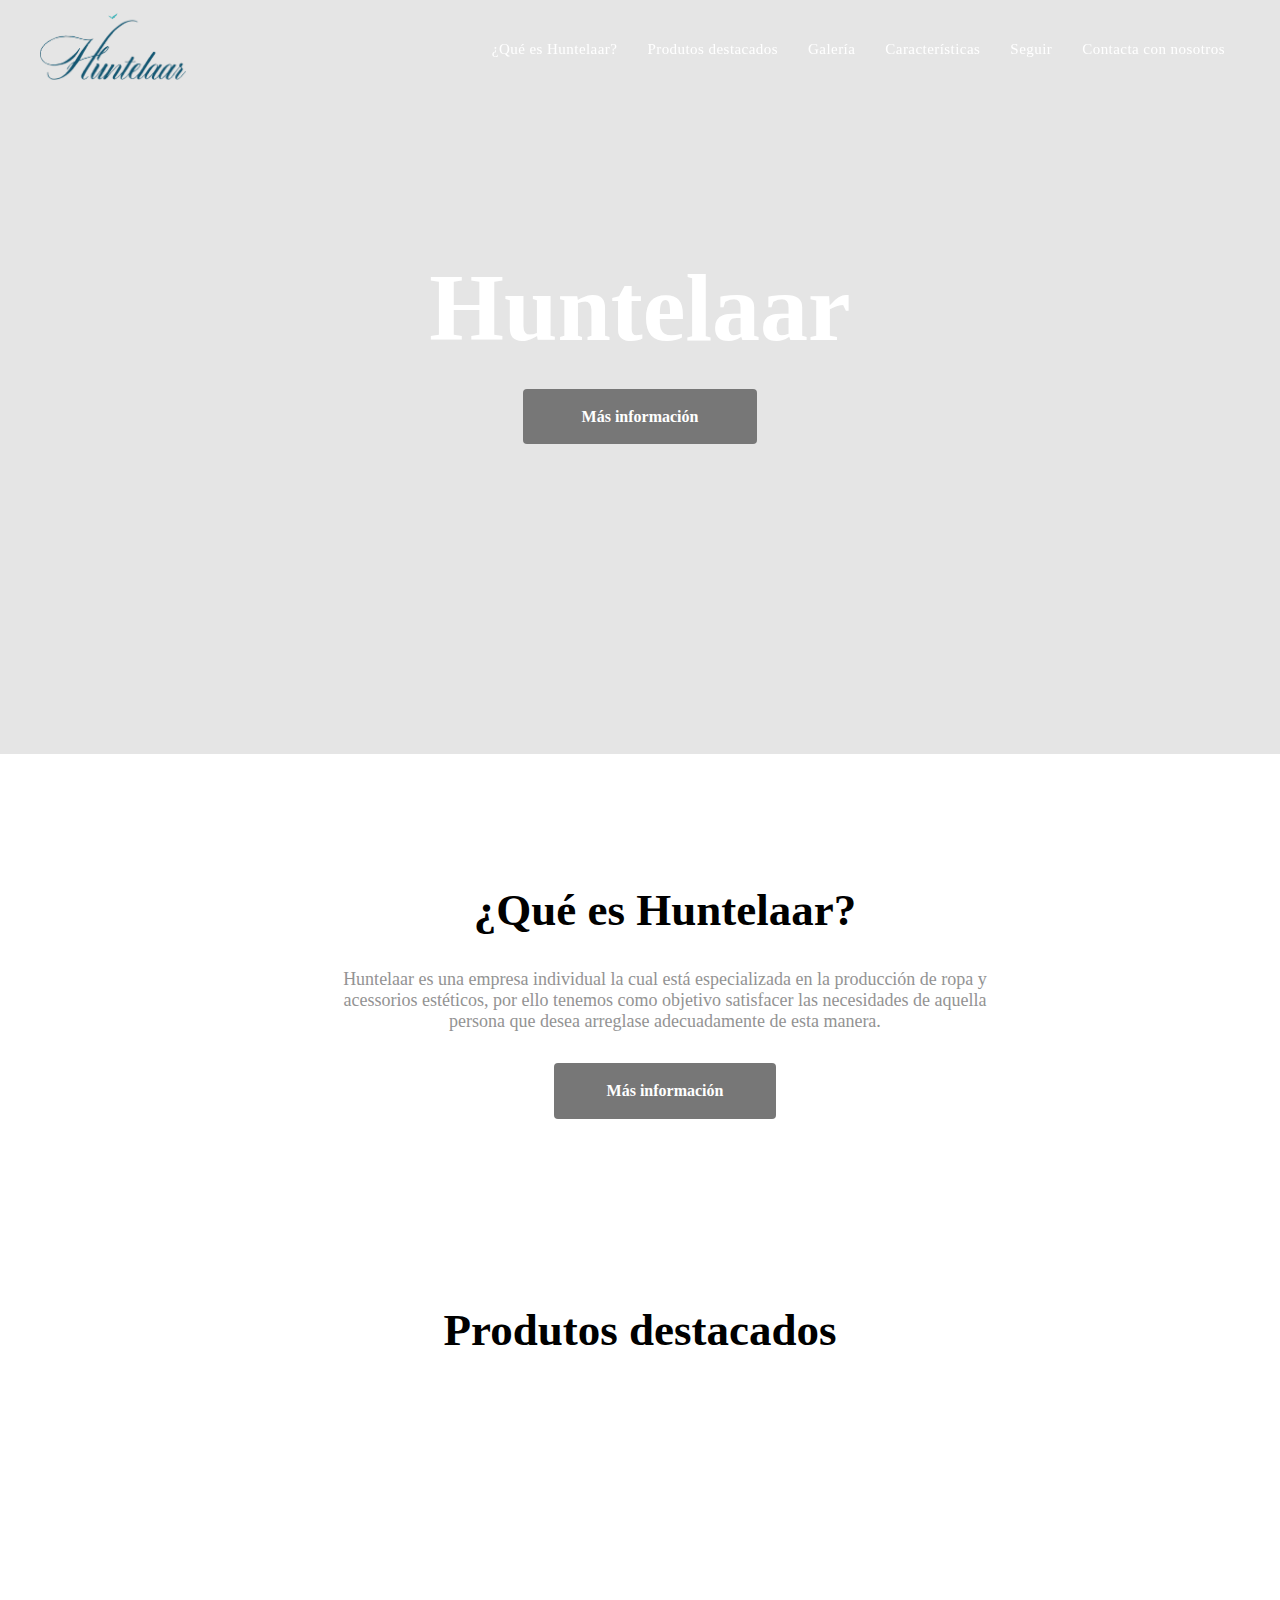
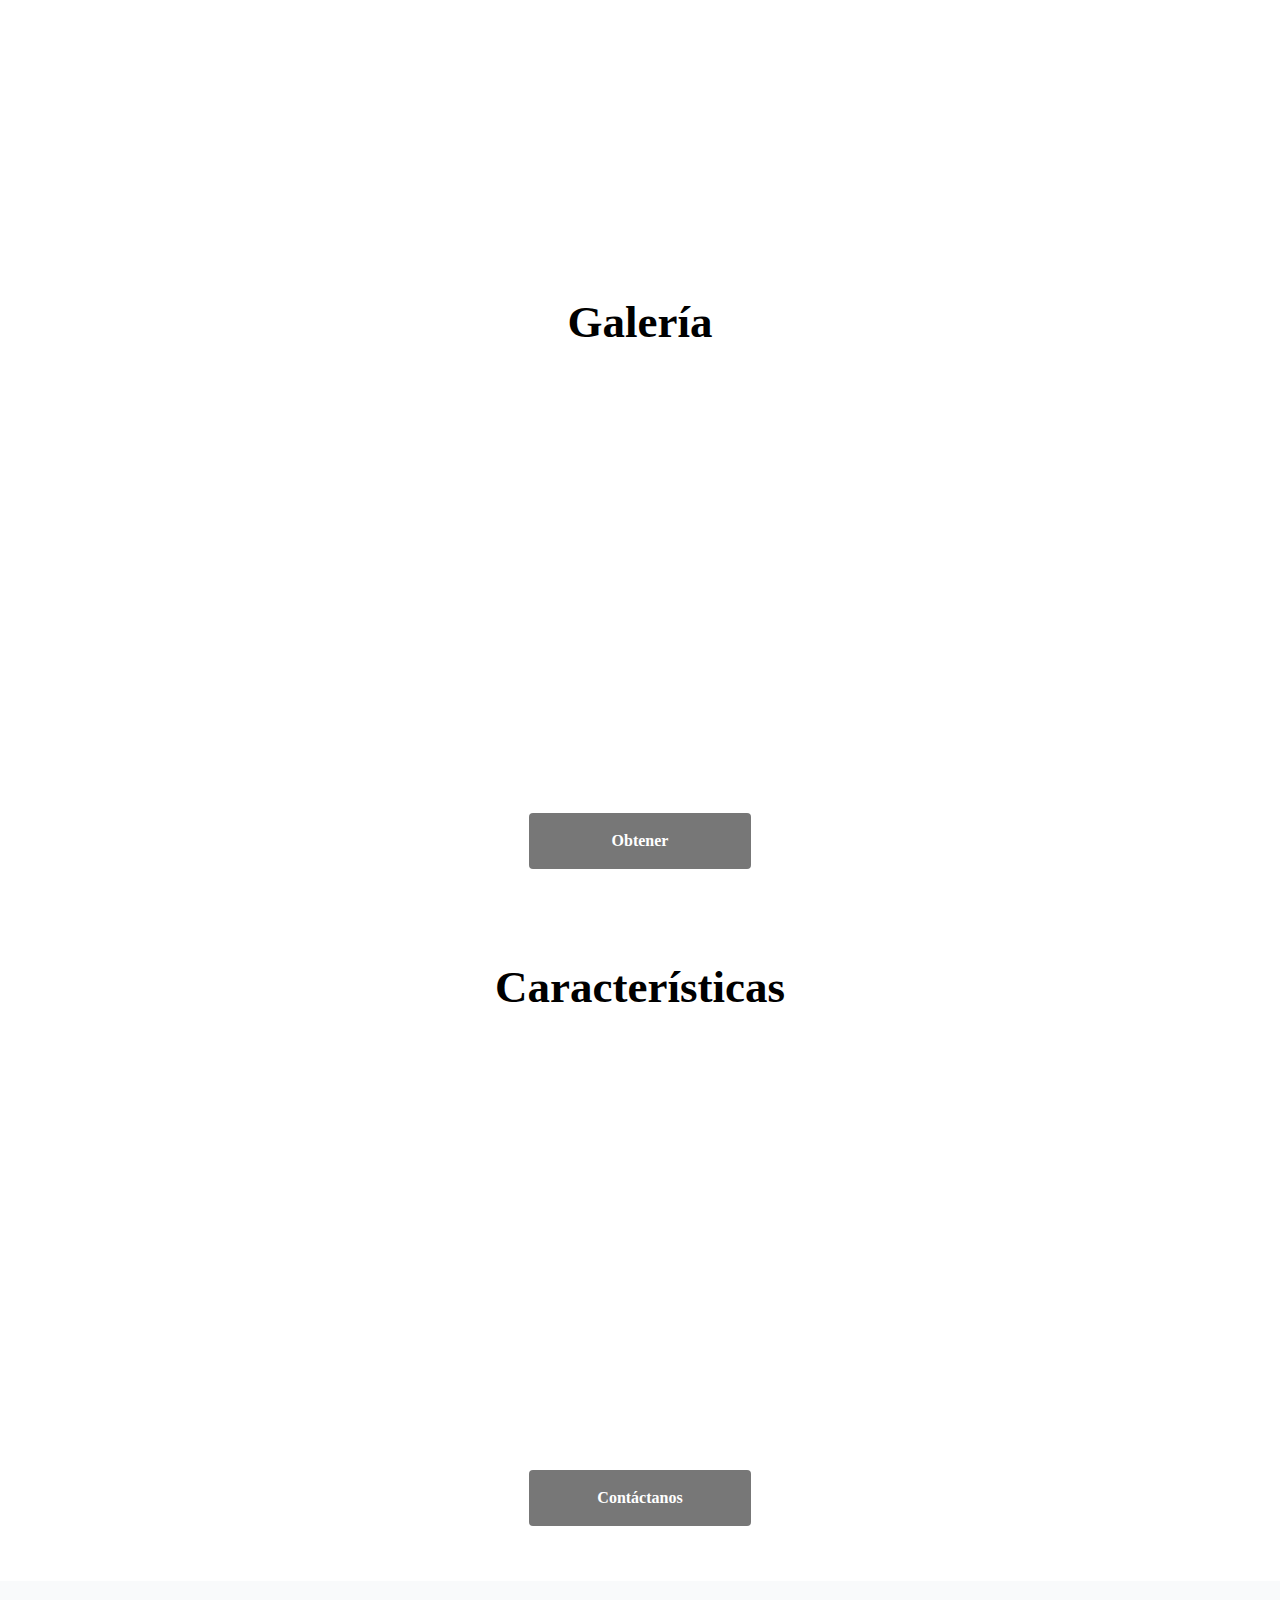
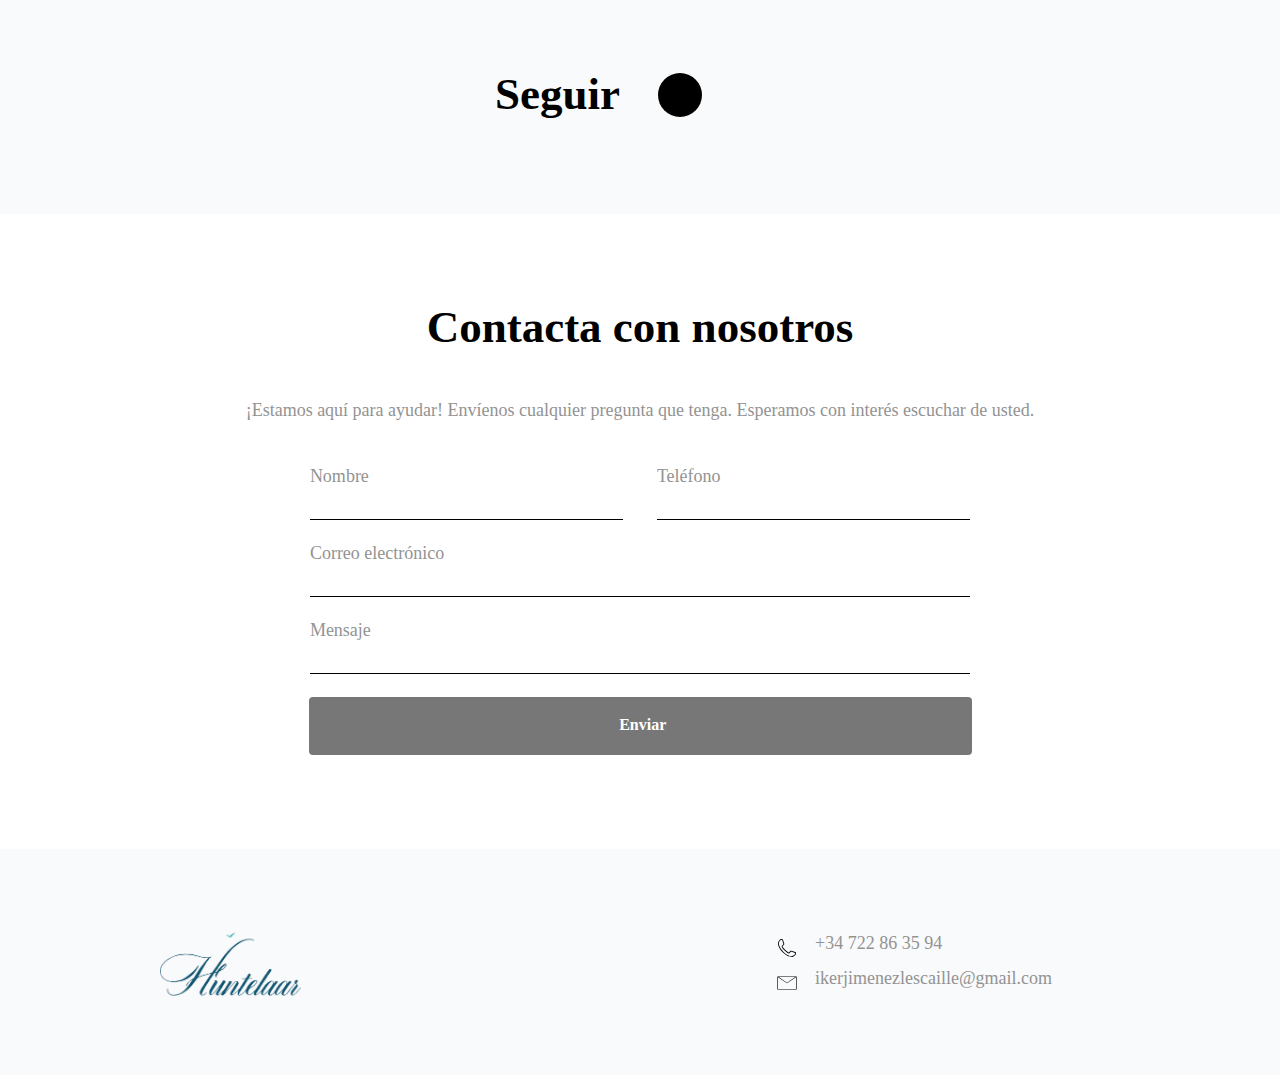
<file: index.html>
<!DOCTYPE html>
<!-- saved from url=(0037)https://8b2ea381.multiscreensite.com/ -->
<html xmlns="http://www.w3.org/1999/xhtml" lang="en" class="pointer skrollr skrollr-desktop"><head><meta http-equiv="Content-Type" content="text/html; charset=UTF-8">
    


































<style id="customRules"></style><script type="text/javascript" async="" src="./Huntelaar_files/analytics.js.baixa"></script><script async="" src="./Huntelaar_files/sp-2.0.0-dm-0.1.min.js.baixa"></script><script type="text/javascript">
    window._currentDevice = 'desktop';
    window.Parameters = window.Parameters || {
        AjaxContainer: 'div.dmBody',
        WrappingContainer: 'div.dmOuter',
        HomeUrl: 'https://8b2ea381.multiscreensite.com/',
        AccountUUID: '9b900da801ce4bf8a77455b58643b861',
        SystemID: 'US_DIRECT_PRODUCTION',
        SiteAlias: '7702d4bd',
        SiteType: atob('RFVEQU9ORQ=='),
        PublicationDate: 'Wed Nov 15 20:55:25 UTC 2023',
        ExternalUid: null,
        IsSiteMultilingual: false,
        InitialPostAlias: '',
        InitialDynamicItem: '',
        DynamicPageInfo: {
            isDynamicPage: false,
            base64JsonRowData: 'null',
        },
        InitialPageAlias: 'home',
        InitialPageUuid: '9dd6feedff0c4ffcbdc8aaa7d04a08c0',
        InitialPageId: '1137763688',
        InitialEncodedPageAlias: 'aG9tZQ==',
        CurrentPageUrl: '',
        IsCurrentHomePage: true,
        AllowAjax: false,
        AfterAjaxCommand: null,
        HomeLinkText: 'Back To Home',
        UseGalleryModule: false,
        CurrentThemeName: 'Layout Theme',
        ThemeVersion: '10885',
        DefaultPageAlias: '',
        RemoveDID: true,
        WidgetStyleID: null,
        IsHeaderFixed: false,
        IsHeaderSkinny: false,
        IsBfs: true,
        StorePageAlias: 'null',
        StorePagesUrls: 'e30=',
        IsNewStore: 'false',
        StorePath: '',
        StoreId: 'null',
        StoreVersion: 0,
        StoreBaseUrl: '',
        StoreCleanUrl: true,
        StoreDisableScrolling: true,
        IsStoreSuspended: false,
        NotificationSubDomain: 'null',
        HasCustomDomain: false,
        showCookieNotification: false,
        cookiesNotificationMarkup: 'null',
        translatedPageUrl: '',
        isFastMigrationSite: false,
        sidebarPosition: 'LEFT',
        currentLanguage: 'en',
        currentLocale: 'en',
        NavItems: '{}',
        errors: {
            general: 'There was an error connecting to the page.<br/> Make sure you are not offline.',
            password: 'Incorrect name/password combination',
            tryAgain: 'Try again'
        },
        NavigationAreaParams: {
            ShowBackToHomeOnInnerPages: true,
            NavbarSize: 4,
            NavbarLiveHomePage: 'https://8b2ea381.multiscreensite.com/',
            BlockContainerSelector: '.dmBody',
            NavbarSelector: '#dmNav:has(a)',
            SubNavbarSelector: '#subnav_main'
        },
        hasCustomCode: true,
        planID: '1561',
        customTemplateId: 'null',
        siteTemplateId: 'null',
        productId: 'DM_DIRECT',
        disableTracking: false,
        pageType: 'FROM_SCRATCH',
        isRuntimeServer: true,
        isInEditor: false,
    };

    window.Parameters.LayoutID = {};
    window.Parameters.LayoutID[window._currentDevice] = 6;
    window.Parameters.LayoutVariationID = {};
    window.Parameters.LayoutVariationID[window._currentDevice] = 5;
</script>























<!-- Injecting site-wide to the head -->




<!-- End Injecting site-wide to the head -->

<!-- Inject secured cdn script -->


<!-- ========= Meta Tags ========= -->
<!-- PWA settings -->
<script>
    function toHash(str) {
        var hash = 5381, i = str.length;
        while (i) {
            hash = hash * 33 ^ str.charCodeAt(--i)
        }
        return hash >>> 0
    }
</script>
<script>
    (function (global) {
    //const cacheKey = global.cacheKey;
    const isOffline = 'onLine' in navigator && navigator.onLine === false;
    const hasServiceWorkerSupport = 'serviceWorker' in navigator;
    if (isOffline) {
        console.log('offline mode');
    }
    if (!hasServiceWorkerSupport) {
        console.log('service worker is not supported');
    }
    if (hasServiceWorkerSupport && !isOffline) {
        window.addEventListener('load', function () {
            const serviceWorkerPath = '/runtime-service-worker.js?v=3';
            navigator.serviceWorker
                .register(serviceWorkerPath, { scope: './' })
                .then(
                    function (registration) {
                        // Registration was successful
                        console.log(
                            'ServiceWorker registration successful with scope: ',
                            registration.scope
                        );
                    },
                    function (err) {
                        // registration failed :(
                        console.log('ServiceWorker registration failed: ', err);
                    }
                )
                .catch(function (err) {
                    console.log(err);
                });
        });

        // helper function to refresh the page
        var refreshPage = (function () {
            var refreshing;
            return function () {
                if (refreshing) return;
                // prevent multiple refreshes
                var refreshkey = 'refreshed' + location.href;
                var prevRefresh = localStorage.getItem(refreshkey);
                if (prevRefresh) {
                    localStorage.removeItem(refreshkey);
                    if (Date.now() - prevRefresh < 30000) {
                        return; // dont go into a refresh loop
                    }
                }
                refreshing = true;
                localStorage.setItem(refreshkey, Date.now());
                console.log('refereshing page');
                window.location.reload();
            };
        })();

        function messageServiceWorker(data) {
            return new Promise(function (resolve, reject) {
                if (navigator.serviceWorker.controller) {
                    var worker = navigator.serviceWorker.controller;
                    var messageChannel = new MessageChannel();
                    messageChannel.port1.onmessage = replyHandler;
                    worker.postMessage(data, [messageChannel.port2]);
                    function replyHandler(event) {
                        resolve(event.data);
                    }
                } else {
                    resolve();
                }
            });
        }
    }
})(window);
</script>
<!-- Add manifest -->
<!-- End PWA settings -->





<link rel="canonical" href="https://8b2ea381.multiscreensite.com/">

<meta id="view" name="viewport" content="initial-scale=1, minimum-scale=1, maximum-scale=5, viewport-fit=cover">
<meta name="apple-mobile-web-app-capable" content="yes">

<!--Add favorites icons-->

<link rel="icon" type="image/x-icon" href="https://irp.cdn-website.com/7702d4bd/site_favicon_16_1695394350981.ico">

<!-- End favorite icons -->

<link rel="preconnect" href="https://lirp.cdn-website.com/" crossorigin="">



<!-- render the required CSS and JS in the head section -->
<script>
    window.SystemID = 'US_DIRECT_PRODUCTION';

    if(!window.dmAPI) {
        window.dmAPI = {
            registerExternalRuntimeComponent: function() {
            },
            getCurrentDeviceType: function() {
                return window._currentDevice;
            }
        };
    }

    if (!window.requestIdleCallback) {
        window.requestIdleCallback = function (fn) {
            setTimeout(fn, 0);
        }
    }
</script>
<!-- loadCSS function -->



<script id="d-js-load-css">
/**
 * There are a few <link> tags with CSS resource in them that are preloaded in the page
 * in each of those there is a "onload" handler which invokes the loadCSS callback
 * defined here.
 * We are monitoring 3 main CSS files - the runtime, the global and the page.
 * When each load we check to see if we can append them all in a batch. If threre
 * is no page css (which may happen on inner pages) then we do not wait for it
 */
(function () {
  let cssLinks = {};
  function loadCssLink(link) {
    link.onload = null;
    link.rel = "stylesheet";
    link.type = "text/css";
  }
  
    function checkCss() {
      const pageCssLink = document.querySelector("[id*='CssLink']");

        if (cssLinks && cssLinks.runtime && cssLinks.global && (!pageCssLink || cssLinks.page)) {
            const storedRuntimeCssLink = cssLinks.runtime;
            const storedPageCssLink = cssLinks.page;
            const storedGlobalCssLink = cssLinks.global;

            storedGlobalCssLink.disabled = true;
            loadCssLink(storedGlobalCssLink);

            if (storedPageCssLink) {
                storedPageCssLink.disabled = true;
                loadCssLink(storedPageCssLink);
            }

            storedRuntimeCssLink.disabled = true;
            loadCssLink(storedRuntimeCssLink);

            requestAnimationFrame(() => {
                setTimeout(() => {
                    storedRuntimeCssLink.disabled = false;
                    storedGlobalCssLink.disabled = false;
                    if (storedPageCssLink) {
                      storedPageCssLink.disabled = false;
                    }
                    // (SUP-4179) Clear the accumulated cssLinks only when we're
                    // sure that the document has finished loading and the document 
                    // has been parsed.
                    if(document.readyState === 'interactive') {
                      cssLinks = null;
                    }
                }, 0);
            });
        }
    }
  

  function loadCSS(link) {
    try {
      var urlParams = new URLSearchParams(window.location.search);
      var noCSS = !!urlParams.get("nocss");
      var cssTimeout = urlParams.get("cssTimeout") || 0;

      if (noCSS) {
        return;
      }
      if (link.href.includes("d-css-runtime")) {
        cssLinks.runtime = link;
        checkCss();
      } else if (link.id === "siteGlobalCss") {
        cssLinks.global = link;
        checkCss();
      } 
      
      else if(link.id.includes("CssLink")) {
        cssLinks.page = link;
        checkCss();
      }  
      
      else {
        requestIdleCallback(function () {
          window.setTimeout(function () {
            loadCssLink(link);
          }, parseInt(cssTimeout, 10));
        });
      }
    } catch (e) {
      throw e
    }
  }
  window.loadCSS = window.loadCSS || loadCSS;
})();
</script>

<script data-role="deferred-init" type="text/javascript">
    /* usage: window.getDeferred(<deferred name>).resolve() or window.getDeferred(<deferred name>).promise.then(...)*/
    function Def(){this.promise=new Promise((function(a,b){this.resolve=a,this.reject=b}).bind(this))}
    const defs={};
    window.getDeferred=function(a){return null==defs[a]&&(defs[a]=new Def),defs[a]}
    window.waitForDeferred = function (b, a, c) {
      let d = window?.getDeferred?.(b);
      d
        ? d.promise.then(a)
        : c && ["complete", "interactive"].includes(document.readyState)
        ? setTimeout(a, 1)
        : c
        ? document.addEventListener("DOMContentLoaded", a)
        : console.error(`Deferred  does not exist`);
    };
</script>
<style id="forceCssIncludes">
    /* This file is auto-generated from a `scss` file with the same name */

.videobgwrapper{overflow:hidden;position:absolute;z-index:0;width:100%;height:100%;top:0;left:0;pointer-events:none;border-radius:inherit}.videobgframe{position:absolute;width:101%;height:100%;top:50%;left:50%;transform:translateY(-50%) translateX(-50%);object-fit:fill}#dm video.videobgframe{margin:0}@media (max-width:767px){.dmRoot .dmPhotoGallery.newPhotoGallery:not(.photo-gallery-done){min-height:80vh}}@media (min-width:1025px){.dmRoot .dmPhotoGallery.newPhotoGallery:not(.photo-gallery-done){min-height:45vh}}@media (min-width:768px) and (max-width:1024px){.responsiveTablet .dmPhotoGallery.newPhotoGallery:not(.photo-gallery-done){min-height:45vh}}#dm [data-show-on-page-only]{display:none!important}
</style>
<style id="cssVariables" type="text/css">
    
</style>


<style id="hideAnimFix">
  .dmDesktopBody:not(.editGrid) [data-anim-desktop]:not([data-anim-desktop='none']), .dmDesktopBody:not(.editGrid) [data-anim-extended] {
    visibility: hidden;
  }
  .dmDesktopBody:not(.editGrid) .dmNewParagraph[data-anim-desktop]:not([data-anim-desktop='none']), .dmDesktopBody:not(.editGrid) .dmNewParagraph[data-anim-extended] {
    visibility: hidden !important;
  }
</style>



<style id="criticalCss">
    @charset "UTF-8";.clearfix:after,:not(.runtime-module-container) .layout-drawer,:not(.runtime-module-container) .layout-drawer-hamburger,:not(.runtime-module-container) .layout-drawer-overlay{visibility:hidden}@font-face{font-family:FontAwesome;font-display:block;src:url(https://static.cdn-website.com/fonts/fontawesome-webfont.eot?v=6);src:url(https://static.cdn-website.com/fonts/fontawesome-webfont.eot?#iefix&v=6) format("embedded-opentype"),url(https://static.cdn-website.com/fonts/fontawesome-webfont.woff?v=6) format("woff"),url(https://static.cdn-website.com/fonts/fontawesome-webfont.ttf?v=6) format("truetype"),url(https://static.cdn-website.com/fonts/fontawesome-webfont.svg#fontawesomeregular?v=6) format("svg");font-weight:400;font-style:normal}@font-face{font-family:Roboto;font-style:normal;font-weight:400;font-display:swap;src:url(https://irp.cdn-website.com/fonts/s/roboto/v30/KFOmCnqEu92Fr1Mu4mxK.woff2) format('woff2');unicode-range:U+0000-00FF,U+0131,U+0152-0153,U+02BB-02BC,U+02C6,U+02DA,U+02DC,U+0304,U+0308,U+0329,U+2000-206F,U+2074,U+20AC,U+2122,U+2191,U+2193,U+2212,U+2215,U+FEFF,U+FFFD}@font-face{font-family:Roboto;font-style:normal;font-weight:700;font-display:swap;src:url(https://irp.cdn-website.com/fonts/s/roboto/v30/KFOlCnqEu92Fr1MmWUlfBBc4.woff2) format('woff2');unicode-range:U+0000-00FF,U+0131,U+0152-0153,U+02BB-02BC,U+02C6,U+02DA,U+02DC,U+0304,U+0308,U+0329,U+2000-206F,U+2074,U+20AC,U+2122,U+2191,U+2193,U+2212,U+2215,U+FEFF,U+FFFD}@font-face{font-family:'Lexend Deca';font-style:normal;font-weight:100 900;font-display:swap;src:url(https://irp.cdn-website.com/fonts/s/lexenddeca/v21/K2F1fZFYk-dHSE0UPPuwQ5qnJy8.woff2) format('woff2');unicode-range:U+0000-00FF,U+0131,U+0152-0153,U+02BB-02BC,U+02C6,U+02DA,U+02DC,U+0304,U+0308,U+0329,U+2000-206F,U+2074,U+20AC,U+2122,U+2191,U+2193,U+2212,U+2215,U+FEFF,U+FFFD}@font-face{font-family:'Contrail One';font-style:normal;font-weight:400;font-display:swap;src:url(https://irp.cdn-website.com/fonts/s/contrailone/v19/eLGbP-j_JA-kG0_Zo51noaftYkHs.woff2) format('woff2');unicode-range:U+0000-00FF,U+0131,U+0152-0153,U+02BB-02BC,U+02C6,U+02DA,U+02DC,U+0304,U+0308,U+0329,U+2000-206F,U+2074,U+20AC,U+2122,U+2191,U+2193,U+2212,U+2215,U+FEFF,U+FFFD}@media (max-width:767px){.dmRoot .dmPhotoGallery.newPhotoGallery:not(.photo-gallery-done){min-height:80vh}}@media (min-width:1025px){.dmRoot .dmPhotoGallery.newPhotoGallery:not(.photo-gallery-done){min-height:45vh}}@media (min-width:768px) and (max-width:1024px){.responsiveTablet .dmPhotoGallery.newPhotoGallery:not(.photo-gallery-done){min-height:45vh}}.dmInner{min-height:100vh!important;position:relative;min-width:768px!important}.dmPopup,.dmPopupMask{position:fixed;left:0}[dmtemplateid*=amburger] .dmLayoutWrapper{overflow:hidden}.clearfix:after{clear:both;line-height:0;height:0}.clearfix:after,.clearfix:before{content:' ';display:table}.clearfix{display:inline-block}.dmDesktopBody .shadowEffectToChildren li{box-shadow:none!important}#dm .dmWidget .icon{font-size:26px}body.dmRoot #dm .dmOuter .dmInner .dmWidget .icon.hasFontIcon{height:26px;margin-top:-13px;line-height:normal;text-align:center;background-image:none}.dmRoot .hasFontIcon{background-image:none!important}.dmPopupMask{margin:0;display:none;width:10px;z-index:1000000999;top:0}#dmRoot .dmPopup,.dmPopup,.dmPopupClose:before,[data-display-type=block]{display:block}.dmPopup{padding:10px;text-align:left;margin:0 10px;top:10px;width:93%;z-index:1000009999!important;box-sizing:border-box;background:#f5f5f5;overflow-y:auto;height:100%}.dmPopup .dmPopupTitle{text-align:left;font:700 19px Helvetica,Arial;margin:20px 20px 35px;color:#999}#dmPopup{opacity:0}.dmPopupClose,.dmPopupClose:before{position:absolute;visibility:visible}.dmPopupClose{border-radius:25px;width:27px;height:27px;z-index:1;background-color:rgba(255,255,255,.4);top:12px;right:12px}.dmPopupClose:before{font-size:20px;color:#000;top:3px;right:3px}body.dmDesktopBody:not(.mac) .data::-webkit-scrollbar{width:5px;height:5px}body.dmDesktopBody:not(.mac) .data::-webkit-scrollbar-track{background:rgba(0,0,0,.1)}body.dmDesktopBody:not(.mac) .data::-webkit-scrollbar-thumb{background:#c8c8c8;box-shadow:inset 0 1px 2px #454545;border-radius:45px}#dm .header-over-content #stickyHeaderSpacer{height:0!important}#dm .header-over-content .site_content{margin-top:0!important}.dmRespRow.fullBleedMode>.dmRespColsWrapper{width:100%!important;max-width:100%!important}.dmRespRow.fullBleedMode{padding-left:0!important;padding-right:0!important}#dm .dmRespRow .dmRespColsWrapper{display:flex}.pswp{z-index:9999999999!important}#dm .hasBackgroundOverlay:not(.dmPopupPage):not(.layout-drawer){position:relative!important}#dm .hasBackgroundOverlay:not(.hasExtraLayerOverlay):before{display:block!important;position:absolute!important;top:0!important;left:0!important;width:100%!important;height:100%!important;content:' '!important;border-radius:inherit}#dm .dmInner .dmWidget.align-center,.align-center{margin-left:auto;margin-right:auto}.text-align-center{text-align:center}body.fix-mobile-scrolling{overflow:initial}.dmRespRow .dmRespColsWrapper .dmRespCol[data-gallery-bg]{min-height:100px}#dmRoot{text-decoration-skip-ink:none}.dmform-title{padding-right:15px;padding-left:15px}@media (min-width:1025px){#dmRoot.responsiveTablet #dm #dmStyle_outerContainer #dmStyle_innerContainer .showOnMedium,#dmRoot.responsiveTablet #dm .dmInner .hide-for-large{display:none!important}#dmRoot.responsiveTablet #dm [data-responsive-name=ResponsiveDesktopTopTabletHamburger] .site_content{margin-top:0!important}:root{--btn-text-font-size:16px}}@media (min-width:768px) and (max-width:1024px){#dmRoot.responsiveTablet #dm #dmStyle_outerContainer #dmStyle_innerContainer #hamburger-header-container~#stickyHeaderSpacer,#dmRoot.responsiveTablet #dm #dmStyle_outerContainer #dmStyle_innerContainer .showOnLarge,#dmRoot.responsiveTablet #dm .dmInner .hide-for-medium{display:none!important}:root{--btn-text-font-size:16px}}@media (max-width:767px){#dmRoot.responsiveTablet #dm #dmStyle_outerContainer #dmStyle_innerContainer #hamburger-header-container~#stickyHeaderSpacer,#dmRoot.responsiveTablet #dm #dmStyle_outerContainer #dmStyle_innerContainer .showOnLarge,#dmRoot.responsiveTablet #dm .dmInner .hide-for-small{display:none!important}}body{-webkit-overflow-scrolling:touch}.pswp__ui,.runtime-module-container .layout-drawer,.runtime-module-container .layout-drawer-hamburger,.runtime-module-container .layout-drawer-overlay{visibility:visible}:not(.runtime-module-container) .layout-drawer{position:fixed;transform:translate(-100%,-100%)}:not(.runtime-module-container) .layout-drawer[data-origin=side-reverse]{transform:translate(100%,0)}:not(.runtime-module-container) .layout-drawer-overlay{opacity:0}.runtime-module-container{width:100%}.runtime-module-container[dmtemplateid*=amburger] #site_content,.runtime-module-container[dmtemplateid*=amburger] .dmInner{position:static}.runtime-module-container[dmtemplateid*=amburger] #site_content .site_content{position:relative}.runtime-module-container[dmtemplateid*=amburger] .dmLayoutWrapper{background-color:transparent}.runtime-module-container .hamburger-header-container{position:fixed;z-index:2;top:0;left:0;width:100%}.runtime-module-container .hamburger-header-container .hamburger-header{min-height:43px}.runtime-module-container[dmtemplateid*=amburger] .site_content{margin-top:59px}.runtime-module-container .layout-drawer,.runtime-module-container .layout-drawer-overlay{height:100%;position:fixed;top:0;left:0}.runtime-module-container .layout-drawer{background-color:#fff;width:75vw;transform:translate(-100%,0);overflow:auto;-webkit-overflow-scrolling:auto;z-index:13;display:flex;flex-direction:column}.runtime-module-container .layout-drawer .dmRespRow:not(.dmPlaceHolderRespRow) .dmRespColsWrapper .dmRespCol:not(.content-removed):only-child:empty{min-height:0}.runtime-module-container .layout-drawer[data-origin=side-reverse]{transform:translate(100%,0);left:auto;right:0}.runtime-module-container .layout-drawer-overlay{width:100vw;background-color:rgba(0,0,0,.4);opacity:0;z-index:6}body:not([data-flex-site]) .layout-drawer .dmRespRow:not(:first-of-type):not(:last-of-type){flex:1 1 auto}.layout-drawer-hamburger{position:fixed;left:18px;margin-left:env(safe-area-inset-left);padding:17px 11px;z-index:13;width:52px;height:52px;background-color:transparent;color:#787878;display:flex;flex-direction:column;border:0;justify-content:space-between;align-items:stretch;outline:0;top:18px;border-radius:0}.layout-drawer-hamburger .hamburger__slice{display:block;height:0;width:100%;border:1px solid currentColor;transform-origin:center}@media (max-width:767px){.layout-drawer-hamburger{position:fixed;left:10px;margin-left:env(safe-area-inset-left);padding:13px 9px;z-index:13;width:40px;height:40px;background-color:transparent;color:#787878;display:flex;flex-direction:column;border:0;justify-content:space-between;align-items:stretch;outline:0;top:10px;border-radius:0}.layout-drawer-hamburger .hamburger__slice{display:block;height:0;width:100%;border:1px solid currentColor;transform-origin:center}}.hamburger-reverse .layout-drawer-hamburger{left:auto;right:10px;margin-right:env(safe-area-inset-right)}#dm-outer-wrapper #hamburger-header-container #hamburger-header .dmRespCol{display:flex;flex-direction:column;justify-content:center}nav{display:block}html{font-family:Source Sans Pro;-webkit-text-size-adjust:100%;-ms-text-size-adjust:100%}img{border:0;max-width:100%;-ms-interpolation-mode:bicubic;display:inline-block}button,input{font-family:inherit;font-size:100%;margin:0;line-height:normal}button{text-transform:none;-webkit-appearance:button}button::-moz-focus-inner,input::-moz-focus-inner{border:0;padding:0}*,:after,:before{box-sizing:border-box}.dmRespRow{padding-top:15px;padding-bottom:15px}.dmRespRow .dmRespRow:after,.dmRespRow .dmRespRow:before,.dmRespRow:after,.dmRespRow:before{content:' ';display:table}.dmRespRow .dmRespRow:after,.dmRespRow:after{clear:both}.dmRespRow,.dmRespRow .dmRespColsWrapper{max-width:960px;position:relative;margin:0 auto;width:100%}@media screen and (min-width:1200px){.rows-1200 .dmRespRow:not(.fullBleedMode) .dmRespColsWrapper{max-width:1200px}}.dmRespRow .dmRespCol{position:relative;width:100%;display:inline-block;vertical-align:top;float:left}.dmRespRow .dmRespCol>*{max-width:100%}.dmRespRow .dmRespRow{width:auto;margin-top:0;margin-bottom:0;max-width:none}.dmDesktopBody .dmRespRow .large-3{position:relative;width:25%}.dmDesktopBody .dmRespRow .large-4{position:relative;width:33.33333%}.dmDesktopBody .dmRespRow .large-9{position:relative;width:75%}.dmDesktopBody .dmRespRow .large-12{position:relative;width:100%}[class*=' dm-common-icons-']{speak:none;font-style:normal;font-weight:400;font-variant:normal;text-transform:none;line-height:1;-webkit-font-smoothing:antialiased;-moz-osx-font-smoothing:grayscale;font-family:dm-common-icons!important}.dm-common-icons-close:before{content:'\e901'}#dm div.dmContent [class*=' icon-'],[class*=' icon-']{font-family:FontAwesome!important;font-weight:400;font-style:normal;text-decoration:inherit;-webkit-font-smoothing:antialiased}[class*=' icon-']:before{text-decoration:none;display:inline-block;speak:none}a [class*=' icon-']{display:inline}[class*=' icon-']{display:inline;width:auto;height:auto;line-height:normal;vertical-align:baseline;background-image:none;background-position:0 0;background-repeat:repeat;margin-top:0}.icon-star:before{content:'\f005'}.icon-angle-down:before{content:'\f107'}#dm .dmRespRow .dmRespCol>.dmWidget{overflow:initial}.pswp,.pswp__item,.pswp__scroll-wrap{overflow:hidden}@media (min-width:768px){.hamburger-reverse .layout-drawer-hamburger{right:18px}#dm .dmRespRow .dmRespCol>.dmWidget{width:280px;max-width:100%}}@media (max-width:767px){#dm .dmInner .dmWidget{width:100%}}#dm .dmInner .dmWidget:not(.displayNone){display:inline-block}#dm .dmInner .dmWidget:not(.displayNone)[data-display-type=block]{display:block}#dm .dmInner .dmWidget{text-decoration:none;margin:10px 0;clear:both;position:relative;text-align:center;line-height:22px;box-shadow:none;background-image:none;padding:0;height:auto;border-style:solid;white-space:nowrap}#dm .dmInner .dmWidget:after{content:'';display:inline-block;height:100%;vertical-align:middle;width:0;margin-right:-.25em}#dm .dmInner .dmWidget .iconBg{position:absolute;left:0;width:50px;top:50%;margin-top:-13px}#dm .dmWidget .text{display:inline-block;vertical-align:middle;font-size:1.125em;line-height:normal;white-space:normal;padding:10px 7px;max-width:98%}p.rteBlock{margin:0}html:not(.ios-preview) #dm .hasStickyHeader .dmInner div.dmHeaderContainer{position:fixed!important;z-index:101;width:100%;min-width:768px}#dm .header-over-content .dmHeaderContainer{position:absolute;z-index:101;width:100%}.dmPhotoGallery.newPhotoGallery:not(.photo-gallery-done){min-height:30vh}#dm div.dmInner .dmform[data-layout=layout-3] .dmforminput>:not(label):not(div):not(small):not(.frc-banner){background:0;border:0;border-radius:0;-webkit-appearance:none;border-bottom:1px solid;height:30px}.pswp,.pswp__bg,.pswp__scroll-wrap{width:100%;height:100%;top:0;left:0;position:absolute}.pswp{display:none;-ms-touch-action:none;touch-action:none;-webkit-text-size-adjust:100%;-webkit-backface-visibility:hidden;outline:0}.pswp *{-webkit-box-sizing:border-box;box-sizing:border-box}.pswp__bg{background:#000;opacity:0;-webkit-backface-visibility:hidden;will-change:opacity}.pswp__container{-webkit-touch-callout:none;-ms-touch-action:none;touch-action:none;position:absolute;left:0;right:0;top:0;bottom:0;-webkit-backface-visibility:hidden;will-change:transform}.pswp__item{position:absolute;left:0;right:0;top:0;bottom:0}.pswp__button{position:relative;overflow:visible;-webkit-appearance:none;display:block;border:0;padding:0;margin:0;float:right;opacity:.75;-webkit-box-shadow:none;box-shadow:none}.pswp__button::-moz-focus-inner{padding:0;border:0}.pswp__button,.pswp__button--arrow--left:before,.pswp__button--arrow--right:before{background:url(/_dm/s/rt/scripts/vendor/photoswipe4/icons/default-skin.png) no-repeat;background-size:264px 88px;width:44px;height:44px}.pswp__button--close{background-position:0 -44px}.pswp__button--share{background-position:-44px -44px}.pswp__button--fs{display:none}.pswp__button--zoom{display:none;background-position:-88px 0}.pswp__button--arrow--left,.pswp__button--arrow--right{background:0 0;top:50%;margin-top:-50px;width:70px;height:100px;position:absolute}.pswp__button--arrow--left{left:0}.pswp__button--arrow--right{right:0}.pswp__button--arrow--left:before,.pswp__button--arrow--right:before{content:'';top:35px;background-color:rgba(0,0,0,.3);height:30px;width:32px;position:absolute}.pswp__button--arrow--left:before{left:6px;background-position:-138px -44px}.pswp__button--arrow--right:before{right:6px;background-position:-94px -44px}.pswp__share-modal{display:block;background:rgba(0,0,0,.5);width:100%;height:100%;top:0;left:0;padding:10px;position:absolute;z-index:1600;opacity:0;-webkit-backface-visibility:hidden;will-change:opacity}.pswp__share-modal--hidden{display:none}.pswp__share-tooltip{z-index:1620;position:absolute;background:#FFF;top:56px;border-radius:2px;display:block;width:auto;right:44px;-webkit-box-shadow:0 2px 5px rgba(0,0,0,.25);box-shadow:0 2px 5px rgba(0,0,0,.25);-webkit-transform:translateY(6px);-ms-transform:translateY(6px);transform:translateY(6px);-webkit-backface-visibility:hidden;will-change:transform}.pswp__counter,.pswp__preloader{height:44px;position:absolute;top:0}.pswp__counter{left:0;font-size:13px;line-height:44px;color:#FFF;opacity:.75;padding:0 10px}.pswp__caption{position:absolute;left:0;bottom:0;width:100%;min-height:44px}.pswp__caption__center{max-width:95%;margin:0 auto;font-size:16px;padding:10px;line-height:20px;color:#CCC;width:960px;font-weight:700;text-align:center}.pswp__preloader{width:44px;left:50%;margin-left:-22px;opacity:0;will-change:opacity}.pswp__preloader__icn{width:20px;height:20px;margin:12px}@media screen and (max-width:1024px){.pswp__preloader{position:relative;left:auto;top:auto;margin:0;float:right}}.pswp__ui{-webkit-font-smoothing:auto;opacity:1;z-index:1550}.pswp__top-bar{position:absolute;left:0;top:0;height:44px;width:100%}.pswp__caption,.pswp__top-bar{-webkit-backface-visibility:hidden;will-change:opacity;background-color:rgba(0,0,0,.5)}.pswp__ui--hidden .pswp__button--arrow--left,.pswp__ui--hidden .pswp__button--arrow--right,.pswp__ui--hidden .pswp__caption,.pswp__ui--hidden .pswp__top-bar{opacity:.001}.dmPhotoGallery{margin:10px 0;width:100%;overflow:hidden;min-height:1px;clear:both}.dmPhotoGallery .dmPhotoGalleryHolder .photoGalleryThumbs .image-container{height:100%}.dmPhotoGallery .dmPhotoGalleryHolder .photoGalleryThumbs{width:58px;height:58px;margin:2px;display:inline-block;vertical-align:middle;text-align:center;overflow:hidden}.dmPhotoGalleryResp.dmPhotoGallery .dmPhotoGalleryHolder .photoGalleryThumbs img{box-shadow:0 0 3px #888}.dmPhotoGalleryResp.dmPhotoGallery .dmPhotoGalleryHolder .photoGalleryThumbs{margin:0;padding:10px}.dmPhotoGalleryHolder{text-align:center}.dmPhotoGallery .dmPhotoGalleryHolder .photoGalleryThumbs img{display:inline!important;margin:0!important;vertical-align:middle;text-align:center;position:relative}.dmPhotoGallery .image-container{position:relative}.dmPhotoGallery.newPhotoGallery .photoGalleryThumbs .caption-container .caption-inner h3,.dmPhotoGallery.newPhotoGallery .photoGalleryThumbs .caption-container .caption-inner p{margin:0;line-height:normal;text-align:center}.dmPhotoGallery.newPhotoGallery .photoGalleryThumbs .caption-container .caption-inner h3{font-size:21px}.dmPhotoGallery.newPhotoGallery .photoGalleryThumbs .caption-container .caption-inner div{text-align:center}.dmPhotoGallery.newPhotoGallery .photoGalleryThumbs .caption-container .caption-inner p{font-size:14px}.dmPhotoGallery.newPhotoGallery .photoGalleryThumbs .caption-container .caption-inner .caption-text,.dmPhotoGallery.newPhotoGallery .photoGalleryThumbs .caption-container .caption-inner .caption-title{max-width:100%}#dm .dmPhotoGallery.newPhotoGallery li{list-style:none}#dm .dmPhotoGallery.newPhotoGallery li.photoGalleryThumbs .caption-container .caption-inner{align-items:center;display:flex;flex-direction:column;justify-content:center;position:relative;overflow:hidden;z-index:1;background-color:rgba(255,255,255,.9);color:#333;padding:15px;height:100%;box-sizing:border-box}#dm .dmPhotoGallery.newPhotoGallery li.photoGalleryThumbs .caption-container .caption-inner div,#dm .dmPhotoGallery.newPhotoGallery li.photoGalleryThumbs .caption-container .caption-inner h3,#dm .dmPhotoGallery.newPhotoGallery li.photoGalleryThumbs .caption-container .caption-inner p{text-align:center}#dm .dmPhotoGallery.newPhotoGallery .photoGalleryViewAll{box-shadow:0 0!important;font-size:inherit!important;margin:0!important}#dm .dmPhotoGallery.newPhotoGallery .dmPhotoGalleryHolder{width:100%;padding:0;display:none}#dm .dmPhotoGallery.newPhotoGallery li.photoGalleryThumbs{position:relative}#dm .dmPhotoGallery.newPhotoGallery li.photoGalleryThumbs .image-container{overflow:hidden}#dm .dmPhotoGallery.newPhotoGallery li.photoGalleryThumbs .image-container a{background-repeat:no-repeat;background-position:center}#dm .dmPhotoGallery.newPhotoGallery li.photoGalleryThumbs .caption-container .caption-inner .rteBlock{font-size:14px}#dm .dmPhotoGallery.newPhotoGallery li.photoGalleryThumbs .caption-container .caption-inner .caption-button{margin:10px auto;max-width:100%}#dm .dmPhotoGallery.newPhotoGallery li.photoGalleryThumbs .caption-container .caption-inner .caption-button .text{padding:10px 20px!important}#dm .dmPhotoGallery.newPhotoGallery li.photoGalleryThumbs .caption-container .caption-inner .caption-button.displayNone{display:none}#dm .dmPhotoGallery.newPhotoGallery[data-image-hover-effect=zoomout] .photoGalleryThumbs .image-container{-webkit-mask-image:-webkit-radial-gradient(#fff,#000)}#dm .dmPhotoGallery.newPhotoGallery[data-link-gallery=true] .image-container a.has-link{z-index:1px}.imageWidget a{font-style:italic;text-align:center}.dmNewParagraph[data-version]{line-height:initial}.dmNewParagraph[data-version] .text-align-center{text-align:center!important}.dmNewParagraph[data-version] h2,.dmNewParagraph[data-version] p{margin-top:0;margin-bottom:0}*{border:0 solid #333;scrollbar-arrow-color:#fff;scrollbar-track-color:#F2F2F2;scrollbar-face-color:silver;scrollbar-highlight-color:silver;scrollbar-3dlight-color:silver;scrollbar-shadow-color:silver;scrollbar-darkshadow-color:silver;scrollbar-width:12px}body{width:100%;overflow:hidden;-webkit-text-size-adjust:100%!important;-ms-text-size-adjust:100%!important}A IMG{border:none}h2,h3,ul{margin-left:0;margin-right:0}.displayNone{display:none}.dmInner *{-webkit-font-smoothing:antialiased}.clearfix,a,img,li,ul{vertical-align:top}#site_content{position:relative}.dmOuter{word-wrap:break-word}.dmInner{font-size:16px;background:#fff;color:#666}.dmDesktopBody .dmInner{min-width:960px}.dmInner a{color:#463939;outline:0;vertical-align:inherit}.dmInner ul:not(.defaultList){padding:0}.dmHeader{background:#68ccd1;color:#666;text-align:center;position:relative;width:100%;max-width:100%}DIV.dmBody{padding:0;clear:both}.dmContent{margin:0;padding:0}#site_content ul:not(.defaultList){-webkit-padding-start:0;-moz-padding-start:0;list-style-position:inside}.dmRespRowsWrapper{max-width:960px;margin:0 auto}.dmLargeBody .imageWidget:not(.displayNone){display:inline-block;max-width:100%}.imageWidget:not(.displayNone) img{width:100%}h3{font-weight:400;font-size:23px}#dm .dmRespColsWrapper{display:block}.dmNewParagraph{text-align:left;margin:8px 0;padding:2px 0}.dmLargeBody .dmRespRowsWrapper>.dmRespRow .dmRespCol,.dmLargeBody .fHeader .dmRespRow .dmRespCol{padding-left:.75%;padding-right:.75%}.dmLargeBody .dmRespRowsWrapper>.dmRespRow .dmRespCol:first-child,.dmLargeBody .fHeader .dmRespRow .dmRespCol:first-child{padding-left:0;padding-right:1.5%}.dmLargeBody .dmRespRowsWrapper>.dmRespRow .dmRespCol:last-child,.dmLargeBody .fHeader .dmRespRow .dmRespCol:last-child{padding-right:0;padding-left:1.5%}.dmLargeBody .dmRespRowsWrapper>.dmRespRow .dmRespCol:only-child{padding-left:0;padding-right:0}.dmLargeBody .dmFooterResp>.dmRespRow .dmRespCol{padding-left:.75%;padding-right:.75%}.dmLargeBody .dmFooterResp>.dmRespRow .dmRespCol:first-child{padding-left:0;padding-right:1.5%}.dmLargeBody .dmFooterResp>.dmRespRow .dmRespCol:last-child{padding-right:0;padding-left:1.5%}.dmLargeBody .dmFooterResp>.dmRespRow .dmRespCol:only-child{padding-left:0;padding-right:0}.dmLinksMenu>ul{display:block;margin:0;font-size:inherit}.dmRespRow:not(.dmPlaceHolderRespRow) .dmRespColsWrapper .dmRespCol:not(.content-removed).empty-column,.dmRespRow:not(.dmPlaceHolderRespRow) .dmRespColsWrapper .dmRespCol:not(.content-removed):only-child:empty{min-height:100px}.dmRespRow:not(.dmPlaceHolderRespRow) .dmRespCol:not(.content-removed).empty-column,.dmRespRow:not(.dmPlaceHolderRespRow) .dmRespCol:not(.content-removed):empty{min-height:1px}.dmRespRow:not(.dmPlaceHolderRespRow) .dmRespColsWrapper .dmRespCol:not(.content-removed):only-child.empty-column{min-height:100px}.dmStandardDesktop{display:block;margin:0 auto}#dm h3.dmwidget-title[hide=true]{display:none}#dm .dmwidget-title{margin:10px 0;font-size:23px;text-shadow:none;text-transform:capitalize;overflow:hidden;white-space:nowrap;text-overflow:ellipsis;word-wrap:normal}.dmSpacer{border:0;height:15px}.dmPhotoGalleryHolder{font-size:medium!important;margin:0;list-style:none}#dm .dmPhotoGallery .dmPhotoGalleryHolder,#dm .dmPhotoGallery .dmPhotoGalleryHolder>li{width:100%;padding:0}#dm .dmPhotoGallery .dmPhotoGalleryHolder .photoGalleryThumbs{background:url(https://dd-cdn.multiscreensite.com/runtime-img/galleryLoader.gif) 50% 50% no-repeat #eee;float:left;clear:none;padding:0;margin:0;width:100%}#dm .dmPhotoGallery .dmPhotoGalleryHolder .photoGalleryThumbs img{display:none!important}.dmDesktopBody .dmPhotoGallery .photoGalleryViewAll{background:0 0;border:none;padding:3px 0;font-size:16px;width:auto;height:auto;line-height:normal;box-shadow:0 -2px 0 0;display:block;margin:40px 0;text-align:left}body{background-color:#eee}.dmPhotoGallery:not(.dmFacebookGallery) .dmPhotoGalleryHolder:not(.ready) li.photoGalleryThumbs{display:inline!important;visibility:hidden}.dmPhotoGallery li.photoGalleryThumbs .caption-container .caption-inner p{white-space:pre-line}.main-navigation.unifiednav{display:flex;justify-content:flex-start;align-items:stretch;overflow:visible}.main-navigation.unifiednav ul{list-style:none;padding:0;margin:0;font-size:1rem}.main-navigation.unifiednav .unifiednav__container{display:flex;justify-content:flex-start;list-style:none}.main-navigation.unifiednav .unifiednav__container>.unifiednav__item-wrap{display:flex;justify-content:flex-start;position:relative;font-weight:400}.main-navigation.unifiednav .unifiednav__container:not([data-depth])>.unifiednav__item-wrap::after,.main-navigation.unifiednav .unifiednav__container:not([data-depth])>.unifiednav__item-wrap::before{content:'';-ms-grid-row-align:center;align-self:center;font-weight:700}.main-navigation.unifiednav .unifiednav__container>.unifiednav__item-wrap>.unifiednav__item{display:flex;justify-content:flex-start;align-items:center;flex-direction:row;color:inherit;text-decoration:none;position:relative;padding:12px 15px;margin:0;font-weight:inherit;letter-spacing:.03em}.main-navigation.unifiednav .unifiednav__container:not([data-depth])>.unifiednav__item-wrap>.unifiednav__item{padding:0 15px}.main-navigation.unifiednav .unifiednav__container>.unifiednav__item-wrap>.unifiednav__item .nav-item-text{white-space:nowrap}.main-navigation.unifiednav .unifiednav__container:not([data-depth])>.unifiednav__item-wrap>.unifiednav__item .nav-item-text::after,.main-navigation.unifiednav .unifiednav__container:not([data-depth])>.unifiednav__item-wrap>.unifiednav__item .nav-item-text::before{content:'';width:100%;height:0;border:0 solid transparent;border-top-color:currentColor;display:block;opacity:0}#dm .dmWidget:not([data-buttonstyle]) .iconBg,.main-navigation.unifiednav .unifiednav__container .unifiednav__item:not(.unifiednav__item_has-sub-nav) .icon{display:none}.main-navigation.unifiednav.effect-bottom{padding:calc(12px - .2em - 2px) 15px}.main-navigation.unifiednav.effect-bottom .unifiednav__container:not([data-depth])>.unifiednav__item-wrap>.unifiednav__item .nav-item-text::after,.main-navigation.unifiednav.effect-bottom .unifiednav__container:not([data-depth])>.unifiednav__item-wrap>.unifiednav__item .nav-item-text::before{transform:scaleX(0);border-top-width:2px}.main-navigation.unifiednav.effect-bottom .unifiednav__container:not([data-depth])>.unifiednav__item-wrap>.unifiednav__item .nav-item-text::after{margin-top:.2em}.main-navigation.unifiednav.effect-bottom .unifiednav__container:not([data-depth])>.unifiednav__item-wrap>.unifiednav__item .nav-item-text::before{margin-bottom:.2em;border-top-color:transparent}.main-navigation.unifiednav.effect-text-color{padding:12px 15px}.main-navigation.unifiednav:not(.unifiednav_vertical)>.unifiednav__container{justify-content:inherit}#dm .p_hfcontainer nav.main-navigation.unifiednav{min-width:9em!important;text-align:initial!important}#dm .main-navigation.unifiednav[data-nav-structure=VERTICAL] .unifiednav__container{flex-direction:column;flex:1 1 100%}#dm .main-navigation.unifiednav[data-nav-structure=VERTICAL] .unifiednav__container>.unifiednav__item-wrap>.unifiednav__item{padding:8px 0;margin:0}#dm .main-navigation.unifiednav[data-nav-structure=VERTICAL] .unifiednav__container>.unifiednav__item-wrap>.unifiednav__item .nav-item-text{white-space:initial}#dm .main-navigation.unifiednav[data-nav-structure=VERTICAL] .unifiednav__container:not([data-depth])>.unifiednav__item-wrap{flex-direction:column}#dm .main-navigation.unifiednav[data-nav-structure=VERTICAL] .unifiednav__container:not([data-depth])>.unifiednav__item-wrap::after{content:''!important;width:100%;height:0;color:#d1d1d1;align-self:flex-start;border:0 solid currentColor}#dm .main-navigation.unifiednav[data-nav-structure=VERTICAL][layout-main=vertical_nav_layout_2] .unifiednav__container:not([data-depth])>.unifiednav__item-wrap>.unifiednav__item{padding:5px 0}#dm .main-navigation.unifiednav:not([data-nav-structure=VERTICAL])>.unifiednav__container{flex-wrap:wrap;justify-content:inherit}#dm .main-navigation.unifiednav:not([data-nav-structure=VERTICAL])>.unifiednav__container .nav-item-text::before{text-align:left}#dm .main-navigation.unifiednav:not([data-nav-structure=VERTICAL]) .unifiednav__container:not([data-depth])>.unifiednav__item-wrap:not(:last-child)::after,#dm .main-navigation.unifiednav:not([data-nav-structure=VERTICAL]) .unifiednav__container:not([data-depth])>.unifiednav__item-wrap:not(:last-child)::before{content:''}#dm .dmBody .dmRespRowsWrapper{max-width:none;background-color:transparent}.dmLargeBody .dmRespRow{width:100%;max-width:none;margin-left:0;margin-right:0;padding-left:40px;padding-right:40px}.dm-bfs.dm-layout-home div.dmInner{background-color:#fff}.dmStandardDesktop .dmHeader{background-color:#68ccd1;max-width:100%}#dm div.dmRespCol>*{line-height:normal}.stickyHeaderSpacer{height:0}#dm .dmInner div.u_hcontainer,#dm .p_hfcontainer nav.u_1957734737{float:none!important;top:0!important;height:auto!important;left:0!important;position:relative!important}#dm div.dmInner,#dm div.dmInner .dmRespCol{color:rgba(147,147,147,1);font-weight:300;font-style:normal}#dm .dmNewParagraph,#dm .dmwidget-title,#dm .rteBlock,#dm h2,#dm h3{direction:ltr;text-align:left}.newPhotoGallery .photoGalleryViewAll.link{text-decoration:underline;color:rgba(212,212,212,1)}.dmLargeBody .dmBody .dmRespRowsWrapper{background-color:transparent}#dm div.dmContent h2,#dm div.dmContent h3{data-inject:tb-font;color:#000;direction:ltr;font-family:"Contrail One","Contrail One Fallback";font-weight:700;font-style:normal;text-decoration:none}#dm .dmContent .dmRespRow,#dm .dmFooter .dmRespRow{background-color:rgba(0,0,0,0);padding-right:30px;padding-left:30px}#dm div.dmContent .dmNewParagraph[data-version] h2{text-decoration:inherit}#dm div.dmContent .dmNewParagraph[data-version] h2 *{text-decoration:none}#dm DIV.dmOuter DIV.dmInner{background-color:rgba(255,255,255,1)}#dm div.dmContent h2{font-size:45px}#dm div.dmContent h3{font-size:25px}#dm div.dmInner,#dm div.dmInner .dmRespCol{font-size:16px}#dm .dmRespCol div.dmNewParagraph,#dm div.dmInner,#dm div.dmInner .dmRespCol,.dmPhotoGallery .caption-text.caption-text{font-family:"Lexend Deca","Lexend Deca Fallback";font-size:18px}@media all{:root{--btn-text-direction:ltr;--btn-border-r-color:var(--btn-border-color);--btn-border-l-color:var(--btn-border-color);--btn-border-b-width:var(--btn-border-width);--btn-border-width:0px;--btn-border-radius:4px;--btn-border-t-width:var(--btn-border-width);--btn-border-tl-radius:var(--btn-border-radius);--btn-border-br-radius:var(--btn-border-radius);--btn-border-bl-radius:var(--btn-border-radius);--btn-bg-color:rgb(119, 119, 119);--btn-border-color:rgb(255, 255, 255);--btn-border-tr-radius:var(--btn-border-radius);--btn-border-r-width:var(--btn-border-width);--btn-bg-image:none;--btn-border-b-color:var(--btn-border-color);--btn-border-l-width:var(--btn-border-width);--btn-border-t-color:var(--btn-border-color);--btn-text-align:center;--btn-text-color:rgb(255, 255, 255);--btn-text-decoration:none;--btn-text-font-weight:700;--btn-text-font-family:Roboto,"Roboto Fallback";--btn-icon-color:rgb(247, 247, 247);--btn-icon-fill:rgb(247, 247, 247);--btn-icon-wrpr-display:none;--btn-hover-border-b-color:var(--btn-hover-border-color);--btn-hover-bg:var(--btn-bg-color);--btn-hover-border-t-color:var(--btn-hover-border-color);--btn-hover-border-r-color:var(--btn-hover-border-color);--btn-hover-border-l-color:var(--btn-hover-border-color);--btn-hover-border-color:rgba(0, 0, 0, 0);--btn-hover-text-color:rgb(253, 253, 253);--btn-hover-text-font-weight:var(--btn-text-font-weight);--btn-hover-text-decoration:var(--btn-text-decoration);--btn-hover-text-font-style:var(--btn-text-font-style)}}@media (min-width:0px) and (max-width:767px){:root{--btn-text-font-size:16px}}#dm .dmWidget:not([data-buttonstyle]){border-radius:50px}#dm .dmWidget:not([data-buttonstyle]) .text{padding:10px 0}#dm div.dmInner #site_content .dmWidget{background-color:var(--btn-bg-color);background-image:var(--btn-bg-image);border-color:var(--btn-border-color);border-bottom-color:var(--btn-border-b-color);border-left-color:var(--btn-border-l-color);border-right-color:var(--btn-border-r-color);border-top-color:var(--btn-border-t-color);border-radius:var(--btn-border-radius);border-bottom-left-radius:var(--btn-border-bl-radius);border-bottom-right-radius:var(--btn-border-br-radius);border-top-left-radius:var(--btn-border-tl-radius);border-top-right-radius:var(--btn-border-tr-radius);border-width:var(--btn-border-width);border-bottom-width:var(--btn-border-b-width);border-left-width:var(--btn-border-l-width);border-right-width:var(--btn-border-r-width);border-top-width:var(--btn-border-t-width);direction:var(--btn-text-direction);text-align:var(--btn-text-align)}#dm div.dmInner #site_content .dmWidget span.text{color:var(--btn-text-color);font-family:var(--btn-text-font-family);font-size:var(--btn-text-font-size);font-weight:var(--btn-text-font-weight);text-decoration:var(--btn-text-decoration)}#dm div.dmInner #site_content .dmWidget span.icon{color:var(--btn-icon-color);fill:var(--btn-icon-fill)}#dm div.dmInner #site_content .dmWidget:not([data-buttonstyle]) .iconBg{display:var(--btn-icon-wrpr-display)}#dm .p_hfcontainer .main-navigation.unifiednav:not(.unifiednav_vertical) .unifiednav__container:not([data-depth])>.unifiednav__item-wrap:not(:last-child)::after,#dm .p_hfcontainer .main-navigation.unifiednav:not(.unifiednav_vertical) .unifiednav__container:not([data-depth])>.unifiednav__item-wrap:not(:last-child)::before{font-size:12px!important}#dm .p_hfcontainer div.u_1298527157 img{border-radius:0!important;-moz-border-radius:0!important;-webkit-border-radius:0!important}#dm .p_hfcontainer .u_1122882908.main-navigation.unifiednav:not(.unifiednav_vertical) .unifiednav__container:not([data-depth])>.unifiednav__item-wrap:not(:last-child)::after,#dm .p_hfcontainer .u_1122882908.main-navigation.unifiednav:not(.unifiednav_vertical) .unifiednav__container:not([data-depth])>.unifiednav__item-wrap:not(:last-child)::before{font-size:15px!important}#dm .p_hfcontainer .u_1122882908.main-navigation.unifiednav .unifiednav__container:not([data-depth])>.unifiednav__item-wrap>.unifiednav__item{padding-right:15px!important;padding-left:15px!important}#dm .p_hfcontainer nav.u_1957734737{color:#fff!important}#dm .p_hfcontainer .u_1957734737.main-navigation.unifiednav .unifiednav__container:not([data-depth])>.unifiednav__item-wrap>.unifiednav__item{justify-content:flex-start!important;text-align:left!important;padding-top:12px!important;padding-bottom:12px!important}#dm .p_hfcontainer .u_1957734737.main-navigation.unifiednav[data-nav-structure=VERTICAL] .unifiednav__container:not([data-depth])>.unifiednav__item-wrap::after{align-self:flex-start!important}#dm .p_hfcontainer nav.u_1957734737.main-navigation.unifiednav .unifiednav__container:not([data-depth])>.unifiednav__item-wrap>.unifiednav__item{color:#b8b8b8!important;font-weight:400!important}#dm .p_hfcontainer div.u_1712997034 img{box-shadow:none!important;-moz-box-shadow:none!important;-webkit-box-shadow:none!important}#dm .dmInner div.dmHeader,#dm .dmInner div.dmHeader.u_hcontainer,#dm .dmInner div.u_hcontainer{background-color:rgba(0,0,0,0)!important;box-shadow:none!important;-moz-box-shadow:none!important;-webkit-box-shadow:none!important}#dm .p_hfcontainer nav.u_1122882908.main-navigation.unifiednav .unifiednav__container:not([data-depth])>.unifiednav__item-wrap>.unifiednav__item{color:rgba(255,255,255,1)!important;font-weight:400!important;font-family:Roboto!important;font-size:15px!important}#dm .dmInner div.u_hcontainer{width:100%!important;max-width:100%!important;min-width:0!important;text-align:center!important;padding:6px 60px 5px 0!important;margin:0 auto!important}#dm .dmInner div.dmHeader.u_hcontainer{padding-right:60px!important}#dm .p_hfcontainer nav.u_1122882908.main-navigation.unifiednav:not(.unifiednav_vertical) .unifiednav__container:not([data-depth])>.unifiednav__item-wrap:not(:last-child)::after,#dm .p_hfcontainer nav.u_1122882908.main-navigation.unifiednav:not(.unifiednav_vertical) .unifiednav__container:not([data-depth])>.unifiednav__item-wrap:not(:last-child)::before{padding-top:0!important;padding-bottom:0!important;margin-top:0!important;margin-bottom:0!important}#dm .dmInner div.fHeader .dmHeader[freeheader=true]{padding:0!important}#dm .p_hfcontainer div.u_1657874853{padding:0!important;margin:0!important}#dm .p_hfcontainer div.u_1363528691{margin-top:0!important;padding:0!important}div[dmtemplateid=Hamburger] .layout-drawer-overlay{background-color:rgba(0,0,0,.22)!important}#dm .p_hfcontainer nav.u_1957734737.main-navigation.unifiednav .unifiednav__container:not([data-depth])>.unifiednav__item-wrap>.unifiednav__item{font-size:16px!important}#dm .p_hfcontainer div.u_1962649878{padding-top:30px!important;margin-top:0!important;padding-right:50px!important;padding-left:70px!important}#dm .p_hfcontainer div.u_1636368023{margin-top:0!important;padding:0 50px 100px 70px!important}#dm .p_hfcontainer nav.u_1957734737{width:100%!important;max-width:calc(100% - 0px)!important;justify-content:flex-start!important;align-items:stretch!important;min-width:25px!important;text-align:start!important;padding:0!important;margin:58px 0 0!important}#dm .p_hfcontainer div.u_1042632350,#dm .p_hfcontainer div.u_1298527157,#dm .p_hfcontainer div.u_1976198127{top:0!important;height:auto!important;text-align:center!important;float:none!important}#dm .p_hfcontainer #hamburger-drawer.layout-drawer:not([data-origin=top]){width:50vw!important}#dm .p_hfcontainer div.u_1976198127{left:0!important;width:100%!important;position:relative!important;max-width:none!important;min-width:0!important;margin:0 auto!important;padding:15.5px 70px 15.5px 40px!important}#dm .p_hfcontainer div#hamburger-drawer.layout-drawer{background-color:rgba(66,66,66,1)!important}#dm .p_hfcontainer div#hamburger-header{box-shadow:none!important;-moz-box-shadow:none!important;-webkit-box-shadow:none!important;border-style:solid!important;border-width:0!important;background-color:rgba(0,0,0,0)!important;background-image:none!important;background-repeat:repeat!important;background-size:auto!important;background-position:0 0!important}[dmtemplateid=Hamburger] .site_content{margin-top:84.14px!important}#dm .p_hfcontainer div.u_1795721048{width:auto!important;padding:0 40px!important;margin:0!important}#dm .p_hfcontainer div.u_1298527157{left:0!important;width:146px!important;position:relative!important;max-width:100%!important;min-width:0!important;display:block!important;important:true!important;padding:3px 0 0!important;margin:10px 345.08px 10px 0!important}#dm .p_hfcontainer div.u_1042632350{left:0!important;width:calc(100% - 102px)!important;position:relative!important;max-width:438px!important;justify-content:normal!important;align-items:center!important;min-width:25px!important;margin:12px 0 0 102px!important;padding:0!important}[dmtemplateid=Hamburger].runtime-module-container .layout-drawer-hamburger{top:16.07px!important}@media (min-width:1025px){.responsiveTablet .stickyHeaderSpacer{height:69px!important}}#dm .p_hfcontainer nav.u_1122882908{float:none!important;top:0!important;left:0!important;width:100%!important;position:relative!important;height:auto!important;max-width:calc(100% - 0px)!important;justify-content:flex-end!important;align-items:stretch!important;min-width:25px!important;text-align:start!important;padding:8px 0!important;margin:0 0 15px!important}@media (min-width:768px) and (max-width:1024px){.responsiveTablet [dmtemplateid=Hamburger].runtime-module-container .layout-drawer-hamburger{top:1.06px!important}}#dm .dmBody a.u_1807709867,#dm .dmBody div.u_About,#dm .p_hfcontainer div.u_1712997034{top:0!important;left:0!important;position:relative!important}#dm .p_hfcontainer div.u_1712997034{width:78px!important;display:block!important;float:none!important;max-width:100%!important;min-width:25px!important;text-align:center!important;height:auto!important;padding:0!important;margin:0 409.66px 0 0!important}#Services .caption-text,#dm .dmBody .u_1681907021{text-align:left!important}[dmtemplateid=Hamburger] .layout-drawer-hamburger.hamburger-on-header{color:rgba(0,0,0,1)!important;background-color:rgba(0,0,0,0)!important}.widget-927ae4{display:flex;align-items:flex-start!important;margin-top:10px!important}a[href*=About] .nav-item-text{data-inject:tb-about;display:block!important}a[href*=Services] .nav-item-text{data-inject:tb-service;display:block!important}a[href*=Gallery] .nav-item-text{data-inject:tb-gallery;display:block!important}a[href*=Testimonials] .nav-item-text{data-inject:tb-testimonial;display:none!important}a[href*=Social] .nav-item-text{data-inject:tb-social;display:block!important}a[href*=Features] .nav-item-text{data-inject:tb-feature;display:block!important}a[href*=Contact] .nav-item-text{data-inject:tb-contact;display:block!important}#About{data-inject:tb-about;display:block!important}#Testimonials{data-inject:tb-testimonial;display:none!important}#Services .caption-title{margin-bottom:10px!important}#Services li.photoGalleryThumbs .caption-container .caption-inner{justify-content:space-between!important}#Features li.photoGalleryThumbs .caption-container .caption-inner,#Testimonials li.photoGalleryThumbs .caption-container .caption-inner{justify-content:start!important;height:auto!important}#Testimonials .image-container{width:120px!important;margin:0 auto!important}.tb-logo-image{max-height:90px!important;min-height:fit-content!important;object-fit:contain!important}.nav-item-text{margin-top:10px!important}#dm .dmBody div.u_1681907021{font-weight:700!important;color:rgba(0,0,0,1)!important}#dm .dmBody div.u_1592695025{border-style:solid!important;border-width:0!important}#dm .dmBody div.u_1149993602 .caption-inner,#dm .dmBody div.u_1592695025 .caption-inner{border-style:solid!important;border-width:0!important;border-color:rgba(216,216,216,1)!important;background-color:rgba(0,0,0,0)!important}#dm .dmBody .u_1149993602 .photoGalleryThumbs .image-container a{background-size:contain!important}#dm .dmBody div.u_1149993602 .photoGalleryThumbs .image-container{border-radius:0!important;-moz-border-radius:0!important;-webkit-border-radius:0!important}#dm .dmBody div.u_1149993602 .caption-container .caption-title{color:rgba(0,0,0,1)!important;font-weight:700!important}#dm .dmBody div.u_1073322044 .caption-container .caption-text{color:rgba(147,147,147,1)!important}#dm .dmBody div.u_1149993602 .caption-container .caption-text,#dm .dmBody div.u_1592695025 .caption-container .caption-text,#dm .dmBody div.u_1592695025 .caption-container .caption-text .rteBlock{font-weight:400!important;color:rgba(147,147,147,1)!important;font-family:Muli!important}#dm .dmBody div.u_1406483227{color:rgba(255,255,255,1)!important;font-weight:700!important}#dm .dmBody .u_1551588245:before{opacity:.5!important;background-color:#0f0f0f!important}#dm .p_hfcontainer nav.main-navigation{height:100%!important;align-items:center!important}#dm .p_hfcontainer div.imageWidget{display:inline-block!important}#dm .dmBody div.u_1073322044 .caption-inner{border-style:solid!important;border-width:1px!important;border-color:rgba(216,216,216,1)!important}#dm .dmBody div.u_1592695025 .photoGalleryThumbs .image-container{border-radius:100%!important;-moz-border-radius:100%!important;-webkit-border-radius:100%!important}#dm .dmBody div.u_1090956558 .caption-inner{background-color:rgba(0,0,0,0)!important}#dm .dmBody div.u_1551588245:before{background-color:rgba(0,0,0,1)!important;opacity:.1!important}#dm .dmBody .u_1090956558 .caption-inner{-webkit-border-top-right-radius:0!important;-webkit-border-bottom-right-radius:0!important;-webkit-border-bottom-left-radius:0!important;-webkit-border-top-left-radius:0!important;border-radius:0!important;-moz-border-radius:0!important;-webkit-border-radius:0!important}#Testimonials li.photoGalleryThumbs .caption-container .caption-inner h3.caption-title{text-align:center!important;margin:0 auto!important}#dm .dmBody div.u_1480390991{margin-right:0!important;padding-left:0!important}#dm .dmBody a.u_1807709867{float:none!important;width:234px!important;height:55px!important;max-width:calc(100% - 363px)!important;min-width:25px!important;text-align:center!important;padding:0!important;margin:24px auto 10px!important}#dm .d-page-1716942098 DIV.dmInner{background-repeat:no-repeat!important;background-image:none!important;background-size:cover!important;background-attachment:fixed!important;background-position:50% 50%!important;background-color:rgba(255,255,255,1)!important}#dm .dmBody div.u_1715995284{background-position:0 100%!important;padding-right:0!important;margin-right:0!important;background-repeat:no-repeat!important;background-size:cover!important;padding-top:0!important;padding-left:50px!important}#dm .dmBody .u_1073322044 .photoGalleryThumbs{padding:5px!important}#dm .dmBody .u_1073322044 .photoGalleryViewAll{padding:0 10px!important}#dm .dmBody .u_1073322044 .photoGalleryThumbs .image-container a{padding-top:253px!important}#dm .dmBody div.u_1090956558 .caption-container .caption-title{font-size:25px!important}#dm .dmBody div.u_1090956558 .caption-button{width:131px!important}#dm .dmBody div.u_About{float:none!important;width:100%!important;height:auto!important;max-width:none!important;min-width:0!important;text-align:center!important;background-repeat:no-repeat!important;background-size:cover!important;background-position:0 0!important;padding:100px 40px!important;margin:0!important}#dm .dmBody div.u_1149993602 .caption-button,#dm .dmBody div.u_1592695025 .caption-button{width:129px!important}#dm .dmBody .u_1592695025 .caption-inner{padding-left:10px!important;padding-right:10px!important}#dm .dmBody .u_1149993602 .photoGalleryThumbs{padding:10px!important}#dm .dmBody .u_1149993602 .photoGalleryViewAll{padding:0 20px!important}#dm .dmBody .u_1149993602 .caption-inner{padding-left:10px!important;padding-right:10px!important}#dm .dmBody .u_1149993602 .photoGalleryThumbs .image-container a{padding-top:107px!important}#dm .dmBody div.u_1073322044 .caption-container .caption-text,#dm .dmBody div.u_1149993602 .caption-container .caption-text,#dm .dmBody div.u_1592695025 .caption-container .caption-text,#dm .dmBody div.u_1592695025 .caption-container .caption-text .rteBlock{font-size:18px!important}#dm .dmBody div.u_1596092050{height:5px!important}#dm .dmBody div.u_first{width:auto!important;margin:0!important;padding:0 30px!important}#dm .dmBody div.u_1149993602 .caption-container .caption-title{font-size:20px!important}#dm .dmBody div.u_1073322044 .caption-container .caption-title{font-size:24px!important}#dm .dmBody div.u_1406483227,#dm .dmBody div.u_1681907021{float:none!important;top:0!important;left:0!important;position:relative!important;height:auto!important;font-size:45px!important;max-width:100%!important}#dm .dmBody div.u_1406483227{width:835px!important;min-width:0!important;display:block!important;padding:2px 0!important;margin:0 auto 8px!important}#dm .dmBody div.u_1681907021{display:block!important;width:calc(100% - 0px)!important;min-width:25px!important;margin:25px auto 8px!important;padding:0!important}#dm .dmBody .u_1073322044 .caption-inner{padding-left:16px!important;padding-right:16px!important}#dm .dmBody div.u_1073322044 .caption-button{width:200px!important;height:45px!important}#dm .dmBody div.u_1422148251,#dm .dmBody div.u_1551588245,#dm .dmBody div.u_1592695025,#dm .dmBody div.u_Testimonials{float:none!important;top:0!important;left:0!important;position:relative!important;height:auto!important;min-width:0!important}#dm .dmBody div.u_1592695025 .caption-container .caption-title{color:rgba(117,117,117,1)!important;font-weight:700!important;font-family:'Source Sans Pro'!important;font-size:20px!important}#dm .dmBody .u_1592695025 .photoGalleryThumbs{padding:10px!important}#dm .dmBody .u_1592695025 .photoGalleryViewAll{padding:0 20px!important}#dm .dmBody .u_1592695025 .photoGalleryThumbs .image-container a{background-size:cover!important;padding-top:120px!important}#dm .dmBody div.u_1592695025{width:763px!important;important:true!important;max-width:100%!important;text-align:center!important;display:block!important;padding:0!important;margin:10px auto!important}#dm .dmBody .u_1090956558 .photoGalleryThumbs{padding:5px!important}#dm .dmBody .u_1090956558 .photoGalleryViewAll{padding:0 10px!important}#dm .dmBody .u_1090956558 .photoGalleryThumbs .image-container a{padding-top:427px!important}#dm .dmBody div.u_Testimonials{width:auto!important;max-width:100%!important;text-align:start!important;padding:31.5px 30px!important;margin:0!important}#dm .dmBody div.u_1422148251{width:100%!important;max-width:100%!important;padding:2px 0!important;margin:0 auto!important}#dm .dmBody div.u_1551588245{width:auto!important;max-width:none!important;text-align:center!important;background-attachment:fixed!important;background-size:cover!important;padding:250px 40px 300px!important;margin:0!important}.font-size-96,.size-96{font-size:96px!important}
    .dmDesktopBody [data-anim-desktop]:not([data-anim-desktop='none']) {
      visibility: hidden;
    }
    
</style>



<style id="fontFallbacks">
    @font-face {
  font-family: "Alex Brush Fallback";
  src: local('Arial');
  ascent-override: 115.2406%;
  descent-override: 59.3663%;
  size-adjust: 71.5894%;
  line-gap-override: 0%;
 }@font-face {
  font-family: "Permanent Marker Fallback";
  src: local('Arial');
  ascent-override: 96.8026%;
  descent-override: 27.6944%;
  line-gap-override: 2.6416%;
  size-adjust: 114.6018%;
}@font-face {
  font-family: "Vast Shadow Fallback";
  src: local('Arial');
  ascent-override: 58.656%;
  descent-override: 21.429%;
  size-adjust: 156.0841%;
  line-gap-override: 0%;
 }@font-face {
  font-family: "Advent Pro Fallback";
  src: local('Arial');
  ascent-override: 115.6292%;
  descent-override: 27.8278%;
  size-adjust: 83.3699%;
  line-gap-override: 0%;
 }@font-face {
  font-family: "Alfa Slab One Fallback";
  src: local('Arial');
  ascent-override: 85.4761%;
  descent-override: 27.4744%;
  size-adjust: 121.2035%;
  line-gap-override: 0%;
 }@font-face {
  font-family: "Roboto Fallback";
  src: local('Arial');
  ascent-override: 92.6709%;
  descent-override: 24.3871%;
  size-adjust: 100.1106%;
  line-gap-override: 0%;
 }@font-face {
  font-family: "Chelsea Market Fallback";
  src: local('Arial');
  ascent-override: 80.5332%;
  descent-override: 21.4442%;
  size-adjust: 124.7788%;
  line-gap-override: 0%;
 }@font-face {
  font-family: "Oswald Fallback";
  src: local('Arial');
  ascent-override: 145.0682%;
  descent-override: 35.1423%;
  size-adjust: 82.2372%;
  line-gap-override: 0%;
 }@font-face {
  font-family: "Lexend Deca Fallback";
  src: local('Arial');
  ascent-override: 90.4521%;
  descent-override: 22.613%;
  size-adjust: 110.5558%;
  line-gap-override: 0%;
 }@font-face {
  font-family: "Bad Script Fallback";
  src: local('Arial');
  ascent-override: 152.5779%;
  descent-override: 74.7125%;
  size-adjust: 86.7257%;
  line-gap-override: 0%;
 }@font-face {
  font-family: "Contrail One Fallback";
  src: local('Arial');
  ascent-override: 102.5014%;
  descent-override: 33.0394%;
  size-adjust: 92.3673%;
  line-gap-override: 0%;
 }@font-face {
  font-family: "Great Vibes Fallback";
  src: local('Arial');
  ascent-override: 130.4294%;
  descent-override: 61.4597%;
  size-adjust: 65.246%;
  line-gap-override: 0%;
 }@font-face {
  font-family: "Abril Fatface Fallback";
  src: local('Arial');
  ascent-override: 102.6391%;
  descent-override: 28.2306%;
  size-adjust: 103.0796%;
  line-gap-override: 0%;
 }@font-face {
  font-family: "Notable Fallback";
  src: local('Arial');
  ascent-override: 65.9513%;
  descent-override: 9.0589%;
  size-adjust: 173.3097%;
  line-gap-override: 0%;
 }@font-face {
  font-family: "Archivo Black Fallback";
  src: local('Arial');
  ascent-override: 70.3366%;
  descent-override: 16.8231%;
  size-adjust: 124.8283%;
  line-gap-override: 0%;
 }@font-face {
  font-family: "Lato Fallback";
  src: local('Arial');
  ascent-override: 101.3181%;
  descent-override: 21.865%;
  size-adjust: 97.4159%;
  line-gap-override: 0%;
 }@font-face {
  font-family: "Gloria Hallelujah Fallback";
  src: local('Arial');
  ascent-override: 122.386%;
  descent-override: 50.2642%;
  size-adjust: 114.823%;
  line-gap-override: 0%;
 }@font-face {
  font-family: "Luckiest Guy Fallback";
  src: local('Arial');
  ascent-override: 60.7672%;
  descent-override: 25.6573%;
  size-adjust: 115.708%;
  line-gap-override: 0%;
 }@font-face {
  font-family: "Big Shoulders Display Fallback";
  src: local('Arial');
  ascent-override: 144.5403%;
  descent-override: 31.2877%;
  size-adjust: 68.0779%;
  line-gap-override: 0%;
 }
</style>


<!-- End render the required css and JS in the head section -->









  <link type="application/rss+xml" rel="alternate" href="https://8b2ea381.multiscreensite.com//feed/rss2">
  <link type="application/atom+xml" rel="alternate" href="https://8b2ea381.multiscreensite.com//feed/atom">
  <meta property="og:type" content="website">
  <script type="application/ld+json">


    {
        "@context" : "https://schema.org",
        "@type" : "WebSite",
        "name" : "Huntelaar",
        "url" : "https://8b2ea381.multiscreensite.com/"
    }


  </script>
  <meta property="og:image" content="https://dewey.tailorbrands.com/production/brand_version_mockup_image/809/8592779809_91251c55-70d2-4305-8368-f8e457c2dd3d.png?cb=1695390201">
  <title>
    
    Huntelaar
  
  </title>
  <meta name="description" content="Huntelaar">

  <meta name="twitter:card" content="summary">
  <meta name="twitter:title" content="Huntelaar">
  <meta name="twitter:description" content="Huntelaar">
  <meta property="og:description" content="Huntelaar">
  <meta property="og:title" content="Huntelaar">




<!-- SYS- VVNfRElSRUNUX1BST0RVQ1RJT04= -->
<script charset="utf-8" src="./Huntelaar_files/16.a5037523b4960e25e0b8.js.baixa"></script><script charset="utf-8" src="./Huntelaar_files/21.0bf6759b07aeff413864.js.baixa"></script><script charset="utf-8" src="./Huntelaar_files/2.bb72b5e7f8fd98bc3088.js.baixa"></script><script charset="utf-8" src="./Huntelaar_files/8.e862fd7d143f131cc4b5.js.baixa"></script><script charset="utf-8" src="./Huntelaar_files/runtime-module-anchors.310620cbfd37cdb290b3.js.baixa"></script><script charset="utf-8" src="./Huntelaar_files/5.8c82c348592d8bb82481.js.baixa"></script><script charset="utf-8" src="./Huntelaar_files/6.0e39e84d52a0ee6a92c9.js.baixa"></script><script charset="utf-8" src="./Huntelaar_files/9.e228a24d1f2f64462512.js.baixa"></script><script charset="utf-8" src="./Huntelaar_files/20.4cfae9a65a031966931c.js.baixa"></script></head>






















<body id="dmRoot" data-page-alias="home" class="dmRoot dmDesktopBody fix-mobile-scrolling addCanvasBorder dmResellerSite dmLargeBody responsiveTablet pcCustomScrollbar d1SiteBody dmBodyNoIscroll fullyLoaded" style="padding:0;margin:0;">
















<!-- ========= Site Content ========= -->
<div id="dm" class="dmwr">
    
    <div class="dm_wrapper standard-var5 widgetStyle-3 standard">
         <div dmwrapped="true" id="1901957768" class="dm-home-page" themewaschanged="true"> <div dmtemplateid="Hamburger" data-responsive-name="ResponsiveDesktopTopTabletHamburger" class="runtime-module-container dm-bfs dm-layout-home hasAnimations inMiniHeaderMode hasStickyHeader rows-1200 hamburger-reverse header-over-content dmPageBody dmFreeHeader d-page-1716942098" id="dm-outer-wrapper" data-page-class="1716942098" data-soch="true" data-background-parallax-selector=".dmHomeSection1, .dmSectionParallex"> <div id="dmStyle_outerContainer" class="dmOuter"> <div id="dmStyle_innerContainer" class="dmInner"> <div class="dmLayoutWrapper standard-var dmStandardDesktop"> <div id="site_content"> <div class="p_hfcontainer showOnMedium"> <div id="hamburger-drawer" class="hamburger-drawer layout-drawer" layout="e9d510f4eb904e939c2be8efaf777e6e===header" data-origin="side-reverse"> <div class="u_1363528691 dmRespRow" style="text-align: center;" id="1363528691"> <div class="dmRespColsWrapper" id="1183515630"> <div class="u_1657874853 dmRespCol small-12 medium-12 large-12 empty-column" id="1657874853"></div> 
</div> 
</div> 
 <div class="u_1962649878 dmRespRow middleDrawerRow" style="text-align: center;" id="1962649878"> <div class="dmRespColsWrapper" id="1131173890"> <div class="dmRespCol small-12 u_1186505347 medium-12 large-12" id="1186505347"> <nav class="u_1957734737 effect-text-color main-navigation unifiednav dmLinksMenu" role="navigation" layout-main="vertical_nav_layout_2" layout-sub="" data-show-vertical-sub-items="HIDE" id="1957734737" dmle_extension="onelinksmenu" data-element-type="onelinksmenu" data-logo-src="" alt="" data-nav-structure="VERTICAL" wr="true" icon="true" surround="true" adwords="" navigation-id="unifiedNav"> <ul role="menubar" class="unifiednav__container  " data-auto="navigation-pages"> <li role="menuitem" class="unifiednav__item-wrap" data-auto="more-pages" data-depth="0"> <a href="https://8b2ea381.multiscreensite.com/#About" class="unifiednav__item dmUDNavigationItem_010101665041" target="" data-target-page-alias="" tabindex="0"> <span class="nav-item-text " data-link-text="
                  
         About
        
                " data-auto="page-text-style">¿Qué es Huntelaar?</span> 
</a> 
</li> 
 <li role="menuitem" class="unifiednav__item-wrap" data-auto="more-pages" data-depth="0"> <a href="https://8b2ea381.multiscreensite.com/#Services" class="unifiednav__item dmUDNavigationItem_010101829665" target="" data-target-page-alias="" tabindex="0"> <span class="nav-item-text " data-link-text="
                  
         Services
        
                " data-auto="page-text-style">Produtos destacados</span> 
</a> 
</li> 
 <li role="menuitem" class="unifiednav__item-wrap" data-auto="more-pages" data-depth="0"> <a href="https://8b2ea381.multiscreensite.com/#Gallery" class="unifiednav__item dmUDNavigationItem_010101482732" target="" data-target-page-alias="" tabindex="0"> <span class="nav-item-text " data-link-text="
                  
         Gallery
        
                " data-auto="page-text-style">Galería</span> 
</a> 
</li> 
 <li role="menuitem" class="unifiednav__item-wrap" data-auto="more-pages" data-depth="0" style="display: none;"> <a href="https://8b2ea381.multiscreensite.com/#Testimonials" class="unifiednav__item dmUDNavigationItem_010101137497" target="" data-target-page-alias="" tabindex="0"> <span class="nav-item-text " data-link-text="
                  
         Testimonials
        
                " data-auto="page-text-style">Testimonials<span class="icon icon-angle-down"></span> 
</span> 
</a> 
</li> 
 <li role="menuitem" class="unifiednav__item-wrap" data-auto="more-pages" data-depth="0"> <a href="https://8b2ea381.multiscreensite.com/#Features" class="unifiednav__item dmUDNavigationItem_010101911129" target="" data-target-page-alias="" tabindex="0"> <span class="nav-item-text " data-link-text="
                  
         Features
        
                " data-auto="page-text-style">Características</span> 
</a> 
</li> 
 <li role="menuitem" class="unifiednav__item-wrap" data-auto="more-pages" data-depth="0"> <a href="https://8b2ea381.multiscreensite.com/#Social" class="unifiednav__item dmUDNavigationItem_010101375401" target="" data-target-page-alias="" tabindex="0"> <span class="nav-item-text " data-link-text="
                  
         Social
        
                " data-auto="page-text-style">Seguir</span> 
</a> 
</li> 
 <li role="menuitem" class="unifiednav__item-wrap" data-auto="more-pages" data-depth="0"> <a href="https://8b2ea381.multiscreensite.com/#Contact" class="unifiednav__item dmUDNavigationItem_010101938803" target="" data-target-page-alias="" tabindex="0"> <span class="nav-item-text " data-link-text="
                  
         Contact
        
                " data-auto="page-text-style">Contacta con nosotros</span> 
</a> 
</li> 
</ul> 
</nav> 
</div> 
</div> 
</div> 
 <div class="dmRespRow u_1636368023" style="text-align: center;" id="1636368023"> <div class="dmRespColsWrapper" id="1445979630"> <div class="u_1452291049 dmRespCol small-12 medium-12 large-12 empty-column" id="1452291049"></div> 
</div> 
</div> 
</div> 
 <div class="layout-drawer-overlay" id="layout-drawer-overlay"></div> 
</div> 
 <div class="site_content"> <div id="hamburger-header-container" class="showOnMedium hamburger-header-container p_hfcontainer"> <div id="hamburger-header" class="hamburger-header p_hfcontainer" layout="44dc38f951e9489490b055748e10ba9f===header"> <div class="u_1976198127 dmRespRow fullBleedChanged fullBleedMode" style="text-align: center;" id="1976198127"> <div class="dmRespColsWrapper" id="1668147588"> <div class="dmRespCol small-12 medium-4 large-4" id="1686406197"> <div class="u_1712997034 imageWidget align-center" data-element-type="image" data-widget-type="image" id="1712997034" data-binding="W3siYmluZGluZ05hbWUiOiJpbWFnZSIsInZhbHVlIjoic2l0ZV9pbWFnZXMubG9nbyJ9XQ==" editablewidget="true"> <a href="https://8b2ea381.multiscreensite.com/" id="1966456529"><img src="./Huntelaar_files/8592779809_91251c55-70d2-4305-8368-f8e457c2dd3d.png" id="1257419461" class="" data-dm-image-path="https://dewey.tailorbrands.com/production/brand_version_mockup_image/809/8592779809_91251c55-70d2-4305-8368-f8e457c2dd3d.png?cb=1695390201" data-diy-image="" alt="" onerror="handleImageLoadError(this)" height="0.0" width="0.0"></a> 
</div> 
</div> 
 <div class="dmRespCol small-12 u_1570152601 medium-4 large-4 content-removed" id="1570152601"> <div data-element-type="spacer" class="dmSpacer" id="1217067626"></div> 
</div> 
 <div class="dmRespCol small-12 medium-4 large-4" id="1519176222"> <div data-element-type="spacer" class="dmSpacer" id="1202175876"></div> 
</div> 
</div> 
</div> 
</div> 
</div> 
 <div class="dmHeaderContainer fHeader d-header-wrapper showOnLarge"> <div id="hcontainer" class="u_hcontainer dmHeader p_hfcontainer" freeheader="true" headerlayout="b58ba5b5703b4cd7b5f5f7951565dc87===horizontal-layout-2" data-scrollable-target="body" data-scrollable-target-threshold="1" data-scroll-responder-id="1" logo-size-target="87%" mini-header-show-only-navigation-row="true"> <div dm:templateorder="85" class="dmHeaderResp dmHeaderStack noSwitch" id="1709005236"> <div class="dmRespRow fullBleedChanged fullBleedMode u_1795721048 mini-header-show-row" style="text-align: center;" id="1795721048"> <div class="dmRespColsWrapper" id="1707395875"> <div class="u_1040477562 dmRespCol small-12 large-3 medium-3 has-one-widget-only" id="1040477562"> <div class="u_1298527157 imageWidget align-center" data-widget-type="image" id="1298527157" data-element-type="image" data-binding="W3siYmluZGluZ05hbWUiOiJpbWFnZSIsInZhbHVlIjoic2l0ZV9pbWFnZXMubG9nbyJ9XQ==" editablewidget="true"> <a href="https://8b2ea381.multiscreensite.com/" id="1770441801"><img src="./Huntelaar_files/8592779809_91251c55-70d2-4305-8368-f8e457c2dd3d.png" id="1043300118" class="tb-logo-image" data-dm-image-path="https://dewey.tailorbrands.com/production/brand_version_mockup_image/809/8592779809_91251c55-70d2-4305-8368-f8e457c2dd3d.png?cb=1695390201" data-diy-image="" alt="" onerror="handleImageLoadError(this)" height="66.671875" width="146.0"></a> 
</div> 
</div> 
 <div class="u_1360510265 dmRespCol small-12 large-9 medium-9 has-one-widget-only" id="1360510265"> <nav class="u_1122882908 effect-bottom main-navigation unifiednav dmLinksMenu" role="navigation" layout-main="horizontal_nav_layout_2" layout-sub="submenu_horizontal_2" data-show-vertical-sub-items="HOVER" id="1122882908" dmle_extension="onelinksmenu" data-element-type="onelinksmenu" data-nav-structure="HORIZONTAL" wr="true" icon="true" surround="true" adwords="" navigation-id="unifiedNav"> <ul role="menubar" class="unifiednav__container  " data-auto="navigation-pages"> <li role="menuitem" class="unifiednav__item-wrap" data-auto="more-pages" data-depth="0"> <a href="https://8b2ea381.multiscreensite.com/#About" class="unifiednav__item dmUDNavigationItem_010101665041" target="" data-target-page-alias="" tabindex="0"> <span class="nav-item-text " data-link-text="
                  
         About
        
                " data-auto="page-text-style">¿Qué es Huntelaar?</span> 
</a> 
</li> 
 <li role="menuitem" class="unifiednav__item-wrap" data-auto="more-pages" data-depth="0"> <a href="https://8b2ea381.multiscreensite.com/#Services" class="unifiednav__item dmUDNavigationItem_010101829665" target="" data-target-page-alias="" tabindex="0"> <span class="nav-item-text " data-link-text="
                  
         Services
        
                " data-auto="page-text-style">Produtos destacados</span> 
</a> 
</li> 
 <li role="menuitem" class="unifiednav__item-wrap" data-auto="more-pages" data-depth="0"> <a href="https://8b2ea381.multiscreensite.com/#Gallery" class="unifiednav__item dmUDNavigationItem_010101482732" target="" data-target-page-alias="" tabindex="0"> <span class="nav-item-text " data-link-text="
                  
         Gallery
        
                " data-auto="page-text-style">Galería</span> 
</a> 
</li> 
 <li role="menuitem" class="unifiednav__item-wrap" data-auto="more-pages" data-depth="0" style="display: none;"> <a href="https://8b2ea381.multiscreensite.com/#Testimonials" class="unifiednav__item dmUDNavigationItem_010101137497" target="" data-target-page-alias="" tabindex="0"> <span class="nav-item-text " data-link-text="
                  
         Testimonials
        
                " data-auto="page-text-style">Testimonials<span class="icon icon-angle-down"></span> 
</span> 
</a> 
</li> 
 <li role="menuitem" class="unifiednav__item-wrap" data-auto="more-pages" data-depth="0"> <a href="https://8b2ea381.multiscreensite.com/#Features" class="unifiednav__item dmUDNavigationItem_010101911129" target="" data-target-page-alias="" tabindex="0"> <span class="nav-item-text " data-link-text="
                  
         Features
        
                " data-auto="page-text-style">Características</span> 
</a> 
</li> 
 <li role="menuitem" class="unifiednav__item-wrap" data-auto="more-pages" data-depth="0"> <a href="https://8b2ea381.multiscreensite.com/#Social" class="unifiednav__item dmUDNavigationItem_010101375401" target="" data-target-page-alias="" tabindex="0"> <span class="nav-item-text " data-link-text="
                  
         Social
        
                " data-auto="page-text-style">Seguir</span> 
</a> 
</li> 
 <li role="menuitem" class="unifiednav__item-wrap" data-auto="more-pages" data-depth="0"> <a href="https://8b2ea381.multiscreensite.com/#Contact" class="unifiednav__item dmUDNavigationItem_010101938803" target="" data-target-page-alias="" tabindex="0"> <span class="nav-item-text " data-link-text="
                  
         Contact
        
                " data-auto="page-text-style">Contacta con nosotros</span> 
</a> 
</li> 
</ul> 
</nav> 
</div> 
</div> 
</div> 
</div> 
</div> 
</div> 
 <div class="stickyHeaderSpacer" id="stickyHeaderSpacer" data-new="true"></div> 
 <div dmwrapped="true" id="dmFirstContainer" class="dmBody u_dmStyle_template_home dm-home-page" themewaschanged="true"> <div id="allWrapper" class="allWrapper"><!-- navigation placeholders --> <div id="dm_content" class="dmContent"> <div dm:templateorder="170" class="dmHomeRespTmpl mainBorder dmRespRowsWrapper dmFullRowRespTmpl dmRespRowsWrapperSize1" id="1716942098"> <div class="u_1551588245 dmRespRow dmSectionParallaxNew hasBackgroundOverlay skrollable skrollable-between" style="text-align: center; background-image: url(&quot;https://lirp.cdn-website.com/7702d4bd/dms3rep/multi/opt/photo-1620799140408-edc6dcb6d633-1920w.jpg&quot;) !important; background-position: 50% 0px;" id="1551588245" data-gallery-bg="[base64]" data-binding="W3siYmluZGluZ05hbWUiOiJiYWNrZ3JvdW5kIiwidmFsdWUiOiJzaXRlX2ltYWdlcy5wZXJzaXN0ZWQuYmFja2dyb3VuZCJ9XQ==" data-center="background-position: 50% 0px;" data-top-bottom="background-position: 50% -100px;" data-bottom-top="background-position: 50% 0px;"> <div class="dmRespColsWrapper" id="1189196218"> <div class="u_1480390991 dmRespCol small-12 medium-12 large-12" id="1480390991" data-anim-desktop="none" style="visibility: visible !important;"> <div class="u_1406483227 dmNewParagraph" id="1406483227" style="transition: none 0s ease 0s; display: block; text-align: center;" data-element-type="paragraph" data-version="5" new-inline-bind-applied="true" data-diy-text=""> <h2 class="m-size-36 text-align-center size-96"><span class="m-font-size-36 font-size-96" m-font-size-set="true" style="color: rgb(255, 255, 255); display: initial;"><span class="inline-data-binding" data-encoded-value="YnVzaW5lc3MgbmFtZQ==" data-inline-binding="content_library.global.company_name">Huntelaar</span></span></h2> 
</div> <a data-display-type="block" class="u_1807709867 align-center dmButtonLink dmWidget dmWwr default dmOnlyButton dmDefaultGradient u_1807709867 align-center dmButtonLink dmWidget dmWwr default dmOnlyButton dmDefaultGradient" file="false" href="https://8b2ea381.multiscreensite.com/#footer" data-element-type="dButtonLinkId" id="1807709867" data-binding="W3siYmluZGluZ05hbWUiOiJidXR0b25fdGV4dCIsInZhbHVlIjoic2l0ZV90ZXh0LmhlYWRlciBjdGEifV0=" data-diy-link=""> <span class="iconBg" id="1096302385"> <span class="icon hasFontIcon icon-star" id="1493709971"></span> 
</span> 
 <span class="text" id="1059458555" data-diy-text="">Más información</span> 
</a> 
</div> 
</div> 
</div> 
 <div class="dmRespRow u_first" id="first" data-anchor="first"> <div class="dmRespColsWrapper" id="1169274963"> <div class="dmRespCol large-12 medium-12 small-12" id="1138369836"> <div data-element-type="spacer" class="dmSpacer u_1596092050" id="1596092050"></div> 
</div> 
</div> 
</div> 
 <div class="u_About dmRespRow" style="text-align: center;" id="About" data-anchor="About"> <div class="dmRespColsWrapper" id="1965470064"> <div class="u_1715995284 dmRespCol small-12 dmSectionNoParallax medium-12 large-12" id="1715995284" data-gallery-bg="eyJzbGlkZXMiOlsiaHR0cHM6Ly9pcnQtY2RuLm11bHRpc2NyZWVuc2l0ZS5jb20vbWQvdW5zcGxhc2gvZG1zM3JlcC9tdWx0aS9waG90by0xNTAyMTIwNDkyNjA2LWZiYTEzY2M2MzcyMS5qcGciXX0="> <div class="u_1681907021 dmNewParagraph" data-element-type="paragraph" id="1681907021" style="transition: none 0s ease 0s; text-align: left;" data-version="5" new-inline-bind-applied="true" data-diy-text=""> <h2 class="text-align-center"><span style="display: initial;"><span class="inline-data-binding" data-encoded-value="QWJvdXQgVXM=" data-inline-binding="site_text.about headline">¿Qué es Huntelaar?</span></span></h2> 
</div> <div class="u_1522085955 dmNewParagraph" id="1522085955" style="transition: none; display: block;" data-version="5" new-inline-bind-applied="true" data-binding="W3siYmluZGluZ05hbWUiOiJ0ZXh0IiwidmFsdWUiOiJzaXRlX3RleHQuYWJvdXRfdXMifV0=" data-diy-text=""><p class="text-align-center"><span style="display: initial;"><span class="inline-data-binding" data-encoded-value="[base64]" data-inline-binding="site_text.about_us">Huntelaar es una empresa individual la cual está especializada en la producción de ropa y acessorios estéticos, por ello tenemos como objetivo satisfacer las necesidades de aquella persona que desea arreglase adecuadamente de esta manera.</span></span></p></div> <a data-display-type="block" class="u_1122861294 align-center dmButtonLink dmWidget dmWwr default dmOnlyButton dmDefaultGradient u_1122861294 align-center dmButtonLink dmWidget dmWwr default dmOnlyButton dmDefaultGradient" file="false" href="https://8b2ea381.multiscreensite.com/#footer" data-element-type="dButtonLinkId" id="1122861294" data-binding="W3siYmluZGluZ05hbWUiOiJidXR0b25fdGV4dCIsInZhbHVlIjoic2l0ZV90ZXh0LmFib3V0IGN0YSJ9XQ==" data-diy-link=""> <span class="iconBg" id="1390619735"> <span class="icon hasFontIcon icon-star" id="1223252256"></span> 
</span> 
 <span class="text" id="1172036118" data-diy-text="">Más información</span> 
</a> 
</div> 
</div> 
</div> 
 <div class="dmRespRow fullBleedChanged fullBleedMode u_Services" style="text-align: center;" id="Services" data-anchor="Services"> <div class="dmRespColsWrapper" id="1485903433"> <div class="dmRespCol small-12 medium-12 large-12" id="1555125168"> <div class="u_1120357773 dmNewParagraph" data-element-type="paragraph" id="1120357773" style="transition: none 0s ease 0s; text-align: left;" data-version="5" new-inline-bind-applied="true" data-diy-text=""> <h2 class="text-align-center"><span style="display: initial;"><span class="inline-data-binding" data-encoded-value="U2VydmljZXM=" data-inline-binding="site_text.service headline">Produtos destacados</span></span></h2> 
</div> <div class="u_1073322044 dmPhotoGallery newPhotoGallery dmPhotoGalleryResp hasFullWidth" galleryoptionsparams="{thumbnailsPerRow: 3, rowsToShow: 3, imageScaleMethod: true}" data-desktop-layout="vertical" data-desktop-columns="3" data-element-type="dPhotoGalleryId" data-desktop-text-layout="bottom" id="1073322044" data-rows-to-show="100" data-desktop-caption-alignment="center_left" data-image-hover-effect="zoomout" data-tablet-text-layout="bottom" data-tablet-caption-alignment="center_left" data-mobile-text-layout="bottom" data-mobile-caption-alignment="center_left" data-auto-adjust-columns="true" data-binding="W3siYmluZGluZ05hbWUiOiJwaG90b19nYWxsZXJ5IiwidmFsdWUiOiJzaXRlX2NvbGxlY3Rpb24uc2VydmljZXMifV0=" data-binding-metadata="eyJpbWFnZSI6ImltYWdlIiwiYWx0X3RleHQiOiJhbHQtdGV4dCIsImxpbmsiOiJsaW5rIiwiZGVzY3JpcHRpb24iOiJkZXNjcmlwdGlvbiIsInRpdGxlIjoidGl0bGUiLCJsaW5rX3RleHQiOiJsaW5rLXRleHQifQ==" data-mobile-columns="1" data-link-gallery="true" editablewidget="true" data-widget-type="photoGallery"> <ul class="dmPhotoGalleryHolder clearfix gallery shadowEffectToChildren gallery4inArow" id="1983546923"> <li index="0" class="photoGalleryThumbs"> <div class="image-container"> <a data-dm-multisize-attr="href" data-image-url="https://irp.cdn-website.com/7702d4bd/dms3rep/multi/4353450_28f5f487-9524-4e80-a041-8812eb7fc2d3-4ba7afde.jpg" class="has-link" href="https://8b2ea381.multiscreensite.com/#Contact"><img data-src="https://lirp.cdn-website.com/7702d4bd/dms3rep/multi/opt/4353450_28f5f487-9524-4e80-a041-8812eb7fc2d3-4ba7afde-1920w.jpg" irh="1" irw="1" alt="" onerror="handleImageLoadError(this)"></a> 
</div> 
 <div class="caption-container "> <span class="caption-inner"> <h3 class="caption-title">Huntelaar light brown cap</h3> 
 <div class="caption-text">Gorra de algodón encogido de color marrón claro con estilo desgastado y elegante gracias a su composición de líneas bordadas.</div> 
 <a class="caption-button dmWidget  clearfix" href="https://8b2ea381.multiscreensite.com/#Contact"> <span class="iconBg"> <span class="icon hasFontIcon icon-star"></span> 
</span> 
 <span class="text">Contáctanos</span> 
</a> 
</span> 
</div> 
</li> 
 <li index="1" class="photoGalleryThumbs"> <div class="image-container"> <a data-dm-multisize-attr="href" data-image-url="https://irp.cdn-website.com/7702d4bd/dms3rep/multi/4353450_e7a8d515-f7f3-4a24-92bf-02a8563cde2c-789b1c8f.jpg" class="has-link" href="https://8b2ea381.multiscreensite.com/#Contact"><img data-src="https://lirp.cdn-website.com/7702d4bd/dms3rep/multi/opt/4353450_e7a8d515-f7f3-4a24-92bf-02a8563cde2c-789b1c8f-1920w.jpg" irh="1" irw="1" alt="" onerror="handleImageLoadError(this)"></a> 
</div> 
 <div class="caption-container "> <span class="caption-inner"> <h3 class="caption-title">Huntelaar light brown cap</h3> 
 <div class="caption-text">Gorra de algodón encogido de pana con una tonalidad de color negro con un estilo rayado que le da un parecido al terciopelo.</div> 
 <a class="caption-button dmWidget  clearfix" href="https://8b2ea381.multiscreensite.com/#Contact"> <span class="iconBg"> <span class="icon hasFontIcon icon-star"></span> 
</span> 
 <span class="text">Contáctanos</span> 
</a> 
</span> 
</div> 
</li> 
</ul> 
 <div class="photoGalleryViewAll link" isall="true" data-viewall="View more" data-viewless="View less" style="display:none;" id="1953609346"></div> 
</div> 
</div> 
</div> 
</div> 
 <div class="dmRespRow fullBleedChanged fullBleedMode u_Gallery" style="text-align: center;" id="Gallery" data-anchor="Gallery"> <div class="dmRespColsWrapper" id="1024346002"> <div class="dmRespCol small-12 medium-12 large-12" id="1577015324"> <div class="u_ggggg dmNewParagraph" data-element-type="paragraph" id="ggggg" style="transition: none 0s ease 0s; text-align: left;" data-version="5" data-anchor="ggggg" new-inline-bind-applied="true" data-diy-text=""> <h2 class="text-align-center"><span style="display: initial;"><span class="inline-data-binding" data-encoded-value="R2FsbGVyeQ==" data-inline-binding="site_text.gallery headline">Galería</span></span></h2> 
</div> <div class="u_1090956558 dmPhotoGallery newPhotoGallery dmPhotoGalleryResp" galleryoptionsparams="{thumbnailsPerRow: 3, rowsToShow: 3, imageScaleMethod: true}" data-desktop-layout="square" data-desktop-columns="4" data-element-type="dPhotoGalleryId" data-desktop-text-layout="fixed" id="1090956558" data-rows-to-show="100" data-desktop-caption-alignment="bottom_left" data-image-hover-effect="zoomout" data-tablet-text-layout="fixed" data-tablet-caption-alignment="bottom_left" data-mobile-text-layout="fixed" data-mobile-caption-alignment="bottom_left" data-binding="W3siYmluZGluZ05hbWUiOiJwaG90b19nYWxsZXJ5IiwidmFsdWUiOiJzaXRlX2NvbGxlY3Rpb24uZ2FsbGVyeSJ9XQ==" data-binding-metadata="eyJpbWFnZSI6ImltYWdlIiwiYWx0X3RleHQiOiJhbHQtdGV4dCIsImxpbmsiOiIiLCJkZXNjcmlwdGlvbiI6ImRlc2NyaXB0aW9uIiwidGl0bGUiOiJ0aXRsZSIsImxpbmtfdGV4dCI6IiJ9" data-auto-adjust-columns="true" editablewidget="true" data-widget-type="photoGallery"> <ul class="dmPhotoGalleryHolder clearfix gallery shadowEffectToChildren gallery4inArow" id="1830473900"> <li index="0" class="photoGalleryThumbs"> <div class="image-container"> <a data-dm-multisize-attr="href" data-image-url="https://irp.cdn-website.com/7702d4bd/dms3rep/multi/4353448_e2cfffd5-9b17-4112-b9e9-042b5d1e342b-d5cd94e3.jpg"><img data-src="https://lirp.cdn-website.com/7702d4bd/dms3rep/multi/opt/4353448_e2cfffd5-9b17-4112-b9e9-042b5d1e342b-d5cd94e3-1920w.jpg" irh="1" irw="1" alt="" onerror="handleImageLoadError(this)"></a> 
</div> 
 <div class="caption-container  displayNone "> <span class="caption-inner"> <a class="caption-button dmWidget  displayNone  clearfix" href="https://8b2ea381.multiscreensite.com/"> <span class="iconBg"> <span class="icon hasFontIcon icon-star"></span> 
</span> 
 <span class="text">Button</span> 
</a> 
</span> 
</div> 
</li> 
 <li index="1" class="photoGalleryThumbs"> <div class="image-container"> <a data-dm-multisize-attr="href" data-image-url="https://irp.cdn-website.com/7702d4bd/dms3rep/multi/4353448_e069ef1d-4b12-4b6d-a7a2-26dbb20ccf71-f7dfefd2.jpg"><img data-src="https://lirp.cdn-website.com/7702d4bd/dms3rep/multi/opt/4353448_e069ef1d-4b12-4b6d-a7a2-26dbb20ccf71-f7dfefd2-1920w.jpg" irh="1" irw="1" alt="" onerror="handleImageLoadError(this)"></a> 
</div> 
 <div class="caption-container  displayNone "> <span class="caption-inner"> <a class="caption-button dmWidget  displayNone  clearfix" href="https://8b2ea381.multiscreensite.com/"> <span class="iconBg"> <span class="icon hasFontIcon icon-star"></span> 
</span> 
 <span class="text">Button</span> 
</a> 
</span> 
</div> 
</li> 
 <li index="2" class="photoGalleryThumbs"> <div class="image-container"> <a data-dm-multisize-attr="href" data-image-url="https://irp.cdn-website.com/7702d4bd/dms3rep/multi/4353448_daadac83-3668-4fff-82da-f4c42a3fdd10-52fcc60c.jpg"><img data-src="https://lirp.cdn-website.com/7702d4bd/dms3rep/multi/opt/4353448_daadac83-3668-4fff-82da-f4c42a3fdd10-52fcc60c-1920w.jpg" irh="1" irw="1" alt="" onerror="handleImageLoadError(this)"></a> 
</div> 
 <div class="caption-container  displayNone "> <span class="caption-inner"> <a class="caption-button dmWidget  displayNone  clearfix" href="https://8b2ea381.multiscreensite.com/"> <span class="iconBg"> <span class="icon hasFontIcon icon-star"></span> 
</span> 
 <span class="text">Button</span> 
</a> 
</span> 
</div> 
</li> 
 <li index="3" class="photoGalleryThumbs"> <div class="image-container"> <a data-dm-multisize-attr="href" data-image-url="https://irp.cdn-website.com/7702d4bd/dms3rep/multi/4353448_e58a4598-01ef-4654-b687-063cd51af88e-cc0c3271.jpg"><img data-src="https://lirp.cdn-website.com/7702d4bd/dms3rep/multi/opt/4353448_e58a4598-01ef-4654-b687-063cd51af88e-cc0c3271-1920w.jpg" irh="1" irw="1" alt="" onerror="handleImageLoadError(this)"></a> 
</div> 
 <div class="caption-container  displayNone "> <span class="caption-inner"> <a class="caption-button dmWidget  displayNone  clearfix" href="https://8b2ea381.multiscreensite.com/"> <span class="iconBg"> <span class="icon hasFontIcon icon-star"></span> 
</span> 
 <span class="text">Button</span> 
</a> 
</span> 
</div> 
</li> 
 <li index="4" class="photoGalleryThumbs"> <div class="image-container"> <a data-dm-multisize-attr="href" data-image-url="https://irp.cdn-website.com/7702d4bd/dms3rep/multi/4353448_d21aadbb-8884-47c4-b737-ae485188e3c3-f6615bd1.jpg"><img data-src="https://lirp.cdn-website.com/7702d4bd/dms3rep/multi/opt/4353448_d21aadbb-8884-47c4-b737-ae485188e3c3-f6615bd1-1920w.jpg" irh="1" irw="1" alt="" onerror="handleImageLoadError(this)"></a> 
</div> 
 <div class="caption-container  displayNone "> <span class="caption-inner"> <a class="caption-button dmWidget  displayNone  clearfix" href="https://8b2ea381.multiscreensite.com/"> <span class="iconBg"> <span class="icon hasFontIcon icon-star"></span> 
</span> 
 <span class="text">Button</span> 
</a> 
</span> 
</div> 
</li> 
 <li index="5" class="photoGalleryThumbs"> <div class="image-container"> <a data-dm-multisize-attr="href" data-image-url="https://irp.cdn-website.com/7702d4bd/dms3rep/multi/4353448_152aa7b7-afc6-4b08-a70a-164eae2384a3-e5adffeb.jpg"><img data-src="https://lirp.cdn-website.com/7702d4bd/dms3rep/multi/opt/4353448_152aa7b7-afc6-4b08-a70a-164eae2384a3-e5adffeb-1920w.jpg" irh="1" irw="1" alt="" onerror="handleImageLoadError(this)"></a> 
</div> 
 <div class="caption-container  displayNone "> <span class="caption-inner"> <a class="caption-button dmWidget  displayNone  clearfix" href="https://8b2ea381.multiscreensite.com/"> <span class="iconBg"> <span class="icon hasFontIcon icon-star"></span> 
</span> 
 <span class="text">Button</span> 
</a> 
</span> 
</div> 
</li> 
</ul> 
 <div class="photoGalleryViewAll link" isall="true" data-viewall="View more" data-viewless="View less" style="display:none;" id="1368230957"></div> 
</div> 
 <a data-display-type="block" class="u_1444114109 align-center dmButtonLink dmWidget dmWwr default dmOnlyButton dmDefaultGradient u_1444114109 align-center dmButtonLink dmWidget dmWwr default dmOnlyButton dmDefaultGradient" file="false" href="https://8b2ea381.multiscreensite.com/#Contact" data-element-type="dButtonLinkId" id="1444114109" data-binding="W3siYmluZGluZ05hbWUiOiJidXR0b25fdGV4dCIsInZhbHVlIjoic2l0ZV90ZXh0LmdhbGxlcnkgY3RhIn1d" data-diy-link=""> <span class="iconBg" id="1019059969"> <span class="icon hasFontIcon icon-star" id="1161476085"></span> 
</span> 
 <span class="text" id="1211214094" data-diy-text="">Obtener</span> 
</a> 
</div> 
</div> 
</div> 
 <div class="u_Testimonials dmRespRow" id="Testimonials" data-anchor="Testimonials"> <div class="dmRespColsWrapper" id="1565685411"> <div class="dmRespCol large-12 medium-12 small-12" id="1015219297"> <div class="dmRespRow" id="1404939041"> <div class="dmRespColsWrapper" id="1160770666"> <div class="dmRespCol small-12 medium-12 large-12" id="1299078465"> <div class="u_1422148251 dmNewParagraph" data-element-type="paragraph" data-version="5" id="1422148251" style="transition: opacity 1s ease-in-out 0s; text-align: left; display: block;" new-inline-bind-applied="true" data-diy-text=""> <h2 class="text-align-center"><span style="display: initial;">&nbsp;<span class="inline-data-binding" data-encoded-value="dGVzdGltb25pYWwgaGVhZGVy" data-inline-binding="site_text.testimonial headline">Opiniones de nuestros clientes</span></span></h2> 
</div> 
 <div class="u_1592695025 dmPhotoGallery newPhotoGallery dmPhotoGalleryResp" galleryoptionsparams="{thumbnailsPerRow: 3, rowsToShow: 3, imageScaleMethod: true}" data-desktop-layout="classic-rounded" data-desktop-columns="4" data-element-type="dPhotoGalleryId" data-desktop-text-layout="bottom" id="1592695025" data-rows-to-show="100" data-desktop-caption-alignment="center_center" data-image-hover-effect="none" data-tablet-text-layout="bottom" data-tablet-caption-alignment="center_left" data-mobile-text-layout="bottom" data-mobile-caption-alignment="center_center" data-binding="W3siYmluZGluZ05hbWUiOiJwaG90b19nYWxsZXJ5IiwidmFsdWUiOiJzaXRlX2NvbGxlY3Rpb24udGVzdGltb25pYWxzIn1d" data-binding-metadata="eyJpbWFnZSI6ImltYWdlIiwiYWx0X3RleHQiOiJhbHQtdGV4dCIsImxpbmsiOiJsaW5rIiwiZGVzY3JpcHRpb24iOiJkZXNjcmlwdGlvbiIsInRpdGxlIjoidGl0bGUiLCJsaW5rX3RleHQiOiJsaW5rLXRleHQifQ==" data-auto-adjust-columns="true" data-image-animation="none" data-mobile-columns="1" editablewidget="true" data-widget-type="photoGallery"> <ul class="dmPhotoGalleryHolder clearfix gallery shadowEffectToChildren gallery4inArow" id="1152360113"> <li index="0" class="photoGalleryThumbs"> <div class="image-container"> <a data-dm-multisize-attr="href" data-image-url="https://irp-cdn.multiscreensite.com/242b88bf/dms3rep/multi/testimonial_1-2e384199.png"><img data-src="https://lirp.cdn-website.com/242b88bf/dms3rep/multi/opt/testimonial_1-2e384199-1920w.png" irh="1" irw="1" alt="" onerror="handleImageLoadError(this)"></a> 
</div> 
 <div class="caption-container "> <span class="caption-inner"> <h3 class="caption-title">Daniel K.</h3> 
 <div class="caption-text"> <p class="rteBlock">"I honestly received the best service I could have asked for. They were super professional to deal with; they met all my needs and helped me a lot."</p> 
<br></div> 
 <a class="caption-button dmWidget  displayNone  clearfix" href="https://8b2ea381.multiscreensite.com/"> <span class="iconBg"> <span class="icon hasFontIcon icon-star"></span> 
</span> 
 <span class="text">Button</span> 
</a> 
</span> 
</div> 
</li> 
 <li index="1" class="photoGalleryThumbs"> <div class="image-container"> <a data-dm-multisize-attr="href" data-image-url="https://irp-cdn.multiscreensite.com/242b88bf/dms3rep/multi/testimonial_2-41a537ae.png"><img data-src="https://lirp.cdn-website.com/242b88bf/dms3rep/multi/opt/testimonial_2-41a537ae-1920w.png" irh="1" irw="1" alt="" onerror="handleImageLoadError(this)"></a> 
</div> 
 <div class="caption-container "> <span class="caption-inner"> <h3 class="caption-title">Ron H.</h3> 
 <div class="caption-text"> <p class="rteBlock">"The entire experience was so easy and friendly, and the price was very reasonable. I don't know what I would have done without them."</p> 
</div> 
 <a class="caption-button dmWidget  displayNone  clearfix" href="https://8b2ea381.multiscreensite.com/"> <span class="iconBg"> <span class="icon hasFontIcon icon-star"></span> 
</span> 
 <span class="text">Button</span> 
</a> 
</span> 
</div> 
</li> 
 <li index="2" class="photoGalleryThumbs"> <div class="image-container"> <a data-dm-multisize-attr="href" data-image-url="https://irp-cdn.multiscreensite.com/242b88bf/dms3rep/multi/testimonial_3-3d1154f4.png"><img data-src="https://lirp.cdn-website.com/242b88bf/dms3rep/multi/opt/testimonial_3-3d1154f4-1920w.png" irh="1" irw="1" alt="" onerror="handleImageLoadError(this)"></a> 
</div> 
 <div class="caption-container "> <span class="caption-inner"> <h3 class="caption-title">James F.</h3> 
 <div class="caption-text"> <p class="rteBlock">"I can't say enough good things about the quality of this company. Highly, highly recommend using them!"</p> 
<br></div> 
 <a class="caption-button dmWidget  displayNone  clearfix" href="https://8b2ea381.multiscreensite.com/"> <span class="iconBg"> <span class="icon hasFontIcon icon-star"></span> 
</span> 
 <span class="text">Button</span> 
</a> 
</span> 
</div> 
</li> 
</ul> 
 <div class="photoGalleryViewAll link" isall="true" data-viewall="View more" data-viewless="View less" style="display:none;" id="1622224379"></div> 
</div> 
</div> 
</div> 
</div> 
</div> 
</div> 
</div> 
 <div class="dmRespRow u_Features" id="Features" data-anchor="Features"> <div class="dmRespColsWrapper" id="1661244316"> <div class="dmRespCol large-12 medium-12 small-12" id="1527722583"> <div class="u_1441744178 dmNewParagraph" data-element-type="paragraph" data-version="5" id="1441744178" style="text-align: left; display: block;" new-inline-bind-applied="true" data-diy-text=""> <h2 class="text-align-center"><span style="display: initial;"><span class="inline-data-binding" data-encoded-value="U3BlY2lhbCBmZWF0dXJlcw==" data-inline-binding="site_text.feature headline">Características</span></span></h2> 
</div> 
 <div class="u_1149993602 dmPhotoGallery newPhotoGallery dmPhotoGalleryResp" galleryoptionsparams="{thumbnailsPerRow: 3, rowsToShow: 3, imageScaleMethod: true}" data-desktop-layout="classic-rounded" data-desktop-columns="4" data-element-type="dPhotoGalleryId" data-desktop-text-layout="bottom" id="1149993602" data-rows-to-show="100" data-desktop-caption-alignment="center_center" data-image-hover-effect="none" data-tablet-text-layout="bottom" data-tablet-caption-alignment="center_center" data-mobile-text-layout="bottom" data-mobile-caption-alignment="center_center" data-binding="W3siYmluZGluZ05hbWUiOiJwaG90b19nYWxsZXJ5IiwidmFsdWUiOiJzaXRlX2NvbGxlY3Rpb24uZmVhdHVyZXMifV0=" data-binding-metadata="eyJpbWFnZSI6ImltYWdlIiwiYWx0X3RleHQiOiIiLCJsaW5rIjoibGluayIsImRlc2NyaXB0aW9uIjoiZGVzY3JpcHRpb24iLCJ0aXRsZSI6InRpdGxlIiwibGlua190ZXh0IjoiIn0=" data-auto-adjust-columns="true" data-image-animation="none" data-mobile-columns="1" data-link-gallery="true" editablewidget="true" data-widget-type="photoGallery"> <ul class="dmPhotoGalleryHolder clearfix gallery shadowEffectToChildren gallery4inArow" id="1276335039"> <li index="0" class="photoGalleryThumbs"> <div class="image-container"> <a data-dm-multisize-attr="href" data-image-url="https://irp-cdn.multiscreensite.com/da7d9096/dms3rep/multi/best_quality.png" class="has-link" href="https://8b2ea381.multiscreensite.com/#Contact"><img data-src="https://lirp.cdn-website.com/da7d9096/dms3rep/multi/opt/best_quality-1920w.png" irh="1" irw="1" alt="" onerror="handleImageLoadError(this)"></a> 
</div> 
 <div class="caption-container "> <span class="caption-inner"> <h3 class="caption-title">Mejor calidad</h3> 
 <div class="caption-text">Garantizamos tu satisfacción</div> 
 <a class="caption-button dmWidget  displayNone  clearfix" href="https://8b2ea381.multiscreensite.com/#Contact"> <span class="iconBg"> <span class="icon hasFontIcon icon-star"></span> 
</span> 
 <span class="text">Button</span> 
</a> 
</span> 
</div> 
</li> 
 <li index="1" class="photoGalleryThumbs"> <div class="image-container"> <a data-dm-multisize-attr="href" data-image-url="https://irp-cdn.multiscreensite.com/da7d9096/dms3rep/multi/247_Support.png" class="has-link" href="https://8b2ea381.multiscreensite.com/#Contact"><img data-src="https://lirp.cdn-website.com/da7d9096/dms3rep/multi/opt/247_Support-1920w.png" irh="1" irw="1" alt="" onerror="handleImageLoadError(this)"></a> 
</div> 
 <div class="caption-container "> <span class="caption-inner"> <h3 class="caption-title">Precio competitivo</h3> 
 <div class="caption-text">La mejor relación calidad-precio</div> 
 <a class="caption-button dmWidget  displayNone  clearfix" href="https://8b2ea381.multiscreensite.com/#Contact"> <span class="iconBg"> <span class="icon hasFontIcon icon-star"></span> 
</span> 
 <span class="text">Button</span> 
</a> 
</span> 
</div> 
</li> 
 <li index="2" class="photoGalleryThumbs"> <div class="image-container"> <a data-dm-multisize-attr="href" data-image-url="https://irp-cdn.multiscreensite.com/da7d9096/dms3rep/multi/trust.png"><img data-src="https://lirp.cdn-website.com/da7d9096/dms3rep/multi/opt/trust-1920w.png" irh="1" irw="1" alt="" onerror="handleImageLoadError(this)"></a> 
</div> 
 <div class="caption-container "> <span class="caption-inner"> <h3 class="caption-title">Confianza</h3> 
 <div class="caption-text">Somos responsables y cuidadosos</div> 
 <a class="caption-button dmWidget  displayNone  clearfix" href="https://8b2ea381.multiscreensite.com/"> <span class="iconBg"> <span class="icon hasFontIcon icon-star"></span> 
</span> 
 <span class="text">Button</span> 
</a> 
</span> 
</div> 
</li> 
</ul> 
 <div class="photoGalleryViewAll link" isall="true" data-viewall="View more" data-viewless="View less" style="display:none;" id="1736668527"></div> 
</div> 
 <a data-display-type="block" class="u_1745059479 align-center dmButtonLink dmWidget dmWwr default dmOnlyButton dmDefaultGradient u_1745059479 align-center dmButtonLink dmWidget dmWwr default dmOnlyButton dmDefaultGradient" file="false" href="https://8b2ea381.multiscreensite.com/#Contact" data-element-type="dButtonLinkId" id="1745059479" data-binding="W3siYmluZGluZ05hbWUiOiJidXR0b25fdGV4dCIsInZhbHVlIjoic2l0ZV90ZXh0LmZlYXR1cmUgY3RhIn1d" data-diy-link=""> <span class="iconBg" id="1418558412"> <span class="icon hasFontIcon icon-star" id="1561731347"></span> 
</span> 
 <span class="text" id="1259367600" data-diy-text="">Contáctanos</span> 
</a> 
</div> 
</div> 
</div> 
 <div class="u_Social dmRespRow" style="text-align: center;" id="Social" data-anchor="Social"> <div class="dmRespColsWrapper" id="1976435098"> <div class="dmRespCol small-12 u_1851443529 large-6 medium-6" id="1851443529"> <span id="1853472481"></span> 
 <div class="u_1894689016 dmNewParagraph" data-element-type="paragraph" id="1894689016" style="transition: none 0s ease 0s; text-align: center;" data-version="5" new-inline-bind-applied="true" data-diy-text=""> <h2 class="m-text-align-center text-align-right"><span style="display: initial;"><span class="inline-data-binding" data-encoded-value="Rm9sbG93" data-inline-binding="site_text.social headline">Seguir</span></span></h2> 
</div></div> 
 <div class="dmRespCol large-6 medium-6 small-12" id="1786043609"> <div class="u_1077129838 align-center text-align-center dmSocialHub" id="1077129838" dmle_extension="social_hub" data-element-type="social_hub" data-binding="W3siYmluZGluZ05hbWUiOiJzb2NpYWwiLCJ2YWx1ZSI6ImNvbnRlbnRfbGlicmFyeS5nbG9iYWwuc29jaWFsIn1d" wr="true" networks="" icon="true" surround="true" adwords=""> <div class="socialHubWrapper"> <div class="socialHubInnerDiv "> <a href="https://instagram.com/huntelaar.store" target="_blank" dm_dont_rewrite_url="true" aria-label="instagram" onclick="dm_gaq_push_event &amp;&amp; dm_gaq_push_event(&#39;socialLink&#39;, &#39;click&#39;, &#39;Instagram&#39;)"> <span class="dmSocialInstagram dm-social-icons-instagram oneIcon socialHubIcon style8" aria-hidden="true" data-hover-effect=""></span> 
</a> 
</div> 
</div> 
</div> 
</div> 
</div> 
</div> 
 <div class="u_Contact dmRespRow fullBleedChanged fullBleedMode mobile-columns-reversed" style="text-align: center;" id="Contact" data-anchor="Contact"> <div class="dmRespColsWrapper" id="1294601171"> <div class="dmRespCol small-12 u_1386873621 medium-12 large-12" id="1386873621"> <span id="1480637885"></span> 
 <div class="u_1262836307 dmNewParagraph" data-element-type="paragraph" id="1262836307" style="transition: none 0s ease 0s; text-align: left;" data-version="5" new-inline-bind-applied="true" data-diy-text=""> <h2 class="text-align-center"><span style="display: initial;"><span class="inline-data-binding" data-encoded-value="Q29udGFjdCBVcw==" data-inline-binding="site_text.contact headline">Contacta con nosotros</span></span></h2> 
</div> <div class="u_1726220259 dmNewParagraph" id="1726220259" style="" data-binding="W3siYmluZGluZ05hbWUiOiJ0ZXh0IiwidmFsdWUiOiJzaXRlX3RleHQuY29udGFjdCBkZXNjcmlwdGlvbiJ9XQ==" data-diy-text="">¡Estamos aquí para ayudar! Envíenos cualquier pregunta que tenga. Esperamos con interés escuchar de usted.</div> <div class="u_1800723276 dmform default native-inputs" id="1800723276" data-layout="layout-3" data-element-type="dContactUsRespId"> <h3 class="dmform-title dmwidget-title" id="1098854604" hide="true">Contact Us</h3> 
 <div class="dmform-wrapper" id="1669256078" captcha-lang="en"> <form method="post" class="dmRespDesignRow" locale="ENGLISH" id="1514920105"> <div class="dmforminput required  small-12 dmRespDesignCol medium-6 large-6" id="1546007169"> <label data-inject="tb-contact-name" for="1155746887" id="1823583895" data-dm-for="dmform-0">Nombre</label> 
<input type="text" class="" name="dmform-0" id="1155746887"><input type="hidden" name="label-dmform-0" value="Name" id="1348223816" class=""></div> 
 <div class="dmforminput small-12 dmRespDesignCol medium-6 large-6" id="1602925062"> <label data-inject="tb-contact-phone" for="1720521482" id="1587257161" data-dm-for="dmform-3">Teléfono</label> 
<input type="text" name="dmform-3" id="1720521482"><input type="hidden" name="label-dmform-3" value="Phone" id="1373000382" class=""></div> 
 <div class="dmforminput required  small-12 dmRespDesignCol medium-12 large-12" id="1479543562"> <label data-inject="tb-contact-email" for="1028507893" id="1582877613" data-dm-for="dmform-1">Correo electrónico</label> 
<input type="email" class="" name="dmform-1" id="1028507893"><input type="hidden" name="label-dmform-1" value="Email" id="1688796059" class=""></div> 
 <div class="dmforminput small-12 dmRespDesignCol medium-12 large-12" id="1478239007"> <label data-inject="tb-contact-message" for="1325021015" id="1175500935" data-dm-for="dmform-2">Mensaje</label> 
<input type="text" name="dmform-2" id="1325021015"><input type="hidden" name="label-dmform-2" value="Message" id="1104608538" class=""></div> 
 <div class="dmformsubmit dmWidget R" id="1594685320"><input data-inject="tb-submit-button" class="" name="submit" type="submit" value="Enviar" id="1254160350"></div> 
<input name="dmformsendto" type="hidden" value="O0wrseIfFLuiye3pNRpUPN6MOGmfVrOm+QxZX0AM3DqfTGr4RMk30iUSgOcssFgcYG6BrFTNcwJvsjMBZ8odQQ==" id="1931862808" data-dec="true"><input class="dmActionInput" type="hidden" name="action" value="/_dm/s/rt/widgets/dmform.submit.jsp" id="1391701456"><input name="dmformsubject" type="hidden" value="Form Message" id="1429747912"><input name="dmformsubmitparams" type="hidden" value="8mpKnCSiNQXK/d9M7IDrSzRkXjNcoSR4YTuuGi7hhXCExY9N3zUouNkY864Cm65YozD5pii5KrodS8QYzueM/oS1ROvCRl06diDvWKhodpz9y7S/dpqp/uVfK9tbpanAT+C9aGpB7NUHwkP6o+SaUKuVfRAFKg6DI/WcTry9sHJx+8goeq/f9nNdsA+Qll9nFBrw0HaOW+flrPk0dwXvH53JFAVihiFs" data-dec="true"><input name="page_uuid" type="hidden" value="9dd6feedff0c4ffcbdc8aaa7d04a08c0"></form> 
</div> 
 <div class="dmform-success" style="display:none" id="1348033165">Thank you for contacting us.<br id="1613635778">We will get back to you as soon as possible</div> 
 <div class="dmform-error" style="display:none" id="1759126178">Oops, there was an error sending your message.<br id="1207979947">Please try again later</div> 
</div> 
</div> 
</div> 
</div> 
 <div class="u_footer dmRespRow" id="footer" data-anchor="footer"> <div class="dmRespColsWrapper" id="1256861638"> <div class="dmRespCol large-12 medium-12 small-12" id="1106029932"> <div data-element-type="spacer" class="dmSpacer" id="1448637645"></div> 
</div> 
</div> 
</div> 
</div> 
</div> 
</div> 
</div> 
 <div class="dmFooterContainer"> <div id="fcontainer" class="u_fcontainer f_hcontainer dmFooter p_hfcontainer"> <div dm:templateorder="250" class="dmFooterResp generalFooter" id="1943048428"> <div class="dmRespRow" id="1252720150" style="display:none"> <div class="dmRespColsWrapper" id="1154024154"> <div class="dmRespCol large-12 medium-12 small-12" id="1266859547"> <div class="dmNewParagraph" data-element-type="paragraph" data-version="5" id="1412459510" style="transition: opacity 1s ease-in-out 0s;"><p><span style="display:unset;font-family:&#39;Permanent Marker&#39;, &#39;Permanent Marker Fallback&#39;;">a</span><span single-space="true" class="" style="display: unset;"> <span style="display: unset;"></span> 
</span><span style="font-weight:300;display:unset;font-family:&#39;Advent Pro&#39;, &#39;Advent Pro Fallback&#39;;">b</span><span single-space="true" class="" style="display: unset;"> <span style="display: unset;"></span> 
</span><span style="font-weight:400;display:unset;font-family:&#39;Big Shoulders Display&#39;, &#39;Big Shoulders Display Fallback&#39;;">c</span><span single-space="true" class="" style="display: unset;"> <span style="display: unset;"></span> 
</span><span style="display:unset;font-family:&#39;Alex Brush&#39;, &#39;Alex Brush Fallback&#39;;">d</span><span single-space="true" class="" style="display: unset;"> <span style="display: unset;"></span> 
</span><span style="display:unset;font-family:&#39;Luckiest Guy&#39;, &#39;Luckiest Guy Fallback&#39;;">e</span><span single-space="true" class="" style="display: unset;"> <span style="display: unset;"></span> 
</span><span style="display:unset;font-family:&#39;Bad Script&#39;, &#39;Bad Script Fallback&#39;;">f</span><span single-space="true" class="" style="display: unset;"> <span style="display: unset;"></span> 
</span><span style="display:unset;font-family:&#39;Fredoka One&#39;;">g</span><span single-space="true" class="" style="display: unset;"> <span style="display: unset;"></span> 
</span><span style="display:unset;font-family:Notable, &#39;Notable Fallback&#39;;">h</span><span single-space="true" class="" style="display: unset;"> <span style="display: unset;"></span> 
</span><span style="display:unset;font-family:&#39;Archivo Black&#39;, &#39;Archivo Black Fallback&#39;;">i</span><span single-space="true" class="" style="display: unset;"> <span style="display: unset;"></span> 
</span><span style="display:unset;font-family:&#39;Vast Shadow&#39;, &#39;Vast Shadow Fallback&#39;;">j</span><span single-space="true" class="" style="display: unset;"> <span style="display: unset;"></span> 
</span><span style="display:unset;font-family:&#39;Great Vibes&#39;, &#39;Great Vibes Fallback&#39;;">k</span><span single-space="true" class="" style="display: unset;"> <span style="display: unset;"></span> 
</span><span style="display:unset;font-family:&#39;Alfa Slab One&#39;, &#39;Alfa Slab One Fallback&#39;;">l</span><span single-space="true" class="" style="display: unset;"> <span style="display: unset;"></span> 
</span><span style="display:unset;font-family:&#39;Abril Fatface&#39;, &#39;Abril Fatface Fallback&#39;;">m</span><span single-space="true" class="" style="display: unset;"> <span style="display: unset;"></span> 
</span><span style="display:unset;font-family:&#39;Gloria Hallelujah&#39;, &#39;Gloria Hallelujah Fallback&#39;;">n</span><span single-space="true" class="" style="display: unset;"> <span style="display: unset;"></span> 
</span><span style="display:unset;font-family:&#39;Chelsea Market&#39;, &#39;Chelsea Market Fallback&#39;;">o</span><span class="" style="display: unset;"> <span style="display: unset;">- Do not remove from template!!! it is important to support different fonts</span> 
</span></p></div> 
</div> 
</div> 
</div> 
 <div class="u_1725049324 dmRespRow" style="text-align: center;" id="1725049324"> <div class="dmRespColsWrapper" id="1358086068"> <div class="u_1848182343 dmRespCol small-12 large-4 medium-4 footer-widgets-items" id="1848182343"> <div class="u_1128485146 imageWidget align-center" data-element-type="image" data-widget-type="image" id="1128485146" data-binding="W3siYmluZGluZ05hbWUiOiJpbWFnZSIsInZhbHVlIjoic2l0ZV9pbWFnZXMubG9nbyJ9XQ==" editablewidget="true"><img src="./Huntelaar_files/8592779809_91251c55-70d2-4305-8368-f8e457c2dd3d.png" id="1986939616" class="" data-dm-image-path="https://dewey.tailorbrands.com/production/brand_version_mockup_image/809/8592779809_91251c55-70d2-4305-8368-f8e457c2dd3d.png?cb=1695390201" data-diy-image="" alt="" onerror="handleImageLoadError(this)" height="64.375" width="141.0"></div> 
</div> 
 <div class="u_1276543962 dmRespCol small-12 hide-for-small large-2 medium-2 empty-column" id="1276543962"></div> 
 <div class="u_1830246780 dmRespCol small-12 footer-widgets-items large-6 medium-6" id="1830246780"> <div class="u_1546430134 dmRespRow" id="1546430134"> <div class="dmRespColsWrapper" id="1963915072"> <div class="u_1887934272 dmRespCol small-12 medium-12 large-12" id="1887934272"> <div class="u_1926464566 widget-927ae4 dmCustomWidget" data-lazy-load="true" data-title="" id="1926464566" dmle_extension="custom_extension" data-element-type="custom_extension" data-binding="W3siYmluZGluZ05hbWUiOiJ0ZXh0IiwidmFsdWUiOiJzaXRlX3RleHQuZm9vdGVyIHBob25lIn1d" icon="false" surround="false" data-widget-id="927ae4df6db84621873fd6adcbab5f24" data-widget-version="14" data-widget-config="[base64]"> <div class="icon-container"> <svg xmlns="http://www.w3.org/2000/svg" viewBox="0 0 70 70"> <g> <path d="M21,14h2.4l0,0c1,0,1.9,0.6,2.2,1.6l3,9.5c0.3,0.8,0,1.7-0.6,2.3l-3.5,3.5c-0.1,0.1-0.1,0.2-0.1,0.4c0.8,1.5,2.8,4.4,6.3,8
		c3.5,3.5,6.5,5.5,8,6.3c0.1,0.1,0.3,0,0.4-0.1l3.5-3.5c0.6-0.6,1.5-0.8,2.3-0.6l9.5,3c1,0.3,1.6,1.2,1.6,2.2V49c0,2-6,7-10,7
		c-2.3,0-10.8-0.8-21-11l0,0C14.8,34.8,14,26.3,14,24C14,20.1,18.9,14,21,14z M26.4,43.5L26.4,43.5C36.1,53.2,43.9,54,46,54
		c3,0,7.6-3.9,8-5v-2.3c0-0.1-0.1-0.3-0.2-0.3l-9.5-3c-0.1,0-0.2,0-0.3,0.1L40.5,47c-0.7,0.7-1.9,0.9-2.8,0.4
		c-1.5-0.9-4.7-2.9-8.4-6.6c-3.7-3.7-5.7-6.9-6.6-8.4c-0.5-0.9-0.4-2,0.4-2.8l3.5-3.5c0.1-0.1,0.1-0.2,0.1-0.3l-3-9.5
		c0-0.1-0.2-0.2-0.3-0.2l0,0L21,16c-1.1,0.4-5,4.9-5,8C16,26.1,16.8,33.9,26.4,43.5z"></path> 
</g> 
</svg> 
</div> 
 <div class="text-container">+34 722 86 35 94</div> 
</div> 
</div> 
</div> 
</div> 
 <div class="u_1066794535 dmRespRow" id="1066794535"> <div class="dmRespColsWrapper" id="1699279030"> <div class="u_1353305367 dmRespCol small-12 medium-12 large-12" id="1353305367"> <div class="u_1872565694 widget-927ae4 dmCustomWidget" data-lazy-load="true" data-title="" id="1872565694" dmle_extension="custom_extension" data-element-type="custom_extension" data-binding="W3siYmluZGluZ05hbWUiOiJ0ZXh0IiwidmFsdWUiOiJzaXRlX3RleHQuZm9vdGVyIGVtYWlsIn1d" icon="false" surround="false" data-widget-id="927ae4df6db84621873fd6adcbab5f24" data-widget-version="14" data-widget-config="[base64]"> <div class="icon-container"> <svg xmlns="http://www.w3.org/2000/svg" viewBox="0 0 100 100"> <path d="M17.8,28.2v43.6h64.4V28.2H17.8z M77.7,30.3L50,48.8L22.3,30.3H77.7z M19.9,69.7V31.2L50,51.2l30.1-20.1v38.5H19.9z"></path> 
</svg> 
</div> 
 <div class="text-container">ikerjimenezlescaille@gmail.com</div> 
</div> 
</div> 
</div> 
</div> 
 <div class="u_1404175895 dmRespRow" id="1404175895"> <div class="dmRespColsWrapper" id="1010142745"> <div class="u_1871083001 dmRespCol small-12 medium-12 large-12 content-removed" id="1871083001"></div> 
</div> 
</div> 
</div> 
</div> 
</div> 
</div> 
 <div id="1236746004" dmle_extension="powered_by" data-element-type="powered_by" icon="true" surround="false"></div> 
</div> 
</div> 
</div> 
 <div class="showOnMedium layout-drawer-hamburger hamburger-on-header" id="layout-drawer-hamburger" role="button" aria-label="menu opener" tabindex="0"> <span class="hamburger__slice"></span> 
 <span class="hamburger__slice"></span> 
 <span class="hamburger__slice"></span> 
</div> 
</div> 
</div> 
</div> 
</div> 
</div> 
</div> 

    </div>
</div>
<!--  Add full CSS and Javascript before the close tag of the body if needed -->




















<!-- Google Fonts Include -->













<!-- loadCSS function -->



<script id="d-js-load-css">
/**
 * There are a few <link> tags with CSS resource in them that are preloaded in the page
 * in each of those there is a "onload" handler which invokes the loadCSS callback
 * defined here.
 * We are monitoring 3 main CSS files - the runtime, the global and the page.
 * When each load we check to see if we can append them all in a batch. If threre
 * is no page css (which may happen on inner pages) then we do not wait for it
 */
(function () {
  let cssLinks = {};
  function loadCssLink(link) {
    link.onload = null;
    link.rel = "stylesheet";
    link.type = "text/css";
  }
  
    function checkCss() {
      const pageCssLink = document.querySelector("[id*='CssLink']");

        if (cssLinks && cssLinks.runtime && cssLinks.global && (!pageCssLink || cssLinks.page)) {
            const storedRuntimeCssLink = cssLinks.runtime;
            const storedPageCssLink = cssLinks.page;
            const storedGlobalCssLink = cssLinks.global;

            storedGlobalCssLink.disabled = true;
            loadCssLink(storedGlobalCssLink);

            if (storedPageCssLink) {
                storedPageCssLink.disabled = true;
                loadCssLink(storedPageCssLink);
            }

            storedRuntimeCssLink.disabled = true;
            loadCssLink(storedRuntimeCssLink);

            requestAnimationFrame(() => {
                setTimeout(() => {
                    storedRuntimeCssLink.disabled = false;
                    storedGlobalCssLink.disabled = false;
                    if (storedPageCssLink) {
                      storedPageCssLink.disabled = false;
                    }
                    // (SUP-4179) Clear the accumulated cssLinks only when we're
                    // sure that the document has finished loading and the document 
                    // has been parsed.
                    if(document.readyState === 'interactive') {
                      cssLinks = null;
                    }
                }, 0);
            });
        }
    }
  

  function loadCSS(link) {
    try {
      var urlParams = new URLSearchParams(window.location.search);
      var noCSS = !!urlParams.get("nocss");
      var cssTimeout = urlParams.get("cssTimeout") || 0;

      if (noCSS) {
        return;
      }
      if (link.href.includes("d-css-runtime")) {
        cssLinks.runtime = link;
        checkCss();
      } else if (link.id === "siteGlobalCss") {
        cssLinks.global = link;
        checkCss();
      } 
      
      else if(link.id.includes("CssLink")) {
        cssLinks.page = link;
        checkCss();
      }  
      
      else {
        requestIdleCallback(function () {
          window.setTimeout(function () {
            loadCssLink(link);
          }, parseInt(cssTimeout, 10));
        });
      }
    } catch (e) {
      throw e
    }
  }
  window.loadCSS = window.loadCSS || loadCSS;
})();
</script>

<link rel="stylesheet" href="./Huntelaar_files/css2" as="style" fetchpriority="low" onload="loadCSS(this)" type="text/css">

<style>
@font-face {
  font-family: "Rubik-Light";
  src: url("https://irp.cdn-website.com/7702d4bd/fonts/Rubik-Light-5c41_400.ttf");
  font-weight: 400;
  font-style: normal;
}
</style>






<!-- RT CSS Include d-css-runtime-desktop-one-package-structured-global-->
<link rel="stylesheet" as="style" fetchpriority="low" onload="loadCSS(this)" href="./Huntelaar_files/d-css-runtime-desktop-one-package-structured-global.min.css" type="text/css">

<!-- End of RT CSS Include -->


<link rel="stylesheet" href="./Huntelaar_files/9a5618db9b69dd1394c7e60ef97667d4.css" id="widgetCSS" as="style" fetchpriority="low" onload="loadCSS(this)" type="text/css">


<!-- Support `img` size attributes -->
<style>img[width][height] {
  height: auto;
}</style>

<!-- Support showing sticky element on page only -->
<style>
  body[data-page-alias="home"] #dm [data-show-on-page-only="home"] {
    display: block !important;
  }
</style>

<!-- This is populated in Ajax navigation -->
<style id="pageAdditionalWidgetsCss" type="text/css">
</style>




<!-- Site CSS -->
<link rel="stylesheet" href="./Huntelaar_files/7702d4bd_withFlex_1.min.css" id="siteGlobalCss" as="style" fetchpriority="low" onload="loadCSS(this)" type="text/css">



<style id="customWidgetStyle" type="text/css">
    
    .widget-927ae4 {
    display: flex;
    align-items: flex-start !important;
    margin-top: 10px !important;
}

.icon-container svg{
    
    height: 30px !important;
    width: 30px !important;
}

.icon-container {
    
}

.text-container {
    text-align: left;
}
    
</style>
<style id="innerPagesStyle" type="text/css">
    
</style>


<style id="additionalGlobalCss" type="text/css">
</style>

<!-- Page CSS -->
<link rel="stylesheet" href="./Huntelaar_files/7702d4bd_home_withFlex_1.min.css" id="homeCssLink" as="style" fetchpriority="low" onload="loadCSS(this)" type="text/css">

<style id="pagestyle" type="text/css">
    
</style>

<style id="pagestyleDevice" type="text/css">
    
</style>

<!-- Flex Sections CSS -->





<style id="globalFontSizeStyle" type="text/css">
    .font-size-96, .size-96, .size-96 > font { font-size: 96px !important; }.font-size-96, .size-96, .size-96 > font { font-size: 96px !important; }
</style>
<style id="pageFontSizeStyle" type="text/css">
</style>

<!-- ========= JS Section ========= -->

<script>
    var isWLR = true;

    window.customWidgetsFunctions = {};
    window.customWidgetsStrings = {};
    window.collections = {};
    window.currentLanguage = "ENGLISH"
    window.isSitePreview = false;
</script>
<script type="text/javascript">

    var d_version = "production_3937";
    var build = "2023-11-19T11_49_23";
    window['v' + 'ersion'] = d_version;

    function buildEditorParent() {
        window.isMultiScreen = true;
        window.editorParent = {};
        window.previewParent = {};
        window.assetsCacheQueryParam = "?version=2023-11-19T11_49_23";
        try {
            var _p = window.parent;
            if (_p && _p.document && _p.$ && _p.$.dmfw) {
                window.editorParent = _p;
            } else if (_p.isSitePreview) {
                window.previewParent = _p;
            }
        } catch (e) {

        }
    }

    buildEditorParent();
</script>

<!-- Load jQuery -->
    <script type="text/javascript" id="d-js-jquery" src="./Huntelaar_files/jquery-3.7.0.min.js.baixa"></script>
    <!-- End Load jQuery -->
<!-- Injecting site-wide before scripts -->
<!-- End Injecting site-wide to the head -->


<script>
    var _jquery = window.$;

    var jqueryAliases = ['$', 'jquery', 'jQuery'];

    jqueryAliases.forEach((alias) => {
        Object.defineProperty(window, alias, {
            get() {
                return _jquery;
            },
            set() {
                console.warn("Trying to over-write the global jquery object!");
            }
        });
    });
    window.jQuery.migrateMute = true;
</script>
<script>
    window.cookiesNotificationMarkupPreview = 'null';
</script>

<!-- HEAD RT JS Include -->
<script id="d-js-params">
    window.INSITE = window.INSITE || {};
    window.INSITE.device = "desktop";
    window.rtCommonProps = {};
    rtCommonProps["rt.ajax.ajaxScriptsFix"] =true;
    rtCommonProps["rt.pushnotifs.sslframe.encoded"] = 'aHR0cHM6Ly97c3ViZG9tYWlufS5wdXNoLW5vdGlmcy5jb20=';
    rtCommonProps["runtimecollector.url"] = 'https://rtc.multiscreensite.com';
    rtCommonProps["performance.tabletPreview.removeScroll"] = 'false';
    rtCommonProps["inlineEditGrid.snap"] =true;
    rtCommonProps["popup.insite.cookie.ttl"] = '0.5';
    rtCommonProps["rt.pushnotifs.force.button"] =true;

    rtCommonProps["common.mapbox.token"] = 'pk.eyJ1IjoiZGFubnliMTIzIiwiYSI6ImNqMGljZ256dzAwMDAycXBkdWxwbDgzeXYifQ.Ck5P-0NKPVKAZ6SH98gxxw';
    rtCommonProps["common.mapbox.js.override"] =false;
    rtCommonProps["common.opencage.token"] = '319e14f32bcce967ba55cd263478796d';
    rtCommonProps["common.here.appId"] = 'iYvDjIQ2quyEu0rg0hLo';
    rtCommonProps["common.here.appCode"] = '1hcIxLJcbybmtBYTD9Z1UA';
    rtCommonProps["isCoverage.test"] =false;
    rtCommonProps["ecommerce.ecwid.script"] = 'https://app.multiscreenstore.com/script.js';
    rtCommonProps["feature.flag.mappy.kml"] =false;
    rtCommonProps["common.resources.dist.cdn"] =true;
    rtCommonProps["common.build.dist.folder"] = 'production/3937';
    rtCommonProps["common.resources.cdn.host"] = 'https://static.cdn-website.com';
    rtCommonProps["common.resources.folder"] = 'https://static.cdn-website.com/mnlt/production/3937';
    rtCommonProps["feature.flag.runtime.backgroundSlider.preload.slowly"] =true;
    rtCommonProps["feature.flag.runtime.photoswipe.fix"] =true;
    rtCommonProps["feature.flag.runtime.newAnimation.enabled"] =true;
    rtCommonProps["feature.flag.runtime.newAnimation.respectCssAnimationProps.enabled"] =true;
    rtCommonProps["feature.flag.runtime.newAnimation.jitAnimation.enabled"] =true;
    rtCommonProps["feature.flag.sites.google.analytics.gtag"] =true;
    rtCommonProps["feature.flag.runOnReadyNewTask"] =true;
    rtCommonProps["feature.flag.addTargetBlankToExternalLinks"] =true;
    rtCommonProps["unsuspendEcwidStoreOnRuntime.enabled"] =true;
    rtCommonProps["keyboard.navigation.enabled"] =true;
    rtCommonProps["scripts.widgetCount.enabled"] =true;
    rtCommonProps["run.imageCount.script.enabled"] =false;
    rtCommonProps["maps.cookiebot.enabled"] =true;

    
    rtCommonProps['common.mapsProvider'] = 'mapbox';
    
    rtCommonProps['common.mapsProvider.version'] = '0.52.0';
    rtCommonProps['common.geocodeProvider'] = 'here';
    rtCommonProps['common.map.defaults.radiusSize'] = '1500';
    rtCommonProps['common.map.defaults.radiusBg'] = 'rgba(255, 255, 255, 0.4)';
    rtCommonProps['common.map.defaults.strokeColor'] = 'rgba(255, 255, 255, 1)';
    rtCommonProps['common.map.defaults.strokeSize'] = '2';
    rtCommonProps['server.for.resources'] = '';
    rtCommonProps['feature.flag.lazy.widgets'] = true;
    rtCommonProps['feature.flag.single.wow'] = false;
    rtCommonProps['feature.flag.disallowPopupsInEditor'] = true;
    rtCommonProps['feature.flag.mark.anchors'] = true;
    rtCommonProps['captcha.public.key'] = '6LffcBsUAAAAAMU-MYacU-6QHY4iDtUEYv_Ppwlz';
    rtCommonProps['captcha.invisible.public.key'] = '6LeiWB8UAAAAAHYnVJM7_-7ap6bXCUNGiv7bBPME';
    rtCommonProps["images.sizes.small"] =160;
    rtCommonProps["images.sizes.mobile"] =640;
    rtCommonProps["images.sizes.tablet"] =1280;
    rtCommonProps["images.sizes.desktop"] =1920;
    rtCommonProps["modules.resources.cdn"] =true;
    rtCommonProps["import.images.storage.imageCDN"] = 'https://lirp.cdn-website.com/';
    rtCommonProps["ecom.ecwid.categoryPage.modifyLinks"] = true;
    rtCommonProps["ecom.ecwidNewUrlStructure.enabled"] = false;
    rtCommonProps["ecom.ecwid.fallBackInCaseLinksNotFound.enabled"] = true;
    rtCommonProps["facebook.api.version"] = '7.0';
    rtCommonProps["feature.flag.photo.gallery.exact.size"] =false;
    rtCommonProps["new.store.fix.ecwid.back.bug"] =true;
    rtCommonProps["new.store.accountPage.ecwid.resetPassword.fix"] =true;
    rtCommonProps["site.runtime.video.background.ssr"] =true;
    rtCommonProps["geocode.search.localize"] =false;
    rtCommonProps["facebook.runtime.widgets.upgrade"] =true;
    rtCommonProps["feature.flag.runtime.inp.threshold"] =150;
    rtCommonProps["feature.flag.runtime.newAnimation.asyncInit.setTimeout.enabled"] =false;
    rtCommonProps["feature.flag.performance.logs"] =true;
    rtCommonProps["site.contact.form.fix.for.attribute"] =true;
    rtCommonProps["site.widget.form.captcha.type"] = 'g_recaptcha';
    rtCommonProps["friendly.captcha.site.key"] = 'FCMGSQG9GVNMFS8K';
    rtCommonProps["contact.form.date.format.enabled"] = true;
    rtCommonProps["filestack.uploadToTempBucket.enabled"] = true;
    rtCommonProps["platform.monolith.loginBar.getUserLoggedIn.enabled"] = true;
    rtCommonProps["platform.monolith.loginBar.layout.enabled"] = true;
	rtCommonProps["ecom.ecwid.solve.url.modifications"] = true;
	rtCommonProps["ecom.ecwid.configOptions"] = true;
</script>
<script src="./Huntelaar_files/d-js-one-runtime-unified-desktop.min.js.baixa" id="d-js-core"></script>
<!-- End of HEAD RT JS Include -->
<script src="./Huntelaar_files/d-js-jquery-migrate.min.js.baixa"></script>
<script>jQuery.DM.updateWidthAndHeight();
$(window).resize(function () {
    
});
$(window).bind("orientationchange", function (e) {
    $.layoutManager.initLayout();
    
});
$(document).resize(function () {
    
});
</script>
<script type="text/javascript" id="d_track_campaign">
(function() {
 	var campaign = (/utm_campaign=([^&]*)/).exec(window.location.search);

 	if (campaign && campaign != null && campaign.length > 1) {
 		campaign = campaign[1];
 		document.cookie = "_dm_rt_campaign=" + campaign + ";expires=" + new Date().getTime() + 24*60*60*1000 + ";domain=" + window.location.hostname + ";path=/";
 	}
}());
</script>
<script type="text/javascript">
  var _dm_gaq = {};
  var _gaq = _gaq || [];
  var _dm_insite = [];
</script>

  <script async="" src="./Huntelaar_files/js"></script>
	<script type="text/javascript" id="d_track_ga">
	  _dm_gaq.siteAlias = '7702d4bd';
	  _dm_gaq.systemAggregatedGaqID = 'UA-7265702-9';
	  _dm_gaq.externalGaqID = '';
	  _dm_gaq.gaAggregatedEventAttributes = {
		  'site_alias':  _dm_gaq.siteAlias,
		  'product': 'DM_DIRECT',
		  'plan': 'TB_Business_AB_Native',
		  'dfooter': 'false',
		  'sitetype': '1',
		  'pwaEnabled': 'true'
	  }

	  _dm_gaq.pushEvent = function(trackingId, event, category, label, value, additionalParams) {
	  	  var initialProps = {
			  send_to: trackingId,
			  event_category: category,
			  event_label: label,
			  value: value
		  }
		  additionalParams = additionalParams || {};
	  	  var eventProps = $.extend({}, initialProps, additionalParams, trackingId === _dm_gaq.systemAggregatedGaqID?_dm_gaq.gaAggregatedEventAttributes:{});
		  gtag('event', event, eventProps);
	  }

		window.dataLayer = window.dataLayer || [];
		function gtag(){dataLayer.push(arguments);}
		gtag('js', new Date());

	  function pushInsiteImpressions(id) {
		  $.each(_dm_insite, function(idx, rule) {
			  _dm_gaq.pushEvent(id, 'insite_impression', 'insite', rule.ruleType + '__' + rule.ruleId);
		  });
	  }

	if(_dm_gaq.systemAggregatedGaqID){
		// track aggregated account
		gtag('config', 'UA-7265702-9', {
			'send_page_view': false,
			'anonymize_ip': true,
			'transport_type': 'beacon',
			'custom_map': {'dimension1': 'site_alias', 'dimension2': 'product', 'dimension3': 'dFooter', 'dimension4': 'sitetype'}
		});
		gtag('set', 'developer_id.dMDU5Nj', true);

		_dm_gaq.pushEvent('UA-7265702-9', 'page_view');
		pushInsiteImpressions(_dm_gaq.systemAggregatedGaqID);
	}

	if(_dm_gaq.externalGaqID && _dm_gaq.externalGaqID!= '') {
		gtag('config', 'null', {
			'send_page_view': false,
			'anonymize_ip': true,
			'transport_type': 'beacon',
			'linker': {
				'domains': ['multiscreensite.com']
			}
		});
		_dm_gaq.pushEvent('null', 'page_view');
		pushInsiteImpressions(_dm_gaq.externalGaqID);
	}

  </script>
<script type="text/javascript" id="d_track_sp">
;(function(p,l,o,w,i,n,g){if(!p[i]){p.GlobalSnowplowNamespace=p.GlobalSnowplowNamespace||[];
p.GlobalSnowplowNamespace.push(i);p[i]=function(){(p[i].q=p[i].q||[]).push(arguments)
};p[i].q=p[i].q||[];n=l.createElement(o);g=l.getElementsByTagName(o)[0];n.async=1;
n.src=w;g.parentNode.insertBefore(n,g)}}(window,document,"script","//d32hwlnfiv2gyn.cloudfront.net/sp-2.0.0-dm-0.1.min.js","snowplow"));
window.dmsnowplow  = window.snowplow;

dmsnowplow('newTracker', 'cf', 'd32hwlnfiv2gyn.cloudfront.net', { // Initialise a tracker
  appId: '7702d4bd'
});

dmsnowplow('trackPageView')
$.each(_dm_insite, function(idx, rule) {
	//('trackStructEvent', 'category','action','label','property','value');
			// Specifically in popup only the client knows if it is shown or not so we don't always want to track its impression here
	        // the tracking is in popup.js
			if (rule.actionName !== "popup") {
                dmsnowplow('trackStructEvent', 'insite', 'impression', rule.ruleType, rule.ruleId);
            }
 			$(document).ready(function(){
 				$.DM.events.trigger('event-ruleTriggered', {value: rule})}
 			);
 		});
</script>
   <div style="display:none;" id="P6iryBW0Wu"></div>

<!-- photoswipe markup -->









<!-- Root element of PhotoSwipe. Must have class pswp. -->
<div class="pswp" tabindex="-1" role="dialog" aria-hidden="true">

    <!-- Background of PhotoSwipe. 
         It's a separate element as animating opacity is faster than rgba(). -->
    <div class="pswp__bg"></div>

    <!-- Slides wrapper with overflow:hidden. -->
    <div class="pswp__scroll-wrap">

        <!-- Container that holds slides. 
            PhotoSwipe keeps only 3 of them in the DOM to save memory.
            Don't modify these 3 pswp__item elements, data is added later on. -->
        <div class="pswp__container">
            <div class="pswp__item"></div>
            <div class="pswp__item"></div>
            <div class="pswp__item"></div>
        </div>

        <!-- Default (PhotoSwipeUI_Default) interface on top of sliding area. Can be changed. -->
        <div class="pswp__ui pswp__ui--hidden">

            <div class="pswp__top-bar">

                <!--  Controls are self-explanatory. Order can be changed. -->

                <div class="pswp__counter"></div>

                <button class="pswp__button pswp__button--close" title="Close (Esc)"></button>

                <button class="pswp__button pswp__button--share" title="Share"></button>

                <button class="pswp__button pswp__button--fs" title="Toggle fullscreen"></button>

                <button class="pswp__button pswp__button--zoom" title="Zoom in/out"></button>

                <!-- Preloader demo http://codepen.io/dimsemenov/pen/yyBWoR -->
                <!-- element will get class pswp__preloader--active when preloader is running -->
                <div class="pswp__preloader">
                    <div class="pswp__preloader__icn">
                      <div class="pswp__preloader__cut">
                        <div class="pswp__preloader__donut"></div>
                      </div>
                    </div>
                </div>
            </div>

            <div class="pswp__share-modal pswp__share-modal--hidden pswp__single-tap">
                <div class="pswp__share-tooltip"></div> 
            </div>

            <button class="pswp__button pswp__button--arrow--left" title="Previous (arrow left)">
            </button>

            <button class="pswp__button pswp__button--arrow--right" title="Next (arrow right)">
            </button>

            <div class="pswp__caption">
                <div class="pswp__caption__center"></div>
            </div>

        </div>

    </div>

</div>
<div id="fb-root" data-locale="en"></div>
<!-- Alias: 7702d4bd -->
<div class="dmPopupMask" id="dmPopupMask"></div>
<div id="dmPopup" class="dmPopup">
	<div class="dmPopupCloseWrapper"> <div class="dmPopupClose dm-common-icons-close oneIcon" onclick="dmHidePopup(event);"></div> </div>
 	<div class="dmPopupTitle"> <span></span> Share by:</div> 
	<div class="data"></div>
</div><script id="d_track_personalization">
// Collects client data and updates cookies used by smart sites
var expireDays = 365,visitLength = 30 * 60000;
$.setCookie("dm_timezone_offset", (new Date()).getTimezoneOffset(), expireDays);
function setSmartSiteCookies() {
	setSmartSiteCookiesInternal("dm_this_page_view","dm_last_page_view","dm_total_visits","dm_last_visit");
}
$.DM.events.on("afterAjax", setSmartSiteCookies);
setSmartSiteCookies();
</script>
<script type="text/javascript">
    
    Parameters.NavigationAreaParams.MoreButtonText = 'MORE';
    
    Parameters.NavigationAreaParams.LessButtonText = 'LESS';
    Parameters.HomeLinkText = 'Home';
    </script>
<script>
    jQuery(window).on('load', function () {
        try {
            jQuery.DM.updateIOSHeight();
        } catch (e) {
        }
    });
</script>
<script>
    dmAPI.loadScript(
        window.rtCommonProps['common.resources.cdn.host'] + '/libs/lozad/1.15.0/lozad.min.js',
        function () {
            dmAPI.runOnReady('lozadInit', function () {
                window.document.querySelectorAll('img.lazy').forEach(function (img) {
                    img.addEventListener('load', function (event) {
                        var img = event.target;
                        img.style.filter = 'blur(0)';
                        setTimeout(function () {
                            $(img).closest('.imageWidget').addClass('lazyLoaded');
                        }, 250)
                    });
                });
                lozad('.lazy', {
                    threshold: 0.1,
                    loaded: function (element) {
                        if (element.getAttribute('data-background-image')) {
                            element.style.setProperty(
                                'background-image',
                                "url('" + element.getAttribute('data-background-image') + "')",
                                "important"
                            );
                        }
                    }
                }).observe();
            });
        }
    );
</script>
<!--  End Script tags -->

<!--  Begin Body End Markup -->
<div id="tb-language" data-lang="es" data-inject="tb-default-language">
</div>
<script>
//<![CDATA[

window.onload = function () {
 const navItems = document.querySelectorAll('.nav-item-text');
 const tbLanguage = document.getElementById("tb-language");
 const siteLang = tbLanguage.dataset.lang;
 
 class topMenu {
 
 constructor(navItems, siteLang) {
 this.navItems = navItems;
 this.siteLang = siteLang;
 }
 
 sortItems() {
 for (const item of this.navItems) {
 	 let style = getComputedStyle(item)
 	 if(style.display === 'none'){
 	 item.closest("li").style.display = 'none';
 	 }else {
 	  this.update_nav_lang(item);
 	 }
 }
 }
 
 hideMobileMenu() {
 const menuIcon = document.getElementById('layout-drawer-hamburger');
 for (const item of this.navItems) {
 let style = getComputedStyle(item)
 if(style.display != 'none') return;
 }
 menuIcon.style.display = 'none'
 }
 	
 update_nav_lang (item) {
  	 let text = item.textContent;
  	 text = this.extractItem(text);
  	 if (!text) {
  	  item.closest("li").style.display = 'none';  
  	 }
  	 item.textContent = text;
 }
 	
 extractItem (text) {
  const section = document.getElementById(text.trim());
  let headlineText = section.querySelector('h2 span.inline-data-binding')?.textContent
  if (!headlineText) {
    headlineText = section.querySelector('h2 span')?.textContent
  }
  if (!headlineText) {
    headlineText = section.querySelector('h2')?.textContent
  }
  return headlineText;
 	}
 	
 	clearEmptyTextFromWidgets() {
 	 const widgetsItems = document.querySelectorAll('.footer-widgets-items .dmCustomWidget');
 	 const emptyText = "This is a placeholder and won't appear on the live site."
  if(!widgetsItems) return;
  for (const item of widgetsItems) {
   let textElement = item.getElementsByClassName("text-container")
 	   if (!textElement.length || textElement[0].textContent.trim() === emptyText) {
 	   item.style.display = 'none';
   } 
  }
  }
 }
 
 topMenuIns = new topMenu(navItems, siteLang);
 topMenuIns.sortItems();
 topMenuIns.clearEmptyTextFromWidgets();
 topMenuIns.hideMobileMenu();
}
//]]>
</script>
<!--  End Body End Markup -->

<!--  Site Wide Html Markup -->
<!--  Site Wide Html Markup -->


</body></html>
</file>
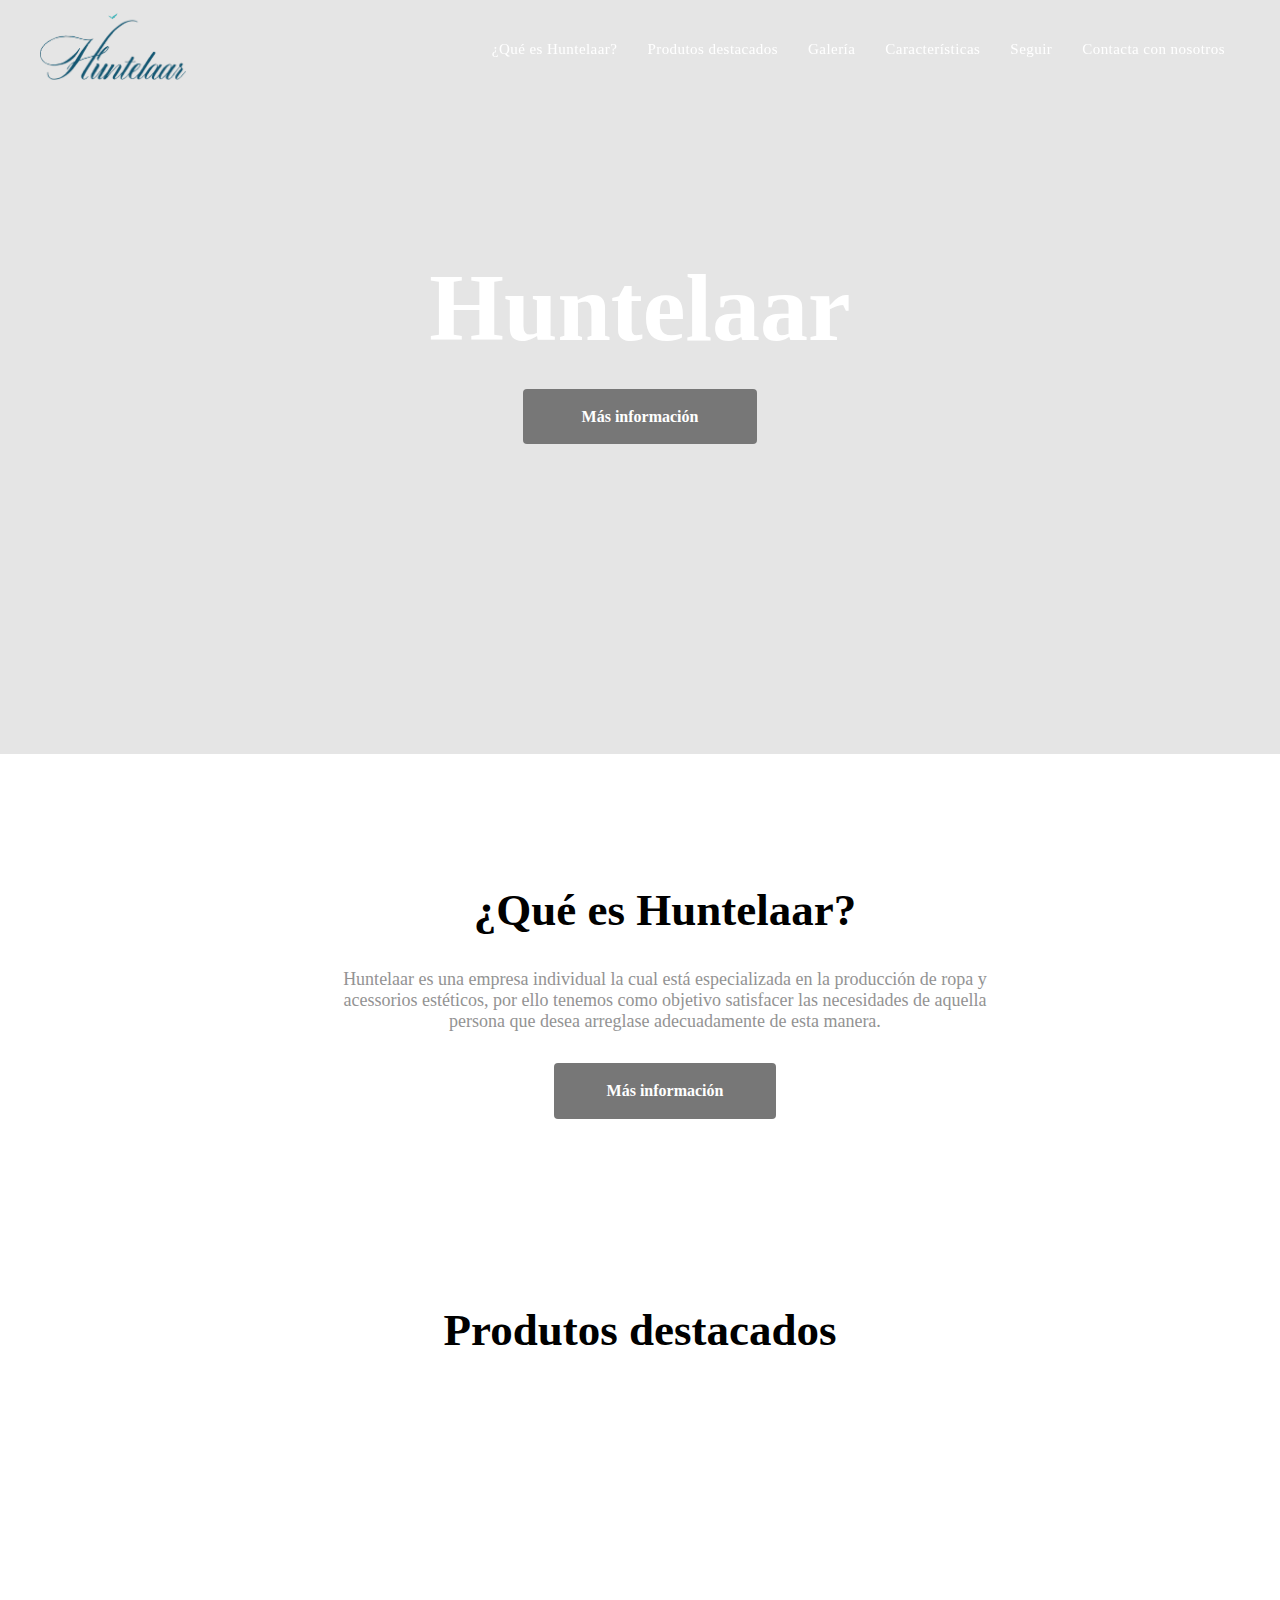
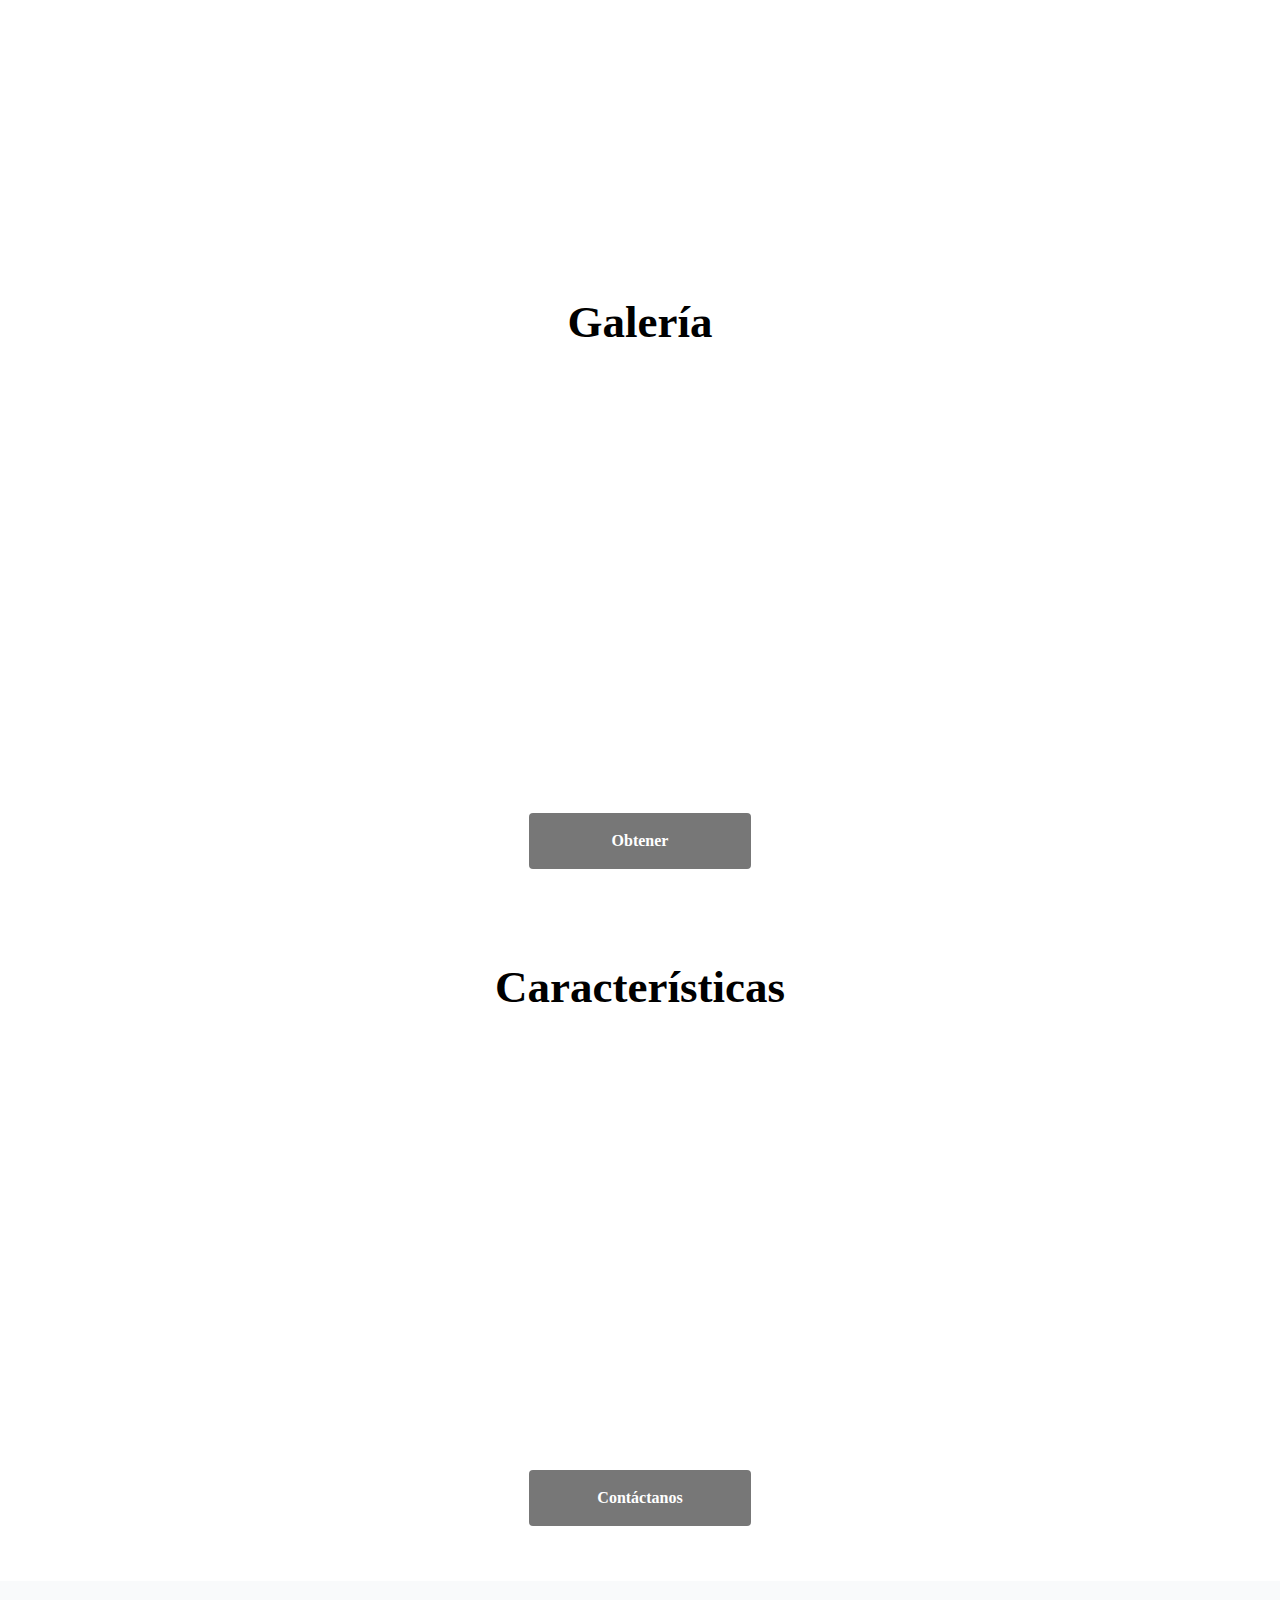
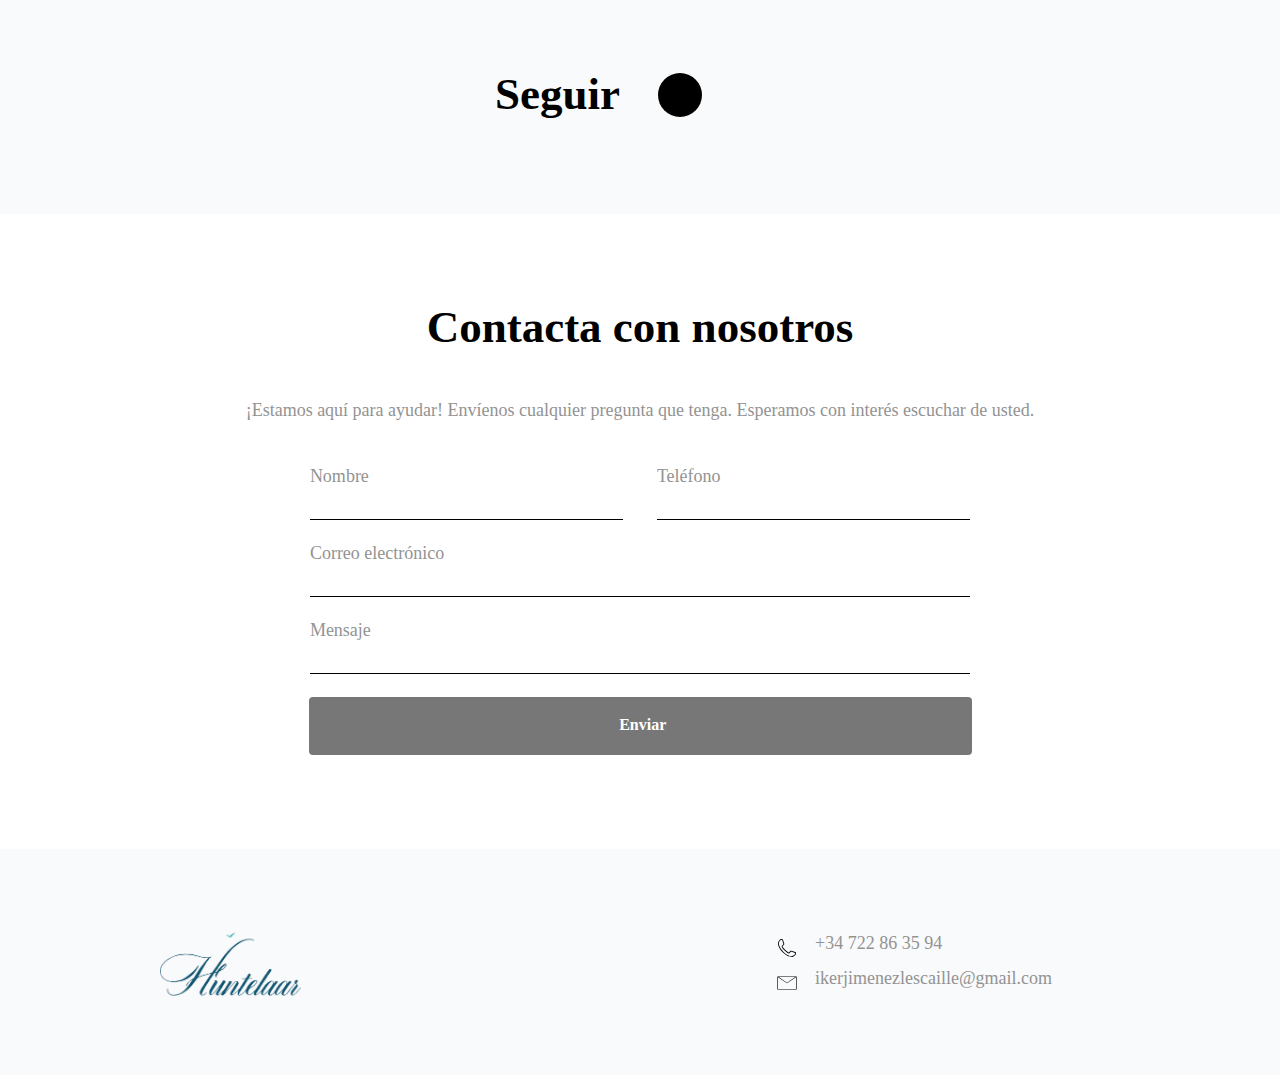
<file: Huntelaar.html>
<!DOCTYPE html>
<!-- saved from url=(0037)https://8b2ea381.multiscreensite.com/ -->
<html xmlns="http://www.w3.org/1999/xhtml" lang="en" class="pointer skrollr skrollr-desktop"><head><meta http-equiv="Content-Type" content="text/html; charset=UTF-8">
    


































<style id="customRules"></style><script type="text/javascript" async="" src="./Huntelaar_files/analytics.js.baixa"></script><script async="" src="./Huntelaar_files/sp-2.0.0-dm-0.1.min.js.baixa"></script><script type="text/javascript">
    window._currentDevice = 'desktop';
    window.Parameters = window.Parameters || {
        AjaxContainer: 'div.dmBody',
        WrappingContainer: 'div.dmOuter',
        HomeUrl: 'https://8b2ea381.multiscreensite.com/',
        AccountUUID: '9b900da801ce4bf8a77455b58643b861',
        SystemID: 'US_DIRECT_PRODUCTION',
        SiteAlias: '7702d4bd',
        SiteType: atob('RFVEQU9ORQ=='),
        PublicationDate: 'Wed Nov 15 20:55:25 UTC 2023',
        ExternalUid: null,
        IsSiteMultilingual: false,
        InitialPostAlias: '',
        InitialDynamicItem: '',
        DynamicPageInfo: {
            isDynamicPage: false,
            base64JsonRowData: 'null',
        },
        InitialPageAlias: 'home',
        InitialPageUuid: '9dd6feedff0c4ffcbdc8aaa7d04a08c0',
        InitialPageId: '1137763688',
        InitialEncodedPageAlias: 'aG9tZQ==',
        CurrentPageUrl: '',
        IsCurrentHomePage: true,
        AllowAjax: false,
        AfterAjaxCommand: null,
        HomeLinkText: 'Back To Home',
        UseGalleryModule: false,
        CurrentThemeName: 'Layout Theme',
        ThemeVersion: '10885',
        DefaultPageAlias: '',
        RemoveDID: true,
        WidgetStyleID: null,
        IsHeaderFixed: false,
        IsHeaderSkinny: false,
        IsBfs: true,
        StorePageAlias: 'null',
        StorePagesUrls: 'e30=',
        IsNewStore: 'false',
        StorePath: '',
        StoreId: 'null',
        StoreVersion: 0,
        StoreBaseUrl: '',
        StoreCleanUrl: true,
        StoreDisableScrolling: true,
        IsStoreSuspended: false,
        NotificationSubDomain: 'null',
        HasCustomDomain: false,
        showCookieNotification: false,
        cookiesNotificationMarkup: 'null',
        translatedPageUrl: '',
        isFastMigrationSite: false,
        sidebarPosition: 'LEFT',
        currentLanguage: 'en',
        currentLocale: 'en',
        NavItems: '{}',
        errors: {
            general: 'There was an error connecting to the page.<br/> Make sure you are not offline.',
            password: 'Incorrect name/password combination',
            tryAgain: 'Try again'
        },
        NavigationAreaParams: {
            ShowBackToHomeOnInnerPages: true,
            NavbarSize: 4,
            NavbarLiveHomePage: 'https://8b2ea381.multiscreensite.com/',
            BlockContainerSelector: '.dmBody',
            NavbarSelector: '#dmNav:has(a)',
            SubNavbarSelector: '#subnav_main'
        },
        hasCustomCode: true,
        planID: '1561',
        customTemplateId: 'null',
        siteTemplateId: 'null',
        productId: 'DM_DIRECT',
        disableTracking: false,
        pageType: 'FROM_SCRATCH',
        isRuntimeServer: true,
        isInEditor: false,
    };

    window.Parameters.LayoutID = {};
    window.Parameters.LayoutID[window._currentDevice] = 6;
    window.Parameters.LayoutVariationID = {};
    window.Parameters.LayoutVariationID[window._currentDevice] = 5;
</script>























<!-- Injecting site-wide to the head -->




<!-- End Injecting site-wide to the head -->

<!-- Inject secured cdn script -->


<!-- ========= Meta Tags ========= -->
<!-- PWA settings -->
<script>
    function toHash(str) {
        var hash = 5381, i = str.length;
        while (i) {
            hash = hash * 33 ^ str.charCodeAt(--i)
        }
        return hash >>> 0
    }
</script>
<script>
    (function (global) {
    //const cacheKey = global.cacheKey;
    const isOffline = 'onLine' in navigator && navigator.onLine === false;
    const hasServiceWorkerSupport = 'serviceWorker' in navigator;
    if (isOffline) {
        console.log('offline mode');
    }
    if (!hasServiceWorkerSupport) {
        console.log('service worker is not supported');
    }
    if (hasServiceWorkerSupport && !isOffline) {
        window.addEventListener('load', function () {
            const serviceWorkerPath = '/runtime-service-worker.js?v=3';
            navigator.serviceWorker
                .register(serviceWorkerPath, { scope: './' })
                .then(
                    function (registration) {
                        // Registration was successful
                        console.log(
                            'ServiceWorker registration successful with scope: ',
                            registration.scope
                        );
                    },
                    function (err) {
                        // registration failed :(
                        console.log('ServiceWorker registration failed: ', err);
                    }
                )
                .catch(function (err) {
                    console.log(err);
                });
        });

        // helper function to refresh the page
        var refreshPage = (function () {
            var refreshing;
            return function () {
                if (refreshing) return;
                // prevent multiple refreshes
                var refreshkey = 'refreshed' + location.href;
                var prevRefresh = localStorage.getItem(refreshkey);
                if (prevRefresh) {
                    localStorage.removeItem(refreshkey);
                    if (Date.now() - prevRefresh < 30000) {
                        return; // dont go into a refresh loop
                    }
                }
                refreshing = true;
                localStorage.setItem(refreshkey, Date.now());
                console.log('refereshing page');
                window.location.reload();
            };
        })();

        function messageServiceWorker(data) {
            return new Promise(function (resolve, reject) {
                if (navigator.serviceWorker.controller) {
                    var worker = navigator.serviceWorker.controller;
                    var messageChannel = new MessageChannel();
                    messageChannel.port1.onmessage = replyHandler;
                    worker.postMessage(data, [messageChannel.port2]);
                    function replyHandler(event) {
                        resolve(event.data);
                    }
                } else {
                    resolve();
                }
            });
        }
    }
})(window);
</script>
<!-- Add manifest -->
<!-- End PWA settings -->





<link rel="canonical" href="https://8b2ea381.multiscreensite.com/">

<meta id="view" name="viewport" content="initial-scale=1, minimum-scale=1, maximum-scale=5, viewport-fit=cover">
<meta name="apple-mobile-web-app-capable" content="yes">

<!--Add favorites icons-->

<link rel="icon" type="image/x-icon" href="https://irp.cdn-website.com/7702d4bd/site_favicon_16_1695394350981.ico">

<!-- End favorite icons -->

<link rel="preconnect" href="https://lirp.cdn-website.com/" crossorigin="">



<!-- render the required CSS and JS in the head section -->
<script>
    window.SystemID = 'US_DIRECT_PRODUCTION';

    if(!window.dmAPI) {
        window.dmAPI = {
            registerExternalRuntimeComponent: function() {
            },
            getCurrentDeviceType: function() {
                return window._currentDevice;
            }
        };
    }

    if (!window.requestIdleCallback) {
        window.requestIdleCallback = function (fn) {
            setTimeout(fn, 0);
        }
    }
</script>
<!-- loadCSS function -->



<script id="d-js-load-css">
/**
 * There are a few <link> tags with CSS resource in them that are preloaded in the page
 * in each of those there is a "onload" handler which invokes the loadCSS callback
 * defined here.
 * We are monitoring 3 main CSS files - the runtime, the global and the page.
 * When each load we check to see if we can append them all in a batch. If threre
 * is no page css (which may happen on inner pages) then we do not wait for it
 */
(function () {
  let cssLinks = {};
  function loadCssLink(link) {
    link.onload = null;
    link.rel = "stylesheet";
    link.type = "text/css";
  }
  
    function checkCss() {
      const pageCssLink = document.querySelector("[id*='CssLink']");

        if (cssLinks && cssLinks.runtime && cssLinks.global && (!pageCssLink || cssLinks.page)) {
            const storedRuntimeCssLink = cssLinks.runtime;
            const storedPageCssLink = cssLinks.page;
            const storedGlobalCssLink = cssLinks.global;

            storedGlobalCssLink.disabled = true;
            loadCssLink(storedGlobalCssLink);

            if (storedPageCssLink) {
                storedPageCssLink.disabled = true;
                loadCssLink(storedPageCssLink);
            }

            storedRuntimeCssLink.disabled = true;
            loadCssLink(storedRuntimeCssLink);

            requestAnimationFrame(() => {
                setTimeout(() => {
                    storedRuntimeCssLink.disabled = false;
                    storedGlobalCssLink.disabled = false;
                    if (storedPageCssLink) {
                      storedPageCssLink.disabled = false;
                    }
                    // (SUP-4179) Clear the accumulated cssLinks only when we're
                    // sure that the document has finished loading and the document 
                    // has been parsed.
                    if(document.readyState === 'interactive') {
                      cssLinks = null;
                    }
                }, 0);
            });
        }
    }
  

  function loadCSS(link) {
    try {
      var urlParams = new URLSearchParams(window.location.search);
      var noCSS = !!urlParams.get("nocss");
      var cssTimeout = urlParams.get("cssTimeout") || 0;

      if (noCSS) {
        return;
      }
      if (link.href.includes("d-css-runtime")) {
        cssLinks.runtime = link;
        checkCss();
      } else if (link.id === "siteGlobalCss") {
        cssLinks.global = link;
        checkCss();
      } 
      
      else if(link.id.includes("CssLink")) {
        cssLinks.page = link;
        checkCss();
      }  
      
      else {
        requestIdleCallback(function () {
          window.setTimeout(function () {
            loadCssLink(link);
          }, parseInt(cssTimeout, 10));
        });
      }
    } catch (e) {
      throw e
    }
  }
  window.loadCSS = window.loadCSS || loadCSS;
})();
</script>

<script data-role="deferred-init" type="text/javascript">
    /* usage: window.getDeferred(<deferred name>).resolve() or window.getDeferred(<deferred name>).promise.then(...)*/
    function Def(){this.promise=new Promise((function(a,b){this.resolve=a,this.reject=b}).bind(this))}
    const defs={};
    window.getDeferred=function(a){return null==defs[a]&&(defs[a]=new Def),defs[a]}
    window.waitForDeferred = function (b, a, c) {
      let d = window?.getDeferred?.(b);
      d
        ? d.promise.then(a)
        : c && ["complete", "interactive"].includes(document.readyState)
        ? setTimeout(a, 1)
        : c
        ? document.addEventListener("DOMContentLoaded", a)
        : console.error(`Deferred  does not exist`);
    };
</script>
<style id="forceCssIncludes">
    /* This file is auto-generated from a `scss` file with the same name */

.videobgwrapper{overflow:hidden;position:absolute;z-index:0;width:100%;height:100%;top:0;left:0;pointer-events:none;border-radius:inherit}.videobgframe{position:absolute;width:101%;height:100%;top:50%;left:50%;transform:translateY(-50%) translateX(-50%);object-fit:fill}#dm video.videobgframe{margin:0}@media (max-width:767px){.dmRoot .dmPhotoGallery.newPhotoGallery:not(.photo-gallery-done){min-height:80vh}}@media (min-width:1025px){.dmRoot .dmPhotoGallery.newPhotoGallery:not(.photo-gallery-done){min-height:45vh}}@media (min-width:768px) and (max-width:1024px){.responsiveTablet .dmPhotoGallery.newPhotoGallery:not(.photo-gallery-done){min-height:45vh}}#dm [data-show-on-page-only]{display:none!important}
</style>
<style id="cssVariables" type="text/css">
    
</style>


<style id="hideAnimFix">
  .dmDesktopBody:not(.editGrid) [data-anim-desktop]:not([data-anim-desktop='none']), .dmDesktopBody:not(.editGrid) [data-anim-extended] {
    visibility: hidden;
  }
  .dmDesktopBody:not(.editGrid) .dmNewParagraph[data-anim-desktop]:not([data-anim-desktop='none']), .dmDesktopBody:not(.editGrid) .dmNewParagraph[data-anim-extended] {
    visibility: hidden !important;
  }
</style>



<style id="criticalCss">
    @charset "UTF-8";.clearfix:after,:not(.runtime-module-container) .layout-drawer,:not(.runtime-module-container) .layout-drawer-hamburger,:not(.runtime-module-container) .layout-drawer-overlay{visibility:hidden}@font-face{font-family:FontAwesome;font-display:block;src:url(https://static.cdn-website.com/fonts/fontawesome-webfont.eot?v=6);src:url(https://static.cdn-website.com/fonts/fontawesome-webfont.eot?#iefix&v=6) format("embedded-opentype"),url(https://static.cdn-website.com/fonts/fontawesome-webfont.woff?v=6) format("woff"),url(https://static.cdn-website.com/fonts/fontawesome-webfont.ttf?v=6) format("truetype"),url(https://static.cdn-website.com/fonts/fontawesome-webfont.svg#fontawesomeregular?v=6) format("svg");font-weight:400;font-style:normal}@font-face{font-family:Roboto;font-style:normal;font-weight:400;font-display:swap;src:url(https://irp.cdn-website.com/fonts/s/roboto/v30/KFOmCnqEu92Fr1Mu4mxK.woff2) format('woff2');unicode-range:U+0000-00FF,U+0131,U+0152-0153,U+02BB-02BC,U+02C6,U+02DA,U+02DC,U+0304,U+0308,U+0329,U+2000-206F,U+2074,U+20AC,U+2122,U+2191,U+2193,U+2212,U+2215,U+FEFF,U+FFFD}@font-face{font-family:Roboto;font-style:normal;font-weight:700;font-display:swap;src:url(https://irp.cdn-website.com/fonts/s/roboto/v30/KFOlCnqEu92Fr1MmWUlfBBc4.woff2) format('woff2');unicode-range:U+0000-00FF,U+0131,U+0152-0153,U+02BB-02BC,U+02C6,U+02DA,U+02DC,U+0304,U+0308,U+0329,U+2000-206F,U+2074,U+20AC,U+2122,U+2191,U+2193,U+2212,U+2215,U+FEFF,U+FFFD}@font-face{font-family:'Lexend Deca';font-style:normal;font-weight:100 900;font-display:swap;src:url(https://irp.cdn-website.com/fonts/s/lexenddeca/v21/K2F1fZFYk-dHSE0UPPuwQ5qnJy8.woff2) format('woff2');unicode-range:U+0000-00FF,U+0131,U+0152-0153,U+02BB-02BC,U+02C6,U+02DA,U+02DC,U+0304,U+0308,U+0329,U+2000-206F,U+2074,U+20AC,U+2122,U+2191,U+2193,U+2212,U+2215,U+FEFF,U+FFFD}@font-face{font-family:'Contrail One';font-style:normal;font-weight:400;font-display:swap;src:url(https://irp.cdn-website.com/fonts/s/contrailone/v19/eLGbP-j_JA-kG0_Zo51noaftYkHs.woff2) format('woff2');unicode-range:U+0000-00FF,U+0131,U+0152-0153,U+02BB-02BC,U+02C6,U+02DA,U+02DC,U+0304,U+0308,U+0329,U+2000-206F,U+2074,U+20AC,U+2122,U+2191,U+2193,U+2212,U+2215,U+FEFF,U+FFFD}@media (max-width:767px){.dmRoot .dmPhotoGallery.newPhotoGallery:not(.photo-gallery-done){min-height:80vh}}@media (min-width:1025px){.dmRoot .dmPhotoGallery.newPhotoGallery:not(.photo-gallery-done){min-height:45vh}}@media (min-width:768px) and (max-width:1024px){.responsiveTablet .dmPhotoGallery.newPhotoGallery:not(.photo-gallery-done){min-height:45vh}}.dmInner{min-height:100vh!important;position:relative;min-width:768px!important}.dmPopup,.dmPopupMask{position:fixed;left:0}[dmtemplateid*=amburger] .dmLayoutWrapper{overflow:hidden}.clearfix:after{clear:both;line-height:0;height:0}.clearfix:after,.clearfix:before{content:' ';display:table}.clearfix{display:inline-block}.dmDesktopBody .shadowEffectToChildren li{box-shadow:none!important}#dm .dmWidget .icon{font-size:26px}body.dmRoot #dm .dmOuter .dmInner .dmWidget .icon.hasFontIcon{height:26px;margin-top:-13px;line-height:normal;text-align:center;background-image:none}.dmRoot .hasFontIcon{background-image:none!important}.dmPopupMask{margin:0;display:none;width:10px;z-index:1000000999;top:0}#dmRoot .dmPopup,.dmPopup,.dmPopupClose:before,[data-display-type=block]{display:block}.dmPopup{padding:10px;text-align:left;margin:0 10px;top:10px;width:93%;z-index:1000009999!important;box-sizing:border-box;background:#f5f5f5;overflow-y:auto;height:100%}.dmPopup .dmPopupTitle{text-align:left;font:700 19px Helvetica,Arial;margin:20px 20px 35px;color:#999}#dmPopup{opacity:0}.dmPopupClose,.dmPopupClose:before{position:absolute;visibility:visible}.dmPopupClose{border-radius:25px;width:27px;height:27px;z-index:1;background-color:rgba(255,255,255,.4);top:12px;right:12px}.dmPopupClose:before{font-size:20px;color:#000;top:3px;right:3px}body.dmDesktopBody:not(.mac) .data::-webkit-scrollbar{width:5px;height:5px}body.dmDesktopBody:not(.mac) .data::-webkit-scrollbar-track{background:rgba(0,0,0,.1)}body.dmDesktopBody:not(.mac) .data::-webkit-scrollbar-thumb{background:#c8c8c8;box-shadow:inset 0 1px 2px #454545;border-radius:45px}#dm .header-over-content #stickyHeaderSpacer{height:0!important}#dm .header-over-content .site_content{margin-top:0!important}.dmRespRow.fullBleedMode>.dmRespColsWrapper{width:100%!important;max-width:100%!important}.dmRespRow.fullBleedMode{padding-left:0!important;padding-right:0!important}#dm .dmRespRow .dmRespColsWrapper{display:flex}.pswp{z-index:9999999999!important}#dm .hasBackgroundOverlay:not(.dmPopupPage):not(.layout-drawer){position:relative!important}#dm .hasBackgroundOverlay:not(.hasExtraLayerOverlay):before{display:block!important;position:absolute!important;top:0!important;left:0!important;width:100%!important;height:100%!important;content:' '!important;border-radius:inherit}#dm .dmInner .dmWidget.align-center,.align-center{margin-left:auto;margin-right:auto}.text-align-center{text-align:center}body.fix-mobile-scrolling{overflow:initial}.dmRespRow .dmRespColsWrapper .dmRespCol[data-gallery-bg]{min-height:100px}#dmRoot{text-decoration-skip-ink:none}.dmform-title{padding-right:15px;padding-left:15px}@media (min-width:1025px){#dmRoot.responsiveTablet #dm #dmStyle_outerContainer #dmStyle_innerContainer .showOnMedium,#dmRoot.responsiveTablet #dm .dmInner .hide-for-large{display:none!important}#dmRoot.responsiveTablet #dm [data-responsive-name=ResponsiveDesktopTopTabletHamburger] .site_content{margin-top:0!important}:root{--btn-text-font-size:16px}}@media (min-width:768px) and (max-width:1024px){#dmRoot.responsiveTablet #dm #dmStyle_outerContainer #dmStyle_innerContainer #hamburger-header-container~#stickyHeaderSpacer,#dmRoot.responsiveTablet #dm #dmStyle_outerContainer #dmStyle_innerContainer .showOnLarge,#dmRoot.responsiveTablet #dm .dmInner .hide-for-medium{display:none!important}:root{--btn-text-font-size:16px}}@media (max-width:767px){#dmRoot.responsiveTablet #dm #dmStyle_outerContainer #dmStyle_innerContainer #hamburger-header-container~#stickyHeaderSpacer,#dmRoot.responsiveTablet #dm #dmStyle_outerContainer #dmStyle_innerContainer .showOnLarge,#dmRoot.responsiveTablet #dm .dmInner .hide-for-small{display:none!important}}body{-webkit-overflow-scrolling:touch}.pswp__ui,.runtime-module-container .layout-drawer,.runtime-module-container .layout-drawer-hamburger,.runtime-module-container .layout-drawer-overlay{visibility:visible}:not(.runtime-module-container) .layout-drawer{position:fixed;transform:translate(-100%,-100%)}:not(.runtime-module-container) .layout-drawer[data-origin=side-reverse]{transform:translate(100%,0)}:not(.runtime-module-container) .layout-drawer-overlay{opacity:0}.runtime-module-container{width:100%}.runtime-module-container[dmtemplateid*=amburger] #site_content,.runtime-module-container[dmtemplateid*=amburger] .dmInner{position:static}.runtime-module-container[dmtemplateid*=amburger] #site_content .site_content{position:relative}.runtime-module-container[dmtemplateid*=amburger] .dmLayoutWrapper{background-color:transparent}.runtime-module-container .hamburger-header-container{position:fixed;z-index:2;top:0;left:0;width:100%}.runtime-module-container .hamburger-header-container .hamburger-header{min-height:43px}.runtime-module-container[dmtemplateid*=amburger] .site_content{margin-top:59px}.runtime-module-container .layout-drawer,.runtime-module-container .layout-drawer-overlay{height:100%;position:fixed;top:0;left:0}.runtime-module-container .layout-drawer{background-color:#fff;width:75vw;transform:translate(-100%,0);overflow:auto;-webkit-overflow-scrolling:auto;z-index:13;display:flex;flex-direction:column}.runtime-module-container .layout-drawer .dmRespRow:not(.dmPlaceHolderRespRow) .dmRespColsWrapper .dmRespCol:not(.content-removed):only-child:empty{min-height:0}.runtime-module-container .layout-drawer[data-origin=side-reverse]{transform:translate(100%,0);left:auto;right:0}.runtime-module-container .layout-drawer-overlay{width:100vw;background-color:rgba(0,0,0,.4);opacity:0;z-index:6}body:not([data-flex-site]) .layout-drawer .dmRespRow:not(:first-of-type):not(:last-of-type){flex:1 1 auto}.layout-drawer-hamburger{position:fixed;left:18px;margin-left:env(safe-area-inset-left);padding:17px 11px;z-index:13;width:52px;height:52px;background-color:transparent;color:#787878;display:flex;flex-direction:column;border:0;justify-content:space-between;align-items:stretch;outline:0;top:18px;border-radius:0}.layout-drawer-hamburger .hamburger__slice{display:block;height:0;width:100%;border:1px solid currentColor;transform-origin:center}@media (max-width:767px){.layout-drawer-hamburger{position:fixed;left:10px;margin-left:env(safe-area-inset-left);padding:13px 9px;z-index:13;width:40px;height:40px;background-color:transparent;color:#787878;display:flex;flex-direction:column;border:0;justify-content:space-between;align-items:stretch;outline:0;top:10px;border-radius:0}.layout-drawer-hamburger .hamburger__slice{display:block;height:0;width:100%;border:1px solid currentColor;transform-origin:center}}.hamburger-reverse .layout-drawer-hamburger{left:auto;right:10px;margin-right:env(safe-area-inset-right)}#dm-outer-wrapper #hamburger-header-container #hamburger-header .dmRespCol{display:flex;flex-direction:column;justify-content:center}nav{display:block}html{font-family:Source Sans Pro;-webkit-text-size-adjust:100%;-ms-text-size-adjust:100%}img{border:0;max-width:100%;-ms-interpolation-mode:bicubic;display:inline-block}button,input{font-family:inherit;font-size:100%;margin:0;line-height:normal}button{text-transform:none;-webkit-appearance:button}button::-moz-focus-inner,input::-moz-focus-inner{border:0;padding:0}*,:after,:before{box-sizing:border-box}.dmRespRow{padding-top:15px;padding-bottom:15px}.dmRespRow .dmRespRow:after,.dmRespRow .dmRespRow:before,.dmRespRow:after,.dmRespRow:before{content:' ';display:table}.dmRespRow .dmRespRow:after,.dmRespRow:after{clear:both}.dmRespRow,.dmRespRow .dmRespColsWrapper{max-width:960px;position:relative;margin:0 auto;width:100%}@media screen and (min-width:1200px){.rows-1200 .dmRespRow:not(.fullBleedMode) .dmRespColsWrapper{max-width:1200px}}.dmRespRow .dmRespCol{position:relative;width:100%;display:inline-block;vertical-align:top;float:left}.dmRespRow .dmRespCol>*{max-width:100%}.dmRespRow .dmRespRow{width:auto;margin-top:0;margin-bottom:0;max-width:none}.dmDesktopBody .dmRespRow .large-3{position:relative;width:25%}.dmDesktopBody .dmRespRow .large-4{position:relative;width:33.33333%}.dmDesktopBody .dmRespRow .large-9{position:relative;width:75%}.dmDesktopBody .dmRespRow .large-12{position:relative;width:100%}[class*=' dm-common-icons-']{speak:none;font-style:normal;font-weight:400;font-variant:normal;text-transform:none;line-height:1;-webkit-font-smoothing:antialiased;-moz-osx-font-smoothing:grayscale;font-family:dm-common-icons!important}.dm-common-icons-close:before{content:'\e901'}#dm div.dmContent [class*=' icon-'],[class*=' icon-']{font-family:FontAwesome!important;font-weight:400;font-style:normal;text-decoration:inherit;-webkit-font-smoothing:antialiased}[class*=' icon-']:before{text-decoration:none;display:inline-block;speak:none}a [class*=' icon-']{display:inline}[class*=' icon-']{display:inline;width:auto;height:auto;line-height:normal;vertical-align:baseline;background-image:none;background-position:0 0;background-repeat:repeat;margin-top:0}.icon-star:before{content:'\f005'}.icon-angle-down:before{content:'\f107'}#dm .dmRespRow .dmRespCol>.dmWidget{overflow:initial}.pswp,.pswp__item,.pswp__scroll-wrap{overflow:hidden}@media (min-width:768px){.hamburger-reverse .layout-drawer-hamburger{right:18px}#dm .dmRespRow .dmRespCol>.dmWidget{width:280px;max-width:100%}}@media (max-width:767px){#dm .dmInner .dmWidget{width:100%}}#dm .dmInner .dmWidget:not(.displayNone){display:inline-block}#dm .dmInner .dmWidget:not(.displayNone)[data-display-type=block]{display:block}#dm .dmInner .dmWidget{text-decoration:none;margin:10px 0;clear:both;position:relative;text-align:center;line-height:22px;box-shadow:none;background-image:none;padding:0;height:auto;border-style:solid;white-space:nowrap}#dm .dmInner .dmWidget:after{content:'';display:inline-block;height:100%;vertical-align:middle;width:0;margin-right:-.25em}#dm .dmInner .dmWidget .iconBg{position:absolute;left:0;width:50px;top:50%;margin-top:-13px}#dm .dmWidget .text{display:inline-block;vertical-align:middle;font-size:1.125em;line-height:normal;white-space:normal;padding:10px 7px;max-width:98%}p.rteBlock{margin:0}html:not(.ios-preview) #dm .hasStickyHeader .dmInner div.dmHeaderContainer{position:fixed!important;z-index:101;width:100%;min-width:768px}#dm .header-over-content .dmHeaderContainer{position:absolute;z-index:101;width:100%}.dmPhotoGallery.newPhotoGallery:not(.photo-gallery-done){min-height:30vh}#dm div.dmInner .dmform[data-layout=layout-3] .dmforminput>:not(label):not(div):not(small):not(.frc-banner){background:0;border:0;border-radius:0;-webkit-appearance:none;border-bottom:1px solid;height:30px}.pswp,.pswp__bg,.pswp__scroll-wrap{width:100%;height:100%;top:0;left:0;position:absolute}.pswp{display:none;-ms-touch-action:none;touch-action:none;-webkit-text-size-adjust:100%;-webkit-backface-visibility:hidden;outline:0}.pswp *{-webkit-box-sizing:border-box;box-sizing:border-box}.pswp__bg{background:#000;opacity:0;-webkit-backface-visibility:hidden;will-change:opacity}.pswp__container{-webkit-touch-callout:none;-ms-touch-action:none;touch-action:none;position:absolute;left:0;right:0;top:0;bottom:0;-webkit-backface-visibility:hidden;will-change:transform}.pswp__item{position:absolute;left:0;right:0;top:0;bottom:0}.pswp__button{position:relative;overflow:visible;-webkit-appearance:none;display:block;border:0;padding:0;margin:0;float:right;opacity:.75;-webkit-box-shadow:none;box-shadow:none}.pswp__button::-moz-focus-inner{padding:0;border:0}.pswp__button,.pswp__button--arrow--left:before,.pswp__button--arrow--right:before{background:url(/_dm/s/rt/scripts/vendor/photoswipe4/icons/default-skin.png) no-repeat;background-size:264px 88px;width:44px;height:44px}.pswp__button--close{background-position:0 -44px}.pswp__button--share{background-position:-44px -44px}.pswp__button--fs{display:none}.pswp__button--zoom{display:none;background-position:-88px 0}.pswp__button--arrow--left,.pswp__button--arrow--right{background:0 0;top:50%;margin-top:-50px;width:70px;height:100px;position:absolute}.pswp__button--arrow--left{left:0}.pswp__button--arrow--right{right:0}.pswp__button--arrow--left:before,.pswp__button--arrow--right:before{content:'';top:35px;background-color:rgba(0,0,0,.3);height:30px;width:32px;position:absolute}.pswp__button--arrow--left:before{left:6px;background-position:-138px -44px}.pswp__button--arrow--right:before{right:6px;background-position:-94px -44px}.pswp__share-modal{display:block;background:rgba(0,0,0,.5);width:100%;height:100%;top:0;left:0;padding:10px;position:absolute;z-index:1600;opacity:0;-webkit-backface-visibility:hidden;will-change:opacity}.pswp__share-modal--hidden{display:none}.pswp__share-tooltip{z-index:1620;position:absolute;background:#FFF;top:56px;border-radius:2px;display:block;width:auto;right:44px;-webkit-box-shadow:0 2px 5px rgba(0,0,0,.25);box-shadow:0 2px 5px rgba(0,0,0,.25);-webkit-transform:translateY(6px);-ms-transform:translateY(6px);transform:translateY(6px);-webkit-backface-visibility:hidden;will-change:transform}.pswp__counter,.pswp__preloader{height:44px;position:absolute;top:0}.pswp__counter{left:0;font-size:13px;line-height:44px;color:#FFF;opacity:.75;padding:0 10px}.pswp__caption{position:absolute;left:0;bottom:0;width:100%;min-height:44px}.pswp__caption__center{max-width:95%;margin:0 auto;font-size:16px;padding:10px;line-height:20px;color:#CCC;width:960px;font-weight:700;text-align:center}.pswp__preloader{width:44px;left:50%;margin-left:-22px;opacity:0;will-change:opacity}.pswp__preloader__icn{width:20px;height:20px;margin:12px}@media screen and (max-width:1024px){.pswp__preloader{position:relative;left:auto;top:auto;margin:0;float:right}}.pswp__ui{-webkit-font-smoothing:auto;opacity:1;z-index:1550}.pswp__top-bar{position:absolute;left:0;top:0;height:44px;width:100%}.pswp__caption,.pswp__top-bar{-webkit-backface-visibility:hidden;will-change:opacity;background-color:rgba(0,0,0,.5)}.pswp__ui--hidden .pswp__button--arrow--left,.pswp__ui--hidden .pswp__button--arrow--right,.pswp__ui--hidden .pswp__caption,.pswp__ui--hidden .pswp__top-bar{opacity:.001}.dmPhotoGallery{margin:10px 0;width:100%;overflow:hidden;min-height:1px;clear:both}.dmPhotoGallery .dmPhotoGalleryHolder .photoGalleryThumbs .image-container{height:100%}.dmPhotoGallery .dmPhotoGalleryHolder .photoGalleryThumbs{width:58px;height:58px;margin:2px;display:inline-block;vertical-align:middle;text-align:center;overflow:hidden}.dmPhotoGalleryResp.dmPhotoGallery .dmPhotoGalleryHolder .photoGalleryThumbs img{box-shadow:0 0 3px #888}.dmPhotoGalleryResp.dmPhotoGallery .dmPhotoGalleryHolder .photoGalleryThumbs{margin:0;padding:10px}.dmPhotoGalleryHolder{text-align:center}.dmPhotoGallery .dmPhotoGalleryHolder .photoGalleryThumbs img{display:inline!important;margin:0!important;vertical-align:middle;text-align:center;position:relative}.dmPhotoGallery .image-container{position:relative}.dmPhotoGallery.newPhotoGallery .photoGalleryThumbs .caption-container .caption-inner h3,.dmPhotoGallery.newPhotoGallery .photoGalleryThumbs .caption-container .caption-inner p{margin:0;line-height:normal;text-align:center}.dmPhotoGallery.newPhotoGallery .photoGalleryThumbs .caption-container .caption-inner h3{font-size:21px}.dmPhotoGallery.newPhotoGallery .photoGalleryThumbs .caption-container .caption-inner div{text-align:center}.dmPhotoGallery.newPhotoGallery .photoGalleryThumbs .caption-container .caption-inner p{font-size:14px}.dmPhotoGallery.newPhotoGallery .photoGalleryThumbs .caption-container .caption-inner .caption-text,.dmPhotoGallery.newPhotoGallery .photoGalleryThumbs .caption-container .caption-inner .caption-title{max-width:100%}#dm .dmPhotoGallery.newPhotoGallery li{list-style:none}#dm .dmPhotoGallery.newPhotoGallery li.photoGalleryThumbs .caption-container .caption-inner{align-items:center;display:flex;flex-direction:column;justify-content:center;position:relative;overflow:hidden;z-index:1;background-color:rgba(255,255,255,.9);color:#333;padding:15px;height:100%;box-sizing:border-box}#dm .dmPhotoGallery.newPhotoGallery li.photoGalleryThumbs .caption-container .caption-inner div,#dm .dmPhotoGallery.newPhotoGallery li.photoGalleryThumbs .caption-container .caption-inner h3,#dm .dmPhotoGallery.newPhotoGallery li.photoGalleryThumbs .caption-container .caption-inner p{text-align:center}#dm .dmPhotoGallery.newPhotoGallery .photoGalleryViewAll{box-shadow:0 0!important;font-size:inherit!important;margin:0!important}#dm .dmPhotoGallery.newPhotoGallery .dmPhotoGalleryHolder{width:100%;padding:0;display:none}#dm .dmPhotoGallery.newPhotoGallery li.photoGalleryThumbs{position:relative}#dm .dmPhotoGallery.newPhotoGallery li.photoGalleryThumbs .image-container{overflow:hidden}#dm .dmPhotoGallery.newPhotoGallery li.photoGalleryThumbs .image-container a{background-repeat:no-repeat;background-position:center}#dm .dmPhotoGallery.newPhotoGallery li.photoGalleryThumbs .caption-container .caption-inner .rteBlock{font-size:14px}#dm .dmPhotoGallery.newPhotoGallery li.photoGalleryThumbs .caption-container .caption-inner .caption-button{margin:10px auto;max-width:100%}#dm .dmPhotoGallery.newPhotoGallery li.photoGalleryThumbs .caption-container .caption-inner .caption-button .text{padding:10px 20px!important}#dm .dmPhotoGallery.newPhotoGallery li.photoGalleryThumbs .caption-container .caption-inner .caption-button.displayNone{display:none}#dm .dmPhotoGallery.newPhotoGallery[data-image-hover-effect=zoomout] .photoGalleryThumbs .image-container{-webkit-mask-image:-webkit-radial-gradient(#fff,#000)}#dm .dmPhotoGallery.newPhotoGallery[data-link-gallery=true] .image-container a.has-link{z-index:1px}.imageWidget a{font-style:italic;text-align:center}.dmNewParagraph[data-version]{line-height:initial}.dmNewParagraph[data-version] .text-align-center{text-align:center!important}.dmNewParagraph[data-version] h2,.dmNewParagraph[data-version] p{margin-top:0;margin-bottom:0}*{border:0 solid #333;scrollbar-arrow-color:#fff;scrollbar-track-color:#F2F2F2;scrollbar-face-color:silver;scrollbar-highlight-color:silver;scrollbar-3dlight-color:silver;scrollbar-shadow-color:silver;scrollbar-darkshadow-color:silver;scrollbar-width:12px}body{width:100%;overflow:hidden;-webkit-text-size-adjust:100%!important;-ms-text-size-adjust:100%!important}A IMG{border:none}h2,h3,ul{margin-left:0;margin-right:0}.displayNone{display:none}.dmInner *{-webkit-font-smoothing:antialiased}.clearfix,a,img,li,ul{vertical-align:top}#site_content{position:relative}.dmOuter{word-wrap:break-word}.dmInner{font-size:16px;background:#fff;color:#666}.dmDesktopBody .dmInner{min-width:960px}.dmInner a{color:#463939;outline:0;vertical-align:inherit}.dmInner ul:not(.defaultList){padding:0}.dmHeader{background:#68ccd1;color:#666;text-align:center;position:relative;width:100%;max-width:100%}DIV.dmBody{padding:0;clear:both}.dmContent{margin:0;padding:0}#site_content ul:not(.defaultList){-webkit-padding-start:0;-moz-padding-start:0;list-style-position:inside}.dmRespRowsWrapper{max-width:960px;margin:0 auto}.dmLargeBody .imageWidget:not(.displayNone){display:inline-block;max-width:100%}.imageWidget:not(.displayNone) img{width:100%}h3{font-weight:400;font-size:23px}#dm .dmRespColsWrapper{display:block}.dmNewParagraph{text-align:left;margin:8px 0;padding:2px 0}.dmLargeBody .dmRespRowsWrapper>.dmRespRow .dmRespCol,.dmLargeBody .fHeader .dmRespRow .dmRespCol{padding-left:.75%;padding-right:.75%}.dmLargeBody .dmRespRowsWrapper>.dmRespRow .dmRespCol:first-child,.dmLargeBody .fHeader .dmRespRow .dmRespCol:first-child{padding-left:0;padding-right:1.5%}.dmLargeBody .dmRespRowsWrapper>.dmRespRow .dmRespCol:last-child,.dmLargeBody .fHeader .dmRespRow .dmRespCol:last-child{padding-right:0;padding-left:1.5%}.dmLargeBody .dmRespRowsWrapper>.dmRespRow .dmRespCol:only-child{padding-left:0;padding-right:0}.dmLargeBody .dmFooterResp>.dmRespRow .dmRespCol{padding-left:.75%;padding-right:.75%}.dmLargeBody .dmFooterResp>.dmRespRow .dmRespCol:first-child{padding-left:0;padding-right:1.5%}.dmLargeBody .dmFooterResp>.dmRespRow .dmRespCol:last-child{padding-right:0;padding-left:1.5%}.dmLargeBody .dmFooterResp>.dmRespRow .dmRespCol:only-child{padding-left:0;padding-right:0}.dmLinksMenu>ul{display:block;margin:0;font-size:inherit}.dmRespRow:not(.dmPlaceHolderRespRow) .dmRespColsWrapper .dmRespCol:not(.content-removed).empty-column,.dmRespRow:not(.dmPlaceHolderRespRow) .dmRespColsWrapper .dmRespCol:not(.content-removed):only-child:empty{min-height:100px}.dmRespRow:not(.dmPlaceHolderRespRow) .dmRespCol:not(.content-removed).empty-column,.dmRespRow:not(.dmPlaceHolderRespRow) .dmRespCol:not(.content-removed):empty{min-height:1px}.dmRespRow:not(.dmPlaceHolderRespRow) .dmRespColsWrapper .dmRespCol:not(.content-removed):only-child.empty-column{min-height:100px}.dmStandardDesktop{display:block;margin:0 auto}#dm h3.dmwidget-title[hide=true]{display:none}#dm .dmwidget-title{margin:10px 0;font-size:23px;text-shadow:none;text-transform:capitalize;overflow:hidden;white-space:nowrap;text-overflow:ellipsis;word-wrap:normal}.dmSpacer{border:0;height:15px}.dmPhotoGalleryHolder{font-size:medium!important;margin:0;list-style:none}#dm .dmPhotoGallery .dmPhotoGalleryHolder,#dm .dmPhotoGallery .dmPhotoGalleryHolder>li{width:100%;padding:0}#dm .dmPhotoGallery .dmPhotoGalleryHolder .photoGalleryThumbs{background:url(https://dd-cdn.multiscreensite.com/runtime-img/galleryLoader.gif) 50% 50% no-repeat #eee;float:left;clear:none;padding:0;margin:0;width:100%}#dm .dmPhotoGallery .dmPhotoGalleryHolder .photoGalleryThumbs img{display:none!important}.dmDesktopBody .dmPhotoGallery .photoGalleryViewAll{background:0 0;border:none;padding:3px 0;font-size:16px;width:auto;height:auto;line-height:normal;box-shadow:0 -2px 0 0;display:block;margin:40px 0;text-align:left}body{background-color:#eee}.dmPhotoGallery:not(.dmFacebookGallery) .dmPhotoGalleryHolder:not(.ready) li.photoGalleryThumbs{display:inline!important;visibility:hidden}.dmPhotoGallery li.photoGalleryThumbs .caption-container .caption-inner p{white-space:pre-line}.main-navigation.unifiednav{display:flex;justify-content:flex-start;align-items:stretch;overflow:visible}.main-navigation.unifiednav ul{list-style:none;padding:0;margin:0;font-size:1rem}.main-navigation.unifiednav .unifiednav__container{display:flex;justify-content:flex-start;list-style:none}.main-navigation.unifiednav .unifiednav__container>.unifiednav__item-wrap{display:flex;justify-content:flex-start;position:relative;font-weight:400}.main-navigation.unifiednav .unifiednav__container:not([data-depth])>.unifiednav__item-wrap::after,.main-navigation.unifiednav .unifiednav__container:not([data-depth])>.unifiednav__item-wrap::before{content:'';-ms-grid-row-align:center;align-self:center;font-weight:700}.main-navigation.unifiednav .unifiednav__container>.unifiednav__item-wrap>.unifiednav__item{display:flex;justify-content:flex-start;align-items:center;flex-direction:row;color:inherit;text-decoration:none;position:relative;padding:12px 15px;margin:0;font-weight:inherit;letter-spacing:.03em}.main-navigation.unifiednav .unifiednav__container:not([data-depth])>.unifiednav__item-wrap>.unifiednav__item{padding:0 15px}.main-navigation.unifiednav .unifiednav__container>.unifiednav__item-wrap>.unifiednav__item .nav-item-text{white-space:nowrap}.main-navigation.unifiednav .unifiednav__container:not([data-depth])>.unifiednav__item-wrap>.unifiednav__item .nav-item-text::after,.main-navigation.unifiednav .unifiednav__container:not([data-depth])>.unifiednav__item-wrap>.unifiednav__item .nav-item-text::before{content:'';width:100%;height:0;border:0 solid transparent;border-top-color:currentColor;display:block;opacity:0}#dm .dmWidget:not([data-buttonstyle]) .iconBg,.main-navigation.unifiednav .unifiednav__container .unifiednav__item:not(.unifiednav__item_has-sub-nav) .icon{display:none}.main-navigation.unifiednav.effect-bottom{padding:calc(12px - .2em - 2px) 15px}.main-navigation.unifiednav.effect-bottom .unifiednav__container:not([data-depth])>.unifiednav__item-wrap>.unifiednav__item .nav-item-text::after,.main-navigation.unifiednav.effect-bottom .unifiednav__container:not([data-depth])>.unifiednav__item-wrap>.unifiednav__item .nav-item-text::before{transform:scaleX(0);border-top-width:2px}.main-navigation.unifiednav.effect-bottom .unifiednav__container:not([data-depth])>.unifiednav__item-wrap>.unifiednav__item .nav-item-text::after{margin-top:.2em}.main-navigation.unifiednav.effect-bottom .unifiednav__container:not([data-depth])>.unifiednav__item-wrap>.unifiednav__item .nav-item-text::before{margin-bottom:.2em;border-top-color:transparent}.main-navigation.unifiednav.effect-text-color{padding:12px 15px}.main-navigation.unifiednav:not(.unifiednav_vertical)>.unifiednav__container{justify-content:inherit}#dm .p_hfcontainer nav.main-navigation.unifiednav{min-width:9em!important;text-align:initial!important}#dm .main-navigation.unifiednav[data-nav-structure=VERTICAL] .unifiednav__container{flex-direction:column;flex:1 1 100%}#dm .main-navigation.unifiednav[data-nav-structure=VERTICAL] .unifiednav__container>.unifiednav__item-wrap>.unifiednav__item{padding:8px 0;margin:0}#dm .main-navigation.unifiednav[data-nav-structure=VERTICAL] .unifiednav__container>.unifiednav__item-wrap>.unifiednav__item .nav-item-text{white-space:initial}#dm .main-navigation.unifiednav[data-nav-structure=VERTICAL] .unifiednav__container:not([data-depth])>.unifiednav__item-wrap{flex-direction:column}#dm .main-navigation.unifiednav[data-nav-structure=VERTICAL] .unifiednav__container:not([data-depth])>.unifiednav__item-wrap::after{content:''!important;width:100%;height:0;color:#d1d1d1;align-self:flex-start;border:0 solid currentColor}#dm .main-navigation.unifiednav[data-nav-structure=VERTICAL][layout-main=vertical_nav_layout_2] .unifiednav__container:not([data-depth])>.unifiednav__item-wrap>.unifiednav__item{padding:5px 0}#dm .main-navigation.unifiednav:not([data-nav-structure=VERTICAL])>.unifiednav__container{flex-wrap:wrap;justify-content:inherit}#dm .main-navigation.unifiednav:not([data-nav-structure=VERTICAL])>.unifiednav__container .nav-item-text::before{text-align:left}#dm .main-navigation.unifiednav:not([data-nav-structure=VERTICAL]) .unifiednav__container:not([data-depth])>.unifiednav__item-wrap:not(:last-child)::after,#dm .main-navigation.unifiednav:not([data-nav-structure=VERTICAL]) .unifiednav__container:not([data-depth])>.unifiednav__item-wrap:not(:last-child)::before{content:''}#dm .dmBody .dmRespRowsWrapper{max-width:none;background-color:transparent}.dmLargeBody .dmRespRow{width:100%;max-width:none;margin-left:0;margin-right:0;padding-left:40px;padding-right:40px}.dm-bfs.dm-layout-home div.dmInner{background-color:#fff}.dmStandardDesktop .dmHeader{background-color:#68ccd1;max-width:100%}#dm div.dmRespCol>*{line-height:normal}.stickyHeaderSpacer{height:0}#dm .dmInner div.u_hcontainer,#dm .p_hfcontainer nav.u_1957734737{float:none!important;top:0!important;height:auto!important;left:0!important;position:relative!important}#dm div.dmInner,#dm div.dmInner .dmRespCol{color:rgba(147,147,147,1);font-weight:300;font-style:normal}#dm .dmNewParagraph,#dm .dmwidget-title,#dm .rteBlock,#dm h2,#dm h3{direction:ltr;text-align:left}.newPhotoGallery .photoGalleryViewAll.link{text-decoration:underline;color:rgba(212,212,212,1)}.dmLargeBody .dmBody .dmRespRowsWrapper{background-color:transparent}#dm div.dmContent h2,#dm div.dmContent h3{data-inject:tb-font;color:#000;direction:ltr;font-family:"Contrail One","Contrail One Fallback";font-weight:700;font-style:normal;text-decoration:none}#dm .dmContent .dmRespRow,#dm .dmFooter .dmRespRow{background-color:rgba(0,0,0,0);padding-right:30px;padding-left:30px}#dm div.dmContent .dmNewParagraph[data-version] h2{text-decoration:inherit}#dm div.dmContent .dmNewParagraph[data-version] h2 *{text-decoration:none}#dm DIV.dmOuter DIV.dmInner{background-color:rgba(255,255,255,1)}#dm div.dmContent h2{font-size:45px}#dm div.dmContent h3{font-size:25px}#dm div.dmInner,#dm div.dmInner .dmRespCol{font-size:16px}#dm .dmRespCol div.dmNewParagraph,#dm div.dmInner,#dm div.dmInner .dmRespCol,.dmPhotoGallery .caption-text.caption-text{font-family:"Lexend Deca","Lexend Deca Fallback";font-size:18px}@media all{:root{--btn-text-direction:ltr;--btn-border-r-color:var(--btn-border-color);--btn-border-l-color:var(--btn-border-color);--btn-border-b-width:var(--btn-border-width);--btn-border-width:0px;--btn-border-radius:4px;--btn-border-t-width:var(--btn-border-width);--btn-border-tl-radius:var(--btn-border-radius);--btn-border-br-radius:var(--btn-border-radius);--btn-border-bl-radius:var(--btn-border-radius);--btn-bg-color:rgb(119, 119, 119);--btn-border-color:rgb(255, 255, 255);--btn-border-tr-radius:var(--btn-border-radius);--btn-border-r-width:var(--btn-border-width);--btn-bg-image:none;--btn-border-b-color:var(--btn-border-color);--btn-border-l-width:var(--btn-border-width);--btn-border-t-color:var(--btn-border-color);--btn-text-align:center;--btn-text-color:rgb(255, 255, 255);--btn-text-decoration:none;--btn-text-font-weight:700;--btn-text-font-family:Roboto,"Roboto Fallback";--btn-icon-color:rgb(247, 247, 247);--btn-icon-fill:rgb(247, 247, 247);--btn-icon-wrpr-display:none;--btn-hover-border-b-color:var(--btn-hover-border-color);--btn-hover-bg:var(--btn-bg-color);--btn-hover-border-t-color:var(--btn-hover-border-color);--btn-hover-border-r-color:var(--btn-hover-border-color);--btn-hover-border-l-color:var(--btn-hover-border-color);--btn-hover-border-color:rgba(0, 0, 0, 0);--btn-hover-text-color:rgb(253, 253, 253);--btn-hover-text-font-weight:var(--btn-text-font-weight);--btn-hover-text-decoration:var(--btn-text-decoration);--btn-hover-text-font-style:var(--btn-text-font-style)}}@media (min-width:0px) and (max-width:767px){:root{--btn-text-font-size:16px}}#dm .dmWidget:not([data-buttonstyle]){border-radius:50px}#dm .dmWidget:not([data-buttonstyle]) .text{padding:10px 0}#dm div.dmInner #site_content .dmWidget{background-color:var(--btn-bg-color);background-image:var(--btn-bg-image);border-color:var(--btn-border-color);border-bottom-color:var(--btn-border-b-color);border-left-color:var(--btn-border-l-color);border-right-color:var(--btn-border-r-color);border-top-color:var(--btn-border-t-color);border-radius:var(--btn-border-radius);border-bottom-left-radius:var(--btn-border-bl-radius);border-bottom-right-radius:var(--btn-border-br-radius);border-top-left-radius:var(--btn-border-tl-radius);border-top-right-radius:var(--btn-border-tr-radius);border-width:var(--btn-border-width);border-bottom-width:var(--btn-border-b-width);border-left-width:var(--btn-border-l-width);border-right-width:var(--btn-border-r-width);border-top-width:var(--btn-border-t-width);direction:var(--btn-text-direction);text-align:var(--btn-text-align)}#dm div.dmInner #site_content .dmWidget span.text{color:var(--btn-text-color);font-family:var(--btn-text-font-family);font-size:var(--btn-text-font-size);font-weight:var(--btn-text-font-weight);text-decoration:var(--btn-text-decoration)}#dm div.dmInner #site_content .dmWidget span.icon{color:var(--btn-icon-color);fill:var(--btn-icon-fill)}#dm div.dmInner #site_content .dmWidget:not([data-buttonstyle]) .iconBg{display:var(--btn-icon-wrpr-display)}#dm .p_hfcontainer .main-navigation.unifiednav:not(.unifiednav_vertical) .unifiednav__container:not([data-depth])>.unifiednav__item-wrap:not(:last-child)::after,#dm .p_hfcontainer .main-navigation.unifiednav:not(.unifiednav_vertical) .unifiednav__container:not([data-depth])>.unifiednav__item-wrap:not(:last-child)::before{font-size:12px!important}#dm .p_hfcontainer div.u_1298527157 img{border-radius:0!important;-moz-border-radius:0!important;-webkit-border-radius:0!important}#dm .p_hfcontainer .u_1122882908.main-navigation.unifiednav:not(.unifiednav_vertical) .unifiednav__container:not([data-depth])>.unifiednav__item-wrap:not(:last-child)::after,#dm .p_hfcontainer .u_1122882908.main-navigation.unifiednav:not(.unifiednav_vertical) .unifiednav__container:not([data-depth])>.unifiednav__item-wrap:not(:last-child)::before{font-size:15px!important}#dm .p_hfcontainer .u_1122882908.main-navigation.unifiednav .unifiednav__container:not([data-depth])>.unifiednav__item-wrap>.unifiednav__item{padding-right:15px!important;padding-left:15px!important}#dm .p_hfcontainer nav.u_1957734737{color:#fff!important}#dm .p_hfcontainer .u_1957734737.main-navigation.unifiednav .unifiednav__container:not([data-depth])>.unifiednav__item-wrap>.unifiednav__item{justify-content:flex-start!important;text-align:left!important;padding-top:12px!important;padding-bottom:12px!important}#dm .p_hfcontainer .u_1957734737.main-navigation.unifiednav[data-nav-structure=VERTICAL] .unifiednav__container:not([data-depth])>.unifiednav__item-wrap::after{align-self:flex-start!important}#dm .p_hfcontainer nav.u_1957734737.main-navigation.unifiednav .unifiednav__container:not([data-depth])>.unifiednav__item-wrap>.unifiednav__item{color:#b8b8b8!important;font-weight:400!important}#dm .p_hfcontainer div.u_1712997034 img{box-shadow:none!important;-moz-box-shadow:none!important;-webkit-box-shadow:none!important}#dm .dmInner div.dmHeader,#dm .dmInner div.dmHeader.u_hcontainer,#dm .dmInner div.u_hcontainer{background-color:rgba(0,0,0,0)!important;box-shadow:none!important;-moz-box-shadow:none!important;-webkit-box-shadow:none!important}#dm .p_hfcontainer nav.u_1122882908.main-navigation.unifiednav .unifiednav__container:not([data-depth])>.unifiednav__item-wrap>.unifiednav__item{color:rgba(255,255,255,1)!important;font-weight:400!important;font-family:Roboto!important;font-size:15px!important}#dm .dmInner div.u_hcontainer{width:100%!important;max-width:100%!important;min-width:0!important;text-align:center!important;padding:6px 60px 5px 0!important;margin:0 auto!important}#dm .dmInner div.dmHeader.u_hcontainer{padding-right:60px!important}#dm .p_hfcontainer nav.u_1122882908.main-navigation.unifiednav:not(.unifiednav_vertical) .unifiednav__container:not([data-depth])>.unifiednav__item-wrap:not(:last-child)::after,#dm .p_hfcontainer nav.u_1122882908.main-navigation.unifiednav:not(.unifiednav_vertical) .unifiednav__container:not([data-depth])>.unifiednav__item-wrap:not(:last-child)::before{padding-top:0!important;padding-bottom:0!important;margin-top:0!important;margin-bottom:0!important}#dm .dmInner div.fHeader .dmHeader[freeheader=true]{padding:0!important}#dm .p_hfcontainer div.u_1657874853{padding:0!important;margin:0!important}#dm .p_hfcontainer div.u_1363528691{margin-top:0!important;padding:0!important}div[dmtemplateid=Hamburger] .layout-drawer-overlay{background-color:rgba(0,0,0,.22)!important}#dm .p_hfcontainer nav.u_1957734737.main-navigation.unifiednav .unifiednav__container:not([data-depth])>.unifiednav__item-wrap>.unifiednav__item{font-size:16px!important}#dm .p_hfcontainer div.u_1962649878{padding-top:30px!important;margin-top:0!important;padding-right:50px!important;padding-left:70px!important}#dm .p_hfcontainer div.u_1636368023{margin-top:0!important;padding:0 50px 100px 70px!important}#dm .p_hfcontainer nav.u_1957734737{width:100%!important;max-width:calc(100% - 0px)!important;justify-content:flex-start!important;align-items:stretch!important;min-width:25px!important;text-align:start!important;padding:0!important;margin:58px 0 0!important}#dm .p_hfcontainer div.u_1042632350,#dm .p_hfcontainer div.u_1298527157,#dm .p_hfcontainer div.u_1976198127{top:0!important;height:auto!important;text-align:center!important;float:none!important}#dm .p_hfcontainer #hamburger-drawer.layout-drawer:not([data-origin=top]){width:50vw!important}#dm .p_hfcontainer div.u_1976198127{left:0!important;width:100%!important;position:relative!important;max-width:none!important;min-width:0!important;margin:0 auto!important;padding:15.5px 70px 15.5px 40px!important}#dm .p_hfcontainer div#hamburger-drawer.layout-drawer{background-color:rgba(66,66,66,1)!important}#dm .p_hfcontainer div#hamburger-header{box-shadow:none!important;-moz-box-shadow:none!important;-webkit-box-shadow:none!important;border-style:solid!important;border-width:0!important;background-color:rgba(0,0,0,0)!important;background-image:none!important;background-repeat:repeat!important;background-size:auto!important;background-position:0 0!important}[dmtemplateid=Hamburger] .site_content{margin-top:84.14px!important}#dm .p_hfcontainer div.u_1795721048{width:auto!important;padding:0 40px!important;margin:0!important}#dm .p_hfcontainer div.u_1298527157{left:0!important;width:146px!important;position:relative!important;max-width:100%!important;min-width:0!important;display:block!important;important:true!important;padding:3px 0 0!important;margin:10px 345.08px 10px 0!important}#dm .p_hfcontainer div.u_1042632350{left:0!important;width:calc(100% - 102px)!important;position:relative!important;max-width:438px!important;justify-content:normal!important;align-items:center!important;min-width:25px!important;margin:12px 0 0 102px!important;padding:0!important}[dmtemplateid=Hamburger].runtime-module-container .layout-drawer-hamburger{top:16.07px!important}@media (min-width:1025px){.responsiveTablet .stickyHeaderSpacer{height:69px!important}}#dm .p_hfcontainer nav.u_1122882908{float:none!important;top:0!important;left:0!important;width:100%!important;position:relative!important;height:auto!important;max-width:calc(100% - 0px)!important;justify-content:flex-end!important;align-items:stretch!important;min-width:25px!important;text-align:start!important;padding:8px 0!important;margin:0 0 15px!important}@media (min-width:768px) and (max-width:1024px){.responsiveTablet [dmtemplateid=Hamburger].runtime-module-container .layout-drawer-hamburger{top:1.06px!important}}#dm .dmBody a.u_1807709867,#dm .dmBody div.u_About,#dm .p_hfcontainer div.u_1712997034{top:0!important;left:0!important;position:relative!important}#dm .p_hfcontainer div.u_1712997034{width:78px!important;display:block!important;float:none!important;max-width:100%!important;min-width:25px!important;text-align:center!important;height:auto!important;padding:0!important;margin:0 409.66px 0 0!important}#Services .caption-text,#dm .dmBody .u_1681907021{text-align:left!important}[dmtemplateid=Hamburger] .layout-drawer-hamburger.hamburger-on-header{color:rgba(0,0,0,1)!important;background-color:rgba(0,0,0,0)!important}.widget-927ae4{display:flex;align-items:flex-start!important;margin-top:10px!important}a[href*=About] .nav-item-text{data-inject:tb-about;display:block!important}a[href*=Services] .nav-item-text{data-inject:tb-service;display:block!important}a[href*=Gallery] .nav-item-text{data-inject:tb-gallery;display:block!important}a[href*=Testimonials] .nav-item-text{data-inject:tb-testimonial;display:none!important}a[href*=Social] .nav-item-text{data-inject:tb-social;display:block!important}a[href*=Features] .nav-item-text{data-inject:tb-feature;display:block!important}a[href*=Contact] .nav-item-text{data-inject:tb-contact;display:block!important}#About{data-inject:tb-about;display:block!important}#Testimonials{data-inject:tb-testimonial;display:none!important}#Services .caption-title{margin-bottom:10px!important}#Services li.photoGalleryThumbs .caption-container .caption-inner{justify-content:space-between!important}#Features li.photoGalleryThumbs .caption-container .caption-inner,#Testimonials li.photoGalleryThumbs .caption-container .caption-inner{justify-content:start!important;height:auto!important}#Testimonials .image-container{width:120px!important;margin:0 auto!important}.tb-logo-image{max-height:90px!important;min-height:fit-content!important;object-fit:contain!important}.nav-item-text{margin-top:10px!important}#dm .dmBody div.u_1681907021{font-weight:700!important;color:rgba(0,0,0,1)!important}#dm .dmBody div.u_1592695025{border-style:solid!important;border-width:0!important}#dm .dmBody div.u_1149993602 .caption-inner,#dm .dmBody div.u_1592695025 .caption-inner{border-style:solid!important;border-width:0!important;border-color:rgba(216,216,216,1)!important;background-color:rgba(0,0,0,0)!important}#dm .dmBody .u_1149993602 .photoGalleryThumbs .image-container a{background-size:contain!important}#dm .dmBody div.u_1149993602 .photoGalleryThumbs .image-container{border-radius:0!important;-moz-border-radius:0!important;-webkit-border-radius:0!important}#dm .dmBody div.u_1149993602 .caption-container .caption-title{color:rgba(0,0,0,1)!important;font-weight:700!important}#dm .dmBody div.u_1073322044 .caption-container .caption-text{color:rgba(147,147,147,1)!important}#dm .dmBody div.u_1149993602 .caption-container .caption-text,#dm .dmBody div.u_1592695025 .caption-container .caption-text,#dm .dmBody div.u_1592695025 .caption-container .caption-text .rteBlock{font-weight:400!important;color:rgba(147,147,147,1)!important;font-family:Muli!important}#dm .dmBody div.u_1406483227{color:rgba(255,255,255,1)!important;font-weight:700!important}#dm .dmBody .u_1551588245:before{opacity:.5!important;background-color:#0f0f0f!important}#dm .p_hfcontainer nav.main-navigation{height:100%!important;align-items:center!important}#dm .p_hfcontainer div.imageWidget{display:inline-block!important}#dm .dmBody div.u_1073322044 .caption-inner{border-style:solid!important;border-width:1px!important;border-color:rgba(216,216,216,1)!important}#dm .dmBody div.u_1592695025 .photoGalleryThumbs .image-container{border-radius:100%!important;-moz-border-radius:100%!important;-webkit-border-radius:100%!important}#dm .dmBody div.u_1090956558 .caption-inner{background-color:rgba(0,0,0,0)!important}#dm .dmBody div.u_1551588245:before{background-color:rgba(0,0,0,1)!important;opacity:.1!important}#dm .dmBody .u_1090956558 .caption-inner{-webkit-border-top-right-radius:0!important;-webkit-border-bottom-right-radius:0!important;-webkit-border-bottom-left-radius:0!important;-webkit-border-top-left-radius:0!important;border-radius:0!important;-moz-border-radius:0!important;-webkit-border-radius:0!important}#Testimonials li.photoGalleryThumbs .caption-container .caption-inner h3.caption-title{text-align:center!important;margin:0 auto!important}#dm .dmBody div.u_1480390991{margin-right:0!important;padding-left:0!important}#dm .dmBody a.u_1807709867{float:none!important;width:234px!important;height:55px!important;max-width:calc(100% - 363px)!important;min-width:25px!important;text-align:center!important;padding:0!important;margin:24px auto 10px!important}#dm .d-page-1716942098 DIV.dmInner{background-repeat:no-repeat!important;background-image:none!important;background-size:cover!important;background-attachment:fixed!important;background-position:50% 50%!important;background-color:rgba(255,255,255,1)!important}#dm .dmBody div.u_1715995284{background-position:0 100%!important;padding-right:0!important;margin-right:0!important;background-repeat:no-repeat!important;background-size:cover!important;padding-top:0!important;padding-left:50px!important}#dm .dmBody .u_1073322044 .photoGalleryThumbs{padding:5px!important}#dm .dmBody .u_1073322044 .photoGalleryViewAll{padding:0 10px!important}#dm .dmBody .u_1073322044 .photoGalleryThumbs .image-container a{padding-top:253px!important}#dm .dmBody div.u_1090956558 .caption-container .caption-title{font-size:25px!important}#dm .dmBody div.u_1090956558 .caption-button{width:131px!important}#dm .dmBody div.u_About{float:none!important;width:100%!important;height:auto!important;max-width:none!important;min-width:0!important;text-align:center!important;background-repeat:no-repeat!important;background-size:cover!important;background-position:0 0!important;padding:100px 40px!important;margin:0!important}#dm .dmBody div.u_1149993602 .caption-button,#dm .dmBody div.u_1592695025 .caption-button{width:129px!important}#dm .dmBody .u_1592695025 .caption-inner{padding-left:10px!important;padding-right:10px!important}#dm .dmBody .u_1149993602 .photoGalleryThumbs{padding:10px!important}#dm .dmBody .u_1149993602 .photoGalleryViewAll{padding:0 20px!important}#dm .dmBody .u_1149993602 .caption-inner{padding-left:10px!important;padding-right:10px!important}#dm .dmBody .u_1149993602 .photoGalleryThumbs .image-container a{padding-top:107px!important}#dm .dmBody div.u_1073322044 .caption-container .caption-text,#dm .dmBody div.u_1149993602 .caption-container .caption-text,#dm .dmBody div.u_1592695025 .caption-container .caption-text,#dm .dmBody div.u_1592695025 .caption-container .caption-text .rteBlock{font-size:18px!important}#dm .dmBody div.u_1596092050{height:5px!important}#dm .dmBody div.u_first{width:auto!important;margin:0!important;padding:0 30px!important}#dm .dmBody div.u_1149993602 .caption-container .caption-title{font-size:20px!important}#dm .dmBody div.u_1073322044 .caption-container .caption-title{font-size:24px!important}#dm .dmBody div.u_1406483227,#dm .dmBody div.u_1681907021{float:none!important;top:0!important;left:0!important;position:relative!important;height:auto!important;font-size:45px!important;max-width:100%!important}#dm .dmBody div.u_1406483227{width:835px!important;min-width:0!important;display:block!important;padding:2px 0!important;margin:0 auto 8px!important}#dm .dmBody div.u_1681907021{display:block!important;width:calc(100% - 0px)!important;min-width:25px!important;margin:25px auto 8px!important;padding:0!important}#dm .dmBody .u_1073322044 .caption-inner{padding-left:16px!important;padding-right:16px!important}#dm .dmBody div.u_1073322044 .caption-button{width:200px!important;height:45px!important}#dm .dmBody div.u_1422148251,#dm .dmBody div.u_1551588245,#dm .dmBody div.u_1592695025,#dm .dmBody div.u_Testimonials{float:none!important;top:0!important;left:0!important;position:relative!important;height:auto!important;min-width:0!important}#dm .dmBody div.u_1592695025 .caption-container .caption-title{color:rgba(117,117,117,1)!important;font-weight:700!important;font-family:'Source Sans Pro'!important;font-size:20px!important}#dm .dmBody .u_1592695025 .photoGalleryThumbs{padding:10px!important}#dm .dmBody .u_1592695025 .photoGalleryViewAll{padding:0 20px!important}#dm .dmBody .u_1592695025 .photoGalleryThumbs .image-container a{background-size:cover!important;padding-top:120px!important}#dm .dmBody div.u_1592695025{width:763px!important;important:true!important;max-width:100%!important;text-align:center!important;display:block!important;padding:0!important;margin:10px auto!important}#dm .dmBody .u_1090956558 .photoGalleryThumbs{padding:5px!important}#dm .dmBody .u_1090956558 .photoGalleryViewAll{padding:0 10px!important}#dm .dmBody .u_1090956558 .photoGalleryThumbs .image-container a{padding-top:427px!important}#dm .dmBody div.u_Testimonials{width:auto!important;max-width:100%!important;text-align:start!important;padding:31.5px 30px!important;margin:0!important}#dm .dmBody div.u_1422148251{width:100%!important;max-width:100%!important;padding:2px 0!important;margin:0 auto!important}#dm .dmBody div.u_1551588245{width:auto!important;max-width:none!important;text-align:center!important;background-attachment:fixed!important;background-size:cover!important;padding:250px 40px 300px!important;margin:0!important}.font-size-96,.size-96{font-size:96px!important}
    .dmDesktopBody [data-anim-desktop]:not([data-anim-desktop='none']) {
      visibility: hidden;
    }
    
</style>



<style id="fontFallbacks">
    @font-face {
  font-family: "Alex Brush Fallback";
  src: local('Arial');
  ascent-override: 115.2406%;
  descent-override: 59.3663%;
  size-adjust: 71.5894%;
  line-gap-override: 0%;
 }@font-face {
  font-family: "Permanent Marker Fallback";
  src: local('Arial');
  ascent-override: 96.8026%;
  descent-override: 27.6944%;
  line-gap-override: 2.6416%;
  size-adjust: 114.6018%;
}@font-face {
  font-family: "Vast Shadow Fallback";
  src: local('Arial');
  ascent-override: 58.656%;
  descent-override: 21.429%;
  size-adjust: 156.0841%;
  line-gap-override: 0%;
 }@font-face {
  font-family: "Advent Pro Fallback";
  src: local('Arial');
  ascent-override: 115.6292%;
  descent-override: 27.8278%;
  size-adjust: 83.3699%;
  line-gap-override: 0%;
 }@font-face {
  font-family: "Alfa Slab One Fallback";
  src: local('Arial');
  ascent-override: 85.4761%;
  descent-override: 27.4744%;
  size-adjust: 121.2035%;
  line-gap-override: 0%;
 }@font-face {
  font-family: "Roboto Fallback";
  src: local('Arial');
  ascent-override: 92.6709%;
  descent-override: 24.3871%;
  size-adjust: 100.1106%;
  line-gap-override: 0%;
 }@font-face {
  font-family: "Chelsea Market Fallback";
  src: local('Arial');
  ascent-override: 80.5332%;
  descent-override: 21.4442%;
  size-adjust: 124.7788%;
  line-gap-override: 0%;
 }@font-face {
  font-family: "Oswald Fallback";
  src: local('Arial');
  ascent-override: 145.0682%;
  descent-override: 35.1423%;
  size-adjust: 82.2372%;
  line-gap-override: 0%;
 }@font-face {
  font-family: "Lexend Deca Fallback";
  src: local('Arial');
  ascent-override: 90.4521%;
  descent-override: 22.613%;
  size-adjust: 110.5558%;
  line-gap-override: 0%;
 }@font-face {
  font-family: "Bad Script Fallback";
  src: local('Arial');
  ascent-override: 152.5779%;
  descent-override: 74.7125%;
  size-adjust: 86.7257%;
  line-gap-override: 0%;
 }@font-face {
  font-family: "Contrail One Fallback";
  src: local('Arial');
  ascent-override: 102.5014%;
  descent-override: 33.0394%;
  size-adjust: 92.3673%;
  line-gap-override: 0%;
 }@font-face {
  font-family: "Great Vibes Fallback";
  src: local('Arial');
  ascent-override: 130.4294%;
  descent-override: 61.4597%;
  size-adjust: 65.246%;
  line-gap-override: 0%;
 }@font-face {
  font-family: "Abril Fatface Fallback";
  src: local('Arial');
  ascent-override: 102.6391%;
  descent-override: 28.2306%;
  size-adjust: 103.0796%;
  line-gap-override: 0%;
 }@font-face {
  font-family: "Notable Fallback";
  src: local('Arial');
  ascent-override: 65.9513%;
  descent-override: 9.0589%;
  size-adjust: 173.3097%;
  line-gap-override: 0%;
 }@font-face {
  font-family: "Archivo Black Fallback";
  src: local('Arial');
  ascent-override: 70.3366%;
  descent-override: 16.8231%;
  size-adjust: 124.8283%;
  line-gap-override: 0%;
 }@font-face {
  font-family: "Lato Fallback";
  src: local('Arial');
  ascent-override: 101.3181%;
  descent-override: 21.865%;
  size-adjust: 97.4159%;
  line-gap-override: 0%;
 }@font-face {
  font-family: "Gloria Hallelujah Fallback";
  src: local('Arial');
  ascent-override: 122.386%;
  descent-override: 50.2642%;
  size-adjust: 114.823%;
  line-gap-override: 0%;
 }@font-face {
  font-family: "Luckiest Guy Fallback";
  src: local('Arial');
  ascent-override: 60.7672%;
  descent-override: 25.6573%;
  size-adjust: 115.708%;
  line-gap-override: 0%;
 }@font-face {
  font-family: "Big Shoulders Display Fallback";
  src: local('Arial');
  ascent-override: 144.5403%;
  descent-override: 31.2877%;
  size-adjust: 68.0779%;
  line-gap-override: 0%;
 }
</style>


<!-- End render the required css and JS in the head section -->









  <link type="application/rss+xml" rel="alternate" href="https://8b2ea381.multiscreensite.com//feed/rss2">
  <link type="application/atom+xml" rel="alternate" href="https://8b2ea381.multiscreensite.com//feed/atom">
  <meta property="og:type" content="website">
  <script type="application/ld+json">


    {
        "@context" : "https://schema.org",
        "@type" : "WebSite",
        "name" : "Huntelaar",
        "url" : "https://8b2ea381.multiscreensite.com/"
    }


  </script>
  <meta property="og:image" content="https://dewey.tailorbrands.com/production/brand_version_mockup_image/809/8592779809_91251c55-70d2-4305-8368-f8e457c2dd3d.png?cb=1695390201">
  <title>
    
    Huntelaar
  
  </title>
  <meta name="description" content="Huntelaar">

  <meta name="twitter:card" content="summary">
  <meta name="twitter:title" content="Huntelaar">
  <meta name="twitter:description" content="Huntelaar">
  <meta property="og:description" content="Huntelaar">
  <meta property="og:title" content="Huntelaar">




<!-- SYS- VVNfRElSRUNUX1BST0RVQ1RJT04= -->
<script charset="utf-8" src="./Huntelaar_files/16.a5037523b4960e25e0b8.js.baixa"></script><script charset="utf-8" src="./Huntelaar_files/21.0bf6759b07aeff413864.js.baixa"></script><script charset="utf-8" src="./Huntelaar_files/2.bb72b5e7f8fd98bc3088.js.baixa"></script><script charset="utf-8" src="./Huntelaar_files/8.e862fd7d143f131cc4b5.js.baixa"></script><script charset="utf-8" src="./Huntelaar_files/runtime-module-anchors.310620cbfd37cdb290b3.js.baixa"></script><script charset="utf-8" src="./Huntelaar_files/5.8c82c348592d8bb82481.js.baixa"></script><script charset="utf-8" src="./Huntelaar_files/6.0e39e84d52a0ee6a92c9.js.baixa"></script><script charset="utf-8" src="./Huntelaar_files/9.e228a24d1f2f64462512.js.baixa"></script><script charset="utf-8" src="./Huntelaar_files/20.4cfae9a65a031966931c.js.baixa"></script></head>






















<body id="dmRoot" data-page-alias="home" class="dmRoot dmDesktopBody fix-mobile-scrolling addCanvasBorder dmResellerSite dmLargeBody responsiveTablet pcCustomScrollbar d1SiteBody dmBodyNoIscroll fullyLoaded" style="padding:0;margin:0;">
















<!-- ========= Site Content ========= -->
<div id="dm" class="dmwr">
    
    <div class="dm_wrapper standard-var5 widgetStyle-3 standard">
         <div dmwrapped="true" id="1901957768" class="dm-home-page" themewaschanged="true"> <div dmtemplateid="Hamburger" data-responsive-name="ResponsiveDesktopTopTabletHamburger" class="runtime-module-container dm-bfs dm-layout-home hasAnimations inMiniHeaderMode hasStickyHeader rows-1200 hamburger-reverse header-over-content dmPageBody dmFreeHeader d-page-1716942098" id="dm-outer-wrapper" data-page-class="1716942098" data-soch="true" data-background-parallax-selector=".dmHomeSection1, .dmSectionParallex"> <div id="dmStyle_outerContainer" class="dmOuter"> <div id="dmStyle_innerContainer" class="dmInner"> <div class="dmLayoutWrapper standard-var dmStandardDesktop"> <div id="site_content"> <div class="p_hfcontainer showOnMedium"> <div id="hamburger-drawer" class="hamburger-drawer layout-drawer" layout="e9d510f4eb904e939c2be8efaf777e6e===header" data-origin="side-reverse"> <div class="u_1363528691 dmRespRow" style="text-align: center;" id="1363528691"> <div class="dmRespColsWrapper" id="1183515630"> <div class="u_1657874853 dmRespCol small-12 medium-12 large-12 empty-column" id="1657874853"></div> 
</div> 
</div> 
 <div class="u_1962649878 dmRespRow middleDrawerRow" style="text-align: center;" id="1962649878"> <div class="dmRespColsWrapper" id="1131173890"> <div class="dmRespCol small-12 u_1186505347 medium-12 large-12" id="1186505347"> <nav class="u_1957734737 effect-text-color main-navigation unifiednav dmLinksMenu" role="navigation" layout-main="vertical_nav_layout_2" layout-sub="" data-show-vertical-sub-items="HIDE" id="1957734737" dmle_extension="onelinksmenu" data-element-type="onelinksmenu" data-logo-src="" alt="" data-nav-structure="VERTICAL" wr="true" icon="true" surround="true" adwords="" navigation-id="unifiedNav"> <ul role="menubar" class="unifiednav__container  " data-auto="navigation-pages"> <li role="menuitem" class="unifiednav__item-wrap" data-auto="more-pages" data-depth="0"> <a href="https://8b2ea381.multiscreensite.com/#About" class="unifiednav__item dmUDNavigationItem_010101665041" target="" data-target-page-alias="" tabindex="0"> <span class="nav-item-text " data-link-text="
                  
         About
        
                " data-auto="page-text-style">¿Qué es Huntelaar?</span> 
</a> 
</li> 
 <li role="menuitem" class="unifiednav__item-wrap" data-auto="more-pages" data-depth="0"> <a href="https://8b2ea381.multiscreensite.com/#Services" class="unifiednav__item dmUDNavigationItem_010101829665" target="" data-target-page-alias="" tabindex="0"> <span class="nav-item-text " data-link-text="
                  
         Services
        
                " data-auto="page-text-style">Produtos destacados</span> 
</a> 
</li> 
 <li role="menuitem" class="unifiednav__item-wrap" data-auto="more-pages" data-depth="0"> <a href="https://8b2ea381.multiscreensite.com/#Gallery" class="unifiednav__item dmUDNavigationItem_010101482732" target="" data-target-page-alias="" tabindex="0"> <span class="nav-item-text " data-link-text="
                  
         Gallery
        
                " data-auto="page-text-style">Galería</span> 
</a> 
</li> 
 <li role="menuitem" class="unifiednav__item-wrap" data-auto="more-pages" data-depth="0" style="display: none;"> <a href="https://8b2ea381.multiscreensite.com/#Testimonials" class="unifiednav__item dmUDNavigationItem_010101137497" target="" data-target-page-alias="" tabindex="0"> <span class="nav-item-text " data-link-text="
                  
         Testimonials
        
                " data-auto="page-text-style">Testimonials<span class="icon icon-angle-down"></span> 
</span> 
</a> 
</li> 
 <li role="menuitem" class="unifiednav__item-wrap" data-auto="more-pages" data-depth="0"> <a href="https://8b2ea381.multiscreensite.com/#Features" class="unifiednav__item dmUDNavigationItem_010101911129" target="" data-target-page-alias="" tabindex="0"> <span class="nav-item-text " data-link-text="
                  
         Features
        
                " data-auto="page-text-style">Características</span> 
</a> 
</li> 
 <li role="menuitem" class="unifiednav__item-wrap" data-auto="more-pages" data-depth="0"> <a href="https://8b2ea381.multiscreensite.com/#Social" class="unifiednav__item dmUDNavigationItem_010101375401" target="" data-target-page-alias="" tabindex="0"> <span class="nav-item-text " data-link-text="
                  
         Social
        
                " data-auto="page-text-style">Seguir</span> 
</a> 
</li> 
 <li role="menuitem" class="unifiednav__item-wrap" data-auto="more-pages" data-depth="0"> <a href="https://8b2ea381.multiscreensite.com/#Contact" class="unifiednav__item dmUDNavigationItem_010101938803" target="" data-target-page-alias="" tabindex="0"> <span class="nav-item-text " data-link-text="
                  
         Contact
        
                " data-auto="page-text-style">Contacta con nosotros</span> 
</a> 
</li> 
</ul> 
</nav> 
</div> 
</div> 
</div> 
 <div class="dmRespRow u_1636368023" style="text-align: center;" id="1636368023"> <div class="dmRespColsWrapper" id="1445979630"> <div class="u_1452291049 dmRespCol small-12 medium-12 large-12 empty-column" id="1452291049"></div> 
</div> 
</div> 
</div> 
 <div class="layout-drawer-overlay" id="layout-drawer-overlay"></div> 
</div> 
 <div class="site_content"> <div id="hamburger-header-container" class="showOnMedium hamburger-header-container p_hfcontainer"> <div id="hamburger-header" class="hamburger-header p_hfcontainer" layout="44dc38f951e9489490b055748e10ba9f===header"> <div class="u_1976198127 dmRespRow fullBleedChanged fullBleedMode" style="text-align: center;" id="1976198127"> <div class="dmRespColsWrapper" id="1668147588"> <div class="dmRespCol small-12 medium-4 large-4" id="1686406197"> <div class="u_1712997034 imageWidget align-center" data-element-type="image" data-widget-type="image" id="1712997034" data-binding="W3siYmluZGluZ05hbWUiOiJpbWFnZSIsInZhbHVlIjoic2l0ZV9pbWFnZXMubG9nbyJ9XQ==" editablewidget="true"> <a href="https://8b2ea381.multiscreensite.com/" id="1966456529"><img src="./Huntelaar_files/8592779809_91251c55-70d2-4305-8368-f8e457c2dd3d.png" id="1257419461" class="" data-dm-image-path="https://dewey.tailorbrands.com/production/brand_version_mockup_image/809/8592779809_91251c55-70d2-4305-8368-f8e457c2dd3d.png?cb=1695390201" data-diy-image="" alt="" onerror="handleImageLoadError(this)" height="0.0" width="0.0"></a> 
</div> 
</div> 
 <div class="dmRespCol small-12 u_1570152601 medium-4 large-4 content-removed" id="1570152601"> <div data-element-type="spacer" class="dmSpacer" id="1217067626"></div> 
</div> 
 <div class="dmRespCol small-12 medium-4 large-4" id="1519176222"> <div data-element-type="spacer" class="dmSpacer" id="1202175876"></div> 
</div> 
</div> 
</div> 
</div> 
</div> 
 <div class="dmHeaderContainer fHeader d-header-wrapper showOnLarge"> <div id="hcontainer" class="u_hcontainer dmHeader p_hfcontainer" freeheader="true" headerlayout="b58ba5b5703b4cd7b5f5f7951565dc87===horizontal-layout-2" data-scrollable-target="body" data-scrollable-target-threshold="1" data-scroll-responder-id="1" logo-size-target="87%" mini-header-show-only-navigation-row="true"> <div dm:templateorder="85" class="dmHeaderResp dmHeaderStack noSwitch" id="1709005236"> <div class="dmRespRow fullBleedChanged fullBleedMode u_1795721048 mini-header-show-row" style="text-align: center;" id="1795721048"> <div class="dmRespColsWrapper" id="1707395875"> <div class="u_1040477562 dmRespCol small-12 large-3 medium-3 has-one-widget-only" id="1040477562"> <div class="u_1298527157 imageWidget align-center" data-widget-type="image" id="1298527157" data-element-type="image" data-binding="W3siYmluZGluZ05hbWUiOiJpbWFnZSIsInZhbHVlIjoic2l0ZV9pbWFnZXMubG9nbyJ9XQ==" editablewidget="true"> <a href="https://8b2ea381.multiscreensite.com/" id="1770441801"><img src="./Huntelaar_files/8592779809_91251c55-70d2-4305-8368-f8e457c2dd3d.png" id="1043300118" class="tb-logo-image" data-dm-image-path="https://dewey.tailorbrands.com/production/brand_version_mockup_image/809/8592779809_91251c55-70d2-4305-8368-f8e457c2dd3d.png?cb=1695390201" data-diy-image="" alt="" onerror="handleImageLoadError(this)" height="66.671875" width="146.0"></a> 
</div> 
</div> 
 <div class="u_1360510265 dmRespCol small-12 large-9 medium-9 has-one-widget-only" id="1360510265"> <nav class="u_1122882908 effect-bottom main-navigation unifiednav dmLinksMenu" role="navigation" layout-main="horizontal_nav_layout_2" layout-sub="submenu_horizontal_2" data-show-vertical-sub-items="HOVER" id="1122882908" dmle_extension="onelinksmenu" data-element-type="onelinksmenu" data-nav-structure="HORIZONTAL" wr="true" icon="true" surround="true" adwords="" navigation-id="unifiedNav"> <ul role="menubar" class="unifiednav__container  " data-auto="navigation-pages"> <li role="menuitem" class="unifiednav__item-wrap" data-auto="more-pages" data-depth="0"> <a href="https://8b2ea381.multiscreensite.com/#About" class="unifiednav__item dmUDNavigationItem_010101665041" target="" data-target-page-alias="" tabindex="0"> <span class="nav-item-text " data-link-text="
                  
         About
        
                " data-auto="page-text-style">¿Qué es Huntelaar?</span> 
</a> 
</li> 
 <li role="menuitem" class="unifiednav__item-wrap" data-auto="more-pages" data-depth="0"> <a href="https://8b2ea381.multiscreensite.com/#Services" class="unifiednav__item dmUDNavigationItem_010101829665" target="" data-target-page-alias="" tabindex="0"> <span class="nav-item-text " data-link-text="
                  
         Services
        
                " data-auto="page-text-style">Produtos destacados</span> 
</a> 
</li> 
 <li role="menuitem" class="unifiednav__item-wrap" data-auto="more-pages" data-depth="0"> <a href="https://8b2ea381.multiscreensite.com/#Gallery" class="unifiednav__item dmUDNavigationItem_010101482732" target="" data-target-page-alias="" tabindex="0"> <span class="nav-item-text " data-link-text="
                  
         Gallery
        
                " data-auto="page-text-style">Galería</span> 
</a> 
</li> 
 <li role="menuitem" class="unifiednav__item-wrap" data-auto="more-pages" data-depth="0" style="display: none;"> <a href="https://8b2ea381.multiscreensite.com/#Testimonials" class="unifiednav__item dmUDNavigationItem_010101137497" target="" data-target-page-alias="" tabindex="0"> <span class="nav-item-text " data-link-text="
                  
         Testimonials
        
                " data-auto="page-text-style">Testimonials<span class="icon icon-angle-down"></span> 
</span> 
</a> 
</li> 
 <li role="menuitem" class="unifiednav__item-wrap" data-auto="more-pages" data-depth="0"> <a href="https://8b2ea381.multiscreensite.com/#Features" class="unifiednav__item dmUDNavigationItem_010101911129" target="" data-target-page-alias="" tabindex="0"> <span class="nav-item-text " data-link-text="
                  
         Features
        
                " data-auto="page-text-style">Características</span> 
</a> 
</li> 
 <li role="menuitem" class="unifiednav__item-wrap" data-auto="more-pages" data-depth="0"> <a href="https://8b2ea381.multiscreensite.com/#Social" class="unifiednav__item dmUDNavigationItem_010101375401" target="" data-target-page-alias="" tabindex="0"> <span class="nav-item-text " data-link-text="
                  
         Social
        
                " data-auto="page-text-style">Seguir</span> 
</a> 
</li> 
 <li role="menuitem" class="unifiednav__item-wrap" data-auto="more-pages" data-depth="0"> <a href="https://8b2ea381.multiscreensite.com/#Contact" class="unifiednav__item dmUDNavigationItem_010101938803" target="" data-target-page-alias="" tabindex="0"> <span class="nav-item-text " data-link-text="
                  
         Contact
        
                " data-auto="page-text-style">Contacta con nosotros</span> 
</a> 
</li> 
</ul> 
</nav> 
</div> 
</div> 
</div> 
</div> 
</div> 
</div> 
 <div class="stickyHeaderSpacer" id="stickyHeaderSpacer" data-new="true"></div> 
 <div dmwrapped="true" id="dmFirstContainer" class="dmBody u_dmStyle_template_home dm-home-page" themewaschanged="true"> <div id="allWrapper" class="allWrapper"><!-- navigation placeholders --> <div id="dm_content" class="dmContent"> <div dm:templateorder="170" class="dmHomeRespTmpl mainBorder dmRespRowsWrapper dmFullRowRespTmpl dmRespRowsWrapperSize1" id="1716942098"> <div class="u_1551588245 dmRespRow dmSectionParallaxNew hasBackgroundOverlay skrollable skrollable-between" style="text-align: center; background-image: url(&quot;https://lirp.cdn-website.com/7702d4bd/dms3rep/multi/opt/photo-1620799140408-edc6dcb6d633-1920w.jpg&quot;) !important; background-position: 50% 0px;" id="1551588245" data-gallery-bg="[base64]" data-binding="W3siYmluZGluZ05hbWUiOiJiYWNrZ3JvdW5kIiwidmFsdWUiOiJzaXRlX2ltYWdlcy5wZXJzaXN0ZWQuYmFja2dyb3VuZCJ9XQ==" data-center="background-position: 50% 0px;" data-top-bottom="background-position: 50% -100px;" data-bottom-top="background-position: 50% 0px;"> <div class="dmRespColsWrapper" id="1189196218"> <div class="u_1480390991 dmRespCol small-12 medium-12 large-12" id="1480390991" data-anim-desktop="none" style="visibility: visible !important;"> <div class="u_1406483227 dmNewParagraph" id="1406483227" style="transition: none 0s ease 0s; display: block; text-align: center;" data-element-type="paragraph" data-version="5" new-inline-bind-applied="true" data-diy-text=""> <h2 class="m-size-36 text-align-center size-96"><span class="m-font-size-36 font-size-96" m-font-size-set="true" style="color: rgb(255, 255, 255); display: initial;"><span class="inline-data-binding" data-encoded-value="YnVzaW5lc3MgbmFtZQ==" data-inline-binding="content_library.global.company_name">Huntelaar</span></span></h2> 
</div> <a data-display-type="block" class="u_1807709867 align-center dmButtonLink dmWidget dmWwr default dmOnlyButton dmDefaultGradient u_1807709867 align-center dmButtonLink dmWidget dmWwr default dmOnlyButton dmDefaultGradient" file="false" href="https://8b2ea381.multiscreensite.com/#footer" data-element-type="dButtonLinkId" id="1807709867" data-binding="W3siYmluZGluZ05hbWUiOiJidXR0b25fdGV4dCIsInZhbHVlIjoic2l0ZV90ZXh0LmhlYWRlciBjdGEifV0=" data-diy-link=""> <span class="iconBg" id="1096302385"> <span class="icon hasFontIcon icon-star" id="1493709971"></span> 
</span> 
 <span class="text" id="1059458555" data-diy-text="">Más información</span> 
</a> 
</div> 
</div> 
</div> 
 <div class="dmRespRow u_first" id="first" data-anchor="first"> <div class="dmRespColsWrapper" id="1169274963"> <div class="dmRespCol large-12 medium-12 small-12" id="1138369836"> <div data-element-type="spacer" class="dmSpacer u_1596092050" id="1596092050"></div> 
</div> 
</div> 
</div> 
 <div class="u_About dmRespRow" style="text-align: center;" id="About" data-anchor="About"> <div class="dmRespColsWrapper" id="1965470064"> <div class="u_1715995284 dmRespCol small-12 dmSectionNoParallax medium-12 large-12" id="1715995284" data-gallery-bg="eyJzbGlkZXMiOlsiaHR0cHM6Ly9pcnQtY2RuLm11bHRpc2NyZWVuc2l0ZS5jb20vbWQvdW5zcGxhc2gvZG1zM3JlcC9tdWx0aS9waG90by0xNTAyMTIwNDkyNjA2LWZiYTEzY2M2MzcyMS5qcGciXX0="> <div class="u_1681907021 dmNewParagraph" data-element-type="paragraph" id="1681907021" style="transition: none 0s ease 0s; text-align: left;" data-version="5" new-inline-bind-applied="true" data-diy-text=""> <h2 class="text-align-center"><span style="display: initial;"><span class="inline-data-binding" data-encoded-value="QWJvdXQgVXM=" data-inline-binding="site_text.about headline">¿Qué es Huntelaar?</span></span></h2> 
</div> <div class="u_1522085955 dmNewParagraph" id="1522085955" style="transition: none; display: block;" data-version="5" new-inline-bind-applied="true" data-binding="W3siYmluZGluZ05hbWUiOiJ0ZXh0IiwidmFsdWUiOiJzaXRlX3RleHQuYWJvdXRfdXMifV0=" data-diy-text=""><p class="text-align-center"><span style="display: initial;"><span class="inline-data-binding" data-encoded-value="[base64]" data-inline-binding="site_text.about_us">Huntelaar es una empresa individual la cual está especializada en la producción de ropa y acessorios estéticos, por ello tenemos como objetivo satisfacer las necesidades de aquella persona que desea arreglase adecuadamente de esta manera.</span></span></p></div> <a data-display-type="block" class="u_1122861294 align-center dmButtonLink dmWidget dmWwr default dmOnlyButton dmDefaultGradient u_1122861294 align-center dmButtonLink dmWidget dmWwr default dmOnlyButton dmDefaultGradient" file="false" href="https://8b2ea381.multiscreensite.com/#footer" data-element-type="dButtonLinkId" id="1122861294" data-binding="W3siYmluZGluZ05hbWUiOiJidXR0b25fdGV4dCIsInZhbHVlIjoic2l0ZV90ZXh0LmFib3V0IGN0YSJ9XQ==" data-diy-link=""> <span class="iconBg" id="1390619735"> <span class="icon hasFontIcon icon-star" id="1223252256"></span> 
</span> 
 <span class="text" id="1172036118" data-diy-text="">Más información</span> 
</a> 
</div> 
</div> 
</div> 
 <div class="dmRespRow fullBleedChanged fullBleedMode u_Services" style="text-align: center;" id="Services" data-anchor="Services"> <div class="dmRespColsWrapper" id="1485903433"> <div class="dmRespCol small-12 medium-12 large-12" id="1555125168"> <div class="u_1120357773 dmNewParagraph" data-element-type="paragraph" id="1120357773" style="transition: none 0s ease 0s; text-align: left;" data-version="5" new-inline-bind-applied="true" data-diy-text=""> <h2 class="text-align-center"><span style="display: initial;"><span class="inline-data-binding" data-encoded-value="U2VydmljZXM=" data-inline-binding="site_text.service headline">Produtos destacados</span></span></h2> 
</div> <div class="u_1073322044 dmPhotoGallery newPhotoGallery dmPhotoGalleryResp hasFullWidth" galleryoptionsparams="{thumbnailsPerRow: 3, rowsToShow: 3, imageScaleMethod: true}" data-desktop-layout="vertical" data-desktop-columns="3" data-element-type="dPhotoGalleryId" data-desktop-text-layout="bottom" id="1073322044" data-rows-to-show="100" data-desktop-caption-alignment="center_left" data-image-hover-effect="zoomout" data-tablet-text-layout="bottom" data-tablet-caption-alignment="center_left" data-mobile-text-layout="bottom" data-mobile-caption-alignment="center_left" data-auto-adjust-columns="true" data-binding="W3siYmluZGluZ05hbWUiOiJwaG90b19nYWxsZXJ5IiwidmFsdWUiOiJzaXRlX2NvbGxlY3Rpb24uc2VydmljZXMifV0=" data-binding-metadata="eyJpbWFnZSI6ImltYWdlIiwiYWx0X3RleHQiOiJhbHQtdGV4dCIsImxpbmsiOiJsaW5rIiwiZGVzY3JpcHRpb24iOiJkZXNjcmlwdGlvbiIsInRpdGxlIjoidGl0bGUiLCJsaW5rX3RleHQiOiJsaW5rLXRleHQifQ==" data-mobile-columns="1" data-link-gallery="true" editablewidget="true" data-widget-type="photoGallery"> <ul class="dmPhotoGalleryHolder clearfix gallery shadowEffectToChildren gallery4inArow" id="1983546923"> <li index="0" class="photoGalleryThumbs"> <div class="image-container"> <a data-dm-multisize-attr="href" data-image-url="https://irp.cdn-website.com/7702d4bd/dms3rep/multi/4353450_28f5f487-9524-4e80-a041-8812eb7fc2d3-4ba7afde.jpg" class="has-link" href="https://8b2ea381.multiscreensite.com/#Contact"><img data-src="https://lirp.cdn-website.com/7702d4bd/dms3rep/multi/opt/4353450_28f5f487-9524-4e80-a041-8812eb7fc2d3-4ba7afde-1920w.jpg" irh="1" irw="1" alt="" onerror="handleImageLoadError(this)"></a> 
</div> 
 <div class="caption-container "> <span class="caption-inner"> <h3 class="caption-title">Huntelaar light brown cap</h3> 
 <div class="caption-text">Gorra de algodón encogido de color marrón claro con estilo desgastado y elegante gracias a su composición de líneas bordadas.</div> 
 <a class="caption-button dmWidget  clearfix" href="https://8b2ea381.multiscreensite.com/#Contact"> <span class="iconBg"> <span class="icon hasFontIcon icon-star"></span> 
</span> 
 <span class="text">Contáctanos</span> 
</a> 
</span> 
</div> 
</li> 
 <li index="1" class="photoGalleryThumbs"> <div class="image-container"> <a data-dm-multisize-attr="href" data-image-url="https://irp.cdn-website.com/7702d4bd/dms3rep/multi/4353450_e7a8d515-f7f3-4a24-92bf-02a8563cde2c-789b1c8f.jpg" class="has-link" href="https://8b2ea381.multiscreensite.com/#Contact"><img data-src="https://lirp.cdn-website.com/7702d4bd/dms3rep/multi/opt/4353450_e7a8d515-f7f3-4a24-92bf-02a8563cde2c-789b1c8f-1920w.jpg" irh="1" irw="1" alt="" onerror="handleImageLoadError(this)"></a> 
</div> 
 <div class="caption-container "> <span class="caption-inner"> <h3 class="caption-title">Huntelaar light brown cap</h3> 
 <div class="caption-text">Gorra de algodón encogido de pana con una tonalidad de color negro con un estilo rayado que le da un parecido al terciopelo.</div> 
 <a class="caption-button dmWidget  clearfix" href="https://8b2ea381.multiscreensite.com/#Contact"> <span class="iconBg"> <span class="icon hasFontIcon icon-star"></span> 
</span> 
 <span class="text">Contáctanos</span> 
</a> 
</span> 
</div> 
</li> 
</ul> 
 <div class="photoGalleryViewAll link" isall="true" data-viewall="View more" data-viewless="View less" style="display:none;" id="1953609346"></div> 
</div> 
</div> 
</div> 
</div> 
 <div class="dmRespRow fullBleedChanged fullBleedMode u_Gallery" style="text-align: center;" id="Gallery" data-anchor="Gallery"> <div class="dmRespColsWrapper" id="1024346002"> <div class="dmRespCol small-12 medium-12 large-12" id="1577015324"> <div class="u_ggggg dmNewParagraph" data-element-type="paragraph" id="ggggg" style="transition: none 0s ease 0s; text-align: left;" data-version="5" data-anchor="ggggg" new-inline-bind-applied="true" data-diy-text=""> <h2 class="text-align-center"><span style="display: initial;"><span class="inline-data-binding" data-encoded-value="R2FsbGVyeQ==" data-inline-binding="site_text.gallery headline">Galería</span></span></h2> 
</div> <div class="u_1090956558 dmPhotoGallery newPhotoGallery dmPhotoGalleryResp" galleryoptionsparams="{thumbnailsPerRow: 3, rowsToShow: 3, imageScaleMethod: true}" data-desktop-layout="square" data-desktop-columns="4" data-element-type="dPhotoGalleryId" data-desktop-text-layout="fixed" id="1090956558" data-rows-to-show="100" data-desktop-caption-alignment="bottom_left" data-image-hover-effect="zoomout" data-tablet-text-layout="fixed" data-tablet-caption-alignment="bottom_left" data-mobile-text-layout="fixed" data-mobile-caption-alignment="bottom_left" data-binding="W3siYmluZGluZ05hbWUiOiJwaG90b19nYWxsZXJ5IiwidmFsdWUiOiJzaXRlX2NvbGxlY3Rpb24uZ2FsbGVyeSJ9XQ==" data-binding-metadata="eyJpbWFnZSI6ImltYWdlIiwiYWx0X3RleHQiOiJhbHQtdGV4dCIsImxpbmsiOiIiLCJkZXNjcmlwdGlvbiI6ImRlc2NyaXB0aW9uIiwidGl0bGUiOiJ0aXRsZSIsImxpbmtfdGV4dCI6IiJ9" data-auto-adjust-columns="true" editablewidget="true" data-widget-type="photoGallery"> <ul class="dmPhotoGalleryHolder clearfix gallery shadowEffectToChildren gallery4inArow" id="1830473900"> <li index="0" class="photoGalleryThumbs"> <div class="image-container"> <a data-dm-multisize-attr="href" data-image-url="https://irp.cdn-website.com/7702d4bd/dms3rep/multi/4353448_e2cfffd5-9b17-4112-b9e9-042b5d1e342b-d5cd94e3.jpg"><img data-src="https://lirp.cdn-website.com/7702d4bd/dms3rep/multi/opt/4353448_e2cfffd5-9b17-4112-b9e9-042b5d1e342b-d5cd94e3-1920w.jpg" irh="1" irw="1" alt="" onerror="handleImageLoadError(this)"></a> 
</div> 
 <div class="caption-container  displayNone "> <span class="caption-inner"> <a class="caption-button dmWidget  displayNone  clearfix" href="https://8b2ea381.multiscreensite.com/"> <span class="iconBg"> <span class="icon hasFontIcon icon-star"></span> 
</span> 
 <span class="text">Button</span> 
</a> 
</span> 
</div> 
</li> 
 <li index="1" class="photoGalleryThumbs"> <div class="image-container"> <a data-dm-multisize-attr="href" data-image-url="https://irp.cdn-website.com/7702d4bd/dms3rep/multi/4353448_e069ef1d-4b12-4b6d-a7a2-26dbb20ccf71-f7dfefd2.jpg"><img data-src="https://lirp.cdn-website.com/7702d4bd/dms3rep/multi/opt/4353448_e069ef1d-4b12-4b6d-a7a2-26dbb20ccf71-f7dfefd2-1920w.jpg" irh="1" irw="1" alt="" onerror="handleImageLoadError(this)"></a> 
</div> 
 <div class="caption-container  displayNone "> <span class="caption-inner"> <a class="caption-button dmWidget  displayNone  clearfix" href="https://8b2ea381.multiscreensite.com/"> <span class="iconBg"> <span class="icon hasFontIcon icon-star"></span> 
</span> 
 <span class="text">Button</span> 
</a> 
</span> 
</div> 
</li> 
 <li index="2" class="photoGalleryThumbs"> <div class="image-container"> <a data-dm-multisize-attr="href" data-image-url="https://irp.cdn-website.com/7702d4bd/dms3rep/multi/4353448_daadac83-3668-4fff-82da-f4c42a3fdd10-52fcc60c.jpg"><img data-src="https://lirp.cdn-website.com/7702d4bd/dms3rep/multi/opt/4353448_daadac83-3668-4fff-82da-f4c42a3fdd10-52fcc60c-1920w.jpg" irh="1" irw="1" alt="" onerror="handleImageLoadError(this)"></a> 
</div> 
 <div class="caption-container  displayNone "> <span class="caption-inner"> <a class="caption-button dmWidget  displayNone  clearfix" href="https://8b2ea381.multiscreensite.com/"> <span class="iconBg"> <span class="icon hasFontIcon icon-star"></span> 
</span> 
 <span class="text">Button</span> 
</a> 
</span> 
</div> 
</li> 
 <li index="3" class="photoGalleryThumbs"> <div class="image-container"> <a data-dm-multisize-attr="href" data-image-url="https://irp.cdn-website.com/7702d4bd/dms3rep/multi/4353448_e58a4598-01ef-4654-b687-063cd51af88e-cc0c3271.jpg"><img data-src="https://lirp.cdn-website.com/7702d4bd/dms3rep/multi/opt/4353448_e58a4598-01ef-4654-b687-063cd51af88e-cc0c3271-1920w.jpg" irh="1" irw="1" alt="" onerror="handleImageLoadError(this)"></a> 
</div> 
 <div class="caption-container  displayNone "> <span class="caption-inner"> <a class="caption-button dmWidget  displayNone  clearfix" href="https://8b2ea381.multiscreensite.com/"> <span class="iconBg"> <span class="icon hasFontIcon icon-star"></span> 
</span> 
 <span class="text">Button</span> 
</a> 
</span> 
</div> 
</li> 
 <li index="4" class="photoGalleryThumbs"> <div class="image-container"> <a data-dm-multisize-attr="href" data-image-url="https://irp.cdn-website.com/7702d4bd/dms3rep/multi/4353448_d21aadbb-8884-47c4-b737-ae485188e3c3-f6615bd1.jpg"><img data-src="https://lirp.cdn-website.com/7702d4bd/dms3rep/multi/opt/4353448_d21aadbb-8884-47c4-b737-ae485188e3c3-f6615bd1-1920w.jpg" irh="1" irw="1" alt="" onerror="handleImageLoadError(this)"></a> 
</div> 
 <div class="caption-container  displayNone "> <span class="caption-inner"> <a class="caption-button dmWidget  displayNone  clearfix" href="https://8b2ea381.multiscreensite.com/"> <span class="iconBg"> <span class="icon hasFontIcon icon-star"></span> 
</span> 
 <span class="text">Button</span> 
</a> 
</span> 
</div> 
</li> 
 <li index="5" class="photoGalleryThumbs"> <div class="image-container"> <a data-dm-multisize-attr="href" data-image-url="https://irp.cdn-website.com/7702d4bd/dms3rep/multi/4353448_152aa7b7-afc6-4b08-a70a-164eae2384a3-e5adffeb.jpg"><img data-src="https://lirp.cdn-website.com/7702d4bd/dms3rep/multi/opt/4353448_152aa7b7-afc6-4b08-a70a-164eae2384a3-e5adffeb-1920w.jpg" irh="1" irw="1" alt="" onerror="handleImageLoadError(this)"></a> 
</div> 
 <div class="caption-container  displayNone "> <span class="caption-inner"> <a class="caption-button dmWidget  displayNone  clearfix" href="https://8b2ea381.multiscreensite.com/"> <span class="iconBg"> <span class="icon hasFontIcon icon-star"></span> 
</span> 
 <span class="text">Button</span> 
</a> 
</span> 
</div> 
</li> 
</ul> 
 <div class="photoGalleryViewAll link" isall="true" data-viewall="View more" data-viewless="View less" style="display:none;" id="1368230957"></div> 
</div> 
 <a data-display-type="block" class="u_1444114109 align-center dmButtonLink dmWidget dmWwr default dmOnlyButton dmDefaultGradient u_1444114109 align-center dmButtonLink dmWidget dmWwr default dmOnlyButton dmDefaultGradient" file="false" href="https://8b2ea381.multiscreensite.com/#Contact" data-element-type="dButtonLinkId" id="1444114109" data-binding="W3siYmluZGluZ05hbWUiOiJidXR0b25fdGV4dCIsInZhbHVlIjoic2l0ZV90ZXh0LmdhbGxlcnkgY3RhIn1d" data-diy-link=""> <span class="iconBg" id="1019059969"> <span class="icon hasFontIcon icon-star" id="1161476085"></span> 
</span> 
 <span class="text" id="1211214094" data-diy-text="">Obtener</span> 
</a> 
</div> 
</div> 
</div> 
 <div class="u_Testimonials dmRespRow" id="Testimonials" data-anchor="Testimonials"> <div class="dmRespColsWrapper" id="1565685411"> <div class="dmRespCol large-12 medium-12 small-12" id="1015219297"> <div class="dmRespRow" id="1404939041"> <div class="dmRespColsWrapper" id="1160770666"> <div class="dmRespCol small-12 medium-12 large-12" id="1299078465"> <div class="u_1422148251 dmNewParagraph" data-element-type="paragraph" data-version="5" id="1422148251" style="transition: opacity 1s ease-in-out 0s; text-align: left; display: block;" new-inline-bind-applied="true" data-diy-text=""> <h2 class="text-align-center"><span style="display: initial;">&nbsp;<span class="inline-data-binding" data-encoded-value="dGVzdGltb25pYWwgaGVhZGVy" data-inline-binding="site_text.testimonial headline">Opiniones de nuestros clientes</span></span></h2> 
</div> 
 <div class="u_1592695025 dmPhotoGallery newPhotoGallery dmPhotoGalleryResp" galleryoptionsparams="{thumbnailsPerRow: 3, rowsToShow: 3, imageScaleMethod: true}" data-desktop-layout="classic-rounded" data-desktop-columns="4" data-element-type="dPhotoGalleryId" data-desktop-text-layout="bottom" id="1592695025" data-rows-to-show="100" data-desktop-caption-alignment="center_center" data-image-hover-effect="none" data-tablet-text-layout="bottom" data-tablet-caption-alignment="center_left" data-mobile-text-layout="bottom" data-mobile-caption-alignment="center_center" data-binding="W3siYmluZGluZ05hbWUiOiJwaG90b19nYWxsZXJ5IiwidmFsdWUiOiJzaXRlX2NvbGxlY3Rpb24udGVzdGltb25pYWxzIn1d" data-binding-metadata="eyJpbWFnZSI6ImltYWdlIiwiYWx0X3RleHQiOiJhbHQtdGV4dCIsImxpbmsiOiJsaW5rIiwiZGVzY3JpcHRpb24iOiJkZXNjcmlwdGlvbiIsInRpdGxlIjoidGl0bGUiLCJsaW5rX3RleHQiOiJsaW5rLXRleHQifQ==" data-auto-adjust-columns="true" data-image-animation="none" data-mobile-columns="1" editablewidget="true" data-widget-type="photoGallery"> <ul class="dmPhotoGalleryHolder clearfix gallery shadowEffectToChildren gallery4inArow" id="1152360113"> <li index="0" class="photoGalleryThumbs"> <div class="image-container"> <a data-dm-multisize-attr="href" data-image-url="https://irp-cdn.multiscreensite.com/242b88bf/dms3rep/multi/testimonial_1-2e384199.png"><img data-src="https://lirp.cdn-website.com/242b88bf/dms3rep/multi/opt/testimonial_1-2e384199-1920w.png" irh="1" irw="1" alt="" onerror="handleImageLoadError(this)"></a> 
</div> 
 <div class="caption-container "> <span class="caption-inner"> <h3 class="caption-title">Daniel K.</h3> 
 <div class="caption-text"> <p class="rteBlock">"I honestly received the best service I could have asked for. They were super professional to deal with; they met all my needs and helped me a lot."</p> 
<br></div> 
 <a class="caption-button dmWidget  displayNone  clearfix" href="https://8b2ea381.multiscreensite.com/"> <span class="iconBg"> <span class="icon hasFontIcon icon-star"></span> 
</span> 
 <span class="text">Button</span> 
</a> 
</span> 
</div> 
</li> 
 <li index="1" class="photoGalleryThumbs"> <div class="image-container"> <a data-dm-multisize-attr="href" data-image-url="https://irp-cdn.multiscreensite.com/242b88bf/dms3rep/multi/testimonial_2-41a537ae.png"><img data-src="https://lirp.cdn-website.com/242b88bf/dms3rep/multi/opt/testimonial_2-41a537ae-1920w.png" irh="1" irw="1" alt="" onerror="handleImageLoadError(this)"></a> 
</div> 
 <div class="caption-container "> <span class="caption-inner"> <h3 class="caption-title">Ron H.</h3> 
 <div class="caption-text"> <p class="rteBlock">"The entire experience was so easy and friendly, and the price was very reasonable. I don't know what I would have done without them."</p> 
</div> 
 <a class="caption-button dmWidget  displayNone  clearfix" href="https://8b2ea381.multiscreensite.com/"> <span class="iconBg"> <span class="icon hasFontIcon icon-star"></span> 
</span> 
 <span class="text">Button</span> 
</a> 
</span> 
</div> 
</li> 
 <li index="2" class="photoGalleryThumbs"> <div class="image-container"> <a data-dm-multisize-attr="href" data-image-url="https://irp-cdn.multiscreensite.com/242b88bf/dms3rep/multi/testimonial_3-3d1154f4.png"><img data-src="https://lirp.cdn-website.com/242b88bf/dms3rep/multi/opt/testimonial_3-3d1154f4-1920w.png" irh="1" irw="1" alt="" onerror="handleImageLoadError(this)"></a> 
</div> 
 <div class="caption-container "> <span class="caption-inner"> <h3 class="caption-title">James F.</h3> 
 <div class="caption-text"> <p class="rteBlock">"I can't say enough good things about the quality of this company. Highly, highly recommend using them!"</p> 
<br></div> 
 <a class="caption-button dmWidget  displayNone  clearfix" href="https://8b2ea381.multiscreensite.com/"> <span class="iconBg"> <span class="icon hasFontIcon icon-star"></span> 
</span> 
 <span class="text">Button</span> 
</a> 
</span> 
</div> 
</li> 
</ul> 
 <div class="photoGalleryViewAll link" isall="true" data-viewall="View more" data-viewless="View less" style="display:none;" id="1622224379"></div> 
</div> 
</div> 
</div> 
</div> 
</div> 
</div> 
</div> 
 <div class="dmRespRow u_Features" id="Features" data-anchor="Features"> <div class="dmRespColsWrapper" id="1661244316"> <div class="dmRespCol large-12 medium-12 small-12" id="1527722583"> <div class="u_1441744178 dmNewParagraph" data-element-type="paragraph" data-version="5" id="1441744178" style="text-align: left; display: block;" new-inline-bind-applied="true" data-diy-text=""> <h2 class="text-align-center"><span style="display: initial;"><span class="inline-data-binding" data-encoded-value="U3BlY2lhbCBmZWF0dXJlcw==" data-inline-binding="site_text.feature headline">Características</span></span></h2> 
</div> 
 <div class="u_1149993602 dmPhotoGallery newPhotoGallery dmPhotoGalleryResp" galleryoptionsparams="{thumbnailsPerRow: 3, rowsToShow: 3, imageScaleMethod: true}" data-desktop-layout="classic-rounded" data-desktop-columns="4" data-element-type="dPhotoGalleryId" data-desktop-text-layout="bottom" id="1149993602" data-rows-to-show="100" data-desktop-caption-alignment="center_center" data-image-hover-effect="none" data-tablet-text-layout="bottom" data-tablet-caption-alignment="center_center" data-mobile-text-layout="bottom" data-mobile-caption-alignment="center_center" data-binding="W3siYmluZGluZ05hbWUiOiJwaG90b19nYWxsZXJ5IiwidmFsdWUiOiJzaXRlX2NvbGxlY3Rpb24uZmVhdHVyZXMifV0=" data-binding-metadata="eyJpbWFnZSI6ImltYWdlIiwiYWx0X3RleHQiOiIiLCJsaW5rIjoibGluayIsImRlc2NyaXB0aW9uIjoiZGVzY3JpcHRpb24iLCJ0aXRsZSI6InRpdGxlIiwibGlua190ZXh0IjoiIn0=" data-auto-adjust-columns="true" data-image-animation="none" data-mobile-columns="1" data-link-gallery="true" editablewidget="true" data-widget-type="photoGallery"> <ul class="dmPhotoGalleryHolder clearfix gallery shadowEffectToChildren gallery4inArow" id="1276335039"> <li index="0" class="photoGalleryThumbs"> <div class="image-container"> <a data-dm-multisize-attr="href" data-image-url="https://irp-cdn.multiscreensite.com/da7d9096/dms3rep/multi/best_quality.png" class="has-link" href="https://8b2ea381.multiscreensite.com/#Contact"><img data-src="https://lirp.cdn-website.com/da7d9096/dms3rep/multi/opt/best_quality-1920w.png" irh="1" irw="1" alt="" onerror="handleImageLoadError(this)"></a> 
</div> 
 <div class="caption-container "> <span class="caption-inner"> <h3 class="caption-title">Mejor calidad</h3> 
 <div class="caption-text">Garantizamos tu satisfacción</div> 
 <a class="caption-button dmWidget  displayNone  clearfix" href="https://8b2ea381.multiscreensite.com/#Contact"> <span class="iconBg"> <span class="icon hasFontIcon icon-star"></span> 
</span> 
 <span class="text">Button</span> 
</a> 
</span> 
</div> 
</li> 
 <li index="1" class="photoGalleryThumbs"> <div class="image-container"> <a data-dm-multisize-attr="href" data-image-url="https://irp-cdn.multiscreensite.com/da7d9096/dms3rep/multi/247_Support.png" class="has-link" href="https://8b2ea381.multiscreensite.com/#Contact"><img data-src="https://lirp.cdn-website.com/da7d9096/dms3rep/multi/opt/247_Support-1920w.png" irh="1" irw="1" alt="" onerror="handleImageLoadError(this)"></a> 
</div> 
 <div class="caption-container "> <span class="caption-inner"> <h3 class="caption-title">Precio competitivo</h3> 
 <div class="caption-text">La mejor relación calidad-precio</div> 
 <a class="caption-button dmWidget  displayNone  clearfix" href="https://8b2ea381.multiscreensite.com/#Contact"> <span class="iconBg"> <span class="icon hasFontIcon icon-star"></span> 
</span> 
 <span class="text">Button</span> 
</a> 
</span> 
</div> 
</li> 
 <li index="2" class="photoGalleryThumbs"> <div class="image-container"> <a data-dm-multisize-attr="href" data-image-url="https://irp-cdn.multiscreensite.com/da7d9096/dms3rep/multi/trust.png"><img data-src="https://lirp.cdn-website.com/da7d9096/dms3rep/multi/opt/trust-1920w.png" irh="1" irw="1" alt="" onerror="handleImageLoadError(this)"></a> 
</div> 
 <div class="caption-container "> <span class="caption-inner"> <h3 class="caption-title">Confianza</h3> 
 <div class="caption-text">Somos responsables y cuidadosos</div> 
 <a class="caption-button dmWidget  displayNone  clearfix" href="https://8b2ea381.multiscreensite.com/"> <span class="iconBg"> <span class="icon hasFontIcon icon-star"></span> 
</span> 
 <span class="text">Button</span> 
</a> 
</span> 
</div> 
</li> 
</ul> 
 <div class="photoGalleryViewAll link" isall="true" data-viewall="View more" data-viewless="View less" style="display:none;" id="1736668527"></div> 
</div> 
 <a data-display-type="block" class="u_1745059479 align-center dmButtonLink dmWidget dmWwr default dmOnlyButton dmDefaultGradient u_1745059479 align-center dmButtonLink dmWidget dmWwr default dmOnlyButton dmDefaultGradient" file="false" href="https://8b2ea381.multiscreensite.com/#Contact" data-element-type="dButtonLinkId" id="1745059479" data-binding="W3siYmluZGluZ05hbWUiOiJidXR0b25fdGV4dCIsInZhbHVlIjoic2l0ZV90ZXh0LmZlYXR1cmUgY3RhIn1d" data-diy-link=""> <span class="iconBg" id="1418558412"> <span class="icon hasFontIcon icon-star" id="1561731347"></span> 
</span> 
 <span class="text" id="1259367600" data-diy-text="">Contáctanos</span> 
</a> 
</div> 
</div> 
</div> 
 <div class="u_Social dmRespRow" style="text-align: center;" id="Social" data-anchor="Social"> <div class="dmRespColsWrapper" id="1976435098"> <div class="dmRespCol small-12 u_1851443529 large-6 medium-6" id="1851443529"> <span id="1853472481"></span> 
 <div class="u_1894689016 dmNewParagraph" data-element-type="paragraph" id="1894689016" style="transition: none 0s ease 0s; text-align: center;" data-version="5" new-inline-bind-applied="true" data-diy-text=""> <h2 class="m-text-align-center text-align-right"><span style="display: initial;"><span class="inline-data-binding" data-encoded-value="Rm9sbG93" data-inline-binding="site_text.social headline">Seguir</span></span></h2> 
</div></div> 
 <div class="dmRespCol large-6 medium-6 small-12" id="1786043609"> <div class="u_1077129838 align-center text-align-center dmSocialHub" id="1077129838" dmle_extension="social_hub" data-element-type="social_hub" data-binding="W3siYmluZGluZ05hbWUiOiJzb2NpYWwiLCJ2YWx1ZSI6ImNvbnRlbnRfbGlicmFyeS5nbG9iYWwuc29jaWFsIn1d" wr="true" networks="" icon="true" surround="true" adwords=""> <div class="socialHubWrapper"> <div class="socialHubInnerDiv "> <a href="https://instagram.com/huntelaar.store" target="_blank" dm_dont_rewrite_url="true" aria-label="instagram" onclick="dm_gaq_push_event &amp;&amp; dm_gaq_push_event(&#39;socialLink&#39;, &#39;click&#39;, &#39;Instagram&#39;)"> <span class="dmSocialInstagram dm-social-icons-instagram oneIcon socialHubIcon style8" aria-hidden="true" data-hover-effect=""></span> 
</a> 
</div> 
</div> 
</div> 
</div> 
</div> 
</div> 
 <div class="u_Contact dmRespRow fullBleedChanged fullBleedMode mobile-columns-reversed" style="text-align: center;" id="Contact" data-anchor="Contact"> <div class="dmRespColsWrapper" id="1294601171"> <div class="dmRespCol small-12 u_1386873621 medium-12 large-12" id="1386873621"> <span id="1480637885"></span> 
 <div class="u_1262836307 dmNewParagraph" data-element-type="paragraph" id="1262836307" style="transition: none 0s ease 0s; text-align: left;" data-version="5" new-inline-bind-applied="true" data-diy-text=""> <h2 class="text-align-center"><span style="display: initial;"><span class="inline-data-binding" data-encoded-value="Q29udGFjdCBVcw==" data-inline-binding="site_text.contact headline">Contacta con nosotros</span></span></h2> 
</div> <div class="u_1726220259 dmNewParagraph" id="1726220259" style="" data-binding="W3siYmluZGluZ05hbWUiOiJ0ZXh0IiwidmFsdWUiOiJzaXRlX3RleHQuY29udGFjdCBkZXNjcmlwdGlvbiJ9XQ==" data-diy-text="">¡Estamos aquí para ayudar! Envíenos cualquier pregunta que tenga. Esperamos con interés escuchar de usted.</div> <div class="u_1800723276 dmform default native-inputs" id="1800723276" data-layout="layout-3" data-element-type="dContactUsRespId"> <h3 class="dmform-title dmwidget-title" id="1098854604" hide="true">Contact Us</h3> 
 <div class="dmform-wrapper" id="1669256078" captcha-lang="en"> <form method="post" class="dmRespDesignRow" locale="ENGLISH" id="1514920105"> <div class="dmforminput required  small-12 dmRespDesignCol medium-6 large-6" id="1546007169"> <label data-inject="tb-contact-name" for="1155746887" id="1823583895" data-dm-for="dmform-0">Nombre</label> 
<input type="text" class="" name="dmform-0" id="1155746887"><input type="hidden" name="label-dmform-0" value="Name" id="1348223816" class=""></div> 
 <div class="dmforminput small-12 dmRespDesignCol medium-6 large-6" id="1602925062"> <label data-inject="tb-contact-phone" for="1720521482" id="1587257161" data-dm-for="dmform-3">Teléfono</label> 
<input type="text" name="dmform-3" id="1720521482"><input type="hidden" name="label-dmform-3" value="Phone" id="1373000382" class=""></div> 
 <div class="dmforminput required  small-12 dmRespDesignCol medium-12 large-12" id="1479543562"> <label data-inject="tb-contact-email" for="1028507893" id="1582877613" data-dm-for="dmform-1">Correo electrónico</label> 
<input type="email" class="" name="dmform-1" id="1028507893"><input type="hidden" name="label-dmform-1" value="Email" id="1688796059" class=""></div> 
 <div class="dmforminput small-12 dmRespDesignCol medium-12 large-12" id="1478239007"> <label data-inject="tb-contact-message" for="1325021015" id="1175500935" data-dm-for="dmform-2">Mensaje</label> 
<input type="text" name="dmform-2" id="1325021015"><input type="hidden" name="label-dmform-2" value="Message" id="1104608538" class=""></div> 
 <div class="dmformsubmit dmWidget R" id="1594685320"><input data-inject="tb-submit-button" class="" name="submit" type="submit" value="Enviar" id="1254160350"></div> 
<input name="dmformsendto" type="hidden" value="O0wrseIfFLuiye3pNRpUPN6MOGmfVrOm+QxZX0AM3DqfTGr4RMk30iUSgOcssFgcYG6BrFTNcwJvsjMBZ8odQQ==" id="1931862808" data-dec="true"><input class="dmActionInput" type="hidden" name="action" value="/_dm/s/rt/widgets/dmform.submit.jsp" id="1391701456"><input name="dmformsubject" type="hidden" value="Form Message" id="1429747912"><input name="dmformsubmitparams" type="hidden" value="8mpKnCSiNQXK/d9M7IDrSzRkXjNcoSR4YTuuGi7hhXCExY9N3zUouNkY864Cm65YozD5pii5KrodS8QYzueM/oS1ROvCRl06diDvWKhodpz9y7S/dpqp/uVfK9tbpanAT+C9aGpB7NUHwkP6o+SaUKuVfRAFKg6DI/WcTry9sHJx+8goeq/f9nNdsA+Qll9nFBrw0HaOW+flrPk0dwXvH53JFAVihiFs" data-dec="true"><input name="page_uuid" type="hidden" value="9dd6feedff0c4ffcbdc8aaa7d04a08c0"></form> 
</div> 
 <div class="dmform-success" style="display:none" id="1348033165">Thank you for contacting us.<br id="1613635778">We will get back to you as soon as possible</div> 
 <div class="dmform-error" style="display:none" id="1759126178">Oops, there was an error sending your message.<br id="1207979947">Please try again later</div> 
</div> 
</div> 
</div> 
</div> 
 <div class="u_footer dmRespRow" id="footer" data-anchor="footer"> <div class="dmRespColsWrapper" id="1256861638"> <div class="dmRespCol large-12 medium-12 small-12" id="1106029932"> <div data-element-type="spacer" class="dmSpacer" id="1448637645"></div> 
</div> 
</div> 
</div> 
</div> 
</div> 
</div> 
</div> 
 <div class="dmFooterContainer"> <div id="fcontainer" class="u_fcontainer f_hcontainer dmFooter p_hfcontainer"> <div dm:templateorder="250" class="dmFooterResp generalFooter" id="1943048428"> <div class="dmRespRow" id="1252720150" style="display:none"> <div class="dmRespColsWrapper" id="1154024154"> <div class="dmRespCol large-12 medium-12 small-12" id="1266859547"> <div class="dmNewParagraph" data-element-type="paragraph" data-version="5" id="1412459510" style="transition: opacity 1s ease-in-out 0s;"><p><span style="display:unset;font-family:&#39;Permanent Marker&#39;, &#39;Permanent Marker Fallback&#39;;">a</span><span single-space="true" class="" style="display: unset;"> <span style="display: unset;"></span> 
</span><span style="font-weight:300;display:unset;font-family:&#39;Advent Pro&#39;, &#39;Advent Pro Fallback&#39;;">b</span><span single-space="true" class="" style="display: unset;"> <span style="display: unset;"></span> 
</span><span style="font-weight:400;display:unset;font-family:&#39;Big Shoulders Display&#39;, &#39;Big Shoulders Display Fallback&#39;;">c</span><span single-space="true" class="" style="display: unset;"> <span style="display: unset;"></span> 
</span><span style="display:unset;font-family:&#39;Alex Brush&#39;, &#39;Alex Brush Fallback&#39;;">d</span><span single-space="true" class="" style="display: unset;"> <span style="display: unset;"></span> 
</span><span style="display:unset;font-family:&#39;Luckiest Guy&#39;, &#39;Luckiest Guy Fallback&#39;;">e</span><span single-space="true" class="" style="display: unset;"> <span style="display: unset;"></span> 
</span><span style="display:unset;font-family:&#39;Bad Script&#39;, &#39;Bad Script Fallback&#39;;">f</span><span single-space="true" class="" style="display: unset;"> <span style="display: unset;"></span> 
</span><span style="display:unset;font-family:&#39;Fredoka One&#39;;">g</span><span single-space="true" class="" style="display: unset;"> <span style="display: unset;"></span> 
</span><span style="display:unset;font-family:Notable, &#39;Notable Fallback&#39;;">h</span><span single-space="true" class="" style="display: unset;"> <span style="display: unset;"></span> 
</span><span style="display:unset;font-family:&#39;Archivo Black&#39;, &#39;Archivo Black Fallback&#39;;">i</span><span single-space="true" class="" style="display: unset;"> <span style="display: unset;"></span> 
</span><span style="display:unset;font-family:&#39;Vast Shadow&#39;, &#39;Vast Shadow Fallback&#39;;">j</span><span single-space="true" class="" style="display: unset;"> <span style="display: unset;"></span> 
</span><span style="display:unset;font-family:&#39;Great Vibes&#39;, &#39;Great Vibes Fallback&#39;;">k</span><span single-space="true" class="" style="display: unset;"> <span style="display: unset;"></span> 
</span><span style="display:unset;font-family:&#39;Alfa Slab One&#39;, &#39;Alfa Slab One Fallback&#39;;">l</span><span single-space="true" class="" style="display: unset;"> <span style="display: unset;"></span> 
</span><span style="display:unset;font-family:&#39;Abril Fatface&#39;, &#39;Abril Fatface Fallback&#39;;">m</span><span single-space="true" class="" style="display: unset;"> <span style="display: unset;"></span> 
</span><span style="display:unset;font-family:&#39;Gloria Hallelujah&#39;, &#39;Gloria Hallelujah Fallback&#39;;">n</span><span single-space="true" class="" style="display: unset;"> <span style="display: unset;"></span> 
</span><span style="display:unset;font-family:&#39;Chelsea Market&#39;, &#39;Chelsea Market Fallback&#39;;">o</span><span class="" style="display: unset;"> <span style="display: unset;">- Do not remove from template!!! it is important to support different fonts</span> 
</span></p></div> 
</div> 
</div> 
</div> 
 <div class="u_1725049324 dmRespRow" style="text-align: center;" id="1725049324"> <div class="dmRespColsWrapper" id="1358086068"> <div class="u_1848182343 dmRespCol small-12 large-4 medium-4 footer-widgets-items" id="1848182343"> <div class="u_1128485146 imageWidget align-center" data-element-type="image" data-widget-type="image" id="1128485146" data-binding="W3siYmluZGluZ05hbWUiOiJpbWFnZSIsInZhbHVlIjoic2l0ZV9pbWFnZXMubG9nbyJ9XQ==" editablewidget="true"><img src="./Huntelaar_files/8592779809_91251c55-70d2-4305-8368-f8e457c2dd3d.png" id="1986939616" class="" data-dm-image-path="https://dewey.tailorbrands.com/production/brand_version_mockup_image/809/8592779809_91251c55-70d2-4305-8368-f8e457c2dd3d.png?cb=1695390201" data-diy-image="" alt="" onerror="handleImageLoadError(this)" height="64.375" width="141.0"></div> 
</div> 
 <div class="u_1276543962 dmRespCol small-12 hide-for-small large-2 medium-2 empty-column" id="1276543962"></div> 
 <div class="u_1830246780 dmRespCol small-12 footer-widgets-items large-6 medium-6" id="1830246780"> <div class="u_1546430134 dmRespRow" id="1546430134"> <div class="dmRespColsWrapper" id="1963915072"> <div class="u_1887934272 dmRespCol small-12 medium-12 large-12" id="1887934272"> <div class="u_1926464566 widget-927ae4 dmCustomWidget" data-lazy-load="true" data-title="" id="1926464566" dmle_extension="custom_extension" data-element-type="custom_extension" data-binding="W3siYmluZGluZ05hbWUiOiJ0ZXh0IiwidmFsdWUiOiJzaXRlX3RleHQuZm9vdGVyIHBob25lIn1d" icon="false" surround="false" data-widget-id="927ae4df6db84621873fd6adcbab5f24" data-widget-version="14" data-widget-config="[base64]"> <div class="icon-container"> <svg xmlns="http://www.w3.org/2000/svg" viewBox="0 0 70 70"> <g> <path d="M21,14h2.4l0,0c1,0,1.9,0.6,2.2,1.6l3,9.5c0.3,0.8,0,1.7-0.6,2.3l-3.5,3.5c-0.1,0.1-0.1,0.2-0.1,0.4c0.8,1.5,2.8,4.4,6.3,8
		c3.5,3.5,6.5,5.5,8,6.3c0.1,0.1,0.3,0,0.4-0.1l3.5-3.5c0.6-0.6,1.5-0.8,2.3-0.6l9.5,3c1,0.3,1.6,1.2,1.6,2.2V49c0,2-6,7-10,7
		c-2.3,0-10.8-0.8-21-11l0,0C14.8,34.8,14,26.3,14,24C14,20.1,18.9,14,21,14z M26.4,43.5L26.4,43.5C36.1,53.2,43.9,54,46,54
		c3,0,7.6-3.9,8-5v-2.3c0-0.1-0.1-0.3-0.2-0.3l-9.5-3c-0.1,0-0.2,0-0.3,0.1L40.5,47c-0.7,0.7-1.9,0.9-2.8,0.4
		c-1.5-0.9-4.7-2.9-8.4-6.6c-3.7-3.7-5.7-6.9-6.6-8.4c-0.5-0.9-0.4-2,0.4-2.8l3.5-3.5c0.1-0.1,0.1-0.2,0.1-0.3l-3-9.5
		c0-0.1-0.2-0.2-0.3-0.2l0,0L21,16c-1.1,0.4-5,4.9-5,8C16,26.1,16.8,33.9,26.4,43.5z"></path> 
</g> 
</svg> 
</div> 
 <div class="text-container">+34 722 86 35 94</div> 
</div> 
</div> 
</div> 
</div> 
 <div class="u_1066794535 dmRespRow" id="1066794535"> <div class="dmRespColsWrapper" id="1699279030"> <div class="u_1353305367 dmRespCol small-12 medium-12 large-12" id="1353305367"> <div class="u_1872565694 widget-927ae4 dmCustomWidget" data-lazy-load="true" data-title="" id="1872565694" dmle_extension="custom_extension" data-element-type="custom_extension" data-binding="W3siYmluZGluZ05hbWUiOiJ0ZXh0IiwidmFsdWUiOiJzaXRlX3RleHQuZm9vdGVyIGVtYWlsIn1d" icon="false" surround="false" data-widget-id="927ae4df6db84621873fd6adcbab5f24" data-widget-version="14" data-widget-config="[base64]"> <div class="icon-container"> <svg xmlns="http://www.w3.org/2000/svg" viewBox="0 0 100 100"> <path d="M17.8,28.2v43.6h64.4V28.2H17.8z M77.7,30.3L50,48.8L22.3,30.3H77.7z M19.9,69.7V31.2L50,51.2l30.1-20.1v38.5H19.9z"></path> 
</svg> 
</div> 
 <div class="text-container">ikerjimenezlescaille@gmail.com</div> 
</div> 
</div> 
</div> 
</div> 
 <div class="u_1404175895 dmRespRow" id="1404175895"> <div class="dmRespColsWrapper" id="1010142745"> <div class="u_1871083001 dmRespCol small-12 medium-12 large-12 content-removed" id="1871083001"></div> 
</div> 
</div> 
</div> 
</div> 
</div> 
</div> 
 <div id="1236746004" dmle_extension="powered_by" data-element-type="powered_by" icon="true" surround="false"></div> 
</div> 
</div> 
</div> 
 <div class="showOnMedium layout-drawer-hamburger hamburger-on-header" id="layout-drawer-hamburger" role="button" aria-label="menu opener" tabindex="0"> <span class="hamburger__slice"></span> 
 <span class="hamburger__slice"></span> 
 <span class="hamburger__slice"></span> 
</div> 
</div> 
</div> 
</div> 
</div> 
</div> 
</div> 

    </div>
</div>
<!--  Add full CSS and Javascript before the close tag of the body if needed -->




















<!-- Google Fonts Include -->













<!-- loadCSS function -->



<script id="d-js-load-css">
/**
 * There are a few <link> tags with CSS resource in them that are preloaded in the page
 * in each of those there is a "onload" handler which invokes the loadCSS callback
 * defined here.
 * We are monitoring 3 main CSS files - the runtime, the global and the page.
 * When each load we check to see if we can append them all in a batch. If threre
 * is no page css (which may happen on inner pages) then we do not wait for it
 */
(function () {
  let cssLinks = {};
  function loadCssLink(link) {
    link.onload = null;
    link.rel = "stylesheet";
    link.type = "text/css";
  }
  
    function checkCss() {
      const pageCssLink = document.querySelector("[id*='CssLink']");

        if (cssLinks && cssLinks.runtime && cssLinks.global && (!pageCssLink || cssLinks.page)) {
            const storedRuntimeCssLink = cssLinks.runtime;
            const storedPageCssLink = cssLinks.page;
            const storedGlobalCssLink = cssLinks.global;

            storedGlobalCssLink.disabled = true;
            loadCssLink(storedGlobalCssLink);

            if (storedPageCssLink) {
                storedPageCssLink.disabled = true;
                loadCssLink(storedPageCssLink);
            }

            storedRuntimeCssLink.disabled = true;
            loadCssLink(storedRuntimeCssLink);

            requestAnimationFrame(() => {
                setTimeout(() => {
                    storedRuntimeCssLink.disabled = false;
                    storedGlobalCssLink.disabled = false;
                    if (storedPageCssLink) {
                      storedPageCssLink.disabled = false;
                    }
                    // (SUP-4179) Clear the accumulated cssLinks only when we're
                    // sure that the document has finished loading and the document 
                    // has been parsed.
                    if(document.readyState === 'interactive') {
                      cssLinks = null;
                    }
                }, 0);
            });
        }
    }
  

  function loadCSS(link) {
    try {
      var urlParams = new URLSearchParams(window.location.search);
      var noCSS = !!urlParams.get("nocss");
      var cssTimeout = urlParams.get("cssTimeout") || 0;

      if (noCSS) {
        return;
      }
      if (link.href.includes("d-css-runtime")) {
        cssLinks.runtime = link;
        checkCss();
      } else if (link.id === "siteGlobalCss") {
        cssLinks.global = link;
        checkCss();
      } 
      
      else if(link.id.includes("CssLink")) {
        cssLinks.page = link;
        checkCss();
      }  
      
      else {
        requestIdleCallback(function () {
          window.setTimeout(function () {
            loadCssLink(link);
          }, parseInt(cssTimeout, 10));
        });
      }
    } catch (e) {
      throw e
    }
  }
  window.loadCSS = window.loadCSS || loadCSS;
})();
</script>

<link rel="stylesheet" href="./Huntelaar_files/css2" as="style" fetchpriority="low" onload="loadCSS(this)" type="text/css">

<style>
@font-face {
  font-family: "Rubik-Light";
  src: url("https://irp.cdn-website.com/7702d4bd/fonts/Rubik-Light-5c41_400.ttf");
  font-weight: 400;
  font-style: normal;
}
</style>






<!-- RT CSS Include d-css-runtime-desktop-one-package-structured-global-->
<link rel="stylesheet" as="style" fetchpriority="low" onload="loadCSS(this)" href="./Huntelaar_files/d-css-runtime-desktop-one-package-structured-global.min.css" type="text/css">

<!-- End of RT CSS Include -->


<link rel="stylesheet" href="./Huntelaar_files/9a5618db9b69dd1394c7e60ef97667d4.css" id="widgetCSS" as="style" fetchpriority="low" onload="loadCSS(this)" type="text/css">


<!-- Support `img` size attributes -->
<style>img[width][height] {
  height: auto;
}</style>

<!-- Support showing sticky element on page only -->
<style>
  body[data-page-alias="home"] #dm [data-show-on-page-only="home"] {
    display: block !important;
  }
</style>

<!-- This is populated in Ajax navigation -->
<style id="pageAdditionalWidgetsCss" type="text/css">
</style>




<!-- Site CSS -->
<link rel="stylesheet" href="./Huntelaar_files/7702d4bd_withFlex_1.min.css" id="siteGlobalCss" as="style" fetchpriority="low" onload="loadCSS(this)" type="text/css">



<style id="customWidgetStyle" type="text/css">
    
    .widget-927ae4 {
    display: flex;
    align-items: flex-start !important;
    margin-top: 10px !important;
}

.icon-container svg{
    
    height: 30px !important;
    width: 30px !important;
}

.icon-container {
    
}

.text-container {
    text-align: left;
}
    
</style>
<style id="innerPagesStyle" type="text/css">
    
</style>


<style id="additionalGlobalCss" type="text/css">
</style>

<!-- Page CSS -->
<link rel="stylesheet" href="./Huntelaar_files/7702d4bd_home_withFlex_1.min.css" id="homeCssLink" as="style" fetchpriority="low" onload="loadCSS(this)" type="text/css">

<style id="pagestyle" type="text/css">
    
</style>

<style id="pagestyleDevice" type="text/css">
    
</style>

<!-- Flex Sections CSS -->





<style id="globalFontSizeStyle" type="text/css">
    .font-size-96, .size-96, .size-96 > font { font-size: 96px !important; }.font-size-96, .size-96, .size-96 > font { font-size: 96px !important; }
</style>
<style id="pageFontSizeStyle" type="text/css">
</style>

<!-- ========= JS Section ========= -->

<script>
    var isWLR = true;

    window.customWidgetsFunctions = {};
    window.customWidgetsStrings = {};
    window.collections = {};
    window.currentLanguage = "ENGLISH"
    window.isSitePreview = false;
</script>
<script type="text/javascript">

    var d_version = "production_3937";
    var build = "2023-11-19T11_49_23";
    window['v' + 'ersion'] = d_version;

    function buildEditorParent() {
        window.isMultiScreen = true;
        window.editorParent = {};
        window.previewParent = {};
        window.assetsCacheQueryParam = "?version=2023-11-19T11_49_23";
        try {
            var _p = window.parent;
            if (_p && _p.document && _p.$ && _p.$.dmfw) {
                window.editorParent = _p;
            } else if (_p.isSitePreview) {
                window.previewParent = _p;
            }
        } catch (e) {

        }
    }

    buildEditorParent();
</script>

<!-- Load jQuery -->
    <script type="text/javascript" id="d-js-jquery" src="./Huntelaar_files/jquery-3.7.0.min.js.baixa"></script>
    <!-- End Load jQuery -->
<!-- Injecting site-wide before scripts -->
<!-- End Injecting site-wide to the head -->


<script>
    var _jquery = window.$;

    var jqueryAliases = ['$', 'jquery', 'jQuery'];

    jqueryAliases.forEach((alias) => {
        Object.defineProperty(window, alias, {
            get() {
                return _jquery;
            },
            set() {
                console.warn("Trying to over-write the global jquery object!");
            }
        });
    });
    window.jQuery.migrateMute = true;
</script>
<script>
    window.cookiesNotificationMarkupPreview = 'null';
</script>

<!-- HEAD RT JS Include -->
<script id="d-js-params">
    window.INSITE = window.INSITE || {};
    window.INSITE.device = "desktop";
    window.rtCommonProps = {};
    rtCommonProps["rt.ajax.ajaxScriptsFix"] =true;
    rtCommonProps["rt.pushnotifs.sslframe.encoded"] = 'aHR0cHM6Ly97c3ViZG9tYWlufS5wdXNoLW5vdGlmcy5jb20=';
    rtCommonProps["runtimecollector.url"] = 'https://rtc.multiscreensite.com';
    rtCommonProps["performance.tabletPreview.removeScroll"] = 'false';
    rtCommonProps["inlineEditGrid.snap"] =true;
    rtCommonProps["popup.insite.cookie.ttl"] = '0.5';
    rtCommonProps["rt.pushnotifs.force.button"] =true;

    rtCommonProps["common.mapbox.token"] = 'pk.eyJ1IjoiZGFubnliMTIzIiwiYSI6ImNqMGljZ256dzAwMDAycXBkdWxwbDgzeXYifQ.Ck5P-0NKPVKAZ6SH98gxxw';
    rtCommonProps["common.mapbox.js.override"] =false;
    rtCommonProps["common.opencage.token"] = '319e14f32bcce967ba55cd263478796d';
    rtCommonProps["common.here.appId"] = 'iYvDjIQ2quyEu0rg0hLo';
    rtCommonProps["common.here.appCode"] = '1hcIxLJcbybmtBYTD9Z1UA';
    rtCommonProps["isCoverage.test"] =false;
    rtCommonProps["ecommerce.ecwid.script"] = 'https://app.multiscreenstore.com/script.js';
    rtCommonProps["feature.flag.mappy.kml"] =false;
    rtCommonProps["common.resources.dist.cdn"] =true;
    rtCommonProps["common.build.dist.folder"] = 'production/3937';
    rtCommonProps["common.resources.cdn.host"] = 'https://static.cdn-website.com';
    rtCommonProps["common.resources.folder"] = 'https://static.cdn-website.com/mnlt/production/3937';
    rtCommonProps["feature.flag.runtime.backgroundSlider.preload.slowly"] =true;
    rtCommonProps["feature.flag.runtime.photoswipe.fix"] =true;
    rtCommonProps["feature.flag.runtime.newAnimation.enabled"] =true;
    rtCommonProps["feature.flag.runtime.newAnimation.respectCssAnimationProps.enabled"] =true;
    rtCommonProps["feature.flag.runtime.newAnimation.jitAnimation.enabled"] =true;
    rtCommonProps["feature.flag.sites.google.analytics.gtag"] =true;
    rtCommonProps["feature.flag.runOnReadyNewTask"] =true;
    rtCommonProps["feature.flag.addTargetBlankToExternalLinks"] =true;
    rtCommonProps["unsuspendEcwidStoreOnRuntime.enabled"] =true;
    rtCommonProps["keyboard.navigation.enabled"] =true;
    rtCommonProps["scripts.widgetCount.enabled"] =true;
    rtCommonProps["run.imageCount.script.enabled"] =false;
    rtCommonProps["maps.cookiebot.enabled"] =true;

    
    rtCommonProps['common.mapsProvider'] = 'mapbox';
    
    rtCommonProps['common.mapsProvider.version'] = '0.52.0';
    rtCommonProps['common.geocodeProvider'] = 'here';
    rtCommonProps['common.map.defaults.radiusSize'] = '1500';
    rtCommonProps['common.map.defaults.radiusBg'] = 'rgba(255, 255, 255, 0.4)';
    rtCommonProps['common.map.defaults.strokeColor'] = 'rgba(255, 255, 255, 1)';
    rtCommonProps['common.map.defaults.strokeSize'] = '2';
    rtCommonProps['server.for.resources'] = '';
    rtCommonProps['feature.flag.lazy.widgets'] = true;
    rtCommonProps['feature.flag.single.wow'] = false;
    rtCommonProps['feature.flag.disallowPopupsInEditor'] = true;
    rtCommonProps['feature.flag.mark.anchors'] = true;
    rtCommonProps['captcha.public.key'] = '6LffcBsUAAAAAMU-MYacU-6QHY4iDtUEYv_Ppwlz';
    rtCommonProps['captcha.invisible.public.key'] = '6LeiWB8UAAAAAHYnVJM7_-7ap6bXCUNGiv7bBPME';
    rtCommonProps["images.sizes.small"] =160;
    rtCommonProps["images.sizes.mobile"] =640;
    rtCommonProps["images.sizes.tablet"] =1280;
    rtCommonProps["images.sizes.desktop"] =1920;
    rtCommonProps["modules.resources.cdn"] =true;
    rtCommonProps["import.images.storage.imageCDN"] = 'https://lirp.cdn-website.com/';
    rtCommonProps["ecom.ecwid.categoryPage.modifyLinks"] = true;
    rtCommonProps["ecom.ecwidNewUrlStructure.enabled"] = false;
    rtCommonProps["ecom.ecwid.fallBackInCaseLinksNotFound.enabled"] = true;
    rtCommonProps["facebook.api.version"] = '7.0';
    rtCommonProps["feature.flag.photo.gallery.exact.size"] =false;
    rtCommonProps["new.store.fix.ecwid.back.bug"] =true;
    rtCommonProps["new.store.accountPage.ecwid.resetPassword.fix"] =true;
    rtCommonProps["site.runtime.video.background.ssr"] =true;
    rtCommonProps["geocode.search.localize"] =false;
    rtCommonProps["facebook.runtime.widgets.upgrade"] =true;
    rtCommonProps["feature.flag.runtime.inp.threshold"] =150;
    rtCommonProps["feature.flag.runtime.newAnimation.asyncInit.setTimeout.enabled"] =false;
    rtCommonProps["feature.flag.performance.logs"] =true;
    rtCommonProps["site.contact.form.fix.for.attribute"] =true;
    rtCommonProps["site.widget.form.captcha.type"] = 'g_recaptcha';
    rtCommonProps["friendly.captcha.site.key"] = 'FCMGSQG9GVNMFS8K';
    rtCommonProps["contact.form.date.format.enabled"] = true;
    rtCommonProps["filestack.uploadToTempBucket.enabled"] = true;
    rtCommonProps["platform.monolith.loginBar.getUserLoggedIn.enabled"] = true;
    rtCommonProps["platform.monolith.loginBar.layout.enabled"] = true;
	rtCommonProps["ecom.ecwid.solve.url.modifications"] = true;
	rtCommonProps["ecom.ecwid.configOptions"] = true;
</script>
<script src="./Huntelaar_files/d-js-one-runtime-unified-desktop.min.js.baixa" id="d-js-core"></script>
<!-- End of HEAD RT JS Include -->
<script src="./Huntelaar_files/d-js-jquery-migrate.min.js.baixa"></script>
<script>jQuery.DM.updateWidthAndHeight();
$(window).resize(function () {
    
});
$(window).bind("orientationchange", function (e) {
    $.layoutManager.initLayout();
    
});
$(document).resize(function () {
    
});
</script>
<script type="text/javascript" id="d_track_campaign">
(function() {
 	var campaign = (/utm_campaign=([^&]*)/).exec(window.location.search);

 	if (campaign && campaign != null && campaign.length > 1) {
 		campaign = campaign[1];
 		document.cookie = "_dm_rt_campaign=" + campaign + ";expires=" + new Date().getTime() + 24*60*60*1000 + ";domain=" + window.location.hostname + ";path=/";
 	}
}());
</script>
<script type="text/javascript">
  var _dm_gaq = {};
  var _gaq = _gaq || [];
  var _dm_insite = [];
</script>

  <script async="" src="./Huntelaar_files/js"></script>
	<script type="text/javascript" id="d_track_ga">
	  _dm_gaq.siteAlias = '7702d4bd';
	  _dm_gaq.systemAggregatedGaqID = 'UA-7265702-9';
	  _dm_gaq.externalGaqID = '';
	  _dm_gaq.gaAggregatedEventAttributes = {
		  'site_alias':  _dm_gaq.siteAlias,
		  'product': 'DM_DIRECT',
		  'plan': 'TB_Business_AB_Native',
		  'dfooter': 'false',
		  'sitetype': '1',
		  'pwaEnabled': 'true'
	  }

	  _dm_gaq.pushEvent = function(trackingId, event, category, label, value, additionalParams) {
	  	  var initialProps = {
			  send_to: trackingId,
			  event_category: category,
			  event_label: label,
			  value: value
		  }
		  additionalParams = additionalParams || {};
	  	  var eventProps = $.extend({}, initialProps, additionalParams, trackingId === _dm_gaq.systemAggregatedGaqID?_dm_gaq.gaAggregatedEventAttributes:{});
		  gtag('event', event, eventProps);
	  }

		window.dataLayer = window.dataLayer || [];
		function gtag(){dataLayer.push(arguments);}
		gtag('js', new Date());

	  function pushInsiteImpressions(id) {
		  $.each(_dm_insite, function(idx, rule) {
			  _dm_gaq.pushEvent(id, 'insite_impression', 'insite', rule.ruleType + '__' + rule.ruleId);
		  });
	  }

	if(_dm_gaq.systemAggregatedGaqID){
		// track aggregated account
		gtag('config', 'UA-7265702-9', {
			'send_page_view': false,
			'anonymize_ip': true,
			'transport_type': 'beacon',
			'custom_map': {'dimension1': 'site_alias', 'dimension2': 'product', 'dimension3': 'dFooter', 'dimension4': 'sitetype'}
		});
		gtag('set', 'developer_id.dMDU5Nj', true);

		_dm_gaq.pushEvent('UA-7265702-9', 'page_view');
		pushInsiteImpressions(_dm_gaq.systemAggregatedGaqID);
	}

	if(_dm_gaq.externalGaqID && _dm_gaq.externalGaqID!= '') {
		gtag('config', 'null', {
			'send_page_view': false,
			'anonymize_ip': true,
			'transport_type': 'beacon',
			'linker': {
				'domains': ['multiscreensite.com']
			}
		});
		_dm_gaq.pushEvent('null', 'page_view');
		pushInsiteImpressions(_dm_gaq.externalGaqID);
	}

  </script>
<script type="text/javascript" id="d_track_sp">
;(function(p,l,o,w,i,n,g){if(!p[i]){p.GlobalSnowplowNamespace=p.GlobalSnowplowNamespace||[];
p.GlobalSnowplowNamespace.push(i);p[i]=function(){(p[i].q=p[i].q||[]).push(arguments)
};p[i].q=p[i].q||[];n=l.createElement(o);g=l.getElementsByTagName(o)[0];n.async=1;
n.src=w;g.parentNode.insertBefore(n,g)}}(window,document,"script","//d32hwlnfiv2gyn.cloudfront.net/sp-2.0.0-dm-0.1.min.js","snowplow"));
window.dmsnowplow  = window.snowplow;

dmsnowplow('newTracker', 'cf', 'd32hwlnfiv2gyn.cloudfront.net', { // Initialise a tracker
  appId: '7702d4bd'
});

dmsnowplow('trackPageView')
$.each(_dm_insite, function(idx, rule) {
	//('trackStructEvent', 'category','action','label','property','value');
			// Specifically in popup only the client knows if it is shown or not so we don't always want to track its impression here
	        // the tracking is in popup.js
			if (rule.actionName !== "popup") {
                dmsnowplow('trackStructEvent', 'insite', 'impression', rule.ruleType, rule.ruleId);
            }
 			$(document).ready(function(){
 				$.DM.events.trigger('event-ruleTriggered', {value: rule})}
 			);
 		});
</script>
   <div style="display:none;" id="P6iryBW0Wu"></div>

<!-- photoswipe markup -->









<!-- Root element of PhotoSwipe. Must have class pswp. -->
<div class="pswp" tabindex="-1" role="dialog" aria-hidden="true">

    <!-- Background of PhotoSwipe. 
         It's a separate element as animating opacity is faster than rgba(). -->
    <div class="pswp__bg"></div>

    <!-- Slides wrapper with overflow:hidden. -->
    <div class="pswp__scroll-wrap">

        <!-- Container that holds slides. 
            PhotoSwipe keeps only 3 of them in the DOM to save memory.
            Don't modify these 3 pswp__item elements, data is added later on. -->
        <div class="pswp__container">
            <div class="pswp__item"></div>
            <div class="pswp__item"></div>
            <div class="pswp__item"></div>
        </div>

        <!-- Default (PhotoSwipeUI_Default) interface on top of sliding area. Can be changed. -->
        <div class="pswp__ui pswp__ui--hidden">

            <div class="pswp__top-bar">

                <!--  Controls are self-explanatory. Order can be changed. -->

                <div class="pswp__counter"></div>

                <button class="pswp__button pswp__button--close" title="Close (Esc)"></button>

                <button class="pswp__button pswp__button--share" title="Share"></button>

                <button class="pswp__button pswp__button--fs" title="Toggle fullscreen"></button>

                <button class="pswp__button pswp__button--zoom" title="Zoom in/out"></button>

                <!-- Preloader demo http://codepen.io/dimsemenov/pen/yyBWoR -->
                <!-- element will get class pswp__preloader--active when preloader is running -->
                <div class="pswp__preloader">
                    <div class="pswp__preloader__icn">
                      <div class="pswp__preloader__cut">
                        <div class="pswp__preloader__donut"></div>
                      </div>
                    </div>
                </div>
            </div>

            <div class="pswp__share-modal pswp__share-modal--hidden pswp__single-tap">
                <div class="pswp__share-tooltip"></div> 
            </div>

            <button class="pswp__button pswp__button--arrow--left" title="Previous (arrow left)">
            </button>

            <button class="pswp__button pswp__button--arrow--right" title="Next (arrow right)">
            </button>

            <div class="pswp__caption">
                <div class="pswp__caption__center"></div>
            </div>

        </div>

    </div>

</div>
<div id="fb-root" data-locale="en"></div>
<!-- Alias: 7702d4bd -->
<div class="dmPopupMask" id="dmPopupMask"></div>
<div id="dmPopup" class="dmPopup">
	<div class="dmPopupCloseWrapper"> <div class="dmPopupClose dm-common-icons-close oneIcon" onclick="dmHidePopup(event);"></div> </div>
 	<div class="dmPopupTitle"> <span></span> Share by:</div> 
	<div class="data"></div>
</div><script id="d_track_personalization">
// Collects client data and updates cookies used by smart sites
var expireDays = 365,visitLength = 30 * 60000;
$.setCookie("dm_timezone_offset", (new Date()).getTimezoneOffset(), expireDays);
function setSmartSiteCookies() {
	setSmartSiteCookiesInternal("dm_this_page_view","dm_last_page_view","dm_total_visits","dm_last_visit");
}
$.DM.events.on("afterAjax", setSmartSiteCookies);
setSmartSiteCookies();
</script>
<script type="text/javascript">
    
    Parameters.NavigationAreaParams.MoreButtonText = 'MORE';
    
    Parameters.NavigationAreaParams.LessButtonText = 'LESS';
    Parameters.HomeLinkText = 'Home';
    </script>
<script>
    jQuery(window).on('load', function () {
        try {
            jQuery.DM.updateIOSHeight();
        } catch (e) {
        }
    });
</script>
<script>
    dmAPI.loadScript(
        window.rtCommonProps['common.resources.cdn.host'] + '/libs/lozad/1.15.0/lozad.min.js',
        function () {
            dmAPI.runOnReady('lozadInit', function () {
                window.document.querySelectorAll('img.lazy').forEach(function (img) {
                    img.addEventListener('load', function (event) {
                        var img = event.target;
                        img.style.filter = 'blur(0)';
                        setTimeout(function () {
                            $(img).closest('.imageWidget').addClass('lazyLoaded');
                        }, 250)
                    });
                });
                lozad('.lazy', {
                    threshold: 0.1,
                    loaded: function (element) {
                        if (element.getAttribute('data-background-image')) {
                            element.style.setProperty(
                                'background-image',
                                "url('" + element.getAttribute('data-background-image') + "')",
                                "important"
                            );
                        }
                    }
                }).observe();
            });
        }
    );
</script>
<!--  End Script tags -->

<!--  Begin Body End Markup -->
<div id="tb-language" data-lang="es" data-inject="tb-default-language">
</div>
<script>
//<![CDATA[

window.onload = function () {
 const navItems = document.querySelectorAll('.nav-item-text');
 const tbLanguage = document.getElementById("tb-language");
 const siteLang = tbLanguage.dataset.lang;
 
 class topMenu {
 
 constructor(navItems, siteLang) {
 this.navItems = navItems;
 this.siteLang = siteLang;
 }
 
 sortItems() {
 for (const item of this.navItems) {
 	 let style = getComputedStyle(item)
 	 if(style.display === 'none'){
 	 item.closest("li").style.display = 'none';
 	 }else {
 	  this.update_nav_lang(item);
 	 }
 }
 }
 
 hideMobileMenu() {
 const menuIcon = document.getElementById('layout-drawer-hamburger');
 for (const item of this.navItems) {
 let style = getComputedStyle(item)
 if(style.display != 'none') return;
 }
 menuIcon.style.display = 'none'
 }
 	
 update_nav_lang (item) {
  	 let text = item.textContent;
  	 text = this.extractItem(text);
  	 if (!text) {
  	  item.closest("li").style.display = 'none';  
  	 }
  	 item.textContent = text;
 }
 	
 extractItem (text) {
  const section = document.getElementById(text.trim());
  let headlineText = section.querySelector('h2 span.inline-data-binding')?.textContent
  if (!headlineText) {
    headlineText = section.querySelector('h2 span')?.textContent
  }
  if (!headlineText) {
    headlineText = section.querySelector('h2')?.textContent
  }
  return headlineText;
 	}
 	
 	clearEmptyTextFromWidgets() {
 	 const widgetsItems = document.querySelectorAll('.footer-widgets-items .dmCustomWidget');
 	 const emptyText = "This is a placeholder and won't appear on the live site."
  if(!widgetsItems) return;
  for (const item of widgetsItems) {
   let textElement = item.getElementsByClassName("text-container")
 	   if (!textElement.length || textElement[0].textContent.trim() === emptyText) {
 	   item.style.display = 'none';
   } 
  }
  }
 }
 
 topMenuIns = new topMenu(navItems, siteLang);
 topMenuIns.sortItems();
 topMenuIns.clearEmptyTextFromWidgets();
 topMenuIns.hideMobileMenu();
}
//]]>
</script>
<!--  End Body End Markup -->

<!--  Site Wide Html Markup -->
<!--  Site Wide Html Markup -->


</body></html>
</file>
<file: Huntelaar_files/9a5618db9b69dd1394c7e60ef97667d4.css>
/**/#dm .socialHubInnerDiv a:not(:last-child){margin-right:5px}.socialHubIcon{display:flex!important;align-items:center;justify-content:center}.socialHubIcon svg{fill:currentColor;width:80%;height:80%}
.socialHubIcon.style1,.socialHubIcon.style4,.socialHubIcon.style6,.socialHubIcon.style7{background:#617379}.socialHubIcon.style7{box-shadow:0 5px 0 0 #475459}.style1.dmSocialTiktok,.style4.dmSocialTiktok{background:#000}
.style1.dmSocialFacebook,.style4.dmSocialFacebook{background:#1877f2}.style1.dmSocialTwitter,.style4.dmSocialTwitter{background:#0f1419}.style1.dmSocialGooglePlus,.style4.dmSocialGooglePlus{background:#da4835}
.style1.dmSocialInstagram,.style4.dmSocialInstagram{background:radial-gradient(circle at 30% 107%,#fdf497 0%,#fdf497 5%,#fd5949 45%,#d6249f 60%,#285aeb 90%)!important}.style1.dmSocialYoutube,.style4.dmSocialYoutube{background:red}
.style1.dmSocialLinkedin,.style4.dmSocialLinkedin{background:#2867b2}.style1.dmSocialYelp,.style4.dmSocialYelp{background:#e43340}.style1.dmSocialPinterest,.style4.dmSocialPinterest{background:#c8232c}
.style1.dmSocialVimeo,.style4.dmSocialVimeo{background:#1ab7ea}.style1.dmSocialPicasa,.style4.dmSocialPicasa{background:#be81d1}.style1.dmSocialFoursquare,.style4.dmSocialFoursquare{background:#ef4b78}
.style1.dmSocialRss,.style4.dmSocialRss{background:#f39200}.style1.dmSocialReddit,.style4.dmSocialReddit{background:#ff4500}.style1.dmSocialEmail,.style4.dmSocialEmail{background:#617379}.style1.dmSocialSnapchat,.style4.dmSocialSnapchat{background:#fffc00}
.style1.dmSocialTripadvisor,.style4.dmSocialTripadvisor{background:#589442}.style1.dmSocialWaze,.style4.dmSocialWaze{background:#56cbe7}.style1.dmSocialGoogleMyBusiness,.style4.dmSocialGoogleMyBusiness{background:#477cdf}
.style1.dmSocialWhatsapp,.style4.dmSocialWhatsapp{background:#25d366}.style1.dmSocialPhone,.style4.dmSocialPhone{background:#616c79}.style1:after{content:'';width:44px;height:28px;display:block;position:absolute;top:0;left:0;z-index:-1;border-radius:10px}
.style1.dmSocialEmail:after,.style1.dmSocialFacebook:after,.style1.dmSocialFoursquare:after,.style1.dmSocialGooglePlus:after,.style1.dmSocialInstagram:after,.style1.dmSocialLinkedin:after,.style1.dmSocialPhone:after,.style1.dmSocialPicasa:after,.style1.dmSocialPinterest:after,.style1.dmSocialReddit:after,.style1.dmSocialRss:after,.style1.dmSocialSnapchat:after,.style1.dmSocialTripadvisor:after,.style1.dmSocialTwitter:after,.style1.dmSocialVimeo:after,.style1.dmSocialYelp:after,.style1.dmSocialYoutube:after{background:#fff;opacity:.2}
.style2.dmSocialTiktok{color:#000}.style2.dmSocialFacebook{color:#1877f2}.style2.dmSocialTwitter{color:#0f1419}.style2.dmSocialGooglePlus{color:#da4835}.style2.dmSocialInstagram:before{background-image:radial-gradient(circle at 30% 107%,#fdf497 0%,#fdf497 5%,#fd5949 45%,#d6249f 60%,#285aeb 90%)!important;-webkit-background-clip:text;-webkit-text-fill-color:transparent}
.style2.dmSocialYoutube{color:red}.style2.dmSocialLinkedin{color:#2867b2}.style2.dmSocialYelp{color:#e43340}.style2.dmSocialPinterest{color:#c8232c}.style2.dmSocialVimeo{color:#1ab7ea}.style2.dmSocialPicasa{color:#be81d1}
.style2.dmSocialFoursquare{color:#ef4b78}.style2.dmSocialRss{color:#f39200}.style2.dmSocialReddit{color:#ff4500}.style2.dmSocialEmail{color:#617379}.style2.dmSocialSnapchat{color:#fffc00}.style2.dmSocialTripadvisor{color:#589442}
.style2.dmSocialGoogleMyBusiness:before{color:#477cdf}.style2.dmSocialWaze:before{color:#56cbe7}.style2.dmSocialWhatsapp:before{color:#25d366}.style2.dmSocialPhone{color:#616c79}.style6.dmSocialTiktok{background:#000}
.style6.dmSocialFacebook{background:#1877f2}.style6.dmSocialTwitter{background:#0f1419}.style6.dmSocialGooglePlus{background:#da4835}.style6.dmSocialInstagram{background:radial-gradient(circle at 30% 107%,#fdf497 0%,#fdf497 5%,#fd5949 45%,#d6249f 60%,#285aeb 90%)!important}
.style6.dmSocialYoutube{background:red}.style6.dmSocialLinkedin{background:#2867b2}.style6.dmSocialYelp{background:#e43340}.style6.dmSocialPinterest{background:#c8232c}.style6.dmSocialVimeo{background:#1ab7ea}
.style6.dmSocialPicasa{background:#be81d1}.style6.dmSocialFoursquare{background:#ef4b78}.style6.dmSocialRss{background:#f39200}.style6.dmSocialReddit{background:#ff4500}.style6.dmSocialEmail{background:#617379}
.style6.dmSocialSnapchat{background:#fffc00}.style6.dmSocialTripadvisor{background:#589442}.style6.dmSocialWaze{background:#56cbe7}.style6.dmSocialGoogleMyBusiness{background:#477cdf}.style6.dmSocialWhatsapp{background:#25d366}
.style6.dmSocialPhone{background:#616c79}.style7.dmSocialTiktok{background:#000}.style7.dmSocialFacebook{background:#1877f2;box-shadow:0 5px 0 0 #4b68a5}.style7.dmSocialTwitter{background:#0f1419}.style7.dmSocialGooglePlus{background:#da4835;box-shadow:0 5px 0 0 #c44130}
.style7.dmSocialInstagram{box-shadow:0 5px 0 0 #ad2271;background:radial-gradient(circle at 30% 107%,#fdf497 0%,#fdf497 5%,#fd5949 45%,#d6249f 60%,#285aeb 90%)!important}.style7.dmSocialYoutube{background:red;box-shadow:0 5px 0 0 #b3392c}
.style7.dmSocialLinkedin{background:#2867b2;box-shadow:0 5px 0 0 #1278b1}.style7.dmSocialYelp{background:#e43340;box-shadow:0 5px 0 0 #b62933}.style7.dmSocialPinterest{background:#c8232c;box-shadow:0 5px 0 0 #a21a2d}
.style7.dmSocialVimeo{background:#1ab7ea;box-shadow:0 5px 0 0 #1592bb}.style7.dmSocialPicasa{background:#be81d1;box-shadow:0 5px 0 0 #9867a7}.style7.dmSocialFoursquare{background:#ef4b78;box-shadow:0 5px 0 0 #da3b67}
.style7.dmSocialRss{background:#f39200;box-shadow:0 5px 0 0 #c27500}.style7.dmSocialReddit{background:#ff4500;box-shadow:0 5px 0 0 #ae5534}.style7.dmSocialEmail{background:#617379;box-shadow:0 5px 0 0 #475459}
.style7.dmSocialSnapchat{background:#fffc00;box-shadow:0 5px 0 0 #d1d05d}.style7.dmSocialTripadvisor{background:#589442;box-shadow:0 5px 0 0 #4e7b3e}.style7.dmSocialWaze{background:#56cbe7;box-shadow:0 5px 0 0 #475459}
.style7.dmSocialGoogleMyBusiness{background:#477cdf;box-shadow:0 5px 0 0 #475459}.style7.dmSocialWhatsapp{background:#25d366;box-shadow:0 5px 0 0 #475459}.style7.dmSocialPhone{background:#616c79;box-shadow:0 5px 0 0 #4a5458}/**/.dmNewParagraph[data-version]{line-height:initial}.dmNewParagraph[data-version] .text-align-left{text-align:left!important}.dmNewParagraph[data-version] .text-align-center{text-align:center!important}
.dmNewParagraph[data-version] .text-align-right{text-align:right!important}.dmNewParagraph[data-version] .text-align-justify{text-align:justify!important}.dmNewParagraph[data-version] .ql-indent-1{padding:0 1em;padding-inline-end:0;padding-inline-start:3em}
.dmNewParagraph[data-version] .ql-indent-2{padding:0 2em;padding-inline-end:0;padding-inline-start:6em}.dmNewParagraph[data-version] .ql-indent-3{padding:0 3em;padding-inline-end:0;padding-inline-start:9em}
.dmNewParagraph[data-version] .ql-indent-4{padding:0 4em;padding-inline-end:0;padding-inline-start:12em}.dmNewParagraph[data-version] .ql-indent-5{padding:0 5em;padding-inline-end:0;padding-inline-start:15em}
.dmNewParagraph[data-version] .ql-indent-6{padding:0 6em;padding-inline-end:0;padding-inline-start:18em}.dmNewParagraph[data-version] .ql-indent-7{padding:0 7em;padding-inline-end:0;padding-inline-start:21em}
.dmNewParagraph[data-version] .ql-indent-8{padding:0 8em;padding-inline-end:0;padding-inline-start:24em}.dmNewParagraph[data-version] .ql-indent-9{padding:0 9em;padding-inline-end:0;padding-inline-start:27em}
.dmNewParagraph[data-version] h1,.dmNewParagraph[data-version] h2,.dmNewParagraph[data-version] h3,.dmNewParagraph[data-version] h4,.dmNewParagraph[data-version] h5,.dmNewParagraph[data-version] h6,.dmNewParagraph[data-version] ol,.dmNewParagraph[data-version] p,.dmNewParagraph[data-version] ul{margin-top:0;margin-bottom:0}
.dmNewParagraph[data-version] ol,.dmNewParagraph[data-version] ul{padding:0;counter-reset:list-1 list-2 list-3 list-4 list-5 list-6 list-7 list-8 list-9}.dmNewParagraph[data-version] ol>li,.dmNewParagraph[data-version] ul>li{list-style-type:none;text-indent:-1.5em;margin:0 1em;margin-inline-end:0;margin-inline-start:2em}
.dmNewParagraph[data-version] ol>li:before,.dmNewParagraph[data-version] ul>li:before{min-width:1em;display:inline-block;margin-right:.5em;margin-inline-start:0;margin-inline-end:.5em;text-align:right;text-align:end}
.dmNewParagraph[data-version] ul .ql-indent-1{counter-reset:list-2 list-3 list-4 list-5 list-6 list-7 list-8 list-9;counter-increment:list-1}.dmNewParagraph[data-version] ul .ql-indent-1:before{font-weight:700;content:'\25CB'}
.dmNewParagraph[data-version] ul .ql-indent-2{counter-reset:list-3 list-4 list-5 list-6 list-7 list-8 list-9;counter-increment:list-2}.dmNewParagraph[data-version] ul .ql-indent-2:before,.dmNewParagraph[data-version] ul .ql-indent-3:before,.dmNewParagraph[data-version] ul .ql-indent-4:before,.dmNewParagraph[data-version] ul .ql-indent-5:before,.dmNewParagraph[data-version] ul .ql-indent-6:before,.dmNewParagraph[data-version] ul .ql-indent-7:before,.dmNewParagraph[data-version] ul .ql-indent-8:before,.dmNewParagraph[data-version] ul .ql-indent-9:before{font-weight:700;content:'\25A0'}
.dmNewParagraph[data-version] ul .ql-indent-3{counter-reset:list-4 list-5 list-6 list-7 list-8 list-9;counter-increment:list-3}.dmNewParagraph[data-version] ul .ql-indent-4{counter-reset:list-5 list-6 list-7 list-8 list-9;counter-increment:list-4}
.dmNewParagraph[data-version] ul .ql-indent-5{counter-reset:list-6 list-7 list-8 list-9;counter-increment:list-5}.dmNewParagraph[data-version] ul .ql-indent-6{counter-reset:list-7 list-8 list-9;counter-increment:list-6}
.dmNewParagraph[data-version] ul .ql-indent-7{counter-reset:list-8 list-9;counter-increment:list-7}.dmNewParagraph[data-version] ul .ql-indent-8{counter-reset:list-9;counter-increment:list-8}.dmNewParagraph[data-version] ul .ql-indent-9{counter-reset:list-10 list-9;counter-increment:list-9}
.dmNewParagraph[data-version] ul>li:before{font-weight:700;content:'\2022';font-family:Arial}.dmNewParagraph[data-version] ul.custom-list-1>li:not([class^=ql-indent-]):not([class*=' ql-indent-']):before{content:"○";transform:scale(1);transform-origin:center right}
.dmNewParagraph[data-version] ul.custom-list-2>li:not([class^=ql-indent-]):not([class*=' ql-indent-']):before{content:"★";transform:scale(.7);transform-origin:center right}
.dmNewParagraph[data-version] ul.custom-list-3>li:not([class^=ql-indent-]):not([class*=' ql-indent-']):before{content:"➞";transform:scale(.8);transform-origin:center right}
.dmNewParagraph[data-version] ul.custom-list-4>li:not([class^=ql-indent-]):not([class*=' ql-indent-']):before{content:"＋";transform:scale(.7);transform-origin:center right}
.dmNewParagraph[data-version] ul.custom-list-5>li:not([class^=ql-indent-]):not([class*=' ql-indent-']):before{content:"－";transform:scale(.7);transform-origin:center right}
.dmNewParagraph[data-version] ul.custom-list-6>li:not([class^=ql-indent-]):not([class*=' ql-indent-']):before{content:"✓";transform:scale(.8);transform-origin:center right}
.dmNewParagraph[data-version] ul.custom-list-7>li:not([class^=ql-indent-]):not([class*=' ql-indent-']):before{content:"✗";transform:scale(.8);transform-origin:center right}
.dmNewParagraph[data-version] ol .ql-indent-1{counter-reset:list-2 list-3 list-4 list-5 list-6 list-7 list-8 list-9;counter-increment:list-1}.dmNewParagraph[data-version] ol .ql-indent-1:before{content:counter(list-1,lower-alpha) ". "}
.dmNewParagraph[data-version] ol .ql-indent-2{counter-reset:list-3 list-4 list-5 list-6 list-7 list-8 list-9;counter-increment:list-2}.dmNewParagraph[data-version] ol .ql-indent-2:before{content:counter(list-2,lower-roman) ". "}
.dmNewParagraph[data-version] ol .ql-indent-3{counter-reset:list-4 list-5 list-6 list-7 list-8 list-9;counter-increment:list-3}.dmNewParagraph[data-version] ol .ql-indent-3:before{content:counter(list-3,decimal) ". "}
.dmNewParagraph[data-version] ol .ql-indent-4{counter-reset:list-5 list-6 list-7 list-8 list-9;counter-increment:list-4}.dmNewParagraph[data-version] ol .ql-indent-4:before{content:counter(list-4,lower-alpha) ". "}
.dmNewParagraph[data-version] ol .ql-indent-5{counter-reset:list-6 list-7 list-8 list-9;counter-increment:list-5}.dmNewParagraph[data-version] ol .ql-indent-5:before{content:counter(list-5,lower-roman) ". "}
.dmNewParagraph[data-version] ol .ql-indent-6{counter-reset:list-7 list-8 list-9;counter-increment:list-6}.dmNewParagraph[data-version] ol .ql-indent-6:before{content:counter(list-6,decimal) ". "}
.dmNewParagraph[data-version] ol .ql-indent-7{counter-reset:list-8 list-9;counter-increment:list-7}.dmNewParagraph[data-version] ol .ql-indent-7:before{content:counter(list-7,lower-alpha) ". "}
.dmNewParagraph[data-version] ol .ql-indent-8{counter-reset:list-9;counter-increment:list-8}.dmNewParagraph[data-version] ol .ql-indent-8:before{content:counter(list-8,lower-roman) ". "}
.dmNewParagraph[data-version] ol .ql-indent-9{counter-reset:list-10 list-9;counter-increment:list-9}.dmNewParagraph[data-version] ol .ql-indent-9:before{content:counter(list-9,decimal) ". "}
.dmNewParagraph[data-version] ol li{counter-reset:list-1 list-2 list-3 list-4 list-5 list-6 list-7 list-8 list-9;counter-increment:list-0}.dmNewParagraph[data-version] ol li:before{content:counter(list-0,decimal) ". "}
.dmNewParagraph[data-version] a{vertical-align:initial}@media(max-width:767px){.dmRoot .dmNewParagraph[data-version] .m-text-align-left{text-align:left!important}.dmRoot .dmNewParagraph[data-version] .m-text-align-center{text-align:center!important}
.dmRoot .dmNewParagraph[data-version] .m-text-align-right{text-align:right!important}.dmRoot .dmNewParagraph[data-version] .m-text-align-justify{text-align:justify!important}}.inlineBindingLink{color:inherit!important;text-decoration:inherit!important}/**/.dmLargeBody #dm .dmRespRow .dmRespCol.large-11 .dmform[data-layout=layout-2] .dmform-wrapper .dmformsubmit.dmWidget,.dmLargeBody #dm .dmRespRow .dmRespCol.large-12 .dmform[data-layout=layout-2] .dmform-wrapper .dmformsubmit.dmWidget{width:-webkit-fit-content;width:fit-content}
#dm .dmformsubmit input[type=submit]{text-align:inherit}#dm .dm-layout-sec div.dmInner .dmform[data-layout=layout-2] .dmforminput label:not(.for-checkable),#dm div.dmInner .dmform[data-layout=layout-2] .dmforminput label:not(.for-checkable){width:75px;vertical-align:top;white-space:normal}
#dm .dmBody div.dmform[data-layout=layout-2] .dmforminput:not(.g-recaptcha):not(.frc-captcha){justify-content:flex-start!important}#dm .dm-layout-sec div.dmInner .dmform[data-layout=layout-1] .dmforminput,#dm div.dmInner .dmform[data-layout=layout-1] .dmforminput{display:block}
#dm .dm-layout-sec div.dmInner .dmform[data-layout=layout-1] .dmforminput>:not(label):not(div):not(small):not(.frc-banner),#dm div.dmInner .dmform[data-layout=layout-1] .dmforminput>:not(label):not(div):not(small):not(.frc-banner){background:0;border:2px solid #000;display:inline-block}
#dm .dm-layout-sec div.dmInner .dmform[data-layout=layout-2] .dmforminput,#dm div.dmInner .dmform[data-layout=layout-2] .dmforminput{-js-display:flex;display:flex}#dm .dm-layout-sec div.dmInner .dmform[data-layout=layout-2] .dmforminput input:not([type=checkbox]):not([type=radio]),#dm .dm-layout-sec div.dmInner .dmform[data-layout=layout-2] .dmforminput textarea,#dm div.dmInner .dmform[data-layout=layout-2] .dmforminput>input,#dm div.dmInner .dmform[data-layout=layout-2] .dmforminput>textarea{width:calc(100% - 80px)}
#dm div.dmInner .dmform[data-layout=layout-2] .dmforminput>.resizeHandler{height:100%;bottom:0}#dm .dm-layout-sec div.dmInner .dmform[data-layout=layout-3] .dmforminput,#dm div.dmInner .dmform[data-layout=layout-3] .dmforminput{margin-top:20px}
#dm .dm-layout-sec div.dmInner .dmform[data-layout=layout-3] .dmforminput>:not(label):not(div):not(small):not(.frc-banner),#dm div.dmInner .dmform[data-layout=layout-3] .dmforminput>:not(label):not(div):not(small):not(.frc-banner){background:0;border:0;border-radius:0;-webkit-appearance:none;border-bottom:1px solid;height:30px}
#dm div.dmInner .frc-captcha.dmforminput.dmRespDesignCol{border:0}#dm div.dmInner .frc-captcha.dmforminput.dmRespDesignCol .frc-banner{border:0;position:inherit}#dm div.dmInner .dmform .dmforminput .radiowrapper span{line-height:normal}
#dm div.dmInner .dmform .dmforminput .checkboxwrapper span,#dm div.dmInner .dmform .dmforminput .optinwrapper div{vertical-align:text-bottom;line-height:normal;display:inline}#dm div.dmInner .dmform .dmforminput .optinwrapper div p.rteBlock{display:inline}
#dm div.dmInner .dmform .dmforminput .horizontal.checkboxwrapper span,#dm div.dmInner .dmform .dmforminput .horizontal.optinwrapper div div,#dm div.dmInner .dmform .dmforminput .horizontal.radiowrapper span{margin:0 15px 0 3px}
#dm div.dmInner .dmform .dmforminput .horizontal{-js-display:flex;display:flex;flex-wrap:wrap}#dm div.dmInner .dmform[data-layout=layout-2] .dmforminput .horizontal{-js-display:inline-flex;display:inline-flex}
#dm div.dmInner .dmform .dmforminput .horizontal div{-js-display:flex;display:flex}#dm div.dmInner .dmform .dmforminput .horizontal input{flex-shrink:0;margin-top:.2em}#dm div.dmInner .dmform .dmforminput label[hide=true],#dm div.dmInner .native-inputs .hide-contact-input .contact-checkable-container input[type=checkbox].checkable-input,#dm div.dmInner .native-inputs .hide-contact-input .contact-checkable-container input[type=checkbox].checkable-input+span,#dm div.dmInner .native-inputs .hide-contact-input .contact-checkable-container input[type=radio].checkable-input,#dm div.dmInner .native-inputs .hide-contact-input .contact-checkable-container input[type=radio].checkable-input+span{display:none}
.dmform .inputError{outline:1px solid red!important}.dmform .dmforminput label{display:block;overflow:hidden;text-overflow:ellipsis}.dmforminput.newLine{clear:both}.dmform .dmWidgetClear{clear:both;display:block}
#dm .dmform.form-rtl-direction .dmform-title{text-align:right}#dm .dmform.form-rtl-direction .checkboxwrapper,#dm .dmform.form-rtl-direction .dmforminput input,#dm .dmform.form-rtl-direction .optinwrapper,#dm .dmform.form-rtl-direction .radiowrapper,#dm .dmform.form-rtl-direction label,#dm .dmform.form-rtl-direction textarea{direction:rtl;text-align:right}
#dm .dmform.form-rtl-direction .checkboxwrapper,#dm .dmform.form-rtl-direction .fileUploadLink,#dm .dmform.form-rtl-direction .optinwrapper,#dm .dmform.form-rtl-direction .radiowrapper{float:right;clear:both}
#dm .dmform.form-rtl-direction .dmRespDesignRow .dmRespDesignCol{float:right;text-align:right}#dm .dmform.form-rtl-direction .dmWidget.R{float:left}.u_dm .dmform a.fileUploadLink{text-decoration:underline;cursor:pointer}
.dmform .fileUploadLink{cursor:pointer}.dmform[data-layout=layout-2] .checkboxwrapper,.dmform[data-layout=layout-2] .optinwrapper,.dmform[data-layout=layout-2] .radiowrapper{justify-content:flex-start!important;text-align:left!important;text-overflow:unset}
.dmform[data-layout=layout-2] .dmforminput label{margin-right:5px}#dmRoot.dmLargeBody #dm .dmWidget.dmformsubmit{max-width:100%;padding:0}.dmLargeBody #dm .large-3 .dmformsubmit.dmWidget,.dmLargeBody #dm .large-4 .dmformsubmit.dmWidget{width:150px}
.dmLargeBody #dm .large-10 .dmformsubmit.dmWidget,.dmLargeBody #dm .large-5 .dmformsubmit.dmWidget,.dmLargeBody #dm .large-6 .dmformsubmit.dmWidget,.dmLargeBody #dm .large-7 .dmformsubmit.dmWidget,.dmLargeBody #dm .large-8 .dmformsubmit.dmWidget,.dmLargeBody #dm .large-9 .dmformsubmit.dmWidget{width:200px}
.dmLargeBody #dm .large-11 .dmformsubmit.dmformsubmit,.dmLargeBody #dm .large-12 .dmformsubmit.dmformsubmit{width:280px}.dmMobileBody #dm .dmRespRow .dmRespCol.small-12 .dmform-wrapper .dmformsubmit{width:91%;max-width:91%;padding:0 10px;float:left}
.inFormLayoutMode .dmform.inlineEditorFormSelected .dmforminput{transition:all .1s linear}.dmMobileBody .dmform .dmforminput label{white-space:normal}.dmform .newLineButton,.dmform .resizeHandler,.dmform.inlineEditorFormSelected .large-1 .resizeHandler span.dm-icon-chevron-left,.dmform.inlineEditorFormSelected .large-12 .resizeHandler span.dm-icon-chevron-right{visibility:hidden}
.dmform.inlineEditorFormSelected .resizeHandler{visibility:visible;height:calc(100% - 30px);position:absolute;bottom:5px;right:10px;cursor:col-resize;z-index:999}.dmform.inlineEditorFormSelected .newLineButton{visibility:visible;position:absolute;left:24px;bottom:calc(50% - 22px);padding:4px;cursor:pointer}
.dmform.inlineEditorFormSelected .newLineButton:before{display:inline-block}.dmform.inlineEditorFormSelected .newLine .newLineButton:before{-webkit-transform:rotateZ(180deg)}.dmform.inlineEditorFormSelected .resizeHandler span{font-size:9px;position:relative;top:50%;margin-top:-4px;color:#666}
.dmform.inlineEditorFormSelected .resizeHandler span.dm-icon-chevron-right{margin-left:4px}.dmform.inlineEditorFormSelected .resizeHandler .handle{background-color:#666;height:100%;background:url(/editor/nee/images/common/2ColumnsArrows.png) no-repeat center 50%,url(/editor/nee/images/common/bluePic.png) repeat-y center;border-right:0;right:-5px;width:12px}
.dmform .m-recaptcha{margin-top:0;margin-bottom:10px}.dmform .grecaptcha-badge[data-style=bottomleft],.dmform .grecaptcha-badge[data-style=bottomright]{z-index:999;opacity:0}.dmform.active .grecaptcha-badge[data-style=bottomleft],.dmform.active .grecaptcha-badge[data-style=bottomright]{opacity:1}
[data-captcha-position=bottomleft] .g-recaptcha,[data-captcha-position=bottomright] .g-recaptcha{padding:0;margin:0}div.dmInner input[type=date],div.dmInner input[type=time]{font-size:16px;background-color:rgba(102,102,102,.15);border:2px solid #fff;width:100%;margin:3px 0;height:40px;padding:0 10px}
#dm div.dmInner .native-inputs .contact-checkable-container label.for-checkable{display:flex;flex-direction:row;flex-wrap:wrap;align-items:center;overflow:visible}#dm div.dmInner .native-inputs .contact-checkable-container .contact-checkable-img{margin-left:0;margin-bottom:0}
#dm div.dmInner .native-inputs .contact-checkable-container input[type=checkbox].checkable-input,#dm div.dmInner .native-inputs .contact-checkable-container input[type=radio].checkable-input{display:initial;width:1em;height:1em;margin:8px .3em 8px 0;order:1}
#dm div.dmInner .native-inputs .contact-checkable-container input[type=checkbox].checkable-input:checked~span.img-wrapper>img,#dm div.dmInner .native-inputs .contact-checkable-container input[type=radio].checkable-input:checked~span.img-wrapper>img{border:3px solid transparent}
#dm div.dmInner .native-inputs .contact-checkable-container div,#dm div.dmInner .native-inputs .contact-checkable-container span:not(.img-wrapper){order:2}#dm div.dmInner .native-inputs .contact-checkable-container span.img-wrapper{order:0;width:100%}/**/@media(max-width:767px){body.dmRoot div[dmtemplateid]:not([dmtemplateid=SlideRightTopFloatM]) .dmHeader .multilingualWidget{position:absolute;top:14px;left:13px;margin-top:0}body.dmRoot div[dmtemplateid][dmtemplateid=SlideRightTopFloatM] .dmHeader .multilingualWidget{position:absolute;top:5px;right:17px}
}@media(min-width:768px) and (max-width:1024px){body:not(.responsiveTablet) #dm div[dmtemplateid=StandardLayoutMultiT] .dmHeader .multilingualWidget{position:absolute!important;top:5px!important;right:17px!important;left:initial!important}
}@media(max-width:767px){body.dmRoot .dmHeader .displayHidden-inner .multilingualWidget{top:0!important}}#dm_content div.dmRespCol div.multilingualWidget,#hcontainer div.dmRespCol div.multilingualWidget{width:auto!important;display:table!important}
.multilingualWidget{clear:both;margin:0;vertical-align:top;display:table!important;font-size:0;font-family:sans-serif}.multilingualWidget.displayNone{display:none!important}.multilingualWidget>div{position:relative}
.multilingualWidget .language{color:#888;display:inline-block}.multilingualWidget .language a{text-align:center;display:inline-block;color:inherit;border:#dadada 1px solid;background-color:#fff}.multilingualWidget .language a img{width:24px;height:26px;min-width:24px;min-height:26px}
.multilingualWidget .language a span{display:none;line-height:initial}.multilingualWidget .language a span.name{margin-top:5px;margin-left:7px;font-size:13px;font-weight:400;text-transform:capitalize}
.multilingualWidget .language a span.short-label{font-size:13px}.multilingualWidget .language a:after{line-height:initial}.multilingualWidget.open .current-language a:after{transform:rotate(-180deg)}.multilingualWidget .current-language a:after{transition:transform .2s}
.multilingualWidget.dropdown .language{width:100%}.multilingualWidget.dropdown .language a{display:block;padding:1px 5px}.multilingualWidget.dropdown .other-languages{position:absolute;z-index:800}.multilingualWidget.dropdown .other-languages a{border-top:0!important}
.multilingualWidget.dropdown .current-language{position:relative}.multilingualWidget.dropdown .current-language span.name{padding-right:25px}.multilingualWidget.dropdown .dm-icon{font-size:9px;display:inline-block;position:absolute;top:46%;transform:translateY(-50%);transition:transform .2s;right:8px}
.multilingualWidget.dropdown.open .dm-icon{transform:rotate(-180deg) translateY(50%)}.multilingualWidget.dropdown .other-languages,.multilingualWidget.dropdown.flag-only .dm-icon,.multilingualWidget.inline span,.multilingualWidget.no-flag a img{display:none}
.multilingualWidget.dropdown.flag-only a{border:transparent 1px solid;background-color:transparent}.multilingualWidget.dropdown.flag-only.open .language a{background-color:rgba(0,0,0,.3);border:#dadada 1px solid}
.multilingualWidget.dropdown.long-label a{text-align:left;padding:2px 0 2px 5px;position:relative;box-sizing:border-box}.multilingualWidget.dropdown.long-label a span.name,.multilingualWidget.inline.flag-only .language,.multilingualWidget.inline.short-label.no-flag span.short-label{display:inline-block}
.multilingualWidget.dropdown.long-label.no-flag a{padding:7px 10px 9px}.multilingualWidget.dropdown.long-label.no-flag a span.name,.multilingualWidget.dropdown.short-label.no-flag a span.short-label{margin:0;display:inline-block}
.multilingualWidget.dropdown.short-label.no-flag a{padding:8px 22px 9px 10px;font-size:13px;height:32px;box-sizing:border-box}.multilingualWidget.dropdown.short-label.no-flag .current-language a:after{top:12px}
.multilingualWidget.short-label span.short-label{text-transform:uppercase}.multilingualWidget.inline.flag-only a{padding:2px 5px;height:32px;box-sizing:border-box}.multilingualWidget.inline.flag-only .current-language a{box-shadow:inset 0 0 8px 0 rgba(0,0,0,.6);border-right:0;border-right-width:0!important;border-right-color:transparent!important;border-right-style:none!important}
.multilingualWidget.inline.flag-only .other-languages a:not(:last-child){border-right-width:0!important;border-right-color:transparent!important;border-right-style:none!important}.multilingualWidget.inline.flag-only .dm-icon,.multilingualWidget.inline.short-label.no-flag .dm-icon{display:none}
.multilingualWidget.inline.short-label.no-flag .current-language a{padding-right:0;border-right-width:0!important;border-right-color:transparent!important;border-right-style:none!important}.multilingualWidget.inline.short-label.no-flag .current-language a span.short-label{font-weight:700}
.multilingualWidget.inline.short-label.no-flag .other-languages a{border-left-color:transparent!important;border-left-width:0!important;border-left-style:none!important}.multilingualWidget.inline.short-label.no-flag .other-languages a:not(:last-child){padding-right:0;border-right-color:transparent!important;border-right-width:0!important;border-right-style:none!important}
.multilingualWidget.inline.short-label.no-flag a{position:relative;padding:8px 10px;font-size:13px;height:32px;text-decoration:none}.multilingualWidget.inline.short-label.no-flag a:after{content:'/';position:absolute;top:8px;right:-7px;z-index:1;pointer-events:none}
.multilingualWidget.inline.short-label.no-flag a:hover .short-label{text-decoration:underline}.multilingualWidget.inline.short-label.no-flag .other-languages a:last-child:after{content:''}/**//**//**/.pswp{display:none;position:absolute;width:100%;height:100%;left:0;top:0;overflow:hidden;-ms-touch-action:none;touch-action:none;z-index:1500;-webkit-text-size-adjust:100%;/**/-webkit-backface-visibility:hidden;outline:0}
.pswp *{-webkit-box-sizing:border-box;box-sizing:border-box}.pswp img{max-width:none;max-height:none}/**/.pswp--animate_opacity{/**/opacity:.001;will-change:opacity;/**/-webkit-transition:opacity 333ms cubic-bezier(0.4,0,0.22,1);transition:opacity 333ms cubic-bezier(0.4,0,0.22,1)}
.pswp--open{display:block}.pswp--zoom-allowed .pswp__img{/**/cursor:-webkit-zoom-in;cursor:-moz-zoom-in;cursor:zoom-in}.pswp--zoomed-in .pswp__img{/**/cursor:-webkit-grab;cursor:-moz-grab;cursor:grab}
.pswp--dragging .pswp__img{/**/cursor:-webkit-grabbing;cursor:-moz-grabbing;cursor:grabbing}/**/.pswp__bg{position:absolute;left:0;top:0;width:100%;height:100%;background:#000;opacity:0;-webkit-backface-visibility:hidden;will-change:opacity}
.pswp__scroll-wrap{position:absolute;left:0;top:0;width:100%;height:100%;overflow:hidden}.pswp__container,.pswp__zoom-wrap{-ms-touch-action:none;touch-action:none;position:absolute;left:0;right:0;top:0;bottom:0}
/**/.pswp__container,.pswp__img{-webkit-user-select:none;-moz-user-select:none;-ms-user-select:none;user-select:none;-webkit-tap-highlight-color:rgba(0,0,0,0);-webkit-touch-callout:none}.pswp__zoom-wrap{position:absolute;width:100%;-webkit-transform-origin:left top;-ms-transform-origin:left top;transform-origin:left top;/**/-webkit-transition:-webkit-transform 333ms cubic-bezier(0.4,0,0.22,1);transition:transform 333ms cubic-bezier(0.4,0,0.22,1)}
.pswp__bg{will-change:opacity;/**/-webkit-transition:opacity 333ms cubic-bezier(0.4,0,0.22,1);transition:opacity 333ms cubic-bezier(0.4,0,0.22,1)}.pswp--animated-in .pswp__bg,.pswp--animated-in .pswp__zoom-wrap{-webkit-transition:none;transition:none}
.pswp__container,.pswp__zoom-wrap{-webkit-backface-visibility:hidden;will-change:transform}.pswp__item{position:absolute;left:0;right:0;top:0;bottom:0;overflow:hidden}.pswp__img{position:absolute;width:auto;height:auto;top:0;left:0;-webkit-transition:opacity .15s;transition:opacity .15s}
/**/.pswp__img--placeholder{-webkit-backface-visibility:hidden}/**/.pswp__img--placeholder--blank{background:#222}.pswp--ie .pswp__img{width:100%!important;height:auto!important;left:0;top:0}/**/.pswp__error-msg{position:absolute;left:0;top:50%;width:100%;text-align:center;font-size:14px;line-height:16px;margin-top:-8px;color:#CCC}
.pswp__error-msg a{color:#CCC;text-decoration:underline}/**//**//**//**/.pswp__button{width:44px;height:44px;position:relative;background:none;cursor:pointer;overflow:visible;-webkit-appearance:none;display:block;border:0;padding:0;margin:0;float:right;opacity:.75;-webkit-transition:opacity .2s;transition:opacity .2s;-webkit-box-shadow:none;box-shadow:none}
.pswp__button:focus,.pswp__button:hover{opacity:1}.pswp__button:active{outline:0;opacity:.9}.pswp__button::-moz-focus-inner{padding:0;border:0}/**/.pswp__ui--over-close .pswp__button--close{opacity:1}
.pswp__button,.pswp__button--arrow--left:before,.pswp__button--arrow--right:before{background:url(/_dm/s/rt/scripts/vendor/photoswipe4/icons/default-skin.png) 0 0 no-repeat;background-size:264px 88px;width:44px;height:44px}
@media(-webkit-min-device-pixel-ratio:1.1),(min-resolution:105dpi),(min-resolution:1.1dppx){/**/.pswp--svg .pswp__button,.pswp--svg .pswp__button--arrow--left:before,.pswp--svg .pswp__button--arrow--right:before{background-image:url(/_dm/s/rt/scripts/vendor/photoswipe4/icons/default-skin.svg)}
.pswp--svg .pswp__button--arrow--left,.pswp--svg .pswp__button--arrow--right{background:none}}.pswp__button--close{background-position:0 -44px}.pswp__button--share{background-position:-44px -44px}.pswp__button--fs{display:none}
.pswp--supports-fs .pswp__button--fs{display:block}.pswp--fs .pswp__button--fs{background-position:-44px 0}.pswp__button--zoom{display:none;background-position:-88px 0}.pswp--zoom-allowed .pswp__button--zoom{display:block}
.pswp--zoomed-in .pswp__button--zoom{background-position:-132px 0}/**/.pswp--touch .pswp__button--arrow--left,.pswp--touch .pswp__button--arrow--right{visibility:hidden}/**/.pswp__button--arrow--left,.pswp__button--arrow--right{background:none;top:50%;margin-top:-50px;width:70px;height:100px;position:absolute}
.pswp__button--arrow--left{left:0}.pswp__button--arrow--right{right:0}.pswp__button--arrow--left:before,.pswp__button--arrow--right:before{content:'';top:35px;background-color:rgba(0,0,0,0.3);height:30px;width:32px;position:absolute}
.pswp__button--arrow--left:before{left:6px;background-position:-138px -44px}.pswp__button--arrow--right:before{right:6px;background-position:-94px -44px}/**/.pswp__counter,.pswp__share-modal{-webkit-user-select:none;-moz-user-select:none;-ms-user-select:none;user-select:none}
.pswp__share-modal{display:block;background:rgba(0,0,0,0.5);width:100%;height:100%;top:0;left:0;padding:10px;position:absolute;z-index:1600;opacity:0;-webkit-transition:opacity .25s ease-out;transition:opacity .25s ease-out;-webkit-backface-visibility:hidden;will-change:opacity}
.pswp__share-modal--hidden{display:none}.pswp__share-tooltip{z-index:1620;position:absolute;background:#FFF;top:56px;border-radius:2px;display:block;width:auto;right:44px;-webkit-box-shadow:0 2px 5px rgba(0,0,0,0.25);box-shadow:0 2px 5px rgba(0,0,0,0.25);-webkit-transform:translateY(6px);-ms-transform:translateY(6px);transform:translateY(6px);-webkit-transition:-webkit-transform .25s;transition:transform .25s;-webkit-backface-visibility:hidden;will-change:transform}
.pswp__share-tooltip a{display:block;padding:8px 12px;color:#000;text-decoration:none;font-size:14px;line-height:18px}.pswp__share-tooltip a:hover{text-decoration:none;color:#000}.pswp__share-tooltip a:first-child{/**/border-radius:2px 2px 0 0}
.pswp__share-tooltip a:last-child{border-radius:0 0 2px 2px}.pswp__share-modal--fade-in{opacity:1}.pswp__share-modal--fade-in .pswp__share-tooltip{-webkit-transform:translateY(0);-ms-transform:translateY(0);transform:translateY(0)}
/**/.pswp--touch .pswp__share-tooltip a{padding:16px 12px}a.pswp__share--facebook:before{content:'';display:block;width:0;height:0;position:absolute;top:-12px;right:15px;border:6px solid rgba(0,0,0,0);border-bottom-color:#FFF;-webkit-pointer-events:none;-moz-pointer-events:none;pointer-events:none}
a.pswp__share--facebook:hover{background:#3e5c9a;color:#FFF}a.pswp__share--facebook:hover:before{border-bottom-color:#3e5c9a}a.pswp__share--twitter:hover{background:#55acee;color:#FFF}a.pswp__share--pinterest:hover{background:#CCC;color:#ce272d}
a.pswp__share--download:hover{background:#DDD}/**/.pswp__counter{position:absolute;left:0;top:0;height:44px;font-size:13px;line-height:44px;color:#FFF;opacity:.75;padding:0 10px}/**/.pswp__caption{position:absolute;left:0;bottom:0;width:100%;min-height:44px}
.pswp__caption small{font-size:11px;color:#BBB}.pswp__caption__center{text-align:center;max-width:95%;margin:0 auto;font-size:16px;padding:10px;line-height:20px;color:#CCC;width:960px;font-weight:bold;text-align:center}
.pswp__caption--empty{display:none}/**/.pswp__caption--fake{visibility:hidden}/**/.pswp__preloader{width:44px;height:44px;position:absolute;top:0;left:50%;margin-left:-22px;opacity:0;-webkit-transition:opacity .25s ease-out;transition:opacity .25s ease-out;will-change:opacity}
.pswp__preloader__icn{width:20px;height:20px;margin:12px}.pswp__preloader--active{opacity:1}.pswp__preloader--active .pswp__preloader__icn{/**/background:url(/_dm/s/rt/scripts/vendor/photoswipe4/icons/preloader.gif) 0 0 no-repeat}
.pswp--css_animation .pswp__preloader--active{opacity:1}.pswp--css_animation .pswp__preloader--active .pswp__preloader__icn{-webkit-animation:clockwise 500ms linear infinite;animation:clockwise 500ms linear infinite}
.pswp--css_animation .pswp__preloader--active .pswp__preloader__donut{-webkit-animation:donut-rotate 1000ms cubic-bezier(0.4,0,0.22,1) infinite;animation:donut-rotate 1000ms cubic-bezier(0.4,0,0.22,1) infinite}
.pswp--css_animation .pswp__preloader__icn{background:none;opacity:.75;width:14px;height:14px;position:absolute;left:15px;top:15px;margin:0}.pswp--css_animation .pswp__preloader__cut{/**/position:relative;width:7px;height:14px;overflow:hidden}
.pswp--css_animation .pswp__preloader__donut{-webkit-box-sizing:border-box;box-sizing:border-box;width:14px;height:14px;border:2px solid #FFF;border-radius:50%;border-left-color:transparent;border-bottom-color:transparent;position:absolute;top:0;left:0;background:none;margin:0}
@media screen and (max-width:1024px){.pswp__preloader{position:relative;left:auto;top:auto;margin:0;float:right}}@-webkit-keyframes clockwise{0%{-webkit-transform:rotate(0deg);transform:rotate(0deg)}100%{-webkit-transform:rotate(360deg);transform:rotate(360deg)}
}@keyframes clockwise{0%{-webkit-transform:rotate(0deg);transform:rotate(0deg)}100%{-webkit-transform:rotate(360deg);transform:rotate(360deg)}}@-webkit-keyframes donut-rotate{0%{-webkit-transform:rotate(0);transform:rotate(0)}
50%{-webkit-transform:rotate(-140deg);transform:rotate(-140deg)}100%{-webkit-transform:rotate(0);transform:rotate(0)}}@keyframes donut-rotate{0%{-webkit-transform:rotate(0);transform:rotate(0)}50%{-webkit-transform:rotate(-140deg);transform:rotate(-140deg)}
100%{-webkit-transform:rotate(0);transform:rotate(0)}}/**//**/.pswp__ui{-webkit-font-smoothing:auto;visibility:visible;opacity:1;z-index:1550}/**/.pswp__top-bar{position:absolute;left:0;top:0;height:44px;width:100%}
.pswp__caption,.pswp__top-bar,.pswp--has_mouse .pswp__button--arrow--left,.pswp--has_mouse .pswp__button--arrow--right{-webkit-backface-visibility:hidden;will-change:opacity;-webkit-transition:opacity 333ms cubic-bezier(0.4,0,0.22,1);transition:opacity 333ms cubic-bezier(0.4,0,0.22,1)}
/**/.pswp--has_mouse .pswp__button--arrow--left,.pswp--has_mouse .pswp__button--arrow--right{visibility:visible}.pswp__top-bar,.pswp__caption{background-color:rgba(0,0,0,0.5)}/**/.pswp__ui--fit .pswp__top-bar,.pswp__ui--fit .pswp__caption{background-color:rgba(0,0,0,0.3)}
/**/.pswp__ui--idle .pswp__top-bar{opacity:0}.pswp__ui--idle .pswp__button--arrow--left,.pswp__ui--idle .pswp__button--arrow--right{opacity:0}/**/.pswp__ui--hidden .pswp__top-bar,.pswp__ui--hidden .pswp__caption,.pswp__ui--hidden .pswp__button--arrow--left,.pswp__ui--hidden .pswp__button--arrow--right{/**/opacity:.001}
/**/.pswp__ui--one-slide .pswp__button--arrow--left,.pswp__ui--one-slide .pswp__button--arrow--right,.pswp__ui--one-slide .pswp__counter{display:none}.pswp__element--disabled{display:none!important}.pswp--minimal--dark .pswp__top-bar{background:none}/**/@media only screen and (-webkit-min-device-pixel-ratio:1.5),only screen and (min--moz-device-pixel-ratio:1.5),only screen and (-webkit-min-device-pixel-ratio:2.5),only screen and (min-resolution:240dpi){div.ps-toolbar div div.ps-toolbar-content{background-size:176px 88px;background-image:url(/_dm/s/rt/scripts/vendor/photoSwipe/icons@2x.png)}
}.dmPhotoGallery{margin:10px 0;width:100%;overflow:hidden;min-height:1px;cursor:pointer}.dmPhotoGallery .dmPhotoGalleryHolder .photoGalleryThumbs .image-container{height:100%}.dmPhotoGallery .dmPhotoGalleryHolder .photoGalleryThumbs{width:58px;height:58px;margin:2px;display:inline-block;vertical-align:middle;text-align:center;overflow:hidden}
.dmPhotoGalleryResp.dmPhotoGallery .dmPhotoGalleryHolder .photoGalleryThumbs img{box-shadow:0 0 3px #888}.dmPhotoGalleryResp.dmPhotoGallery .dmPhotoGalleryHolder .photoGalleryThumbs{margin:0;padding:10px}
.dmPhotoGalleryHolder{font-size:0!important;text-align:center}.dmPhotoGallery .dmPhotoGalleryHolder .photoGalleryThumbs img{display:inline!important;margin:0!important;vertical-align:middle;text-align:center;position:relative}
.dmPhotoGallery:not(.newPhotoGallery) .photoGalleryThumbs a:before{content:'';display:inline-block;height:100%;vertical-align:middle;margin-left:-1px}.dmPhotoGallery:not(.newPhotoGallery) .photoGalleryThumbs a{display:block;background-size:cover;background-position:50%;height:100%;background-repeat:no-repeat}
.dmPhotoGallery .dmHideFromNav{display:none!important}.gallery.gallery2inArow li{width:128px!important;height:128px!important}.gallery.gallery3inArow li{width:80px!important;height:80px!important;min-width:26%}
.dmPhotoGallery .gallery.photogalleryPaddingThumbnails li{border-style:none!important}.dmPhotoGallery .gallery.photogalleryPaddingThumbnails.gallery5inArow li{width:100%}@media(min-width:768px){.dmRoot .dmPhotoGallery:not(.newPhotoGallery) .photoGalleryViewAll{background:0;border:0;padding:3px 0;font-size:16px;font-weight:700;width:auto;height:auto;color:#4d4d4d;line-height:normal;box-shadow:0 -2px 0 0;display:block;margin:40px 0;text-align:left}
.dmRoot .dmPhotoGallery:not(.newPhotoGallery) .photoGalleryViewAll span{font-size:20px;vertical-align:sub}}@media(max-width:767px){.dmRoot .dmPhotoGallery:not(.newPhotoGallery) .photoGalleryViewAll{display:none;font-size:14px;font-weight:700;cursor:pointer;width:160px;text-align:center;padding:6px 0;margin:5px auto;border:1px solid #c9c9c9;color:#4d4d4d;background:#eee;background:linear-gradient(to bottom,#eee 0%,#ddd 100%);filter:progid:DXImageTransform.Microsoft.gradient(startColorstr='#eeeeee',endColorstr='#dddddd',GradientType=0)}
}.photogalleryheader:after{display:none}.dmPhotoGallery .photogalleryheaderPadding{margin-left:8px;margin-right:8px}.dmPhotoGallery:not(.newPhotoGallery) li.photoGalleryThumbs{position:relative}.dmPhotoGallery:not(.newPhotoGallery) li.photoGalleryThumbs .image-container,.dmPhotoGallery:not(.newPhotoGallery)[data-image-hover-effect=true] .photoGalleryThumbs{overflow:hidden}
.dmPhotoGallery:not(.newPhotoGallery) li.photoGalleryThumbs .caption-container .caption-inner{display:block;position:relative;overflow:hidden;z-index:1;background-color:rgba(255,255,255,.9);color:#333;padding:15px;height:100%;box-sizing:content-box;display:flex;flex-direction:column;justify-content:center}
.dmPhotoGallery:not(.newPhotoGallery) li.photoGalleryThumbs .caption-container .caption-inner .caption-text,.dmPhotoGallery:not(.newPhotoGallery) li.photoGalleryThumbs .caption-container .caption-inner h3{margin:0;line-height:normal;text-align:center}
.dmPhotoGallery:not(.newPhotoGallery) li.photoGalleryThumbs .caption-container .caption-inner h3{font-size:21px}.dmPhotoGallery:not(.newPhotoGallery) li.photoGalleryThumbs .caption-container .caption-inner p{font-size:14px}
.dmPhotoGallery:not(.newPhotoGallery)[data-text-layout=over] .photogalleryPaddingThumbnails li.photoGalleryThumbs{margin-bottom:10px}.dmPhotoGallery:not(.newPhotoGallery)[data-text-layout=over] .photogalleryPaddingThumbnails li.photoGalleryThumbs .caption-container{display:block;position:absolute;top:0;left:0;width:100%;overflow:hidden;padding:inherit}
.dmPhotoGallery:not(.newPhotoGallery)[data-text-layout=over] li.photoGalleryThumbs .caption-container{height:100%;width:100%;position:absolute;top:0;left:0;pointer-events:none;padding:inherit}.dmPhotoGallery:not(.newPhotoGallery)[data-text-layout=over] li.photoGalleryThumbs .caption-inner{box-sizing:border-box;min-height:0!important;padding:10px!important;transform:scale(1.05);opacity:0;filter:alpha(opacity=0);transition:all .3s ease-out;display:flex;flex-direction:column;justify-content:center}
.dmPhotoGallery:not(.newPhotoGallery)[data-text-layout=over] li.photoGalleryThumbs.hover .caption-inner,.dmPhotoGallery:not(.newPhotoGallery)[data-text-layout=over] li.photoGalleryThumbs:hover .caption-inner{transform:scale(1);opacity:1;filter:alpha(opacity=100)}
.dmPhotoGallery:not(.newPhotoGallery)[data-image-hover-effect=true] .photoGalleryThumbs.hover a,.dmPhotoGallery:not(.newPhotoGallery)[data-image-hover-effect=true] .photoGalleryThumbs:hover a{transform:scale(1.06)}
.dmPhotoGallery:not(.newPhotoGallery)[data-image-hover-effect=true] .photoGalleryThumbs a{transition:all .25s ease-out}.dmPhotoGallery:not(.newPhotoGallery)[data-link-gallery=true] a{cursor:default}.dmPhotoGallery:not(.newPhotoGallery)[data-link-gallery=true] a.has-link{cursor:pointer;z-index:1px}
#dm .dmPhotoGallery .dmPhotoGalleryHolder.photogalleryPaddingThumbnails .galleryColumn{padding:0 5px}#dm .dmPhotoGallery .dmPhotoGalleryHolder.photogalleryPaddingThumbnails .galleryColumn .photoGalleryThumbs{padding:0;background-clip:content-box;margin-bottom:10px}
.dmPhotoGallery .caption-sub-title{font-size:12px;font-style:italic;padding:6px 0 11px}.dmPhotoGallery .caption-secondary-text{padding-top:12px}.dmPhotoGallery .banner{position:absolute;top:0;right:0;background-color:#000;padding:10px;z-index:10;margin:15px;min-width:94px;min-height:24px;font-size:12px;font-weight:700;justify-content:center;align-items:center;display:flex}
.dmPhotoGallery[data-element-type=dProductGalleryId] .caption-secondary-text{padding-top:2px}.dmPhotoGallery[data-element-type=dProductGalleryId] .caption-sub-title{padding-bottom:2px}.dmPhotoGallery [data-type~=sold-out] .banner{background-color:#fff;color:#e61515;border:solid 1px #e61515}
.dmPhotoGallery [data-type~=sold-out] .caption-button{display:none!important}.dmPhotoGallery [data-type~=on-sale] .banner{background-color:#313131;color:#fff;border:solid 1px #3b3b3b}.dmPhotoGallery .image-container{position:relative}
.dmPhotoGallery [data-image-type=main]{background:#fff}.dmPhotoGallery [data-image-type=main]:hover{opacity:0}.dmPhotoGallery [data-image-type=additional]{position:absolute!important;z-index:-1;top:0;width:100%}
.dmPhotoGallery [data-image-type=additional],.dmPhotoGallery [data-image-type=main]{transition:opacity 1s}.dmPhotoGallery.newPhotoGallery .photoGalleryThumbs .caption-container a.caption-link{text-decoration:none}/**/@media(min-width:768px){.dmRoot .dmPhotoGallery:not(.newPhotoGallery) .photoGalleryViewAll{background:0;border:0;padding:3px 0;font-size:16px;font-weight:700;width:auto;height:auto;color:#4d4d4d;line-height:normal;box-shadow:0 -2px 0 0;display:block;margin:40px 0;text-align:left}
.dmRoot .dmPhotoGallery:not(.newPhotoGallery) .photoGalleryViewAll span{font-size:20px;vertical-align:sub}}@media(max-width:767px){.dmRoot .dmPhotoGallery:not(.newPhotoGallery) .photoGalleryViewAll{display:none;font-size:14px;font-weight:700;cursor:pointer;width:160px;text-align:center;padding:6px 0;margin:5px auto;border:1px solid #c9c9c9;color:#4d4d4d;background:#eee;background:linear-gradient(to bottom,#eee 0%,#ddd 100%);filter:progid:DXImageTransform.Microsoft.gradient(startColorstr='#eeeeee',endColorstr='#dddddd',GradientType=0)}
}.dmPhotoGallery.newPhotoGallery .photoGalleryThumbs .caption-container .caption-inner h3,.dmPhotoGallery.newPhotoGallery .photoGalleryThumbs .caption-container .caption-inner p{margin:0;line-height:normal;text-align:center}
.dmPhotoGallery.newPhotoGallery .photoGalleryThumbs .caption-container .caption-inner h3{font-size:21px}.dmPhotoGallery.newPhotoGallery .photoGalleryThumbs .caption-container .caption-inner div{text-align:center}
.dmPhotoGallery.newPhotoGallery .photoGalleryThumbs .caption-container .caption-inner p{font-size:14px}.dmPhotoGallery.newPhotoGallery .photoGalleryThumbs .caption-container .caption-inner .caption-text,.dmPhotoGallery.newPhotoGallery .photoGalleryThumbs .caption-container .caption-inner .caption-title{max-width:100%}
.dmPhotoGallery.newPhotoGallery .photoGalleryThumbs .caption-container .caption-inner svg{width:20%;height:20%;fill:#000}#dm .dmPhotoGallery.newPhotoGallery.hasShadow .thumbnailInnerWrapper{box-shadow:rgba(0,0,0,.25) 0 3px 11px 0!important}
#dm .dmPhotoGallery.newPhotoGallery.animateVisibility{opacity:1;transition:all .2s ease-out!important}#dm .dmPhotoGallery.newPhotoGallery li.transparent,#dm .dmPhotoGallery.newPhotoGallery.visibilityHidden{opacity:0}
#dm .dmPhotoGallery.newPhotoGallery li{list-style:none}#dm .dmPhotoGallery.newPhotoGallery.captionAlignment-top_left li.photoGalleryThumbs .caption-container .caption-inner{justify-content:flex-start;align-items:flex-start}
#dm .dmPhotoGallery.newPhotoGallery.captionAlignment-top_left li.photoGalleryThumbs .caption-container .caption-inner div,#dm .dmPhotoGallery.newPhotoGallery.captionAlignment-top_left li.photoGalleryThumbs .caption-container .caption-inner h3,#dm .dmPhotoGallery.newPhotoGallery.captionAlignment-top_left li.photoGalleryThumbs .caption-container .caption-inner p{text-align:left}
#dm .dmPhotoGallery.newPhotoGallery.captionAlignment-top_left li.photoGalleryThumbs .caption-container .caption-inner .caption-button{margin:10px 0}#dm .dmPhotoGallery.newPhotoGallery.captionAlignment-top_center li.photoGalleryThumbs .caption-container .caption-inner{justify-content:flex-start;align-items:center}
#dm .dmPhotoGallery.newPhotoGallery.captionAlignment-top_center li.photoGalleryThumbs .caption-container .caption-inner div,#dm .dmPhotoGallery.newPhotoGallery.captionAlignment-top_center li.photoGalleryThumbs .caption-container .caption-inner h3,#dm .dmPhotoGallery.newPhotoGallery.captionAlignment-top_center li.photoGalleryThumbs .caption-container .caption-inner p{text-align:center}
#dm .dmPhotoGallery.newPhotoGallery.captionAlignment-top_center li.photoGalleryThumbs .caption-container .caption-inner .caption-button{margin:10px auto}#dm .dmPhotoGallery.newPhotoGallery.captionAlignment-top_right li.photoGalleryThumbs .caption-container .caption-inner{justify-content:flex-start;align-items:flex-end}
#dm .dmPhotoGallery.newPhotoGallery.captionAlignment-top_right li.photoGalleryThumbs .caption-container .caption-inner div,#dm .dmPhotoGallery.newPhotoGallery.captionAlignment-top_right li.photoGalleryThumbs .caption-container .caption-inner h3,#dm .dmPhotoGallery.newPhotoGallery.captionAlignment-top_right li.photoGalleryThumbs .caption-container .caption-inner p{text-align:right}
#dm .dmPhotoGallery.newPhotoGallery.captionAlignment-center_left li.photoGalleryThumbs .caption-container .caption-inner .caption-button,#dm .dmPhotoGallery.newPhotoGallery.captionAlignment-top_right li.photoGalleryThumbs .caption-container .caption-inner .caption-button{margin:10px 0}
#dm .dmPhotoGallery.newPhotoGallery.captionAlignment-center_left li.photoGalleryThumbs .caption-container .caption-inner{justify-content:center;align-items:flex-start}#dm .dmPhotoGallery.newPhotoGallery.captionAlignment-center_left li.photoGalleryThumbs .caption-container .caption-inner div,#dm .dmPhotoGallery.newPhotoGallery.captionAlignment-center_left li.photoGalleryThumbs .caption-container .caption-inner h3,#dm .dmPhotoGallery.newPhotoGallery.captionAlignment-center_left li.photoGalleryThumbs .caption-container .caption-inner p{text-align:left}
#dm .dmPhotoGallery.newPhotoGallery li.photoGalleryThumbs .caption-container .caption-inner{align-items:center;display:flex;flex-direction:column;justify-content:center;position:relative;overflow:hidden;z-index:1;background-color:rgba(255,255,255,.9);color:#333;padding:15px;height:100%;box-sizing:border-box}
#dm .dmPhotoGallery.newPhotoGallery.captionAlignment-center_center li.photoGalleryThumbs .caption-container .caption-inner{justify-content:center;align-items:center}#dm .dmPhotoGallery.newPhotoGallery.captionAlignment-center_center li.photoGalleryThumbs .caption-container .caption-inner div,#dm .dmPhotoGallery.newPhotoGallery.captionAlignment-center_center li.photoGalleryThumbs .caption-container .caption-inner h3,#dm .dmPhotoGallery.newPhotoGallery.captionAlignment-center_center li.photoGalleryThumbs .caption-container .caption-inner p{text-align:center}
#dm .dmPhotoGallery.newPhotoGallery.captionAlignment-center_center li.photoGalleryThumbs .caption-container .caption-inner .caption-button{margin:10px auto}#dm .dmPhotoGallery.newPhotoGallery.captionAlignment-center_right li.photoGalleryThumbs .caption-container .caption-inner{justify-content:center;align-items:flex-end}
#dm .dmPhotoGallery.newPhotoGallery.captionAlignment-center_right li.photoGalleryThumbs .caption-container .caption-inner div,#dm .dmPhotoGallery.newPhotoGallery.captionAlignment-center_right li.photoGalleryThumbs .caption-container .caption-inner h3,#dm .dmPhotoGallery.newPhotoGallery.captionAlignment-center_right li.photoGalleryThumbs .caption-container .caption-inner p{text-align:right}
#dm .dmPhotoGallery.newPhotoGallery.captionAlignment-bottom_left li.photoGalleryThumbs .caption-container .caption-inner .caption-button,#dm .dmPhotoGallery.newPhotoGallery.captionAlignment-center_right li.photoGalleryThumbs .caption-container .caption-inner .caption-button{margin:10px 0}
#dm .dmPhotoGallery.newPhotoGallery.captionAlignment-bottom_left li.photoGalleryThumbs .caption-container .caption-inner{justify-content:flex-end;align-items:flex-start}#dm .dmPhotoGallery.newPhotoGallery.captionAlignment-bottom_left li.photoGalleryThumbs .caption-container .caption-inner div,#dm .dmPhotoGallery.newPhotoGallery.captionAlignment-bottom_left li.photoGalleryThumbs .caption-container .caption-inner h3,#dm .dmPhotoGallery.newPhotoGallery.captionAlignment-bottom_left li.photoGalleryThumbs .caption-container .caption-inner p{text-align:left}
#dm .dmPhotoGallery.newPhotoGallery.captionAlignment-bottom_center li.photoGalleryThumbs .caption-container .caption-inner{justify-content:flex-end;align-items:center}#dm .dmPhotoGallery.newPhotoGallery li.photoGalleryThumbs .caption-container .caption-inner div,#dm .dmPhotoGallery.newPhotoGallery li.photoGalleryThumbs .caption-container .caption-inner h3,#dm .dmPhotoGallery.newPhotoGallery li.photoGalleryThumbs .caption-container .caption-inner p,#dm .dmPhotoGallery.newPhotoGallery.captionAlignment-bottom_center li.photoGalleryThumbs .caption-container .caption-inner div,#dm .dmPhotoGallery.newPhotoGallery.captionAlignment-bottom_center li.photoGalleryThumbs .caption-container .caption-inner h3,#dm .dmPhotoGallery.newPhotoGallery.captionAlignment-bottom_center li.photoGalleryThumbs .caption-container .caption-inner p{text-align:center}
#dm .dmPhotoGallery.newPhotoGallery.captionAlignment-bottom_center li.photoGalleryThumbs .caption-container .caption-inner .caption-button{margin:10px auto}#dm .dmPhotoGallery.newPhotoGallery.captionAlignment-bottom_right li.photoGalleryThumbs .caption-container .caption-inner{justify-content:flex-end;align-items:flex-end}
#dm .dmPhotoGallery.newPhotoGallery.captionAlignment-bottom_right li.photoGalleryThumbs .caption-container .caption-inner div,#dm .dmPhotoGallery.newPhotoGallery.captionAlignment-bottom_right li.photoGalleryThumbs .caption-container .caption-inner h3,#dm .dmPhotoGallery.newPhotoGallery.captionAlignment-bottom_right li.photoGalleryThumbs .caption-container .caption-inner p{text-align:right}
#dm .dmPhotoGallery.newPhotoGallery.captionAlignment-bottom_right li.photoGalleryThumbs .caption-container .caption-inner .caption-button{margin:10px 0}#dm .dmPhotoGallery.newPhotoGallery .photoGalleryViewAll{box-shadow:0 0 0 0!important;font-size:inherit!important;margin:0!important;cursor:pointer}
#dm .dmPhotoGallery.newPhotoGallery .dmPhotoGalleryHolder{width:100%;padding:0;display:none}#dm .dmPhotoGallery.newPhotoGallery .photogallery-row{display:flex}#dm .dmPhotoGallery.newPhotoGallery .layout-container .photogallery-column .photoGalleryThumbs .image-container a img,#dm .dmPhotoGallery.newPhotoGallery .photogallery-row.photogallery-hidden-row{display:none}
#dm .dmPhotoGallery.newPhotoGallery .flex-reverse{flex-direction:row-reverse}#dm .dmPhotoGallery.newPhotoGallery .flex{display:flex}#dm .dmPhotoGallery.newPhotoGallery .column{padding:0;flex-direction:column}
#dm .dmPhotoGallery.newPhotoGallery .width-50{width:50%}#dm .dmPhotoGallery.newPhotoGallery .layout-container.classic-drops,#dm .dmPhotoGallery.newPhotoGallery .layout-container.classic-rounded,#dm .dmPhotoGallery.newPhotoGallery .layout-container.square{display:flex;width:100%;flex-direction:column}
#dm .dmPhotoGallery.newPhotoGallery .layout-container.classic-rounded .photoGalleryThumbs .image-container{border-radius:100%}#dm .dmPhotoGallery.newPhotoGallery .layout-container.classic-drops .photoGalleryThumbs .image-container{border-bottom-left-radius:100%;border-bottom-right-radius:100%;border-top-right-radius:100%}
#dm .dmPhotoGallery.newPhotoGallery .layout-container.pinterest-rounded .photoGalleryThumbs .image-container{border-radius:20%}#dm .dmPhotoGallery.newPhotoGallery .layout-container.vertical-rounded .photoGalleryThumbs .image-container{border-bottom-right-radius:10%}
#dm .dmPhotoGallery.newPhotoGallery .layout-container .photogallery-column{display:flex;flex-direction:column;padding:0;width:100%;margin:0}#dm .dmPhotoGallery.newPhotoGallery .layout-container .photogallery-column.row-direction{flex-direction:row;flex-wrap:wrap}
#dm .dmPhotoGallery.newPhotoGallery .layout-container .photogallery-column.column-1{width:100%}#dm .dmPhotoGallery.newPhotoGallery .layout-container .photogallery-column.column-2{width:50%}#dm .dmPhotoGallery.newPhotoGallery .layout-container .photogallery-column.column-3{width:33.333%}
#dm .dmPhotoGallery.newPhotoGallery .layout-container .photogallery-column.column-4{width:25%}#dm .dmPhotoGallery.newPhotoGallery .layout-container .photogallery-column.column-5{width:20%}#dm .dmPhotoGallery.newPhotoGallery .layout-container .photogallery-column.column-6{width:16.66667%}
#dm .dmPhotoGallery.newPhotoGallery .layout-container .photogallery-column .photoGalleryThumbs{position:relative;overflow:hidden}#dm .dmPhotoGallery.newPhotoGallery .layout-container .photogallery-column .photoGalleryThumbs .image-container{width:100%;overflow:hidden;background:url(https://dd-cdn.multiscreensite.com/runtime-img/galleryLoader.gif) no-repeat center}
#dm .dmPhotoGallery.newPhotoGallery .layout-container .photogallery-column .photoGalleryThumbs .image-container.revealed{background:0}#dm .dmPhotoGallery.newPhotoGallery .layout-container .photogallery-column .photoGalleryThumbs .image-container a{display:flex;flex-direction:column;background-size:cover;padding-top:100%}
#dm .dmPhotoGallery.newPhotoGallery .layout-container .photogallery-column .photoGalleryThumbs.asymetric3-long-image .image-container{width:100%}#dm .dmPhotoGallery.newPhotoGallery .layout-container .photogallery-column .photoGalleryThumbs.asymetric3-long-image .image-container a{padding-top:50%}
#dm .dmPhotoGallery.newPhotoGallery .layout-container .photogallery-column .photoGalleryThumbs.pinterest-high .image-container a{padding-top:125%}#dm .dmPhotoGallery.newPhotoGallery .layout-container .photogallery-column .photoGalleryThumbs.pinterest-low .image-container a{padding-top:75%}
#dm .dmPhotoGallery.newPhotoGallery .layout-container .photogallery-column .photoGalleryThumbs.panoramic-height .image-container a{padding-top:25%}#dm .dmPhotoGallery.newPhotoGallery .layout-container .photogallery-column .photoGalleryThumbs.vertical-height .image-container a{padding-top:200%}
#dm .dmPhotoGallery.newPhotoGallery li.photoGalleryThumbs{position:relative}#dm .dmPhotoGallery.newPhotoGallery li.photoGalleryThumbs .thumbnailInnerWrapper{overflow:hidden;transform:translateZ(0)}#dm .dmPhotoGallery.newPhotoGallery li.photoGalleryThumbs .image-container{overflow:hidden}
#dm .dmPhotoGallery.newPhotoGallery li.photoGalleryThumbs .image-container a{background-repeat:no-repeat;background-position:center}#dm .dmPhotoGallery.newPhotoGallery li.photoGalleryThumbs .caption-container .caption-inner .rteBlock{font-size:14px}
#dm .dmPhotoGallery.newPhotoGallery li.photoGalleryThumbs .caption-container .caption-inner .caption-button{margin:10px auto;pointer-events:all;max-width:100%}#dm .dmPhotoGallery.newPhotoGallery li.photoGalleryThumbs .caption-container .caption-inner .caption-button .text{padding:10px 20px!important}
#dm .dmPhotoGallery.newPhotoGallery li.photoGalleryThumbs .caption-container .caption-inner .caption-button.displayNone{display:none}#dm .dmPhotoGallery.newPhotoGallery.text-layout-fixed li.photoGalleryThumbs .caption-container{position:absolute;left:0;pointer-events:none;right:0;top:0;bottom:0;margin:auto}
#dm .dmPhotoGallery.newPhotoGallery.text-layout-fixed li.photoGalleryThumbs .caption-container .caption-inner{background-color:rgba(255,255,255,.5)}#dm .dmPhotoGallery.newPhotoGallery.text-layout-over .photogalleryPaddingThumbnails li.photoGalleryThumbs{margin-bottom:10px}
#dm .dmPhotoGallery.newPhotoGallery.text-layout-over .photogalleryPaddingThumbnails li.photoGalleryThumbs .caption-container{display:block;position:absolute;top:0;left:0;width:100%;overflow:hidden;padding:inherit}
#dm .dmPhotoGallery.newPhotoGallery.text-layout-over li.photoGalleryThumbs .caption-container{height:100%;width:100%;position:absolute;top:0;left:0;pointer-events:none;padding:inherit}#dm .dmPhotoGallery.newPhotoGallery.text-layout-over li.photoGalleryThumbs .caption-inner{display:flex;flex-direction:column;justify-content:center;box-sizing:border-box;min-height:0!important;padding:10px;transform:scale(1.05);opacity:0;filter:alpha(opacity=0);transition:all .3s ease-out}
#dm .dmPhotoGallery.newPhotoGallery.text-layout-over li.photoGalleryThumbs.hover .caption-inner,#dm .dmPhotoGallery.newPhotoGallery.text-layout-over li.photoGalleryThumbs:hover .caption-inner{transform:scale(1);opacity:1;filter:alpha(opacity=100)}
#dm .dmPhotoGallery.newPhotoGallery[data-image-hover-effect=zoomout] .photoGalleryThumbs .image-container{-webkit-mask-image:-webkit-radial-gradient(#fff,#000)}#dm .dmPhotoGallery.newPhotoGallery[data-image-hover-effect=zoomout] .photoGalleryThumbs .image-container a{transition:all .2s ease-out}
#dm .dmPhotoGallery.newPhotoGallery[data-image-hover-effect=zoomout] .photoGalleryThumbs:hover .image-container a{transform:scale(1.06)}#dm .dmPhotoGallery.newPhotoGallery[data-image-hover-effect=grayscale] .photoGalleryThumbs .image-container a{filter:grayscale(0%);transition:.2s ease-in-out}
#dm .dmPhotoGallery.newPhotoGallery[data-image-hover-effect=grayscale] .photoGalleryThumbs:hover .image-container a{filter:grayscale(100%)}#dm .dmPhotoGallery.newPhotoGallery[data-image-hover-effect=reverse-grayscale] .photoGalleryThumbs .image-container a{filter:grayscale(100%);filter:gray;transition:.2s ease-in-out}
#dm .dmPhotoGallery.newPhotoGallery[data-image-hover-effect=reverse-grayscale] .photoGalleryThumbs:hover .image-container a{filter:grayscale(0%)}#dm .dmPhotoGallery.newPhotoGallery[data-image-hover-effect=blur] .photoGalleryThumbs .image-container a{filter:blur(0);transition:.2s ease-in-out}
#dm .dmPhotoGallery.newPhotoGallery[data-image-hover-effect=blur] .photoGalleryThumbs:hover .image-container a{filter:blur(3px)}#dm .dmPhotoGallery.newPhotoGallery[data-image-hover-effect=grayscale-blur] .photoGalleryThumbs .image-container a{filter:grayscale(0%) blur(0);transition:.2s ease-in-out}
#dm .dmPhotoGallery.newPhotoGallery[data-image-hover-effect=grayscale-blur] .photoGalleryThumbs:hover .image-container a{filter:grayscale(100%) blur(3px)}#dm .dmPhotoGallery.newPhotoGallery[data-image-hover-effect=opacity] .photoGalleryThumbs .image-container a{transition:.2s ease-in-out;opacity:1}
#dm .dmPhotoGallery.newPhotoGallery[data-image-hover-effect=opacity] .photoGalleryThumbs:hover .image-container a{opacity:.7}#dm .dmPhotoGallery.newPhotoGallery[data-image-hover-effect=shine] .photoGalleryThumbs .image-container a{position:relative}
#dm .dmPhotoGallery.newPhotoGallery[data-image-hover-effect=shine] .photoGalleryThumbs:hover .image-container a::after{opacity:1;transform:translate(0)}#dm .dmPhotoGallery.newPhotoGallery[data-image-hover-effect=shine] .photoGalleryThumbs .image-container a::after{content:'';position:absolute;top:0;left:0;width:200%;height:200%;opacity:0;transition-property:transform;transition-duration:.4s;transition-timing-function:ease;transform:translate(-50%,-50%);background:rgba(255,255,255,.13);background:linear-gradient(135deg,rgba(255,255,255,0) 0%,rgba(255,255,255,.13) 48%,rgba(255,255,255,.5) 57%,rgba(255,255,255,0) 64%,rgba(255,255,255,0) 100%)}
#dm .dmPhotoGallery.newPhotoGallery[data-link-gallery=true] .image-container a{cursor:default}#dm .dmPhotoGallery.newPhotoGallery[data-link-gallery=true] .image-container a.has-link{cursor:pointer;z-index:1px}
#dm .dmPhotoGallery.newPhotoGallery .galleryColumn{padding:0 5px}#dm .dmPhotoGallery.newPhotoGallery .galleryColumn .photoGalleryThumbs{padding:0;background-clip:content-box;margin-bottom:10px}#dm .dmPhotoGallery.newPhotoGallery .rteBlock li{list-style-type:inherit}
#dm .dmPhotoGallery.newPhotoGallery[data-image-hover-effect=shine] .photoGalleryThumbs:active .image-container a::after,#dm .dmPhotoGallery.newPhotoGallery[data-instagram] .data-binding-indicator{opacity:0}
#dm .dmPhotoGallery.newPhotoGallery[data-instagram] .caption-container,#dm .dmPhotoGallery.newPhotoGallery[data-instagram] .caption-inner{pointer-events:none}#dm .dmPhotoGallery.newPhotoGallery[data-instagram][data-show-image-captions=true] .caption-container .caption-inner .caption-text{font-size:14px;word-break:break-word}
#dm .dmPhotoGallery.newPhotoGallery[data-instagram]:not([data-show-image-captions=true]) li.photoGalleryThumbs .caption-container{display:block;position:absolute;top:0;left:0;width:100%;height:100%!important;overflow:hidden;padding:inherit}
#dm .dmPhotoGallery.newPhotoGallery[data-instagram]:not([data-show-image-captions=true]) li.photoGalleryThumbs.hover .caption-inner,#dm .dmPhotoGallery.newPhotoGallery[data-instagram]:not([data-show-image-captions=true]) li.photoGalleryThumbs:hover .caption-inner{background-color:rgba(255,255,255,.25)}
#dm .dmPhotoGallery.newPhotoGallery[data-instagram]:not([data-show-image-captions=true]) .caption-container .caption-inner{background-color:transparent}#dm .dmPhotoGallery.newPhotoGallery[data-instagram]:not([data-show-image-captions=true]) .caption-container .caption-inner .caption-text,#dm .dmPhotoGallery.newPhotoGallery[data-instagram]:not([data-show-image-captions=true]) .caption-container .caption-inner .caption-title{display:none}/**/.imageWidget a,.imageWidget span.image-caption{font-style:italic;text-align:center}.imageWidget a[data-caption]::after,.imageWidget span[data-caption]::after{content:attr(data-caption);display:block;line-height:100%}
.imageWidget.with-caption a::after,.imageWidget.with-caption span.image-caption::after{margin-top:12px}.imageWidget img[width][height]{height:auto}[data-flex-site] #fcontainer .imageWidget:after,[data-flex-site] #flex-header .imageWidget:after{content:none}
[data-flex-site] #fcontainer .imageWidget:before,[data-flex-site] #flex-header .imageWidget:before{font-size:80px;transform:none}
</file>
<file: Huntelaar_files/d-css-runtime-desktop-one-package-structured-global.min.css>
/* This file is auto-generated from a `scss` file with the same name */

@keyframes breath{0%,to{background-size:100% auto}50%{background-size:140% auto}}#d-notification-bar{display:none;position:fixed;width:100%;text-align:center;padding:1em 0;background:rgba(0,0,0,.8);color:#fff;z-index:1000000100;left:0;transition:transform .4s ease}#d-notification-bar a{color:inherit}#d-notification-bar .notification-dismiss{position:absolute;top:5px;right:10px;font-weight:700;cursor:pointer;color:#fff}.showing-message{position:relative;transition:top .4s ease,translateY .4s ease;top:0}.showing-message.showing-message--top #d-notification-bar{top:0;bottom:auto;transform:translateY(-100%);display:block}.showing-message.showing-message--bottom #d-notification-bar{top:auto;bottom:0;transform:translateY(100%);display:block}.showing-message.showing-message--shown #d-notification-bar{transform:translateY(0)}@font-face{font-family:Museo Slab;src:url(https://dd-cdn.multiscreensite.com/fonts/Museo_Slab_500.otf)}.dmInner{min-height:100vh!important;position:relative}.safariFix:not(.dmDudaonePreviewBody):not(.dmEditorBody):not(.popupNavActive) .dmInner{min-height:initial!important}#dmSlideRightNavRight{min-height:100vh}.safariFix .dmContent #dmPopup.flipInX,.safariFix .dmContent #dmPopup.flipInY,.safariFix .dmContent #dmPopup.rotateIn{animation-name:none}[dmtemplateid*=amburger] .dmLayoutWrapper{overflow:hidden}.safariFix .flexslider.ed-version:not([layout])[position=right] .slides>li .slide-inner{top:30%!important}input.ecwid-productBrowser-details-optionDateField.ecwid-productoption-Hotel_date.gwt-TextBox{min-height:20px!important}#dm div.ecwid-productBrowser-details-wholesale,div.ecwid-Checkout-ShippingAddress-container{background:0 0}#dmRoot.dmMobileBody #dm .dmOuter :not(.dmInner),#dmRoot.dmTabletBody #dm .dmOuter :not(.dmInner),#dmRoot.touchDevice #dm .dmOuter *,.ios-preview #dmRoot #dm .dmOuter :not(.dmInner){background-attachment:scroll!important}@media (hover:none) and (pointer:coarse){#dmRoot #dm .dmOuter :not(.dmInner){background-attachment:scroll!important}}.display_None,.dmMobileBody .dmMobile_navNoIcons li a .navIcon,.dmMobileBody .dmMobile_navNoIcons li a .navItemIconBg,.dmTabletBody .dmTablet_navNoIcons li a .navIcon,.dmTabletBody .dmTablet_navNoIcons li a .navItemIconBg{display:none}#dm .display_None_important,.display_None_important,.dmDisplay_None{display:none!important}.clearfix:after{display:block;clear:both;visibility:hidden;line-height:0;height:0}.clearfix:after,.clearfix:before{content:' ';display:table}.clearfix,ul.listWidgetContainer .listText .itemText{display:inline-block}.dmDesktopBody .shadowEffectToChildren li,.dmMobileBody .shadowEffectToChildren li,.dmMobile_navNoShadow li a,.dmTabletBody .shadowEffectToChildren li{box-shadow:none!important}#dm .dmWidget .icon{font-size:26px}body.dmRoot #dm .dmOuter .dmInner .dmWidget .icon.hasFontIcon{height:26px;margin-top:-13px;line-height:normal;text-align:center;background-image:none}.dmRoot .hasFontIcon{background-image:none!important}.dmMobileBody .dmMobile_navShowIcons li a .navIcon,.dmMobileBody .dmMobile_navShowIcons li a .navItemIconBg,.dmTabletBody .dmTablet_navShowIcons li a .navIcon,.dmTabletBody .dmTablet_navShowIcons li a .navItemIconBg{display:inline}.dmMobileBody .dmMobile_navNoArrows li a .navItemArrowBg,.dmMobileBody .dmMobile_navNoText li a .navText,.dmTabletBody .dmTablet_navNoArrows li a .navItemArrowBg,.dmTabletBody .dmTablet_navNoText li a .navItemText{visibility:hidden}.dmMobileBody .dmMobile_navRoundedCorners li a,.dmTabletBody .dmTablet_navRoundedCorners li a{border-radius:10px!important}[data-dm-selected-cover],[data-dm-selected-slogan]{display:none}.dmBodyNoIscroll #fixHead{top:0}.dmBodyNoIscroll .fixedFooterContainer{position:fixed;bottom:0;width:100%;z-index:200}.dmBodyNoIscroll .fixedPart{top:0;width:100%}.dmBodyNoIscroll.iOSFixed .fixedPart{position:fixed;z-index:1000000099}.dmBodyNoIscroll.iOSFixed.dmDudaOneEditRuleBody .fixedPart{position:absolute}.dmBodyNoIscroll #iscrollBody{overflow-y:auto;overflow-x:hidden;width:100%}.dmBodyNoIscroll.iOSFixed #iscrollBody{overflow-y:inherit;height:auto;margin-top:50px}.dmBodyNoIscroll #iscrollBody.noScroll{overflow:visible}.dmBodyNoIscroll.iOSFixed .fixHeadFootSlideUp #iscrollBody,.fixHeadFootSlideUp #iscrollBody{margin-bottom:50px}.dmBodyNoIscroll.iOSFixed.iOS7Fixed .fixHeadFootSlideUp #slideUpNav{margin-bottom:49px}.dmBodyNoIscroll.iOSFixed .fixHeadFootSlideUp .dmSlideNavClose{display:none}.dmBodyNoIscroll.iOSFixed .fixHeadFootSlideUp .dmSlideNavOpen{display:block;position:absolute}#dm .dmNav.dmNavCustom .dmHideFromNav,#dm .dmn .dmHideFromNav,#dm .dmn .dmNavSystemHidden,.dmEmptyNav,.dmExpandableNav.dmNavCustom .dmHideFromNav,body#dmRoot.dmMobileBody .displayNoneOnMobileNav{display:none!important}.otLocationsList{list-style-type:none;margin:0 20px 20px;padding:0}.otLocationsList li a{text-decoration:none;color:#333;padding:10px 30px 10px 6px;border-bottom:1px solid #999;display:block;font-size:18px;background:url(https://dd-cdn.multiscreensite.com/runtime-img/arrowBlackRight.png) no-repeat 99% 50%;overflow:hidden;text-overflow:ellipsis;white-space:nowrap}.otLocationsList li a .iconBg{margin-right:10px;font-size:21px}.dmPopupMask{position:fixed;margin:0;display:none;width:10px;z-index:1000000999;top:0;left:0}#dmRoot .dmPopup,#dmRoot .dmPopupPage{display:block}.dmPopup,.dmPopupPage{padding:10px;text-align:left;position:fixed;margin:0 10px;top:10px;left:0;width:93%;z-index:1000009999!important;box-sizing:border-box;background:#f5f5f5}.dmPopupPage{display:block;overflow-y:hidden}.popup-page-design .xdsoft_datetimepicker,.popupOpen .xdsoft_datetimepicker{z-index:1000100000!important}.dmPopup,.dmPopupPage .data{overflow-y:auto;height:100%}#dm #dmPopup .data .dmRespRowsWrapper,#dm #dmPopup .dmDefaultPage.innerPageTmplBox .dmRespRow{background-color:initial}.dmPopup .dmPopupTitle{text-align:left;font:700 19px Helvetica,Arial;margin:20px 20px 35px;color:#999}.dmPopup .dmShareWidget{display:block;margin:15px auto;padding:0}.dmPopup,.dmPopupPage .oneIcon:before{display:block}.dmPopup .couponPopupData{border-radius:0;padding:0 10px}.noTitle .dmPopupTitle{display:none}.dmPopup.noTitle{padding:25px 10px}#dmPopup{opacity:0;pointer-events:none}#dmPopup.animated{transition:opacity .35s cubic-bezier(0,0,.2,1)}#dmPopup.dmPopup--visible{opacity:1;pointer-events:auto}.dmPopupClose,.dmPopupClose:before{position:absolute;visibility:visible;cursor:pointer}.dmPopupClose{border-radius:25px;width:27px;height:27px;z-index:1;background-color:rgba(255,255,255,.4);top:12px;right:12px}.dmPopupClose:before{display:block;font-size:20px;color:#000;top:3px;right:3px}.dmMobileBody .couponPopupData .dmBody{min-height:350px!important}.couponPopupData .dmCouponMain{font-size:18px}.couponPopupData .dmCouponTerms{font-size:16px}.bodyInsideNee:not(.dmDudaonePreviewBody) .expiredCoupon.ed-version{display:block!important}.couponPopupData .dmPopupClose{top:5px;right:5px}body.dmDesktopBody:not(.mac) .data::-webkit-scrollbar{width:5px;height:5px}body.dmDesktopBody:not(.mac) .data::-webkit-scrollbar-track{background:rgba(0,0,0,.1)}body.dmDesktopBody:not(.mac) .data::-webkit-scrollbar-thumb{background:#c8c8c8;box-shadow:inset 0 1px 2px #454545;border-radius:45px}.clickToCallVoipWrapper{text-align:center}.clickToCallVoipIframe{width:80%;height:350px;max-width:100%!important}.popupOpen #dmFirstContainer,.popupOpen .popupNavMain{transform:none!important}body#dmRoot.popupOpen.dmMobileBody #dmSlideRightNavRight,body#dmRoot.popupOpen.dmMobileBody #dmSlideRightNavRight :not(#dmPopup,#dmPopup *){transform:none!important}body#dmRoot.popupOpen.dmTabletBody #dmSlideRightNavRight *{transform:none!important}#dm .header-over-content #stickyHeaderSpacer{height:0!important}#dm .header-over-content .site_content{margin-top:0!important}#dmRoot #dm .aem #dmSlideRightNavRight,#dmRoot #dm .aem.ss-bgImage,#dmSlideRightNavLeft *{z-index:1}#dmSlideRightNavLeft * .dmNavWrapper,#dmSlideRightNavLeft * .dmNavWrapper ol,#dmSlideRightNavLeft * .dmNavWrapper ul{list-style:none}.popupOpen #dmSlideRightNavRight{z-index:inherit!important}.imageWidget img[src=''],.popupOpen #dmSlideRightNavLeft .fixedPart,.popupOpen #slideRightNav{display:none}.popupOpen #dmSlideRightNavRight #iscrollBody{overflow-y:hidden;height:100vh!important}#dm #dmSlideRightNavLeft{position:absolute;top:0;right:0;bottom:0;left:0;width:auto!important;height:auto}#dmSlideRightNavLeft .fixedPart{z-index:1;position:absolute;top:0;right:auto;bottom:0;left:0;width:240px;height:auto;overflow:auto;-webkit-overflow-scrolling:touch;transition:width .3s ease;padding-bottom:65px}#dmSlideRightNavLeft .dmHeader{background:0 0}#dmSlideRightNavRight{z-index:2;position:relative;height:100%;transition:all .3s ease-in-out}.wrapTextLeft,.wrapTextRight{margin-right:4px!important;margin-left:4px!important;display:block!important;float:left!important}.wrapTextRight{float:right!important}.dmMobileBody .wrapTextLeft,.dmMobileBody .wrapTextRight{float:none!important}.dmDesktopBody #dm .dmInner .dmRespRow.desktop-no-padding,.dmMobileBody #dm .dmInner .dmRespRow.mobile-no-padding,.dmTabletBody #dm .dmInner .dmRespRow.tablet-no-padding{padding-left:0!important;padding-right:0!important}.dmDesktopBody #dm .dmInner .dmRespCol.desktop-no-padding,.dmMobileBody #dm .dmInner .dmRespCol.mobile-no-padding,.dmTabletBody #dm .dmInner .dmRespCol.tablet-no-padding{padding:0!important}.noPaddingRight{padding-right:0!important}.noPaddingLeft{padding-left:0!important}.dmAppWrapper{overflow-y:auto;overflow-x:auto}.dmAppWrapper iframe{width:100%;height:100%}#dm .dmBackToTop{position:fixed!important}.fb-comments,.fb-comments *{width:100%!important}.youtubeExt{width:640px;height:360px}.innerYoutubeExt{width:100%;height:100%;position:relative;padding-top:30px;padding-bottom:56.25%;overflow:hidden}.youtube-padding-fix .innerYoutubeExt{padding-bottom:0}.innerYoutubeExt iframe{position:absolute;top:0;left:0}.mobileDevice .innerYoutubeExt iframe{pointer-events:none}.mobileDevice.previewMode .innerYoutubeExt iframe{pointer-events:all}.videojsExt{width:640px;height:initial}.innerVideojsExt{position:relative;overflow:hidden;padding-top:0;padding-bottom:0}#dm .innerVideojsExt video{width:100%;margin:0}.innerVideojsExt,.innerVideojsExt .video-js{width:100%;height:100%}.msie .hamburger-header .imageWidget{overflow:hidden}.inFormLayoutMode,.inFormLayoutMode *{-webkit-touch-callout:none!important;-webkit-user-select:none!important;-ms-user-select:none!important;user-select:none!important}.dmMobileBody #topBanner{display:none!important}#poweredBy,#topBanner{background-color:rgba(0,0,0,.8)}#topBanner{z-index:2;background-color:#000;border-radius:3px 0 0 3px;position:fixed;right:0;top:10px;height:34px;line-height:30px;width:176px;padding-left:8px;cursor:pointer;font-size:21px;text-align:left}#dm #d-notification-bar p.rteBlock a,#dm #d-notification-bar p.rteBlock a:visited,#topBanner .poweredLine{color:#fff}#topBanner .poweredLine *{letter-spacing:0!important;font-size:12px!important;font-family:Helvetica,Arial!important;font-weight:400!important}#topBanner .poweredLogo{margin:4px 2px;width:45px}.dmSocialLinkToRemove{display:none}.poweredByWrapper{overflow:hidden}#poweredBy{display:block;text-align:center;font-family:Helvetica,Arial;clear:both;color:#fff;padding:15px;box-shadow:inset 0 1px 0 rgba(255,255,255,.3);font-weight:400}#poweredBy>span{margin-right:4px;font-size:15px}.poweredLogo{height:23px;width:47px;display:inline-block;vertical-align:bottom}.inlineMap a.leaflet-control-layers-toggle,.short .poweredLogo{vertical-align:middle}#poweredBy .poweredByTxt2{margin-right:0;text-decoration:underline}#poweredBy .poweredLine1{display:block;font-size:16px;margin:0 0 10px}#poweredBy .poweredLine2{display:block;font-size:14px;margin:0}.dmMobileBody #poweredBy{padding:10px 5px}.dmMobileBody #poweredBy>span{font-size:13px}.dmMobileBody #poweredBy .poweredLine2{font-size:12px}#poweredBy>span,.dmMobileBody .poweredLogo{display:inline-block;vertical-align:middle}[class*=' dm-icon-']:before,[class^=dm-icon-]:before{font-family:'dm-font'!important}.dmTwitterFeed{min-height:1px;min-width:1px}@media only screen and (min-device-width:768px) and (max-device-width:1024px){.dmTabletBody .dmform select{-webkit-appearance:none}}@media only screen and (min-device-width:320px) and (max-device-width:480px){.dmMobileBody .dmform select{-webkit-appearance:none}}#recaptcha_response_field{height:20px}@media (max-width:444px){.recaptchatable #recaptcha_image{margin:0!important;width:200px!important}.recaptchatable .recaptcha_image_cell center img{width:100%}.recaptchatable .recaptcha_image_cell,.recaptchatable .recaptcha_r1_c1,.recaptchatable .recaptcha_r2_c1,.recaptchatable .recaptcha_r3_c1,.recaptchatable .recaptcha_r3_c2,.recaptchatable .recaptcha_r3_c3,.recaptchatable .recaptcha_r4_c1,.recaptchatable .recaptcha_r4_c2,.recaptchatable .recaptcha_r4_c4,.recaptchatable .recaptcha_r7_c1,.recaptchatable .recaptcha_r8_c1{background:0 0!important}}#site_content .innerList:not(.defaultList) .innerList:not(.defaultList),.innerList:not(.defaultList) .innerList:not(.defaultList){padding-left:40px}#site_content ol.innerList ol.innerList,ol.innerList ol.innerList{list-style-type:lower-alpha}#site_content ol.innerList ol.innerList ol.innerList,ol.innerList ol.innerList ol.innerList{list-style-type:lower-roman}.lh-1{line-height:normal}.socialRow .dmSocialParagraph{min-width:100px}[data-background-parallax-selector] .multilingualWidget{margin-top:10px}.dmMobileBody [data-background-parallax-selector] .multilingualWidget{margin-top:0}.social-multilingual-container{width:100%;position:absolute}.innerMultilingualRow{display:none;flex:1 0 auto}.dm-no-flexbox .innerMultilingualRow.visibleMultilingual+.innerSocialRow{display:none}#dm .dmRespRow .dmRespColsWrapper .dmRespCol.R,.dm-no-flexbox .innerMultilingualRow.visibleMultilingual.visibleMultilingual-left+.innerSocialRow{float:right}.dm-no-flexbox .innerMultilingualRow.visibleMultilingual.visibleMultilingual-right+.innerSocialRow{float:left}.dm-flexbox .social-multilingual-container{display:flex;float:right}.dm-flexbox .innerMultilingualRow.visibleMultilingual.visibleMultilingual-right{order:2}.innerMultilingualRow.visibleMultilingual+.innerSocialRow{height:auto;width:100%;position:relative}.innerMultilingualRow.visibleMultilingual{display:inline-block;position:relative;z-index:1;width:auto;margin-top:3px}.innerMultilingualRow.visibleMultilingual-left{padding-left:16px}.innerMultilingualRow.visibleMultilingual-right{padding-right:16px}#dm *{-webkit-tap-highlight-color:transparent}.globalFullBleedMode .dmRespRow:not(.fullBleedChanged) .dmRespColsWrapper{width:100%!important;max-width:100%!important}.globalFullBleedMode .dmRespRow:not(.fullBleedChanged){padding-left:0!important;padding-right:0!important}.dmRespRow.fullBleedMode>.dmRespColsWrapper{width:100%!important;max-width:100%!important}.dmRespRow.fullBleedMode{padding-left:0!important;padding-right:0!important}#dm .blogSearchButton{position:absolute;right:1px;top:5px;z-index:99;height:28px;background:url(https://s3.amazonaws.com/dudamobile-themes/Icons/searchBtn.png) no-repeat;display:inline-block;border:0;width:25px;padding:0;border-radius:0;margin:0}#dm .dmRespRow.non-equal-col-height .dmRespColsWrapper,.dm-no-flexwrap .dmMobileBody #dm .dmRespRow .dmRespColsWrapper,[data-display-type=block],div[data-display-type=block]{display:block}.dmRestaurantMenu .imageWrapper{float:left;width:85px;height:85px;margin-right:10px;overflow:hidden;background-image:url(https://dd-cdn.multiscreensite.com/runtime-img/restaurantMenu/menu-image1.jpg);background-size:cover;background-repeat:no-repeat;background-position:center center}.dmRestaurantMenu .empty-placeholder{background-color:rgba(219,219,219,.9);height:172px;position:relative;text-align:center;margin:0}.dmRestaurantMenu .empty-placeholder i{color:rgba(255,255,255,.5);visibility:visible;line-height:150px;top:30px;font-size:180px}#dm .dmRespRow .dmRespColsWrapper{display:flex}.dmMobileBody #dm .dmRespRow .dmRespColsWrapper{flex-wrap:wrap}#dm .dmBody .dmRespRow.relativePos{position:relative!important}.disabledBtn{color:#c3c3c3;cursor:default!important;pointer-events:none}.disabledBtn .text{color:#c3c3c3!important}.pswp{display:none;z-index:9999999999!important}.pointer-events-none{pointer-events:none}#dm .hasBackgroundOverlay:not(.dmPopupPage):not(.layout-drawer){position:relative!important}#dm .hasBackgroundOverlay:not(.hasExtraLayerOverlay):before{display:block!important;position:absolute!important;top:0!important;left:0!important;width:100%!important;height:100%!important;content:' '!important;border-radius:inherit}#dm .hasBackgroundOverlay:not(.dmRespRow):not(.dmRespCol):not(.dmFooter)>:not([class^=ui-]){position:relative}#dm .hasBackgroundOverlay.dmRespCol>.dmNewParagraph,#dm .hasBackgroundOverlay.dmRespCol>[data-element-type],#dm .hasBackgroundOverlay.dmRespCol>[data-widget-type],.hasExtraLayerOverlay.dmRespCol>.dmNewParagraph,.hasExtraLayerOverlay.dmRespCol>[data-element-type],.hasExtraLayerOverlay.dmRespCol>[data-widget-type]{position:relative}#dm .hasBackgroundOverlay>.bgExtraLayerOverlay{width:100%!important;height:100%!important;position:absolute;top:0;left:0}#filepicker_shade{z-index:1000010000!important}#dm .dmInner .dmWidget.align-center,.align-center{margin-left:auto;margin-right:auto}.text-align-center{text-align:center}#dm #dm-outer-wrapper[dmtemplateid*=amburger].aem.ss-bgImage{transform:none}.ios-preview,.ios-preview body,.ios-preview body.fix-mobile-scrolling{height:100%;-webkit-overflow-scrolling:auto;overflow:auto}body.fix-mobile-scrolling{overflow:initial}body.fix-mobile-scrolling.msie{overflow-y:visible}.dmShare .shareLink{min-width:74px;width:auto}.dm-layout-home .hasDmInsideListNav .navWrapper{display:inherit!important}#siteSidebar>.sbcontainer{width:100%}#siteSidebar .typeprivacy span,.iol-original-row .typeprivacy span{white-space:normal;text-transform:none}#dm .dmStoreSearch .dmStoreSearchIcon{left:11px;right:initial!important}#dm .dmStoreSearch .dmStoreSearchInput{text-indent:18px;padding-left:18px!important;padding-right:18px!important}#dm .dmStoreSearch .dmStoreSearchClickOverlay{left:2px}.isProductCatalog #dm .dmStoreCart .cartIcon,.isProductCatalog #dm .ecwid-productBrowser-productsTable-buy,.isProductCatalog #dm button.ecwid-btn--primary.ecwid-btn--buyNow,.isProductCatalog .ecwid-productBrowser-details-rightPanel,.isProductCatalog .ecwid-productBrowser-price,.isProductCatalog .ecwid-productBrowser-productsGrid-cellBottom.ecwid-productBrowser-productsGrid-productInside{display:none}.mapContainer canvas.mapboxgl-canvas{left:0}#dm #dRuntimeError h4,.dmGeoInnerWrapper .mapContainer .leaflet-control-container{text-align:center}#dm div.dmContent div.dmCouponWrapper div.dmSharePopupWrapper div.popupData div.dmShareWidget a{color:#626262!important;font-size:12px!important;font-family:sans-serif!important;text-align:center!important;width:100%!important;padding-left:31px!important;padding-right:5px!important;padding-top:7px!important;left:0!important}#dm div.dmContent div.dmCouponWrapper div.dmSharePopupWrapper div.popupData div.dmShareWidget a::after{content:''}#dm div.dmContent div.dmCouponWrapper div.dmSharePopupWrapper div.popupData div.dmShareWidget{min-width:74px;width:initial}#dm .dmHeader[data-scrollable-target].scroll-responder_set[mini-header-show-only-navigation-row=true] .dmRespRow.mini-header-hide-row,.dmGeoLocation.disableNearestLocation .dmGeoLocBtn{display:none!important}.mapContainer .map-popup-wrapper.leaflet-rrose .leaflet-rrose-content-wrapper,.mapContainer .mapboxgl-popup-content{width:200px}.mapContainer .leaflet-popup.map-popup-wrapper.map-popup-display-always,.mapContainer .leaflet-popup.map-popup-wrapper.map-popup-display-hover{bottom:25px!important}.mapboxgl-map{font-style:inherit!important;font-weight:inherit!important;font-stretch:inherit!important;font-size:inherit!important;line-height:inherit!important;font-family:inherit!important}.mapboxgl-ctrl-attrib{font:12px/20px 'Helvetica Neue',Arial,Helvetica,sans-serif}.map-popup-title,p.rteBlock{margin:0}.map-popup-description{margin:0;white-space:pre-line;display:none}#dm .dmHeader[data-scrollable-target].scroll-responder_set .dmRespRow .dmRespCol.empty-column.large-12.small-12.medium-12,.map-popup-title{display:none}.inlineMap[data-popup-description-visible=true] .map-popup-description,.inlineMap[data-popup-title-visible=true] .map-popup-title{display:block}.inlineMap .leaflet-touch .leaflet-control-fullscreen a{background-position:0 0}#dm .dmHeader[data-scrollable-target].no-transition,#dm .dmHeader[data-scrollable-target].no-transition .dmRespRow,#dm .dmHeader[data-scrollable-target].no-transition [data-element-type=image] img,#dm .dmHeader[data-scrollable-target].no-transition [data-element-type]{transition:none}#dm .dmHeader[data-scrollable-target],#dm .dmHeader[data-scrollable-target] .dmRespRow,#dm .dmHeader[data-scrollable-target] [data-element-type=image] img,#dm .dmHeader[data-scrollable-target] [data-element-type]{transition:height .2s ease,background-color .2s ease,padding .2s ease,width .2s ease,margin .2s ease,top .2s ease,transform .2s ease}#dm .dmHeader[data-scrollable-target].scroll-responder_set{height:auto!important;margin-top:0!important;margin-bottom:0!important;min-height:auto!important}#dm .dmHeader[data-scrollable-target].scroll-responder_set .dmRespRow.mini-header-show-row{z-index:1}#dm .dmHeader[data-scrollable-target].scroll-responder_set#hcontainer:not([data-gradient-background]){background-image:none!important}#dm .dmHeader[data-scrollable-target].scroll-responder_set [data-element-type]:not([data-element-type=multilingual]):not([data-element-type=social_hub]):not([data-element-type=onelinksmenu]):not([data-element-type=clicktocall]):not([data-element-type=opentable]):not([data-element-type=emailextension]):not([data-element-type=externalapp]):not([data-element-type=paypal]):not([data-element-type=facebook_like]):not([data-element-type=ec_store_cart]):not([data-element-type=image]):not([data-element-type=paragraph]):not([data-element-type=paragraph]):not([data-element-type=graphic]):not([data-element-type=dButtonLinkId]):not([data-element-type=custom_extension]):not([data-element-type=loginBar]):not([data-element-type=ssrcart]):not([data-element-type=ssrcollectionsearch]){display:none!important}#dm .dmHeader[data-scrollable-target].scroll-responder_set .has-one-widget-only{margin-top:0!important;margin-bottom:0!important;height:auto!important}#dm .dmHeader[data-scrollable-target].scroll-responder_set .has-one-widget-only .dmNewParagraph,#dm .dmHeader[data-scrollable-target].scroll-responder_set .has-one-widget-only [data-element-type=ButtonLinkId],#dm .dmHeader[data-scrollable-target].scroll-responder_set .has-one-widget-only [data-element-type=clicktocall],#dm .dmHeader[data-scrollable-target].scroll-responder_set .has-one-widget-only [data-element-type=dButtonLinkId],#dm .dmHeader[data-scrollable-target].scroll-responder_set .has-one-widget-only [data-element-type=ec_store_cart],#dm .dmHeader[data-scrollable-target].scroll-responder_set .has-one-widget-only [data-element-type=emailextension],#dm .dmHeader[data-scrollable-target].scroll-responder_set .has-one-widget-only [data-element-type=externalapp],#dm .dmHeader[data-scrollable-target].scroll-responder_set .has-one-widget-only [data-element-type=facebook_like],#dm .dmHeader[data-scrollable-target].scroll-responder_set .has-one-widget-only [data-element-type=graphic],#dm .dmHeader[data-scrollable-target].scroll-responder_set .has-one-widget-only [data-element-type=image],#dm .dmHeader[data-scrollable-target].scroll-responder_set .has-one-widget-only [data-element-type=multilingual],#dm .dmHeader[data-scrollable-target].scroll-responder_set .has-one-widget-only [data-element-type=onelinksmenu],#dm .dmHeader[data-scrollable-target].scroll-responder_set .has-one-widget-only [data-element-type=onelinksmenu]:not([navigation-id=unifiedNav]) ul,#dm .dmHeader[data-scrollable-target].scroll-responder_set .has-one-widget-only [data-element-type=onelinksmenu][navigation-id=unifiedNav],#dm .dmHeader[data-scrollable-target].scroll-responder_set .has-one-widget-only [data-element-type=opentable],#dm .dmHeader[data-scrollable-target].scroll-responder_set .has-one-widget-only [data-element-type=paragraph],#dm .dmHeader[data-scrollable-target].scroll-responder_set .has-one-widget-only [data-element-type=paypal],#dm .dmHeader[data-scrollable-target].scroll-responder_set .has-one-widget-only [data-element-type=social_hub]{margin-top:0!important;margin-bottom:0!important}#dm .dmHeader[data-scrollable-target].scroll-responder_set .has-more-one-widget:not(.safari-widget) .dmNewParagraph,#dm .dmHeader[data-scrollable-target].scroll-responder_set .has-more-one-widget:not(.safari-widget) [data-element-type=ButtonLinkId],#dm .dmHeader[data-scrollable-target].scroll-responder_set .has-more-one-widget:not(.safari-widget) [data-element-type=clicktocall],#dm .dmHeader[data-scrollable-target].scroll-responder_set .has-more-one-widget:not(.safari-widget) [data-element-type=dButtonLinkId],#dm .dmHeader[data-scrollable-target].scroll-responder_set .has-more-one-widget:not(.safari-widget) [data-element-type=ec_store_cart],#dm .dmHeader[data-scrollable-target].scroll-responder_set .has-more-one-widget:not(.safari-widget) [data-element-type=emailextension],#dm .dmHeader[data-scrollable-target].scroll-responder_set .has-more-one-widget:not(.safari-widget) [data-element-type=externalapp],#dm .dmHeader[data-scrollable-target].scroll-responder_set .has-more-one-widget:not(.safari-widget) [data-element-type=facebook_like],#dm .dmHeader[data-scrollable-target].scroll-responder_set .has-more-one-widget:not(.safari-widget) [data-element-type=graphic],#dm .dmHeader[data-scrollable-target].scroll-responder_set .has-more-one-widget:not(.safari-widget) [data-element-type=image],#dm .dmHeader[data-scrollable-target].scroll-responder_set .has-more-one-widget:not(.safari-widget) [data-element-type=multilingual],#dm .dmHeader[data-scrollable-target].scroll-responder_set .has-more-one-widget:not(.safari-widget) [data-element-type=onelinksmenu],#dm .dmHeader[data-scrollable-target].scroll-responder_set .has-more-one-widget:not(.safari-widget) [data-element-type=onelinksmenu]:not([navigation-id=unifiedNav]) ul,#dm .dmHeader[data-scrollable-target].scroll-responder_set .has-more-one-widget:not(.safari-widget) [data-element-type=onelinksmenu][navigation-id=unifiedNav],#dm .dmHeader[data-scrollable-target].scroll-responder_set .has-more-one-widget:not(.safari-widget) [data-element-type=opentable],#dm .dmHeader[data-scrollable-target].scroll-responder_set .has-more-one-widget:not(.safari-widget) [data-element-type=paragraph],#dm .dmHeader[data-scrollable-target].scroll-responder_set .has-more-one-widget:not(.safari-widget) [data-element-type=paypal],#dm .dmHeader[data-scrollable-target].scroll-responder_set .has-more-one-widget:not(.safari-widget) [data-element-type=social_hub]{margin-top:10px!important;margin-bottom:10px!important}#dm .dmHeader[data-scrollable-target].scroll-responder_set .dmRespRow .dmRespCol.has-one-widget-only .dmNewParagraph,#dm .dmHeader[data-scrollable-target].scroll-responder_set .dmRespRow .dmRespCol.has-one-widget-only [data-element-type]:not([data-element-type=multilingual]){top:50%!important;transform:translateY(-50%);position:relative!important}#hcontainer[has-shadow=true]{position:relative;z-index:1}.bgGallerySlide,.bgGallerySlideHolder{width:100%;height:100%;position:absolute;top:0;left:0}.bgGallerySlide~:not(.bgGallerySlide):not(.videobgwrapper){position:relative}.overflow-hidden{overflow:hidden!important}#dm #dmStyle_outerContainer #dmStyle_innerContainer .slider-container-no-bg{background-image:none!important}.dmRespRow .dmRespColsWrapper .dmRespCol[data-gallery-bg]{min-height:100px}.dmRestaurantMenu .menuItemDesc .richText{white-space:initial}#dm #d-notification-bar p.rteBlock{text-align:center;word-wrap:break-word}p.rteBlock a{color:inherit}[layout=layout-2] .menuItemBox .richText .rteBlock.defaultList li,[layout=layout-4] .menuItemBox .richText .rteBlock.defaultList li,[layout=layout-6] .menuItemBox .richText .rteBlock.defaultList li{position:relative;left:1em;padding-right:1em}ul.listWidgetContainer li.listItem .rteBlock *{display:initial}ul.listWidgetContainer li.listItem .rteBlock li{display:list-item}ul.listWidgetContainer li.listItem ul.rteBlock{list-style-type:disc;list-style-position:initial}ul.slides li ul.rteBlock{list-style-type:disc}ul.listWidgetContainer li.listItem ol.rteBlock,ul.slides li ul.rteBlock{list-style-position:initial}#dmRoot{text-decoration-skip-ink:none}#dm #dRuntimeError{background:#fff;padding:8px;text-align:center}#dm #site_content .dmFooterContainer .p_hfcontainer .main-navigation.unifiednav:not(.unifiednav_vertical) .unifiednav__container[data-depth='0']{top:auto!important;bottom:100%}#dm .yelpReviewSubTitle{width:calc(100% - 91px)}[data-element-type=dm_geo_location][provider=mappy] .mapContainer *,[data-element-type=dm_geo_location][provider=mappy] .mapContainer ::after,[data-element-type=dm_geo_location][provider=mappy] .mapContainer ::before,[data-element-type=mapextension][provider=mappy] *,[data-element-type=mapextension][provider=mappy] ::after,[data-element-type=mapextension][provider=mappy] ::before{box-sizing:content-box}.fullSizeButton{width:100%!important;height:100%!important;margin:0!important}.contact-checkable-container input[type=checkbox].checkable-input,.contact-checkable-container input[type=radio].checkable-input,.xdsoft_datetimepicker{display:none}#dm .sticky-widgets-container,#dm .sticky-widgets-container-global{z-index:3;position:relative;-webkit-user-select:none;-ms-user-select:none;user-select:none}#dm .sticky-widgets-container .dmNewParagraph,#dm .sticky-widgets-container [data-element-type],#dm .sticky-widgets-container-global .dmNewParagraph,#dm .sticky-widgets-container-global [data-element-type]{position:fixed!important}[data-scrollable-target][has-secondary-image=true] .primary-image{display:inline-block!important}.hide-contact-input .custom-contact-checkable,.hide-contact-input .custom-contact-checkable+span,[data-scrollable-target][has-secondary-image=true] .secondary-image,[data-scrollable-target][has-secondary-image=true].scroll-responder_set .primary-image,[data-scrollable-target][has-secondary-image=true].scroll-responder_set .primary-image+*{display:none!important}[data-scrollable-target][has-secondary-image=true].scroll-responder_set .secondary-image{display:inline-block!important}.dmform-title{padding-right:15px;padding-left:15px}.contact-checkable-container{align-items:flex-end;word-break:break-word}.contact-checkable-img{width:auto;height:100px;display:none;margin:5px}.dmform .checkboxwrapper .for-checkable img.contact-checkable-img{height:100px}.contact-img-enable{display:block}.for-checkable{display:flex}.contact-checkable-container input[type=checkbox].checkable-input+label .custom-contact-checkable,.contact-checkable-container input[type=radio].checkable-input+label .custom-contact-checkable,.contact-checkable-container p.rteBlock,.for-checkable .rteBlock,.for-checkable div{display:inline}.contact-checkable-container input[type=radio].checkable-input+label{margin:2px}.contact-checkable-container input[type=radio].checkable-input+label .custom-contact-checkable:before{content:'';background:#f4f4f4;border-radius:100%;border:1px solid #b4b4b4;display:inline-block;width:1.4em;height:1.4em;position:relative;margin-right:3px;vertical-align:top;cursor:pointer;text-align:center;transition:all 250ms ease}.contact-checkable-container input[type=radio].checkable-input:checked+label .custom-contact-checkable:before{background-color:#3197ee;box-shadow:inset 0 0 0 4px #f4f4f4}.contact-checkable-container input[type=radio].checkable-input:focus+label .custom-contact-checkable:before{outline:0;border-color:#3197ee}.contact-checkable-container input[type=radio].checkable-input+label .custom-contact-checkable:empty:before{margin-right:0}.contact-checkable-container input[type=checkbox].checkable-input+label .custom-contact-checkable span{height:17px}.contact-checkable-container input[type=checkbox].checkable-input+label .custom-contact-checkable::before{content:'\a0';display:inline-block;margin:.2em;width:1.2em;height:1.2em;line-height:.75em;transition:all .5s;border:1px solid silver;background:#f4f4f4}.contact-checkable-container input[type=checkbox].checkable-input:checked+label .custom-contact-checkable::before{content:'\a0';background:#3197ee;border:1px solid #fff;box-shadow:inset 0 0 0 1px #fff,0 0 0 1px #3197ee}.contact-checkable-container input:checked+label img.contact-checkable-img{border-style:solid;border-width:3px;border-color:transparent}[data-flex-id]{position:relative}[data-flex-id][data-layout-section]{min-height:32px}[data-flex-id]:not([data-layout-section]){min-height:10vh}.flex-widgets-container{display:none}body.dmDesktopBody #dm .hamburger-header .dmRespRow:not(.dmPlaceHolderRespRow) .empty-column:only-child,body.dmTabletBody #dm .hamburger-header .dmRespRow:not(.dmPlaceHolderRespRow) .empty-column:only-child{min-height:55px}@media (min-width:1025px){#dmRoot.responsiveTablet #dm #dmStyle_outerContainer #dmStyle_innerContainer .showOnMedium,#dmRoot.responsiveTablet #dm .dmInner .hide-for-large{display:none!important}#dmRoot.responsiveTablet #dm [data-responsive-name=ResponsiveDesktopTopTabletHamburger] .site_content{margin-top:0!important}}@media (min-width:768px) and (max-width:1024px){#dmRoot.responsiveTablet #dm #dmStyle_outerContainer #dmStyle_innerContainer #hamburger-header-container~#stickyHeaderSpacer,#dmRoot.responsiveTablet #dm #dmStyle_outerContainer #dmStyle_innerContainer .showOnLarge,#dmRoot.responsiveTablet #dm .dmInner .hide-for-medium{display:none!important}#dmRoot.responsiveTablet .header-over-content[dmtemplateid*=amburger] .sidebarLeft #desktopBodyBox{margin-top:0!important}}@media (max-width:767px){#dmRoot.responsiveTablet #dm #dmStyle_outerContainer #dmStyle_innerContainer #hamburger-header-container~#stickyHeaderSpacer,#dmRoot.responsiveTablet #dm #dmStyle_outerContainer #dmStyle_innerContainer .showOnLarge,#dmRoot.responsiveTablet #dm .dmInner .hide-for-small{display:none!important}}.video-ssr .videobgframe{object-fit:cover}@media not all and (min-resolution:.001dpcm){@supports (-webkit-appearance:none){.video-ssr iframe.videobgframe{object-fit:fill}}}#dm .flexslider[sliderscriptparams*="'isFade': true"] .slides li,#dm .flexslider[sliderscriptparams*="'isFade':true"] .slides li,#dm .flexslider[sliderscriptparams*='isFade: true'] .slides li,#dm .flexslider[sliderscriptparams*='isFade:true'] .slides li{width:100%!important;float:left!important;margin-right:-100%!important;position:relative!important}#dm .flexslider .slides li:first-child>a>img,#dm .flexslider .slides li:first-child>img{width:100%;height:100%;object-fit:contain;position:absolute;display:block}#dm .flexslider[sliderscriptparams*="'stretch': true"] .slides li:first-child img,#dm .flexslider[sliderscriptparams*="'stretch':true"] .slides li:first-child img,#dm .flexslider[sliderscriptparams*='"stretch": true'] .slides li:first-child img,#dm .flexslider[sliderscriptparams*='"stretch":true'] .slides li:first-child img,#dm .flexslider[sliderscriptparams*='stretch: true'] .slides li:first-child img,#dm .flexslider[sliderscriptparams*='stretch:true'] .slides li:first-child img{object-fit:cover}[dmle_extension^=ssr]{display:block}[dmle_extension=ssrcollectionsearch]{width:-webkit-fit-content;width:fit-content}.automation-no-animation,.automation-no-animation *{transition-delay:0s!important;transition-duration:0s!important;animation-duration:0s!important}.dm_wrapper.dm_wrapper.dm_wrapper a:focus-visible,.dm_wrapper.dm_wrapper.dm_wrapper button:focus-visible,.dm_wrapper.dm_wrapper.dm_wrapper input:focus-visible{outline:revert}
/* end of script */
/* This file is auto-generated from a `scss` file with the same name */

#d-notification-bar{display:none;position:fixed;width:100%;text-align:center;padding:1em 0;background:rgba(0,0,0,.8);color:#fff;z-index:1000000100;left:0;transition:transform .4s ease}#d-notification-bar a{color:inherit}#d-notification-bar .notification-dismiss{position:absolute;top:5px;right:10px;font-weight:700;cursor:pointer;color:#fff}.showing-message{position:relative;transition:top .4s ease,translateY .4s ease;top:0}.showing-message.showing-message--top #d-notification-bar{top:0;bottom:auto;transform:translateY(-100%);display:block}.showing-message.showing-message--bottom #d-notification-bar{top:auto;bottom:0;transform:translateY(100%);display:block}.showing-message.showing-message--shown #d-notification-bar{transform:translateY(0)}
/* end of script */
/* This file is auto-generated from a `scss` file with the same name */

#dm [data-flex-id] .widget-wrapper>[data-element-type]{width:100%;height:100%;margin:0;padding:0}[data-flex-id] .widget-wrapper [data-element-type=dYouTubeId] video,[data-flex-id] .widget-wrapper [data-element-type=image] img,[data-flex-id] .widget-wrapper [data-element-type=image] img[width][height]{object-fit:cover;width:100%;height:100%}[data-flex-id] .widget-wrapper [data-element-type=open_hours][data-element-type=open_hours][data-element-type=open_hours]{overflow:hidden}[data-flex-id] .flex-element.grid>.flex-element,[data-flex-id] .flex-element.inner-grid>.flex-element{-ms-grid-column:1;grid-column-start:1;-ms-grid-column-span:1;grid-column-end:span 1;-ms-grid-row:1;grid-row-start:1;-ms-grid-row-span:1;grid-row-end:span 1}@media (max-width:467px){[data-hidden-on-mobile_portrait]{display:none!important}}@media (min-width:468px) and (max-width:767px){[data-hidden-on-mobile_landscape]{display:none!important}}@media (min-width:768px) and (max-width:1024px){[data-hidden-on-tablet]{display:none!important}}@media (min-width:1025px) and (max-width:1399px){[data-hidden-on-desktop]{display:none!important}}@media (min-width:1400px){[data-hidden-on-desktop_wide]{display:none!important}}
/* end of script */
/* This file is auto-generated from a `scss` file with the same name */

body{-webkit-overflow-scrolling:touch}:not(.runtime-module-container) .layout-drawer,:not(.runtime-module-container) .layout-drawer-hamburger,:not(.runtime-module-container) .layout-drawer-overlay{visibility:hidden}:not(.runtime-module-container) .layout-drawer{position:fixed;transition:none;transform:translate(-100%,-100%)}:not(.runtime-module-container) .layout-drawer[data-origin=side-reverse]{transform:translate(100%,0)}:not(.runtime-module-container) .layout-drawer-overlay{opacity:0}.runtime-module-container{width:100%}.msie .runtime-module-container[dmtemplateid*=amburger].layout-drawer_open.layout-drawer_push-content #site_content,.msie .runtime-module-container[dmtemplateid*=amburger].layout-drawer_open.layout-drawer_push-content #site_content .site_content,.runtime-module-container[dmtemplateid*=amburger] #site_content,.runtime-module-container[dmtemplateid*=amburger] .dmInner{position:static}.runtime-module-container[dmtemplateid*=amburger] #site_content .site_content{position:relative}.runtime-module-container[dmtemplateid*=amburger] .dmLayoutWrapper{background-color:transparent}.runtime-module-container .hamburger-header-container{position:fixed;z-index:2;top:0;left:0;width:100%}.runtime-module-container .hamburger-header-container .hamburger-header{min-height:43px}.runtime-module-container .layout-drawer,.runtime-module-container .layout-drawer-hamburger,.runtime-module-container .layout-drawer-overlay{visibility:visible}.runtime-module-container .site_content{transition:transform .3s ease-out}.runtime-module-container[dmtemplateid*=amburger] .site_content{margin-top:59px}.editGrid .runtime-module-container .layout-drawer-hamburger{transition:none}.runtime-module-container .layout-drawer,.runtime-module-container .layout-drawer-overlay{height:100%;position:fixed;top:0;left:0}.runtime-module-container .layout-drawer{background-color:#fff;width:75vw;transition:transform .3s linear;transform:translate(-100%,0);overflow:auto;-webkit-overflow-scrolling:auto;z-index:13;display:flex;flex-direction:column}.runtime-module-container .layout-drawer .dmRespRow:not(.dmPlaceHolderRespRow) .dmRespColsWrapper .dmRespCol:not(.content-removed):only-child:empty,.runtime-module-container .layout-drawer .grid-row:not(.dmPlaceHolderRespRow) .dmRespColsWrapper .dmRespCol:not(.content-removed):only-child:empty{min-height:0}.runtime-module-container .layout-drawer[data-origin=side]{width:75vw}.runtime-module-container .layout-drawer[data-origin=side-reverse]{transform:translate(100%,0);left:auto;right:0}.runtime-module-container .layout-drawer[data-origin=top]{min-height:20vh;min-width:40vw;max-height:100%;height:auto;width:100%;transform:translate(0,-100%)}.runtime-module-container .layout-drawer[data-origin=top]#mobile-hamburger-drawer{min-height:40vh}.runtime-module-container .layout-drawer[data-origin=top][data-auto-height]{height:auto}.runtime-module-container .layout-drawer-overlay{width:100vw;background-color:rgba(0,0,0,.4);transition:opacity .3s ease-out;opacity:0;pointer-events:none;z-index:6}.runtime-module-container:not(.layout-drawer_push-content) .layout-drawer[data-origin][open],.runtime-module-container:not(.layout-drawer_push-content) .layout-drawer[open]{transform:translate(0)}.runtime-module-container.layout-drawer_open.layout-drawer_push-content{max-height:100%;position:fixed}.runtime-module-container.layout-drawer_open .layout-drawer-overlay{opacity:1;pointer-events:all}.runtime-module-container.layout-drawer_push-content{transition:transform .3s ease-out}.runtime-module-container.layout-drawer_push-content .layout-drawer{transform:translate(-100%,0)}.runtime-module-container.layout-drawer_push-content.hamburger-reverse .layout-drawer{transform:translate(100%,0)}.runtime-module-container.layout-drawer_fixed-header #dmFirstContainer,.runtime-module-container.layout-drawer_fixed-header #hamburger-header-container{z-index:7}.runtime-module-container.layout-drawer_fixed-header #hamburger-header-container{background-color:#fff}.runtime-module-container.layout-drawer_fixed-header .layout-drawer{position:absolute;transition-property:all;opacity:1;pointer-events:auto}.runtime-module-container.layout-drawer_fixed-header .layout-drawer:not([open]){opacity:0;pointer-events:none!important}.runtime-module-container.layout-drawer_fixed-header .layout-drawer:not([open]) *{pointer-events:none!important}.ios-preview .runtime-module-container.layout-drawer_fixed-header .layout-drawer{position:fixed}.runtime-module-container [layout*=f6afaf4829d0439da1f306a3588ecc88].layout-drawer{width:auto}.runtime-module-container.hamburger-reverse .layout-drawer[layout*=f6afaf4829d0439da1f306a3588ecc88]{left:auto;right:0}body:not([data-flex-site]) .layout-drawer .dmRespRow:not(:first-of-type):not(:last-of-type),body:not([data-flex-site]) .layout-drawer .grid-row:not(:first-of-type):not(:last-of-type){flex:1 1 auto}.popup-page-design #layout-drawer-hamburger.layout-drawer-hamburger.hamburger-on-header,.popup-page-design .hamburger-header-container,.popup-page-design .layout-drawer,[data-flex-site] #hamburger-drawer .add-sections-button{display:none}.msie .runtime-module-container[dmtemplateid*=amburger].layout-drawer_open.layout-drawer_push-content .hamburger-header-container,.msie .runtime-module-container[dmtemplateid*=amburger].layout-drawer_open.layout-drawer_push-content .layout-drawer,.msie .runtime-module-container[dmtemplateid*=amburger].layout-drawer_open.layout-drawer_push-content .layout-drawer-hamburger,.msie .runtime-module-container[dmtemplateid*=amburger].layout-drawer_open.layout-drawer_push-content .layout-drawer-overlay{position:absolute}.layout-drawer-hamburger{position:fixed;left:18px;margin-left:env(safe-area-inset-left);padding:17px 11px;z-index:13;width:52px;height:52px;background-color:transparent;color:#787878;cursor:pointer;display:flex;flex-direction:column;border:0;justify-content:space-between;align-items:stretch;outline:0;top:18px;transition:color .3s ease-in,background-color .3s ease-in;border-radius:0}.layout-drawer-hamburger .hamburger__slice{display:block;height:0;width:100%;border:1px solid currentColor;transition:transform .3s ease-out,opacity .4s ease-out;transform-origin:center}@media (max-width:767px){.layout-drawer-hamburger{position:fixed;left:10px;margin-left:env(safe-area-inset-left);padding:13px 9px;z-index:13;width:40px;height:40px;background-color:transparent;color:#787878;cursor:pointer;display:flex;flex-direction:column;border:0;justify-content:space-between;align-items:stretch;outline:0;top:10px;transition:color .3s ease-in,background-color .3s ease-in;border-radius:0}[data-flex-site] .layout-drawer-hamburger{top:19px}.layout-drawer-hamburger .hamburger__slice{display:block;height:0;width:100%;border:1px solid currentColor;transition:transform .3s ease-out,opacity .4s ease-out;transform-origin:center}}.hamburger-reverse .layout-drawer-hamburger{left:auto;right:10px;margin-right:env(safe-area-inset-right)}@media (min-width:768px){.hamburger-reverse .layout-drawer-hamburger{right:18px}.layout-drawer_open .layout-drawer-hamburger .hamburger__slice:first-child{transform:translateY(8px) rotate(45deg)}.layout-drawer_open .layout-drawer-hamburger .hamburger__slice:last-child{transform:translateY(-8px) rotate(-45deg)}.layout-drawer_open .layout-drawer-hamburger .hamburger__slice:not(:first-child):not(:last-child){opacity:0}}@media (max-width:767px){.layout-drawer_open .layout-drawer-hamburger .hamburger__slice:first-child{transform:translateY(6px) rotate(45deg)}.layout-drawer_open .layout-drawer-hamburger .hamburger__slice:last-child{transform:translateY(-6px) rotate(-45deg)}.layout-drawer_open .layout-drawer-hamburger .hamburger__slice:not(:first-child):not(:last-child){opacity:0}}@media (min-width:1025px){[data-flex-site] #layout-drawer-hamburger{display:none}[data-flex-site] .layout-drawer:not([data-origin=top]){width:30vw}}@media (min-width:768px) and (max-width:1024px){[data-flex-site] .layout-drawer:not([data-origin=top]){width:50vw}}@media (max-width:767px){[data-flex-site] .layout-drawer:not([data-origin=top]){width:80vw}}[data-flex-site] .layout-drawer [data-flex-id]{flex:1 0 auto}
/* end of script */
/* This file is auto-generated from a `scss` file with the same name */

#dm-outer-wrapper.hamburger-reverse #hamburger-header-container #mobile-hamburger-header .dmRespRow .dmRespColsWrapper{flex-direction:row-reverse;direction:ltr}#dm-outer-wrapper #hamburger-header-container #hamburger-header[data-scrollable-target],#dm-outer-wrapper #hamburger-header-container #mobile-hamburger-header[data-scrollable-target]{transition:background-color .2s ease-in-out}#dm-outer-wrapper #hamburger-header-container #hamburger-header .dmRespCol,#dm-outer-wrapper #hamburger-header-container #mobile-hamburger-header .dmRespRow .dmRespCol{display:flex;flex-direction:column;justify-content:center}#dm-outer-wrapper #hamburger-header-container #mobile-hamburger-header .dmRespRow .dmRespCol [data-element-type=clicktocall] .text,#dm-outer-wrapper #hamburger-header-container #mobile-hamburger-header .dmRespRow .dmRespCol [data-element-type=dButtonLinkId] .text{padding:0!important}#dm-outer-wrapper #hamburger-header-container #hamburger-header .dmRespCol.defaultMultilingualExtensionColumn{width:100%}#dm-outer-wrapper #hamburger-header-container #hamburger-header .dmRespCol.defaultMultilingualExtensionColumn .multilingualWidget{align-self:flex-end}
/* end of script */
@charset "UTF-8";/*!
Animate.css - http://daneden.me/animate
Licensed under the MIT license - http://opensource.org/licenses/MIT

Copyright (c) 2015 Daniel Eden
*/.animated{-webkit-animation-duration:1s;animation-duration:1s;-webkit-animation-fill-mode:both;animation-fill-mode:both}.animated.infinite{-webkit-animation-iteration-count:infinite;animation-iteration-count:infinite}.animated.hinge{-webkit-animation-duration:2s;animation-duration:2s}@-webkit-keyframes bounce{0%,100%,20%,53%,80%{-webkit-transition-timing-function:cubic-bezier(0.215,.61,.355,1);transition-timing-function:cubic-bezier(0.215,.61,.355,1);-webkit-transform:translate3d(0,0,0);transform:translate3d(0,0,0)}40%,43%{-webkit-transition-timing-function:cubic-bezier(0.755,.050,.855,.060);transition-timing-function:cubic-bezier(0.755,.050,.855,.060);-webkit-transform:translate3d(0,-30px,0);transform:translate3d(0,-30px,0)}70%{-webkit-transition-timing-function:cubic-bezier(0.755,.050,.855,.060);transition-timing-function:cubic-bezier(0.755,.050,.855,.060);-webkit-transform:translate3d(0,-15px,0);transform:translate3d(0,-15px,0)}90%{-webkit-transform:translate3d(0,-4px,0);transform:translate3d(0,-4px,0)}}@keyframes bounce{0%,100%,20%,53%,80%{-webkit-transition-timing-function:cubic-bezier(0.215,.61,.355,1);transition-timing-function:cubic-bezier(0.215,.61,.355,1);-webkit-transform:translate3d(0,0,0);-ms-transform:translate3d(0,0,0);transform:translate3d(0,0,0)}40%,43%{-webkit-transition-timing-function:cubic-bezier(0.755,.050,.855,.060);transition-timing-function:cubic-bezier(0.755,.050,.855,.060);-webkit-transform:translate3d(0,-30px,0);-ms-transform:translate3d(0,-30px,0);transform:translate3d(0,-30px,0)}70%{-webkit-transition-timing-function:cubic-bezier(0.755,.050,.855,.060);transition-timing-function:cubic-bezier(0.755,.050,.855,.060);-webkit-transform:translate3d(0,-15px,0);-ms-transform:translate3d(0,-15px,0);transform:translate3d(0,-15px,0)}90%{-webkit-transform:translate3d(0,-4px,0);-ms-transform:translate3d(0,-4px,0);transform:translate3d(0,-4px,0)}}.bounce{-webkit-animation-name:bounce;animation-name:bounce;-webkit-transform-origin:center bottom;-ms-transform-origin:center bottom;transform-origin:center bottom}@-webkit-keyframes flash{0%,100%,50%{opacity:1}25%,75%{opacity:0}}@keyframes flash{0%,100%,50%{opacity:1}25%,75%{opacity:0}}.flash{-webkit-animation-name:flash;animation-name:flash}@-webkit-keyframes pulse{0%{-webkit-transform:scale3d(1,1,1);transform:scale3d(1,1,1)}50%{-webkit-transform:scale3d(1.05,1.05,1.05);transform:scale3d(1.05,1.05,1.05)}100%{-webkit-transform:scale3d(1,1,1);transform:scale3d(1,1,1)}}@keyframes pulse{0%{-webkit-transform:scale3d(1,1,1);-ms-transform:scale3d(1,1,1);transform:scale3d(1,1,1)}50%{-webkit-transform:scale3d(1.05,1.05,1.05);-ms-transform:scale3d(1.05,1.05,1.05);transform:scale3d(1.05,1.05,1.05)}100%{-webkit-transform:scale3d(1,1,1);-ms-transform:scale3d(1,1,1);transform:scale3d(1,1,1)}}.pulse{-webkit-animation-name:pulse;animation-name:pulse}@-webkit-keyframes rubberBand{0%{-webkit-transform:scale3d(1,1,1);transform:scale3d(1,1,1)}30%{-webkit-transform:scale3d(1.25,.75,1);transform:scale3d(1.25,.75,1)}40%{-webkit-transform:scale3d(0.75,1.25,1);transform:scale3d(0.75,1.25,1)}50%{-webkit-transform:scale3d(1.15,.85,1);transform:scale3d(1.15,.85,1)}65%{-webkit-transform:scale3d(.95,1.05,1);transform:scale3d(.95,1.05,1)}75%{-webkit-transform:scale3d(1.05,.95,1);transform:scale3d(1.05,.95,1)}100%{-webkit-transform:scale3d(1,1,1);transform:scale3d(1,1,1)}}@keyframes rubberBand{0%{-webkit-transform:scale3d(1,1,1);-ms-transform:scale3d(1,1,1);transform:scale3d(1,1,1)}30%{-webkit-transform:scale3d(1.25,.75,1);-ms-transform:scale3d(1.25,.75,1);transform:scale3d(1.25,.75,1)}40%{-webkit-transform:scale3d(0.75,1.25,1);-ms-transform:scale3d(0.75,1.25,1);transform:scale3d(0.75,1.25,1)}50%{-webkit-transform:scale3d(1.15,.85,1);-ms-transform:scale3d(1.15,.85,1);transform:scale3d(1.15,.85,1)}65%{-webkit-transform:scale3d(.95,1.05,1);-ms-transform:scale3d(.95,1.05,1);transform:scale3d(.95,1.05,1)}75%{-webkit-transform:scale3d(1.05,.95,1);-ms-transform:scale3d(1.05,.95,1);transform:scale3d(1.05,.95,1)}100%{-webkit-transform:scale3d(1,1,1);-ms-transform:scale3d(1,1,1);transform:scale3d(1,1,1)}}.rubberBand{-webkit-animation-name:rubberBand;animation-name:rubberBand}@-webkit-keyframes shake{0%,100%{-webkit-transform:translate3d(0,0,0);transform:translate3d(0,0,0)}10%,30%,50%,70%,90%{-webkit-transform:translate3d(-10px,0,0);transform:translate3d(-10px,0,0)}20%,40%,60%,80%{-webkit-transform:translate3d(10px,0,0);transform:translate3d(10px,0,0)}}@keyframes shake{0%,100%{-webkit-transform:translate3d(0,0,0);-ms-transform:translate3d(0,0,0);transform:translate3d(0,0,0)}10%,30%,50%,70%,90%{-webkit-transform:translate3d(-10px,0,0);-ms-transform:translate3d(-10px,0,0);transform:translate3d(-10px,0,0)}20%,40%,60%,80%{-webkit-transform:translate3d(10px,0,0);-ms-transform:translate3d(10px,0,0);transform:translate3d(10px,0,0)}}.shake{-webkit-animation-name:shake;animation-name:shake}@-webkit-keyframes swing{20%{-webkit-transform:rotate3d(0,0,1,15deg);transform:rotate3d(0,0,1,15deg)}40%{-webkit-transform:rotate3d(0,0,1,-10deg);transform:rotate3d(0,0,1,-10deg)}60%{-webkit-transform:rotate3d(0,0,1,5deg);transform:rotate3d(0,0,1,5deg)}80%{-webkit-transform:rotate3d(0,0,1,-5deg);transform:rotate3d(0,0,1,-5deg)}100%{-webkit-transform:rotate3d(0,0,1,0deg);transform:rotate3d(0,0,1,0deg)}}@keyframes swing{20%{-webkit-transform:rotate3d(0,0,1,15deg);-ms-transform:rotate3d(0,0,1,15deg);transform:rotate3d(0,0,1,15deg)}40%{-webkit-transform:rotate3d(0,0,1,-10deg);-ms-transform:rotate3d(0,0,1,-10deg);transform:rotate3d(0,0,1,-10deg)}60%{-webkit-transform:rotate3d(0,0,1,5deg);-ms-transform:rotate3d(0,0,1,5deg);transform:rotate3d(0,0,1,5deg)}80%{-webkit-transform:rotate3d(0,0,1,-5deg);-ms-transform:rotate3d(0,0,1,-5deg);transform:rotate3d(0,0,1,-5deg)}100%{-webkit-transform:rotate3d(0,0,1,0deg);-ms-transform:rotate3d(0,0,1,0deg);transform:rotate3d(0,0,1,0deg)}}.swing{-webkit-transform-origin:top center;-ms-transform-origin:top center;transform-origin:top center;-webkit-animation-name:swing;animation-name:swing}@-webkit-keyframes tada{0%{-webkit-transform:scale3d(1,1,1);transform:scale3d(1,1,1)}10%,20%{-webkit-transform:scale3d(.9,.9,.9) rotate3d(0,0,1,-3deg);transform:scale3d(.9,.9,.9) rotate3d(0,0,1,-3deg)}30%,50%,70%,90%{-webkit-transform:scale3d(1.1,1.1,1.1) rotate3d(0,0,1,3deg);transform:scale3d(1.1,1.1,1.1) rotate3d(0,0,1,3deg)}40%,60%,80%{-webkit-transform:scale3d(1.1,1.1,1.1) rotate3d(0,0,1,-3deg);transform:scale3d(1.1,1.1,1.1) rotate3d(0,0,1,-3deg)}100%{-webkit-transform:scale3d(1,1,1);transform:scale3d(1,1,1)}}@keyframes tada{0%{-webkit-transform:scale3d(1,1,1);-ms-transform:scale3d(1,1,1);transform:scale3d(1,1,1)}10%,20%{-webkit-transform:scale3d(.9,.9,.9) rotate3d(0,0,1,-3deg);-ms-transform:scale3d(.9,.9,.9) rotate3d(0,0,1,-3deg);transform:scale3d(.9,.9,.9) rotate3d(0,0,1,-3deg)}30%,50%,70%,90%{-webkit-transform:scale3d(1.1,1.1,1.1) rotate3d(0,0,1,3deg);-ms-transform:scale3d(1.1,1.1,1.1) rotate3d(0,0,1,3deg);transform:scale3d(1.1,1.1,1.1) rotate3d(0,0,1,3deg)}40%,60%,80%{-webkit-transform:scale3d(1.1,1.1,1.1) rotate3d(0,0,1,-3deg);-ms-transform:scale3d(1.1,1.1,1.1) rotate3d(0,0,1,-3deg);transform:scale3d(1.1,1.1,1.1) rotate3d(0,0,1,-3deg)}100%{-webkit-transform:scale3d(1,1,1);-ms-transform:scale3d(1,1,1);transform:scale3d(1,1,1)}}.tada{-webkit-animation-name:tada;animation-name:tada}@-webkit-keyframes wobble{0%{-webkit-transform:none;transform:none}15%{-webkit-transform:translate3d(-25%,0,0) rotate3d(0,0,1,-5deg);transform:translate3d(-25%,0,0) rotate3d(0,0,1,-5deg)}30%{-webkit-transform:translate3d(20%,0,0) rotate3d(0,0,1,3deg);transform:translate3d(20%,0,0) rotate3d(0,0,1,3deg)}45%{-webkit-transform:translate3d(-15%,0,0) rotate3d(0,0,1,-3deg);transform:translate3d(-15%,0,0) rotate3d(0,0,1,-3deg)}60%{-webkit-transform:translate3d(10%,0,0) rotate3d(0,0,1,2deg);transform:translate3d(10%,0,0) rotate3d(0,0,1,2deg)}75%{-webkit-transform:translate3d(-5%,0,0) rotate3d(0,0,1,-1deg);transform:translate3d(-5%,0,0) rotate3d(0,0,1,-1deg)}100%{-webkit-transform:none;transform:none}}@keyframes wobble{0%{-webkit-transform:none;-ms-transform:none;transform:none}15%{-webkit-transform:translate3d(-25%,0,0) rotate3d(0,0,1,-5deg);-ms-transform:translate3d(-25%,0,0) rotate3d(0,0,1,-5deg);transform:translate3d(-25%,0,0) rotate3d(0,0,1,-5deg)}30%{-webkit-transform:translate3d(20%,0,0) rotate3d(0,0,1,3deg);-ms-transform:translate3d(20%,0,0) rotate3d(0,0,1,3deg);transform:translate3d(20%,0,0) rotate3d(0,0,1,3deg)}45%{-webkit-transform:translate3d(-15%,0,0) rotate3d(0,0,1,-3deg);-ms-transform:translate3d(-15%,0,0) rotate3d(0,0,1,-3deg);transform:translate3d(-15%,0,0) rotate3d(0,0,1,-3deg)}60%{-webkit-transform:translate3d(10%,0,0) rotate3d(0,0,1,2deg);-ms-transform:translate3d(10%,0,0) rotate3d(0,0,1,2deg);transform:translate3d(10%,0,0) rotate3d(0,0,1,2deg)}75%{-webkit-transform:translate3d(-5%,0,0) rotate3d(0,0,1,-1deg);-ms-transform:translate3d(-5%,0,0) rotate3d(0,0,1,-1deg);transform:translate3d(-5%,0,0) rotate3d(0,0,1,-1deg)}100%{-webkit-transform:none;-ms-transform:none;transform:none}}.wobble{-webkit-animation-name:wobble;animation-name:wobble}@-webkit-keyframes bounceIn{0%,100%,20%,40%,60%,80%{-webkit-transition-timing-function:cubic-bezier(0.215,.61,.355,1);transition-timing-function:cubic-bezier(0.215,.61,.355,1)}0%{opacity:0;-webkit-transform:scale3d(.3,.3,.3);transform:scale3d(.3,.3,.3)}20%{-webkit-transform:scale3d(1.1,1.1,1.1);transform:scale3d(1.1,1.1,1.1)}40%{-webkit-transform:scale3d(.9,.9,.9);transform:scale3d(.9,.9,.9)}60%{opacity:1;-webkit-transform:scale3d(1.03,1.03,1.03);transform:scale3d(1.03,1.03,1.03)}80%{-webkit-transform:scale3d(.97,.97,.97);transform:scale3d(.97,.97,.97)}100%{opacity:1;-webkit-transform:scale3d(1,1,1);transform:scale3d(1,1,1)}}@keyframes bounceIn{0%,100%,20%,40%,60%,80%{-webkit-transition-timing-function:cubic-bezier(0.215,.61,.355,1);transition-timing-function:cubic-bezier(0.215,.61,.355,1)}0%{opacity:0;-webkit-transform:scale3d(.3,.3,.3);-ms-transform:scale3d(.3,.3,.3);transform:scale3d(.3,.3,.3)}20%{-webkit-transform:scale3d(1.1,1.1,1.1);-ms-transform:scale3d(1.1,1.1,1.1);transform:scale3d(1.1,1.1,1.1)}40%{-webkit-transform:scale3d(.9,.9,.9);-ms-transform:scale3d(.9,.9,.9);transform:scale3d(.9,.9,.9)}60%{opacity:1;-webkit-transform:scale3d(1.03,1.03,1.03);-ms-transform:scale3d(1.03,1.03,1.03);transform:scale3d(1.03,1.03,1.03)}80%{-webkit-transform:scale3d(.97,.97,.97);-ms-transform:scale3d(.97,.97,.97);transform:scale3d(.97,.97,.97)}100%{opacity:1;-webkit-transform:scale3d(1,1,1);-ms-transform:scale3d(1,1,1);transform:scale3d(1,1,1)}}.bounceIn{-webkit-animation-name:bounceIn;animation-name:bounceIn;-webkit-animation-duration:.75s;animation-duration:.75s}@-webkit-keyframes bounceInLeft{0%,100%,60%,75%,90%{-webkit-transition-timing-function:cubic-bezier(0.215,.61,.355,1);transition-timing-function:cubic-bezier(0.215,.61,.355,1)}0%{opacity:0;-webkit-transform:translate3d(-3000px,0,0);transform:translate3d(-3000px,0,0)}60%{opacity:1;-webkit-transform:translate3d(25px,0,0);transform:translate3d(25px,0,0)}75%{-webkit-transform:translate3d(-10px,0,0);transform:translate3d(-10px,0,0)}90%{-webkit-transform:translate3d(5px,0,0);transform:translate3d(5px,0,0)}100%{-webkit-transform:none;transform:none}}@keyframes bounceInLeft{0%,100%,60%,75%,90%{-webkit-transition-timing-function:cubic-bezier(0.215,.61,.355,1);transition-timing-function:cubic-bezier(0.215,.61,.355,1)}0%{opacity:0;-webkit-transform:translate3d(-3000px,0,0);-ms-transform:translate3d(-3000px,0,0);transform:translate3d(-3000px,0,0)}60%{opacity:1;-webkit-transform:translate3d(25px,0,0);-ms-transform:translate3d(25px,0,0);transform:translate3d(25px,0,0)}75%{-webkit-transform:translate3d(-10px,0,0);-ms-transform:translate3d(-10px,0,0);transform:translate3d(-10px,0,0)}90%{-webkit-transform:translate3d(5px,0,0);-ms-transform:translate3d(5px,0,0);transform:translate3d(5px,0,0)}100%{-webkit-transform:none;-ms-transform:none;transform:none}}.bounceInLeft{-webkit-animation-name:bounceInLeft;animation-name:bounceInLeft}@-webkit-keyframes bounceInRight{0%,100%,60%,75%,90%{-webkit-transition-timing-function:cubic-bezier(0.215,.61,.355,1);transition-timing-function:cubic-bezier(0.215,.61,.355,1)}0%{opacity:0;-webkit-transform:translate3d(3000px,0,0);transform:translate3d(3000px,0,0)}60%{opacity:1;-webkit-transform:translate3d(-25px,0,0);transform:translate3d(-25px,0,0)}75%{-webkit-transform:translate3d(10px,0,0);transform:translate3d(10px,0,0)}90%{-webkit-transform:translate3d(-5px,0,0);transform:translate3d(-5px,0,0)}100%{-webkit-transform:none;transform:none}}@keyframes bounceInRight{0%,100%,60%,75%,90%{-webkit-transition-timing-function:cubic-bezier(0.215,.61,.355,1);transition-timing-function:cubic-bezier(0.215,.61,.355,1)}0%{opacity:0;-webkit-transform:translate3d(3000px,0,0);-ms-transform:translate3d(3000px,0,0);transform:translate3d(3000px,0,0)}60%{opacity:1;-webkit-transform:translate3d(-25px,0,0);-ms-transform:translate3d(-25px,0,0);transform:translate3d(-25px,0,0)}75%{-webkit-transform:translate3d(10px,0,0);-ms-transform:translate3d(10px,0,0);transform:translate3d(10px,0,0)}90%{-webkit-transform:translate3d(-5px,0,0);-ms-transform:translate3d(-5px,0,0);transform:translate3d(-5px,0,0)}100%{-webkit-transform:none;-ms-transform:none;transform:none}}.bounceInRight{-webkit-animation-name:bounceInRight;animation-name:bounceInRight}@-webkit-keyframes fadeIn{0%{opacity:0}100%{opacity:1}}@keyframes fadeIn{0%{opacity:0}100%{opacity:1}}.fadeIn{-webkit-animation-name:fadeIn;animation-name:fadeIn}@-webkit-keyframes fadeInLeft{0%{opacity:0;-webkit-transform:translate3d(-100%,0,0);transform:translate3d(-100%,0,0)}100%{opacity:1;-webkit-transform:none;transform:none}}@keyframes fadeInLeft{0%{opacity:0;-webkit-transform:translate3d(-100%,0,0);-ms-transform:translate3d(-100%,0,0);transform:translate3d(-100%,0,0)}100%{opacity:1;-webkit-transform:none;-ms-transform:none;transform:none}}.fadeInLeft{-webkit-animation-name:fadeInLeft;animation-name:fadeInLeft}@-webkit-keyframes fadeInRight{0%{opacity:0;-webkit-transform:translate3d(100%,0,0);transform:translate3d(100%,0,0)}100%{opacity:1;-webkit-transform:none;transform:none}}@keyframes fadeInRight{0%{opacity:0;-webkit-transform:translate3d(100%,0,0);-ms-transform:translate3d(100%,0,0);transform:translate3d(100%,0,0)}100%{opacity:1;-webkit-transform:none;-ms-transform:none;transform:none}}.fadeInRight{-webkit-animation-name:fadeInRight;animation-name:fadeInRight}@-webkit-keyframes fadeInUp{0%{opacity:0;-webkit-transform:translate3d(0,100%,0);transform:translate3d(0,100%,0)}100%{opacity:1;-webkit-transform:none;transform:none}}@keyframes fadeInUp{0%{opacity:0;-webkit-transform:translate3d(0,100%,0);-ms-transform:translate3d(0,100%,0);transform:translate3d(0,100%,0)}100%{opacity:1;-webkit-transform:none;-ms-transform:none;transform:none}}.fadeInUp{-webkit-animation-name:fadeInUp;animation-name:fadeInUp}@-webkit-keyframes flipInX{0%{-webkit-transform:perspective(400px) rotate3d(1,0,0,90deg);transform:perspective(400px) rotate3d(1,0,0,90deg);-webkit-transition-timing-function:ease-in;transition-timing-function:ease-in;opacity:0}40%{-webkit-transform:perspective(400px) rotate3d(1,0,0,-20deg);transform:perspective(400px) rotate3d(1,0,0,-20deg);-webkit-transition-timing-function:ease-in;transition-timing-function:ease-in}60%{-webkit-transform:perspective(400px) rotate3d(1,0,0,10deg);transform:perspective(400px) rotate3d(1,0,0,10deg);opacity:1}80%{-webkit-transform:perspective(400px) rotate3d(1,0,0,-5deg);transform:perspective(400px) rotate3d(1,0,0,-5deg)}100%{-webkit-transform:perspective(400px);transform:perspective(400px)}}@keyframes flipInX{0%{-webkit-transform:perspective(400px) rotate3d(1,0,0,90deg);-ms-transform:perspective(400px) rotate3d(1,0,0,90deg);transform:perspective(400px) rotate3d(1,0,0,90deg);-webkit-transition-timing-function:ease-in;transition-timing-function:ease-in;opacity:0}40%{-webkit-transform:perspective(400px) rotate3d(1,0,0,-20deg);-ms-transform:perspective(400px) rotate3d(1,0,0,-20deg);transform:perspective(400px) rotate3d(1,0,0,-20deg);-webkit-transition-timing-function:ease-in;transition-timing-function:ease-in}60%{-webkit-transform:perspective(400px) rotate3d(1,0,0,10deg);-ms-transform:perspective(400px) rotate3d(1,0,0,10deg);transform:perspective(400px) rotate3d(1,0,0,10deg);opacity:1}80%{-webkit-transform:perspective(400px) rotate3d(1,0,0,-5deg);-ms-transform:perspective(400px) rotate3d(1,0,0,-5deg);transform:perspective(400px) rotate3d(1,0,0,-5deg)}100%{-webkit-transform:perspective(400px);-ms-transform:perspective(400px);transform:perspective(400px)}}.flipInX{-webkit-backface-visibility:visible!important;-ms-backface-visibility:visible!important;backface-visibility:visible!important;-webkit-animation-name:flipInX;animation-name:flipInX}@-webkit-keyframes flipInY{0%{-webkit-transform:perspective(400px) rotate3d(0,1,0,90deg);transform:perspective(400px) rotate3d(0,1,0,90deg);-webkit-transition-timing-function:ease-in;transition-timing-function:ease-in;opacity:0}40%{-webkit-transform:perspective(400px) rotate3d(0,1,0,-20deg);transform:perspective(400px) rotate3d(0,1,0,-20deg);-webkit-transition-timing-function:ease-in;transition-timing-function:ease-in}60%{-webkit-transform:perspective(400px) rotate3d(0,1,0,10deg);transform:perspective(400px) rotate3d(0,1,0,10deg);opacity:1}80%{-webkit-transform:perspective(400px) rotate3d(0,1,0,-5deg);transform:perspective(400px) rotate3d(0,1,0,-5deg)}100%{-webkit-transform:perspective(400px);transform:perspective(400px)}}@keyframes flipInY{0%{-webkit-transform:perspective(400px) rotate3d(0,1,0,90deg);-ms-transform:perspective(400px) rotate3d(0,1,0,90deg);transform:perspective(400px) rotate3d(0,1,0,90deg);-webkit-transition-timing-function:ease-in;transition-timing-function:ease-in;opacity:0}40%{-webkit-transform:perspective(400px) rotate3d(0,1,0,-20deg);-ms-transform:perspective(400px) rotate3d(0,1,0,-20deg);transform:perspective(400px) rotate3d(0,1,0,-20deg);-webkit-transition-timing-function:ease-in;transition-timing-function:ease-in}60%{-webkit-transform:perspective(400px) rotate3d(0,1,0,10deg);-ms-transform:perspective(400px) rotate3d(0,1,0,10deg);transform:perspective(400px) rotate3d(0,1,0,10deg);opacity:1}80%{-webkit-transform:perspective(400px) rotate3d(0,1,0,-5deg);-ms-transform:perspective(400px) rotate3d(0,1,0,-5deg);transform:perspective(400px) rotate3d(0,1,0,-5deg)}100%{-webkit-transform:perspective(400px);-ms-transform:perspective(400px);transform:perspective(400px)}}.flipInY{-webkit-backface-visibility:visible!important;-ms-backface-visibility:visible!important;backface-visibility:visible!important;-webkit-animation-name:flipInY;animation-name:flipInY}@-webkit-keyframes rotateIn{0%{-webkit-transform-origin:center;transform-origin:center;-webkit-transform:rotate3d(0,0,1,-200deg);transform:rotate3d(0,0,1,-200deg);opacity:0}100%{-webkit-transform-origin:center;transform-origin:center;-webkit-transform:none;transform:none;opacity:1}}@keyframes rotateIn{0%{-webkit-transform-origin:center;-ms-transform-origin:center;transform-origin:center;-webkit-transform:rotate3d(0,0,1,-200deg);-ms-transform:rotate3d(0,0,1,-200deg);transform:rotate3d(0,0,1,-200deg);opacity:0}100%{-webkit-transform-origin:center;-ms-transform-origin:center;transform-origin:center;-webkit-transform:none;-ms-transform:none;transform:none;opacity:1}}.rotateIn{-webkit-animation-name:rotateIn;animation-name:rotateIn}@-webkit-keyframes rotateInDownLeft{0%{-webkit-transform-origin:left bottom;transform-origin:left bottom;-webkit-transform:rotate3d(0,0,1,-45deg);transform:rotate3d(0,0,1,-45deg);opacity:0}100%{-webkit-transform-origin:left bottom;transform-origin:left bottom;-webkit-transform:none;transform:none;opacity:1}}@keyframes rotateInDownLeft{0%{-webkit-transform-origin:left bottom;-ms-transform-origin:left bottom;transform-origin:left bottom;-webkit-transform:rotate3d(0,0,1,-45deg);-ms-transform:rotate3d(0,0,1,-45deg);transform:rotate3d(0,0,1,-45deg);opacity:0}100%{-webkit-transform-origin:left bottom;-ms-transform-origin:left bottom;transform-origin:left bottom;-webkit-transform:none;-ms-transform:none;transform:none;opacity:1}}.rotateInDownLeft{-webkit-animation-name:rotateInDownLeft;animation-name:rotateInDownLeft}@-webkit-keyframes rotateInDownRight{0%{-webkit-transform-origin:right bottom;transform-origin:right bottom;-webkit-transform:rotate3d(0,0,1,45deg);transform:rotate3d(0,0,1,45deg);opacity:0}100%{-webkit-transform-origin:right bottom;transform-origin:right bottom;-webkit-transform:none;transform:none;opacity:1}}@keyframes rotateInDownRight{0%{-webkit-transform-origin:right bottom;-ms-transform-origin:right bottom;transform-origin:right bottom;-webkit-transform:rotate3d(0,0,1,45deg);-ms-transform:rotate3d(0,0,1,45deg);transform:rotate3d(0,0,1,45deg);opacity:0}100%{-webkit-transform-origin:right bottom;-ms-transform-origin:right bottom;transform-origin:right bottom;-webkit-transform:none;-ms-transform:none;transform:none;opacity:1}}.rotateInDownRight{-webkit-animation-name:rotateInDownRight;animation-name:rotateInDownRight}@-webkit-keyframes rotateInUpLeft{0%{-webkit-transform-origin:left bottom;transform-origin:left bottom;-webkit-transform:rotate3d(0,0,1,45deg);transform:rotate3d(0,0,1,45deg);opacity:0}100%{-webkit-transform-origin:left bottom;transform-origin:left bottom;-webkit-transform:none;transform:none;opacity:1}}@keyframes rotateInUpLeft{0%{-webkit-transform-origin:left bottom;-ms-transform-origin:left bottom;transform-origin:left bottom;-webkit-transform:rotate3d(0,0,1,45deg);-ms-transform:rotate3d(0,0,1,45deg);transform:rotate3d(0,0,1,45deg);opacity:0}100%{-webkit-transform-origin:left bottom;-ms-transform-origin:left bottom;transform-origin:left bottom;-webkit-transform:none;-ms-transform:none;transform:none;opacity:1}}.rotateInUpLeft{-webkit-animation-name:rotateInUpLeft;animation-name:rotateInUpLeft}@-webkit-keyframes rotateInUpRight{0%{-webkit-transform-origin:right bottom;transform-origin:right bottom;-webkit-transform:rotate3d(0,0,1,-90deg);transform:rotate3d(0,0,1,-90deg);opacity:0}100%{-webkit-transform-origin:right bottom;transform-origin:right bottom;-webkit-transform:none;transform:none;opacity:1}}@keyframes rotateInUpRight{0%{-webkit-transform-origin:right bottom;-ms-transform-origin:right bottom;transform-origin:right bottom;-webkit-transform:rotate3d(0,0,1,-90deg);-ms-transform:rotate3d(0,0,1,-90deg);transform:rotate3d(0,0,1,-90deg);opacity:0}100%{-webkit-transform-origin:right bottom;-ms-transform-origin:right bottom;transform-origin:right bottom;-webkit-transform:none;-ms-transform:none;transform:none;opacity:1}}.rotateInUpRight{-webkit-animation-name:rotateInUpRight;animation-name:rotateInUpRight}@-webkit-keyframes rollIn{0%{opacity:0;-webkit-transform:translate3d(-100%,0,0) rotate3d(0,0,1,-120deg);transform:translate3d(-100%,0,0) rotate3d(0,0,1,-120deg)}100%{opacity:1;-webkit-transform:none;transform:none}}@keyframes rollIn{0%{opacity:0;-webkit-transform:translate3d(-100%,0,0) rotate3d(0,0,1,-120deg);-ms-transform:translate3d(-100%,0,0) rotate3d(0,0,1,-120deg);transform:translate3d(-100%,0,0) rotate3d(0,0,1,-120deg)}100%{opacity:1;-webkit-transform:none;-ms-transform:none;transform:none}}.rollIn{-webkit-animation-name:rollIn;animation-name:rollIn}@-webkit-keyframes zoomIn{0%{opacity:0;-webkit-transform:scale3d(.3,.3,.3);transform:scale3d(.3,.3,.3)}50%{opacity:1}}@keyframes zoomIn{0%{opacity:0;-webkit-transform:scale3d(.3,.3,.3);-ms-transform:scale3d(.3,.3,.3);transform:scale3d(.3,.3,.3)}50%{opacity:1}}.zoomIn{-webkit-animation-name:zoomIn;animation-name:zoomIn}@-webkit-keyframes zoomInUp{0%{opacity:0;-webkit-transform:scale3d(.1,.1,.1) translate3d(0,1000px,0);transform:scale3d(.1,.1,.1) translate3d(0,1000px,0);-webkit-animation-timing-function:cubic-bezier(0.55,.055,.675,.19);animation-timing-function:cubic-bezier(0.55,.055,.675,.19)}60%{opacity:1;-webkit-transform:scale3d(.475,.475,.475) translate3d(0,-60px,0);transform:scale3d(.475,.475,.475) translate3d(0,-60px,0);-webkit-animation-timing-function:cubic-bezier(0.175,.885,.32,1);animation-timing-function:cubic-bezier(0.175,.885,.32,1)}}@keyframes zoomInUp{0%{opacity:0;-webkit-transform:scale3d(.1,.1,.1) translate3d(0,1000px,0);-ms-transform:scale3d(.1,.1,.1) translate3d(0,1000px,0);transform:scale3d(.1,.1,.1) translate3d(0,1000px,0);-webkit-animation-timing-function:cubic-bezier(0.55,.055,.675,.19);animation-timing-function:cubic-bezier(0.55,.055,.675,.19)}60%{opacity:1;-webkit-transform:scale3d(.475,.475,.475) translate3d(0,-60px,0);-ms-transform:scale3d(.475,.475,.475) translate3d(0,-60px,0);transform:scale3d(.475,.475,.475) translate3d(0,-60px,0);-webkit-animation-timing-function:cubic-bezier(0.175,.885,.32,1);animation-timing-function:cubic-bezier(0.175,.885,.32,1)}}.zoomInUp{-webkit-animation-name:zoomInUp;animation-name:zoomInUp}@-webkit-keyframes slideInDown{0%{-webkit-transform:translateY(-100%);transform:translateY(-100%);visibility:visible}100%{-webkit-transform:translateY(0);transform:translateY(0)}}@keyframes slideInDown{0%{-webkit-transform:translateY(-100%);-ms-transform:translateY(-100%);transform:translateY(-100%);visibility:visible}100%{-webkit-transform:translateY(0);-ms-transform:translateY(0);transform:translateY(0)}}.slideInDown{-webkit-animation-name:slideInDown;animation-name:slideInDown}@-webkit-keyframes slideInLeft{0%{-webkit-transform:translateX(-100%);transform:translateX(-100%);visibility:visible}100%{-webkit-transform:translateX(0);transform:translateX(0)}}@keyframes slideInLeft{0%{-webkit-transform:translateX(-100%);-ms-transform:translateX(-100%);transform:translateX(-100%);visibility:visible}100%{-webkit-transform:translateX(0);-ms-transform:translateX(0);transform:translateX(0)}}.slideInLeft{-webkit-animation-name:slideInLeft;animation-name:slideInLeft}@-webkit-keyframes slideInRight{0%{-webkit-transform:translateX(100%);transform:translateX(100%);visibility:visible}100%{-webkit-transform:translateX(0);transform:translateX(0)}}@keyframes slideInRight{0%{-webkit-transform:translateX(100%);-ms-transform:translateX(100%);transform:translateX(100%);visibility:visible}100%{-webkit-transform:translateX(0);-ms-transform:translateX(0);transform:translateX(0)}}.slideInRight{-webkit-animation-name:slideInRight;animation-name:slideInRight}@-webkit-keyframes slideInUp{0%{-webkit-transform:translateY(100%);transform:translateY(100%);visibility:visible}100%{-webkit-transform:translateY(0);transform:translateY(0)}}@keyframes slideInUp{0%{-webkit-transform:translateY(100%);-ms-transform:translateY(100%);transform:translateY(100%);visibility:visible}100%{-webkit-transform:translateY(0);-ms-transform:translateY(0);transform:translateY(0)}}.slideInUp{-webkit-animation-name:slideInUp;animation-name:slideInUp}
/* end of script */
/* This file is auto-generated from a `scss` file with the same name */

#snipcart:not(:empty){z-index:999;position:fixed;left:0;right:0;top:0;bottom:0;background:rgba(0,0,0,.3)}#snipcart>div{box-shadow:-1px 1px 6px rgba(0,0,0,.3)}[dmle_extension=ssroptionsvariations]{min-height:-webkit-fit-content;min-height:fit-content;min-width:200px}[dmle_extension=ssroptionsvariations].frame-direction-rtl{direction:rtl}[dmle_extension=ssraddtocart]{width:220px;height:40px;margin:0 auto}[dmle_extension=ssraddtocart] .snipcart-add-item{width:100%;height:100%}#dm .dmBody [dmle_extension=ssrfiltersort][data-element-type=ssrfiltersort]{width:160px;height:40px;max-width:500px;max-height:200px;min-width:-webkit-fit-content!important;min-width:fit-content!important}#dm .dmBody [dmle_widget=dudaSnipcartProductGalleryId] .layout-container,#dm .dmBody [dmle_widget=dudaSnipcartProductGalleryId] .photoGalleryThumbs{padding:10px}#dm .dmBody [dmle_widget=dudaSnipcartProductGalleryId] [data-no-results=true]{color:#000;text-align:center;font-size:20px;font-style:normal;font-weight:400;line-height:normal;white-space:pre-line}
/* end of script */
/* This file is auto-generated from a `scss` file with the same name */

@charset "UTF-8";
/*! normalize.css v2.1.0 | MIT License | git.io/normalize */
article,aside,details,figcaption,figure,footer,header,hgroup,main,nav,section,summary{display:block}audio,canvas,video{display:inline-block}audio:not([controls]){display:none;height:0}[hidden]{display:none}html{font-family:Source Sans Pro;-webkit-text-size-adjust:100%;-ms-text-size-adjust:100%}a:focus{outline:thin dotted}a:active,a:hover{outline:0}h1{font-size:2em;margin:.67em 0}abbr[title]{border-bottom:1px dotted}b,strong{font-weight:700}dfn{font-style:italic}hr{box-sizing:content-box;height:0}mark{background:#ff0;color:#000}code,kbd,pre,samp{font-family:monospace,serif;font-size:1em}pre{white-space:pre-wrap}q{quotes:"“" "”" "‘" "’"}small{font-size:80%}sub,sup{font-size:75%;line-height:0;position:relative;vertical-align:baseline}sup{top:-.5em}sub{bottom:-.25em}img{border:0}svg:not(:root){overflow:hidden}figure{margin:0}fieldset{border:1px solid silver;margin:0 2px;padding:.35em .625em .75em}legend{border:0;padding:0}button,input,select,textarea{font-family:inherit;font-size:100%;margin:0}button,input{line-height:normal}button,select{text-transform:none}button,html input[type=button],input[type=reset],input[type=submit]{-webkit-appearance:button;cursor:pointer}button[disabled],html input[disabled]{cursor:default}input[type=checkbox],input[type=radio]{box-sizing:border-box;padding:0}input[type=search]{-webkit-appearance:textfield;box-sizing:content-box}input[type=search]::-webkit-search-cancel-button,input[type=search]::-webkit-search-decoration{-webkit-appearance:none}button::-moz-focus-inner,input::-moz-focus-inner{border:0;padding:0}textarea{overflow:auto;vertical-align:top}table{border-collapse:collapse;border-spacing:0}
/* end of script */
/* This file is auto-generated from a `scss` file with the same name */

*,:after,:before{box-sizing:border-box}embed,object{max-width:100%;height:100%}img{max-width:100%;-ms-interpolation-mode:bicubic;display:inline-block}textarea{height:auto;min-height:50px}select{width:100%}#map_canvas embed,#map_canvas img,#map_canvas object,.map_canvas embed,.map_canvas img,.map_canvas object{max-width:none!important}.text-left{text-align:left!important}.text-right{text-align:right!important}.text-center{text-align:center!important}.text-justify{text-align:justify!important}.hide{display:none}.antialiased{-webkit-font-smoothing:antialiased}.dmRespRow.dmPaddingForCols .dmRespCol{padding-left:15px;padding-right:15px}.dmRespDesignRow.dmRespDesignRowNoTopPadding,.dmRespRow.dmRespRowNoTopPadding{padding-top:0}.dmMobileBody .dmRespCol .dmRespRow .dmRespCol.small-12,.dmRespDesignRow.dmRespDesignRowNoPadding,.dmRespRow.dmRespRowNoPadding{padding:0}.dmRespDesignRow,.dmRespRow{*zoom:1;padding-top:15px;padding-bottom:15px}.dmRespDesignRow .dmRespDesignRow.collapse:after,.dmRespDesignRow .dmRespDesignRow.collapse:before,.dmRespDesignRow .dmRespDesignRow:after,.dmRespDesignRow .dmRespDesignRow:before,.dmRespDesignRow:after,.dmRespDesignRow:before,.dmRespRow .dmRespRow.collapse:after,.dmRespRow .dmRespRow.collapse:before,.dmRespRow .dmRespRow:after,.dmRespRow .dmRespRow:before,.dmRespRow:after,.dmRespRow:before{content:' ';display:table}.dmRespDesignRow .dmRespDesignRow.collapse:after,.dmRespDesignRow .dmRespDesignRow:after,.dmRespDesignRow:after,.dmRespRow .dmRespRow.collapse:after,.dmRespRow .dmRespRow:after,.dmRespRow:after{clear:both}.dmRespDesignRow,.dmRespRow,.dmRespRow .dmRespColsWrapper{max-width:960px;position:relative;margin:0 auto;width:100%}@media screen and (min-width:1200px){.rows-1200 .dmRespDesignRow,.rows-1200 .dmRespRow:not(.fullBleedMode) .dmRespColsWrapper{max-width:1200px}}.dmRespRow.dmRespRowFullBleed{width:100%;max-width:100%}.dmRespDesignRow .column,.dmRespDesignRow .dmRespDesignCol,.dmRespRow .column,.dmRespRow .dmRespCol{position:relative;width:100%;display:inline-block;vertical-align:top;float:left}.dmRespRow .column>*,.dmRespRow .dmRespCol>*{max-width:100%}.dmRespDesignRow.collapse .dmRespDesignCol,.dmRespRow.collapse .dmRespCol{position:relative;padding-left:0;padding-right:0;float:left}.dmRespDesignRow .dmRespDesignRow,.dmRespRow .dmRespRow{width:auto;margin-top:0;margin-bottom:0;max-width:none;*zoom:1}.dmRespDesignRow .dmRespDesignRow.collapse,.dmRespRow .dmRespRow.collapse{width:auto;margin:0;max-width:none;*zoom:1}.dmMobileBody .dmRespDesignRow .column,.dmMobileBody .dmRespDesignRow .dmRespDesignCol,.dmMobileBody .dmRespRow .column,.dmMobileBody .dmRespRow .dmRespCol{position:relative;padding-left:15px;padding-right:15px;float:left}.dmMobileBody .dmRespCol .dmRespRow .dmRespCol.small-3:first-child,.dmMobileBody .dmRespCol .dmRespRow .dmRespCol.small-4:first-child,.dmMobileBody .dmRespCol .dmRespRow .dmRespCol.small-6:first-child{padding-left:0}.dmMobileBody .dmRespCol .dmRespRow .dmRespCol.small-3:last-child,.dmMobileBody .dmRespCol .dmRespRow .dmRespCol.small-4:last-child,.dmMobileBody .dmRespCol .dmRespRow .dmRespCol.small-6:last-child{padding-right:0}.dmMobileBody .dmRespDesignRow .small-1,.dmMobileBody .dmRespRow .small-1{position:relative;width:8.33333%}.dmMobileBody .dmRespDesignRow .small-2,.dmMobileBody .dmRespRow .small-2{position:relative;width:16.66667%}.dmMobileBody .dmRespDesignRow .small-3,.dmMobileBody .dmRespRow .small-3{position:relative;width:25%}.dmMobileBody .dmRespDesignRow .small-4,.dmMobileBody .dmRespRow .small-4{position:relative;width:33.33333%}.dmMobileBody .dmRespDesignRow .small-5,.dmMobileBody .dmRespRow .small-5{position:relative;width:41.66667%}.dmMobileBody .dmRespDesignRow .small-6,.dmMobileBody .dmRespRow .small-6{position:relative;width:50%}.dmMobileBody .dmRespDesignRow .small-7,.dmMobileBody .dmRespRow .small-7{position:relative;width:58.33333%}.dmMobileBody .dmRespDesignRow .small-8,.dmMobileBody .dmRespRow .small-8{position:relative;width:66.66667%}.dmMobileBody .dmRespDesignRow .small-9,.dmMobileBody .dmRespRow .small-9{position:relative;width:75%}.dmMobileBody .dmRespDesignRow .small-10,.dmMobileBody .dmRespRow .small-10{position:relative;width:83.33333%}.dmMobileBody .dmRespDesignRow .small-11,.dmMobileBody .dmRespRow .small-11{position:relative;width:91.66667%}.dmMobileBody .dmRespDesignRow .small-12,.dmMobileBody .dmRespRow .small-12{position:relative;width:100%}.dmMobileBody [class*=column]+[class*=column]:last-child{float:right}.dmMobileBody [class*=column]+[class*=column].end{float:left}.dmMobileBody .dmRespRow[class*=column].mobile-columns-reversed.end,.dmMobileBody .dmRespRow[class*=column].mobile-columns-reversed:last-child{float:none}.dmTabletBody .dmRespDesignRow .medium-1,.dmTabletBody .dmRespRow .medium-1{position:relative;width:8.33333%}.dmTabletBody .dmRespDesignRow .medium-2,.dmTabletBody .dmRespRow .medium-2{position:relative;width:16.66667%}.dmTabletBody .dmRespDesignRow .medium-3,.dmTabletBody .dmRespRow .medium-3{position:relative;width:25%}.dmTabletBody .dmRespDesignRow .medium-4,.dmTabletBody .dmRespRow .medium-4{position:relative;width:33.33333%}.dmTabletBody .dmRespDesignRow .medium-5,.dmTabletBody .dmRespRow .medium-5{position:relative;width:41.66667%}.dmTabletBody .dmRespDesignRow .medium-6,.dmTabletBody .dmRespRow .medium-6{position:relative;width:50%}.dmTabletBody .dmRespDesignRow .medium-7,.dmTabletBody .dmRespRow .medium-7{position:relative;width:58.33333%}.dmTabletBody .dmRespDesignRow .medium-8,.dmTabletBody .dmRespRow .medium-8{position:relative;width:66.66667%}.dmTabletBody .dmRespDesignRow .medium-9,.dmTabletBody .dmRespRow .medium-9{position:relative;width:75%}.dmTabletBody .dmRespDesignRow .medium-10,.dmTabletBody .dmRespRow .medium-10{position:relative;width:83.33333%}.dmTabletBody .dmRespDesignRow .medium-11,.dmTabletBody .dmRespRow .medium-11{position:relative;width:91.66667%}.dmTabletBody .dmRespDesignRow .medium-12,.dmTabletBody .dmRespRow .medium-12{position:relative;width:100%}.dmDesktopBody .dmRespDesignRow .large-1,.dmDesktopBody .dmRespRow .large-1{position:relative;width:8.33333%}.dmDesktopBody .dmRespDesignRow .large-2,.dmDesktopBody .dmRespRow .large-2{position:relative;width:16.66667%}.dmDesktopBody .dmRespDesignRow .large-3,.dmDesktopBody .dmRespRow .large-3{position:relative;width:25%}.dmDesktopBody .dmRespDesignRow .large-4,.dmDesktopBody .dmRespRow .large-4{position:relative;width:33.33333%}.dmDesktopBody .dmRespDesignRow .large-5,.dmDesktopBody .dmRespRow .large-5{position:relative;width:41.66667%}.dmDesktopBody .dmRespDesignRow .large-6,.dmDesktopBody .dmRespRow .large-6{position:relative;width:50%}.dmDesktopBody .dmRespDesignRow .large-7,.dmDesktopBody .dmRespRow .large-7{position:relative;width:58.33333%}.dmDesktopBody .dmRespDesignRow .large-8,.dmDesktopBody .dmRespRow .large-8{position:relative;width:66.66667%}.dmDesktopBody .dmRespDesignRow .large-9,.dmDesktopBody .dmRespRow .large-9{position:relative;width:75%}.dmDesktopBody .dmRespDesignRow .large-10,.dmDesktopBody .dmRespRow .large-10{position:relative;width:83.33333%}.dmDesktopBody .dmRespDesignRow .large-11,.dmDesktopBody .dmRespRow .large-11{position:relative;width:91.66667%}.dmDesktopBody .dmRespDesignRow .large-12,.dmDesktopBody .dmRespRow .large-12{position:relative;width:100%}.dmFlexboxWrapper{-js-display:flex;display:flex}.dmFlexboxWrapper.sidebarHidden #siteSidebarSpacer{display:none}.dmFlexboxWrapper.sidebarRight #siteSideWrapper{order:2}.dmFlexboxWrapper.sidebarLeft #siteSideWrapper{order:0}.dmFlexboxWrapper div.dmBody{order:1}.dmFlexboxWrapper .sidebar{flex:0 0 auto}.dmFlexboxWrapper #siteSideWrapper,.dmFlexboxWrapper .sidebar{width:25%;flex-grow:0;-webkit-box-flex:0;-ms-flex-positive:0}.dmFlexboxWrapper #siteSideWrapper .sidebar{width:100%}.dmFlexboxWrapper.sidebarHidden .sidebar{display:none}.dmFlexboxWrapper.sidebarRight .sidebar,.dmFlexboxWrapper.sidebarRight .siteSideWrapper{order:2}.dmFlexboxWrapper.sidebarLeft .sidebar,.dmFlexboxWrapper.sidebarLeft .siteSideWrapper{order:0}#dmRoot.slideRightSidebarLayout .dmInner .dmFlexboxWrapper>div.dmBody,.dmFlexboxWrapper>#dmFlexboxContentWrapper,.dmFlexboxWrapper>div.dmBody{width:75%;flex:1 1 auto;-ms-flex-positive:1}#siteSidebar #sbcontainer .dmRespRowsWrapper{min-height:initial!important}.sideheader{position:relative!important}.sideheaderFullHeight .dmFlexboxWrapper{align-items:stretch}.sideheaderFullHeight #allWrapper,.sideheaderFullHeight #dm_content,.sideheaderFullHeight .sbcontainer,.sideheaderFullHeight .sbcontainer .dmSidebarRowsWrapper,.sideheaderFullHeight div.dmBody .dmRespRowsWrapper{height:100%}.dmFlexboxWrapper{align-items:flex-start}.dmInner .dmFlexboxWrapper .dmBody .dmRespRowsWrapper,.dmInner .dmGridWrapper .dmBody .dmRespRowsWrapper{background-color:transparent}
/* end of script */
/* This file is auto-generated from a `scss` file with the same name */

@font-face{font-family:'Open Sans Hebrew';font-display:swap;font-style:italic;font-weight:300;src:url(https://dd-cdn.multiscreensite.com/fonts/Opes_Sans_Hebrew/opensanshebrew-lightitalic-webfont.eot);src:url(https://dd-cdn.multiscreensite.com/fonts/Opes_Sans_Hebrew/opensanshebrew-lightitalic-webfont.eot?#iefix) format("embedded-opentype"),url(https://dd-cdn.multiscreensite.com/fonts/Opes_Sans_Hebrew/opensanshebrew-lightitalic-webfont.woff) format("woff"),url(https://dd-cdn.multiscreensite.com/fonts/Opes_Sans_Hebrew/opensanshebrew-lightitalic-webfont.ttf) format("truetype")}@font-face{font-family:'Open Sans Hebrew';font-display:swap;font-style:normal;font-weight:300;src:url(https://dd-cdn.multiscreensite.com/fonts/Opes_Sans_Hebrew/opensanshebrew-light-webfont.eot);src:url(https://dd-cdn.multiscreensite.com/fonts/Opes_Sans_Hebrew/opensanshebrew-light-webfont.eot?#iefix) format("embedded-opentype"),url(https://dd-cdn.multiscreensite.com/fonts/Opes_Sans_Hebrew/opensanshebrew-light-webfont.woff) format("woff"),url(https://dd-cdn.multiscreensite.com/fonts/Opes_Sans_Hebrew/opensanshebrew-light-webfont.ttf) format("truetype")}@font-face{font-family:'Open Sans Hebrew';font-style:italic;font-display:swap;font-weight:400;src:url(https://dd-cdn.multiscreensite.com/fonts/Opes_Sans_Hebrew/opensanshebrew-italic-webfont.eot);src:url(https://dd-cdn.multiscreensite.com/fonts/Opes_Sans_Hebrew/opensanshebrew-italic-webfont.eot?#iefix) format("embedded-opentype"),url(https://dd-cdn.multiscreensite.com/fonts/Opes_Sans_Hebrew/opensanshebrew-italic-webfont.woff) format("woff"),url(https://dd-cdn.multiscreensite.com/fonts/Opes_Sans_Hebrew/opensanshebrew-italic-webfont.ttf) format("truetype")}@font-face{font-family:'Open Sans Hebrew';font-style:normal;font-display:swap;font-weight:400;src:url(https://dd-cdn.multiscreensite.com/fonts/Opes_Sans_Hebrew/opensanshebrew-regular-webfont.eot);src:url(https://dd-cdn.multiscreensite.com/fonts/Opes_Sans_Hebrew/opensanshebrew-regular-webfont.eot?#iefix) format("embedded-opentype"),url(https://dd-cdn.multiscreensite.com/fonts/Opes_Sans_Hebrew/opensanshebrew-regular-webfont.woff) format("woff"),url(https://dd-cdn.multiscreensite.com/fonts/Opes_Sans_Hebrew/opensanshebrew-regular-webfont.ttf) format("truetype")}@font-face{font-family:'Open Sans Hebrew';font-style:italic;font-display:swap;font-weight:700;src:url(https://dd-cdn.multiscreensite.com/fonts/Opes_Sans_Hebrew/opensanshebrew-bolditalic-webfont.eot);src:url(https://dd-cdn.multiscreensite.com/fonts/Opes_Sans_Hebrew/opensanshebrew-bolditalic-webfont.eot?#iefix) format("embedded-opentype"),url(https://dd-cdn.multiscreensite.com/fonts/Opes_Sans_Hebrew/opensanshebrew-bolditalic-webfont.woff) format("woff"),url(https://dd-cdn.multiscreensite.com/fonts/Opes_Sans_Hebrew/opensanshebrew-bolditalic-webfont.ttf) format("truetype")}@font-face{font-family:'Open Sans Hebrew';font-style:normal;font-display:swap;font-weight:700;src:url(https://dd-cdn.multiscreensite.com/fonts/Opes_Sans_Hebrew/opensanshebrew-bold-webfont.eot);src:url(https://dd-cdn.multiscreensite.com/fonts/Opes_Sans_Hebrew/opensanshebrew-bold-webfont.eot?#iefix) format("embedded-opentype"),url(https://dd-cdn.multiscreensite.com/fonts/Opes_Sans_Hebrew/opensanshebrew-bold-webfont.woff) format("woff"),url(https://dd-cdn.multiscreensite.com/fonts/Opes_Sans_Hebrew/opensanshebrew-bold-webfont.ttf) format("truetype")}@font-face{font-family:'Open Sans Hebrew';font-style:italic;font-display:swap;font-weight:800;src:url(https://dd-cdn.multiscreensite.com/fonts/Opes_Sans_Hebrew/opensanshebrew-extrabold-webfont.eot);src:url(https://dd-cdn.multiscreensite.com/fonts/Opes_Sans_Hebrew/opensanshebrew-extrabold-webfont.eot?#iefix) format("embedded-opentype"),url(https://dd-cdn.multiscreensite.com/fonts/Opes_Sans_Hebrew/opensanshebrew-extrabold-webfont.woff) format("woff"),url(https://dd-cdn.multiscreensite.com/fonts/Opes_Sans_Hebrew/opensanshebrew-extrabold-webfont.ttf) format("truetype")}@font-face{font-family:'Open Sans Hebrew';font-style:normal;font-display:swap;font-weight:800;src:url(https://dd-cdn.multiscreensite.com/fonts/Opes_Sans_Hebrew/opensanshebrew-extrabold-webfont.eot);src:url(https://dd-cdn.multiscreensite.com/fonts/Opes_Sans_Hebrew/opensanshebrew-extrabold-webfont.eot?#iefix) format("embedded-opentype"),url(https://dd-cdn.multiscreensite.com/fonts/Opes_Sans_Hebrew/opensanshebrew-extrabold-webfont.woff) format("woff"),url(https://dd-cdn.multiscreensite.com/fonts/Opes_Sans_Hebrew/opensanshebrew-extrabold-webfont.ttf) format("truetype")}@font-face{font-family:'Alef Hebrew';font-display:swap;font-style:normal;font-weight:400;src:url(https://dd-cdn.multiscreensite.com/fonts/Alef-Regular.woff2) format("woff2")}@font-face{font-family:'Alef Hebrew';font-display:swap;font-style:normal;font-weight:700;src:url(https://dd-cdn.multiscreensite.com/fonts/Alef-Bold.woff2) format("woff2")}@font-face{font-family:'dm-social-font';font-display:block;src:url(https://static.cdn-website.com/fonts/dm-social-font.woff?mxo7pn) format("woff"),url(https://static.cdn-website.com/fonts/dm-social-font.ttf?mxo7pn) format("truetype"),url(https://static.cdn-website.com/fonts/dm-social-font.svg?mxo7pn#dm-font) format("svg");font-weight:400;font-style:normal}[class*=' dm-icon-'],[class*=' dm-social-icon-'],[class^=dm-icon-],[class^=dm-social-icon-]{speak:none;font-style:normal;font-weight:400;font-variant:normal;text-transform:none;line-height:1;-webkit-font-smoothing:antialiased;-moz-osx-font-smoothing:grayscale}[class*=' dm-social-icon-'],[class^=dm-social-icon-]{font-family:'dm-social-font'!important}.dm-social-icon-email:before{content:'\e900'}.dm-social-icon-facebook:before{content:'\e901'}.dm-social-icon-foursquare:before{content:'\e902'}.dm-social-icon-Google-plus:before{content:'\e903'}.dm-social-icon-instagram:before{content:'\e904'}.dm-social-icon-linkedin:before{content:'\e905'}.dm-social-icon-pinterest:before{content:'\e906'}.dm-social-icon-reddit:before{content:'\e907'}.dm-social-icon-rss:before{content:'\e908'}.dm-social-icon-snapchat:before{content:'\e909'}.dm-social-icon-tripadvisor:before{content:'\e90a'}.dm-social-icon-twitter:before{content:'\e90b'}.dm-social-icon-vimeo:before{content:'\e90c'}.dm-social-icon-yelp:before{content:'\e90d'}.dm-social-icon-google-my-business:before,.dm-social-icon-waze:before,.dm-social-icon-whatsapp:before,.dm-social-icon-youtube:before{content:'\e90e'}@font-face{font-family:'dm-font';font-display:block;src:url(https://static.cdn-website.com/fonts/dm-font.woff?v=12) format("woff"),url(https://static.cdn-website.com/fonts/dm-font.ttf?v=12) format("truetype"),url(https://static.cdn-website.com/fonts/dm-font.svg?v=12#dm-font) format("svg");font-weight:400;font-style:normal}@font-face{font-family:'Duda Sans';src:url(https://static.cdn-website.com/fonts/DudaSansVF.woff) format("woff"),url(https://static.cdn-website.com/fonts/DudaSansVF.woff2) format("woff2");font-weight:100 700;font-style:normal}[class*=' dm-icon-'],[class^=dm-icon-]{font-family:'dm-font'}.dm-icon-about:before{content:'\e900'}.dm-icon-action:before{content:'\e901'}.dm-icon-adjust:before{content:'\e902'}.dm-icon-Agendize:before{content:'\e903'}.dm-icon-airplane:before{content:'\e904'}.dm-icon-align_center:before{content:'\e905'}.dm-icon-align_left:before{content:'\e906'}.dm-icon-align_right:before{content:'\e907'}.dm-icon-align-bottem:before{content:'\e908'}.dm-icon-align-center-2:before{content:'\e909'}.dm-icon-align-center:before{content:'\e90a'}.dm-icon-align-justify:before{content:'\e90b'}.dm-icon-align-left:before{content:'\e90c'}.dm-icon-align-right:before{content:'\e90d'}.dm-icon-align-top:before{content:'\e90e'}.dm-icon-america:before{content:'\e90f'}.dm-icon-americanfootball:before{content:'\e910'}.dm-icon-anchor:before{content:'\e911'}.dm-icon-android:before{content:'\e912'}.dm-icon-apple:before{content:'\e913'}.dm-icon-archive:before{content:'\e914'}.dm-icon-arrow_dashboard:before{content:'\e915'}.dm-icon-arrow_dropdown:before{content:'\e916'}.dm-icon-arrow_right:before{content:'\e917'}.dm-icon-arrow_store:before{content:'\e918'}.dm-icon-arrow_up:before{content:'\e919'}.dm-icon-arrow-down:before{content:'\e91a'}.dm-icon-arrow-left:before{content:'\e91b'}.dm-icon-arrow-right:before{content:'\e91c'}.dm-icon-arrow-up:before{content:'\e91d'}.dm-icon-arrow:before{content:'\e91e'}.dm-icon-arrrow_store:before{content:'\e91f'}.dm-icon-asterisk:before{content:'\e920'}.dm-icon-attachment:before{content:'\e921'}.dm-icon-awareness-ribbon:before{content:'\e922'}.dm-icon-B-bold:before{content:'\e923'}.dm-icon-background2:before{content:'\e924'}.dm-icon-backward:before{content:'\e925'}.dm-icon-ban-circle:before{content:'\e926'}.dm-icon-bar-chart:before{content:'\e927'}.dm-icon-barcode:before{content:'\e928'}.dm-icon-bars:before{content:'\e929'}.dm-icon-baseball:before{content:'\e92a'}.dm-icon-basketball:before{content:'\e92b'}.dm-icon-beaker:before{content:'\e92c'}.dm-icon-bed:before{content:'\e92d'}.dm-icon-beer-mug:before{content:'\e92e'}.dm-icon-bell:before{content:'\e92f'}.dm-icon-bike:before{content:'\e930'}.dm-icon-bike2:before{content:'\e931'}.dm-icon-blank:before{content:'\e932'}.dm-icon-blog_panel:before{content:'\e933'}.dm-icon-blog-main:before{content:'\e934'}.dm-icon-blogger:before{content:'\e935'}.dm-icon-boat:before{content:'\e936'}.dm-icon-bold:before{content:'\e937'}.dm-icon-book:before{content:'\e938'}.dm-icon-book2:before{content:'\e939'}.dm-icon-bookmark-empty:before{content:'\e93a'}.dm-icon-bookmark:before{content:'\e93b'}.dm-icon-bookmark2:before{content:'\e93c'}.dm-icon-bowling:before{content:'\e93d'}.dm-icon-briefcase:before{content:'\e93e'}.dm-icon-bullhorn:before{content:'\e93f'}.dm-icon-bus:before{content:'\e940'}.dm-icon-button-arrow:before{content:'\e941'}.dm-icon-buttonsStyleImgIcon:before{content:'\e942'}.dm-icon-buttonsStyleImgIcon2:before{content:'\e943'}.dm-icon-cabinet:before{content:'\e944'}.dm-icon-cake:before{content:'\e945'}.dm-icon-calendar:before{content:'\e946'}.dm-icon-call:before{content:'\e947'}.dm-icon-camera-retro:before{content:'\e948'}.dm-icon-camera:before{content:'\e949'}.dm-icon-car:before{content:'\e94a'}.dm-icon-certificate:before{content:'\e94b'}.dm-icon-chat:before{content:'\e94c'}.dm-icon-check-empty:before{content:'\e94d'}.dm-icon-check:before{content:'\e94e'}.dm-icon-check2:before{content:'\e94f'}.dm-icon-checkbox_small:before{content:'\e950'}.dm-icon-checkbox1:before{content:'\e951'}.dm-icon-checkmark:before{content:'\e952'}.dm-icon-cherry:before{content:'\e953'}.dm-icon-chevron-down:before{content:'\e954'}.dm-icon-chevron-left:before{content:'\e955'}.dm-icon-chevron-right:before{content:'\e956'}.dm-icon-chevron-up:before{content:'\e957'}.dm-icon-chrome:before{content:'\e958'}.dm-icon-circle-arrow-down:before{content:'\e959'}.dm-icon-circle-arrow-left:before{content:'\e95a'}.dm-icon-circle-arrow-right:before{content:'\e95b'}.dm-icon-circle-arrow-up:before{content:'\e95c'}.dm-icon-clear-formatting:before{content:'\e95d'}.dm-icon-cloud:before{content:'\e95e'}.dm-icon-clover:before{content:'\e95f'}.dm-icon-coffee:before{content:'\e960'}.dm-icon-cog:before{content:'\e961'}.dm-icon-cogs:before{content:'\e962'}.dm-icon-collapse:before{content:'\e963'}.dm-icon-column-1:before{content:'\e964'}.dm-icon-columns-2:before{content:'\e965'}.dm-icon-columns-3:before{content:'\e966'}.dm-icon-columns-4:before{content:'\e967'}.dm-icon-comment:before{content:'\e968'}.dm-icon-comments:before{content:'\e969'}.dm-icon-complex:before{content:'\e96a'}.dm-icon-copy:before{content:'\e96b'}.dm-icon-credit_card:before{content:'\e96c'}.dm-icon-credit:before{content:'\e96d'}.dm-icon-credit2:before{content:'\e96e'}.dm-icon-croisant2:before{content:'\e96f'}.dm-icon-crop:before{content:'\e970'}.dm-icon-crown_1:before{content:'\e971'}.dm-icon-crown_2:before{content:'\e972'}.dm-icon-cup:before{content:'\e973'}.dm-icon-cupcake:before{content:'\e974'}.dm-icon-custom_domain:before{content:'\e975'}.dm-icon-cut:before{content:'\e976'}.dm-icon-d-arrow:before{content:'\e977'}.dm-icon-delete:before{content:'\e978'}.dm-icon-design:before{content:'\e979'}.dm-icon-DesignImgIcon:before{content:'\e97a'}.dm-icon-desktop2:before{content:'\e97b'}.dm-icon-devices:before{content:'\e97c'}.dm-icon-dog:before{content:'\e97d'}.dm-icon-dollar:before{content:'\e97e'}.dm-icon-down:before{content:'\e97f'}.dm-icon-download-alt:before{content:'\e980'}.dm-icon-download:before{content:'\e981'}.dm-icon-download2:before{content:'\e982'}.dm-icon-dribbble:before{content:'\e983'}.dm-icon-drink:before{content:'\e984'}.dm-icon-drink3:before{content:'\e985'}.dm-icon-drop:before{content:'\e986'}.dm-icon-duplicate:before{content:'\e987'}.dm-icon-easter_egg:before{content:'\e988'}.dm-icon-edit:before{content:'\e989'}.dm-icon-edit2:before{content:'\e98a'}.dm-icon-eight-ball:before{content:'\e98b'}.dm-icon-eject:before{content:'\e98c'}.dm-icon-envelope:before{content:'\e98d'}.dm-icon-envelope2:before{content:'\e98e'}.dm-icon-exclamation-sign:before{content:'\e98f'}.dm-icon-expande:before{content:'\e990'}.dm-icon-external-link:before{content:'\e991'}.dm-icon-eye-close:before{content:'\e992'}.dm-icon-eye-open:before{content:'\e993'}.dm-icon-eye:before{content:'\e994'}.dm-icon-facebook-sign:before{content:'\e995'}.dm-icon-facebook:before{content:'\e996'}.dm-icon-facebook2:before{content:'\e997'}.dm-icon-facebook3:before{content:'\e998'}.dm-icon-facetime-video:before{content:'\e999'}.dm-icon-fast-backward:before{content:'\e99a'}.dm-icon-fast-forward:before{content:'\e99b'}.dm-icon-feed:before{content:'\e99c'}.dm-icon-file:before{content:'\e99d'}.dm-icon-film:before{content:'\e99e'}.dm-icon-filter:before{content:'\e99f'}.dm-icon-fire:before{content:'\e9a0'}.dm-icon-fireworks:before{content:'\e9a1'}.dm-icon-first-user:before{content:'\e9a2'}.dm-icon-fish:before{content:'\e9a3'}.dm-icon-flag:before{content:'\e9a4'}.dm-icon-flag2:before{content:'\e9a5'}.dm-icon-folder-close:before{content:'\e9a6'}.dm-icon-folder-open:before{content:'\e9a7'}.dm-icon-font-size:before{content:'\e9a8'}.dm-icon-font:before{content:'\e9a9'}.dm-icon-font2:before{content:'\e9aa'}.dm-icon-food:before{content:'\e9ab'}.dm-icon-food2:before{content:'\e9ac'}.dm-icon-football:before{content:'\e9ad'}.dm-icon-forrst:before{content:'\e9ae'}.dm-icon-forward:before{content:'\e9af'}.dm-icon-foursquare:before{content:'\e9b0'}.dm-icon-from_your_site:before{content:'\e9b1'}.dm-icon-fullscreen:before{content:'\e9b2'}.dm-icon-Gallery:before{content:'\e9b3'}.dm-icon-gamepad:before{content:'\e9b4'}.dm-icon-gas-v-pump:before{content:'\e9b5'}.dm-icon-GeneralImgIcon:before{content:'\e9b6'}.dm-icon-gift:before{content:'\e9b7'}.dm-icon-github-sign:before{content:'\e9b8'}.dm-icon-github:before{content:'\e9b9'}.dm-icon-github2:before{content:'\e9ba'}.dm-icon-glass:before{content:'\e9bb'}.dm-icon-globe:before{content:'\e9bc'}.dm-icon-globus:before{content:'\e9bd'}.dm-icon-google-drive:before{content:'\e9be'}.dm-icon-google-plus:before{content:'\e9bf'}.dm-icon-graduate:before{content:'\e9c0'}.dm-icon-group:before{content:'\e9c1'}.dm-icon-grumpy_arrow:before{content:'\e9c2'}.dm-icon-grumpy_desktop:before{content:'\e9c3'}.dm-icon-grumpy_heart:before{content:'\e9c4'}.dm-icon-grumpy_market:before{content:'\e9c5'}.dm-icon-grumpy_menu:before{content:'\e9c6'}.dm-icon-grumpy_mobile:before{content:'\e9c7'}.dm-icon-grumpy_search:before{content:'\e9c8'}.dm-icon-grumpy_star:before{content:'\e9c9'}.dm-icon-grumpy_tablet:before{content:'\e9ca'}.dm-icon-grumpy_templates:before{content:'\e9cb'}.dm-icon-halloween:before{content:'\e9cc'}.dm-icon-hand-down:before{content:'\e9cd'}.dm-icon-hand-left:before{content:'\e9ce'}.dm-icon-hand-right:before{content:'\e9cf'}.dm-icon-hand-up:before{content:'\e9d0'}.dm-icon-hdd:before{content:'\e9d1'}.dm-icon-HeadingStyleImgIcon:before{content:'\e9d2'}.dm-icon-headphones:before{content:'\e9d3'}.dm-icon-HealthEngine:before{content:'\e9d4'}.dm-icon-heart-empty:before{content:'\e9d5'}.dm-icon-heart:before{content:'\e9d6'}.dm-icon-hide-all:before{content:'\e9d7'}.dm-icon-hide-pc:before{content:'\e9d8'}.dm-icon-hide-phone:before{content:'\e9d9'}.dm-icon-hide-tablet:before{content:'\e9da'}.dm-icon-hide:before{content:'\e9db'}.dm-icon-home:before{content:'\e9dc'}.dm-icon-home2:before{content:'\e9dd'}.dm-icon-homepage:before{content:'\e9de'}.dm-icon-htc:before{content:'\e9df'}.dm-icon-html:before{content:'\e9e0'}.dm-icon-html2:before{content:'\e9e1'}.dm-icon-ice-cream:before{content:'\e9e2'}.dm-icon-Icon_font_sheet4_hide-all:before{content:'\e9e3'}.dm-icon-IconImgIcon:before{content:'\e9e4'}.dm-icon-image:before{content:'\e9e5'}.dm-icon-img_across:before{content:'\e9e6'}.dm-icon-img_down:before{content:'\e9e7'}.dm-icon-img_full_width:before{content:'\e9e8'}.dm-icon-img_full:before{content:'\e9e9'}.dm-icon-img_no_tile:before{content:'\e9ea'}.dm-icon-img_tile:before{content:'\e9eb'}.dm-icon-import-txt:before{content:'\e9ec'}.dm-icon-inbox:before{content:'\e9ed'}.dm-icon-indentleft:before{content:'\e9ee'}.dm-icon-indentright:before{content:'\e9ef'}.dm-icon-info-sign:before{content:'\e9f0'}.dm-icon-innerpages:before{content:'\e9f1'}.dm-icon-instagram:before{content:'\e9f2'}.dm-icon-italic:before{content:'\e9f3'}.dm-icon-italic2:before{content:'\e9f4'}.dm-icon-js:before{content:'\e9f5'}.dm-icon-juice:before{content:'\e9f6'}.dm-icon-justice:before{content:'\e9f7'}.dm-icon-key:before{content:'\e9f8'}.dm-icon-lab:before{content:'\e9f9'}.dm-icon-lamp:before{content:'\e9fa'}.dm-icon-layout_1:before{content:'\e9fb'}.dm-icon-layout_2:before{content:'\e9fc'}.dm-icon-layout_2left:before{content:'\e9fd'}.dm-icon-layout_2right:before{content:'\e9fe'}.dm-icon-layout_3:before{content:'\e9ff'}.dm-icon-layout_3left:before{content:'\ea00'}.dm-icon-layout_3right:before{content:'\ea01'}.dm-icon-layout_4:before{content:'\ea02'}.dm-icon-layout_html:before{content:'\ea03'}.dm-icon-layout:before{content:'\ea04'}.dm-icon-layout2:before{content:'\ea05'}.dm-icon-leaf:before{content:'\ea06'}.dm-icon-leaf2:before{content:'\ea07'}.dm-icon-left-to-right:before{content:'\ea08'}.dm-icon-left:before{content:'\ea09'}.dm-icon-left2:before{content:'\ea0a'}.dm-icon-lemon:before{content:'\ea0b'}.dm-icon-less:before{content:'\ea0c'}.dm-icon-line_hight_1:before{content:'\ea0d'}.dm-icon-line_hight_2:before{content:'\ea0e'}.dm-icon-line_hight_15:before{content:'\ea0f'}.dm-icon-line_hight_auto:before{content:'\ea10'}.dm-icon-link:before{content:'\ea11'}.dm-icon-link2:before{content:'\ea12'}.dm-icon-link3:before{content:'\ea13'}.dm-icon-linkedin-sign:before{content:'\ea14'}.dm-icon-linkedin:before{content:'\ea15'}.dm-icon-linkedin2:before{content:'\ea16'}.dm-icon-list-alt:before{content:'\ea17'}.dm-icon-list-ol:before{content:'\ea18'}.dm-icon-list-ul:before{content:'\ea19'}.dm-icon-list:before{content:'\ea1a'}.dm-icon-list2:before{content:'\ea1b'}.dm-icon-location:before{content:'\ea1c'}.dm-icon-locations:before{content:'\ea1d'}.dm-icon-lock:before{content:'\ea1e'}.dm-icon-locked:before{content:'\ea1f'}.dm-icon-logo:before{content:'\ea20'}.dm-icon-magic:before{content:'\ea21'}.dm-icon-magnet:before{content:'\ea22'}.dm-icon-mail:before{content:'\ea23'}.dm-icon-manage_site:before{content:'\ea24'}.dm-icon-map-marker:before{content:'\ea25'}.dm-icon-matrix:before{content:'\ea26'}.dm-icon-medal:before{content:'\ea27'}.dm-icon-menu:before{content:'\ea28'}.dm-icon-minus-sign:before{content:'\ea29'}.dm-icon-minus:before{content:'\ea2a'}.dm-icon-more:before{content:'\ea2b'}.dm-icon-MoreImgIcon:before{content:'\ea2c'}.dm-icon-move:before{content:'\ea2d'}.dm-icon-moveitem:before{content:'\ea2e'}.dm-icon-mug:before{content:'\ea2f'}.dm-icon-multi_language:before{content:'\ea30'}.dm-icon-multi_language:nth-child(2):before{content:'\ea31'}.dm-icon-music:before{content:'\ea32'}.dm-icon-music2:before{content:'\ea33'}.dm-icon-mustache:before{content:'\ea34'}.dm-icon-n_api:before{content:'\ea35'}.dm-icon-n_custom_branding:before{content:'\ea36'}.dm-icon-n_custom_domain:before{content:'\ea37'}.dm-icon-n_dashboard:before{content:'\ea38'}.dm-icon-n_general:before{content:'\ea39'}.dm-icon-n_manage_site:before{content:'\ea3a'}.dm-icon-n_payment:before{content:'\ea3b'}.dm-icon-n_stats:before{content:'\ea3c'}.dm-icon-navigation:before{content:'\ea3d'}.dm-icon-new-field:before{content:'\ea3e'}.dm-icon-nocheck:before{content:'\ea3f'}.dm-icon-notification:before{content:'\ea40'}.dm-icon-nudels:before{content:'\ea41'}.dm-icon-off:before{content:'\ea42'}.dm-icon-ok-circle:before{content:'\ea43'}.dm-icon-ok-sign:before{content:'\ea44'}.dm-icon-ok:before{content:'\ea45'}.dm-icon-orange:before{content:'\ea46'}.dm-icon-p_about_us:before{content:'\ea47'}.dm-icon-p_add:before{content:'\ea48'}.dm-icon-p_administrator:before{content:'\ea49'}.dm-icon-p_arrow_down:before{content:'\ea4a'}.dm-icon-p_arrow_left:before{content:'\ea4b'}.dm-icon-p_arrow_right:before{content:'\ea4c'}.dm-icon-p_arrow_up:before{content:'\ea4d'}.dm-icon-p_blog:before{content:'\ea4e'}.dm-icon-p_close:before{content:'\ea4f'}.dm-icon-p_designer:before{content:'\ea50'}.dm-icon-p_edit:before{content:'\ea51'}.dm-icon-p_grid:before{content:'\ea52'}.dm-icon-p_list:before{content:'\ea53'}.dm-icon-p_lock:before{content:'\ea54'}.dm-icon-p_manage_users:before{content:'\ea55'}.dm-icon-p_page_url:before{content:'\ea56'}.dm-icon-p_placeholder:before{content:'\ea57'}.dm-icon-p_salesman:before{content:'\ea58'}.dm-icon-p_search:before{content:'\ea59'}.dm-icon-p_store_manager:before{content:'\ea5a'}.dm-icon-p_user:before{content:'\ea5b'}.dm-icon-pacman:before{content:'\ea5c'}.dm-icon-page-list:before{content:'\ea5d'}.dm-icon-page-menu:before{content:'\ea5e'}.dm-icon-page-rows:before{content:'\ea5f'}.dm-icon-page-url:before{content:'\ea60'}.dm-icon-page-youtube2:before{content:'\ea61'}.dm-icon-page:before{content:'\ea62'}.dm-icon-page2:before{content:'\ea63'}.dm-icon-page3:before{content:'\ea64'}.dm-icon-PageBackgroundImgIcon:before{content:'\ea65'}.dm-icon-paper-clip:before{content:'\ea66'}.dm-icon-pause:before{content:'\ea67'}.dm-icon-paw:before{content:'\ea68'}.dm-icon-payment:before{content:'\ea69'}.dm-icon-pc:before{content:'\ea6a'}.dm-icon-pencil:before{content:'\ea6b'}.dm-icon-pencil2:before{content:'\ea6c'}.dm-icon-phone-sign:before{content:'\ea6d'}.dm-icon-phone:before{content:'\ea6e'}.dm-icon-phone2:before{content:'\ea6f'}.dm-icon-picassa:before{content:'\ea70'}.dm-icon-picture:before{content:'\ea71'}.dm-icon-pinterest:before{content:'\ea72'}.dm-icon-pipette-full:before{content:'\ea73'}.dm-icon-pipette:before{content:'\ea74'}.dm-icon-pirate1:before{content:'\ea75'}.dm-icon-pirate2:before{content:'\ea76'}.dm-icon-pirate3:before{content:'\ea77'}.dm-icon-pizza:before{content:'\ea78'}.dm-icon-plane:before{content:'\ea79'}.dm-icon-play-circle:before{content:'\ea7a'}.dm-icon-play:before{content:'\ea7b'}.dm-icon-plus-sign:before{content:'\ea7c'}.dm-icon-plus:before{content:'\ea7d'}.dm-icon-podiumv:before{content:'\ea7e'}.dm-icon-pop-up:before{content:'\ea7f'}.dm-icon-popup:before{content:'\ea80'}.dm-icon-position_center:before{content:'\ea81'}.dm-icon-position_side:before{content:'\ea82'}.dm-icon-position-arrow:before{content:'\ea83'}.dm-icon-position-center:before{content:'\ea84'}.dm-icon-present:before{content:'\ea85'}.dm-icon-presentation:before{content:'\ea86'}.dm-icon-print:before{content:'\ea87'}.dm-icon-pushpin:before{content:'\ea88'}.dm-icon-qrcode:before{content:'\ea89'}.dm-icon-question-sign:before{content:'\ea8a'}.dm-icon-question:before{content:'\ea8b'}.dm-icon-random:before{content:'\ea8c'}.dm-icon-reddit:before{content:'\ea8d'}.dm-icon-redo:before{content:'\ea8e'}.dm-icon-refresh:before{content:'\ea8f'}.dm-icon-refresh2:before{content:'\ea90'}.dm-icon-remove-circle:before{content:'\ea91'}.dm-icon-remove-sign:before{content:'\ea92'}.dm-icon-remove:before{content:'\ea93'}.dm-icon-rename:before{content:'\ea94'}.dm-icon-reorder:before{content:'\ea95'}.dm-icon-repeat:before{content:'\ea96'}.dm-icon-republish:before{content:'\ea97'}.dm-icon-reset:before{content:'\ea98'}.dm-icon-resize-full:before{content:'\ea99'}.dm-icon-resize-horizontal:before{content:'\ea9a'}.dm-icon-resize-small:before{content:'\ea9b'}.dm-icon-resize-vertical:before{content:'\ea9c'}.dm-icon-retweet:before{content:'\ea9d'}.dm-icon-right-to-left:before{content:'\ea9e'}.dm-icon-right:before{content:'\ea9f'}.dm-icon-right2:before{content:'\eaa0'}.dm-icon-road:before{content:'\eaa1'}.dm-icon-rotate:before{content:'\eaa2'}.dm-icon-rss:before{content:'\eaa3'}.dm-icon-rule-arrow:before{content:'\eaa4'}.dm-icon-ruls-arrow:before{content:'\eaa5'}.dm-icon-S_APPOINTMENT_BOOKING_DONE:before{content:'\eaa6'}.dm-icon-S_APPOINTMENT_BOOKING_IMPRESSION:before{content:'\eaa7'}.dm-icon-S_CLICK_TO_CALL:before{content:'\eaa8'}.dm-icon-S_CLICK_TO_EMAIL:before{content:'\eaa9'}.dm-icon-S_CLICK_TO_MAP:before{content:'\eaaa'}.dm-icon-S_CLICK_TO_SHARE:before{content:'\eaab'}.dm-icon-S_CLICK_TO_SMS:before{content:'\eaac'}.dm-icon-S_COUPON_WIDGET:before{content:'\eaad'}.dm-icon-S_FORM:before{content:'\eaae'}.dm-icon-S_OPEN_TABLE:before{content:'\eaaf'}.dm-icon-S_PAGE_VIEWS:before{content:'\eab0'}.dm-icon-S_SMS_BIZ_INFO:before{content:'\eab1'}.dm-icon-S_STORE_ORDER:before{content:'\eab2'}.dm-icon-S_UNIQUE_VISITOR_VISITS:before{content:'\eab3'}.dm-icon-S_UNIQUE_VISITORS:before{content:'\eab4'}.dm-icon-S_VISITORS:before{content:'\eab5'}.dm-icon-S_VISITS:before{content:'\eab6'}.dm-icon-sailing-boat:before{content:'\eab7'}.dm-icon-save-disc:before{content:'\eab8'}.dm-icon-save:before{content:'\eab9'}.dm-icon-saved:before{content:'\eaba'}.dm-icon-scream:before{content:'\eabb'}.dm-icon-screenshot:before{content:'\eabc'}.dm-icon-search_store:before{content:'\eabd'}.dm-icon-search:before{content:'\eabe'}.dm-icon-search2:before{content:'\eabf'}.dm-icon-sections:before{content:'\eac0'}.dm-icon-sections2:before{content:'\eac1'}.dm-icon-settings_bg:before{content:'\eac2'}.dm-icon-settings_css:before{content:'\eac3'}.dm-icon-settings_layout:before{content:'\eac4'}.dm-icon-settings_location:before{content:'\eac5'}.dm-icon-settings_shortcode:before{content:'\eac6'}.dm-icon-settings:before{content:'\eac7'}.dm-icon-settings2:before{content:'\eac8'}.dm-icon-share_store:before{content:'\eac9'}.dm-icon-share-alt:before{content:'\eaca'}.dm-icon-share:before{content:'\eacb'}.dm-icon-share2:before{content:'\eacc'}.dm-icon-shopping_store:before{content:'\eacd'}.dm-icon-shopping-cart:before{content:'\eace'}.dm-icon-sign-blank:before{content:'\eacf'}.dm-icon-signal:before{content:'\ead0'}.dm-icon-signin:before{content:'\ead1'}.dm-icon-signout:before{content:'\ead2'}.dm-icon-slider_center:before{content:'\ead3'}.dm-icon-slider_left:before{content:'\ead4'}.dm-icon-slider_right:before{content:'\ead5'}.dm-icon-smart-site:before{content:'\ead6'}.dm-icon-snapchat:before{content:'\ead7'}.dm-icon-snowflake:before{content:'\ead8'}.dm-icon-social-icon-email:before{content:'\ead9'}.dm-icon-social-icon-facebook:before{content:'\eada'}.dm-icon-social-icon-foursquare:before{content:'\eadb'}.dm-icon-social-icon-Google-plus:before{content:'\eadc'}.dm-icon-social-icon-instagram:before{content:'\eadd'}.dm-icon-social-icon-linkedin:before{content:'\eade'}.dm-icon-social-icon-pinterest:before{content:'\eadf'}.dm-icon-social-icon-reddit:before{content:'\eae0'}.dm-icon-social-icon-rss:before{content:'\eae1'}.dm-icon-social-icon-snapchat:before{content:'\eae2'}.dm-icon-social-icon-tripadvisor:before{content:'\eae3'}.dm-icon-social-icon-twitter:before{content:'\eae4'}.dm-icon-social-icon-vimeo:before{content:'\eae5'}.dm-icon-social-icon-yelp:before{content:'\eae6'}.dm-icon-social-icon-youtube:before{content:'\eae7'}.dm-icon-social:before{content:'\eae8'}.dm-icon-spellcheck:before{content:'\eae9'}.dm-icon-star-empty:before{content:'\eaea'}.dm-icon-star-half:before{content:'\eaeb'}.dm-icon-star:before{content:'\eaec'}.dm-icon-stats:before{content:'\eaed'}.dm-icon-steak:before{content:'\eaee'}.dm-icon-steams:before{content:'\eaef'}.dm-icon-step-backward:before{content:'\eaf0'}.dm-icon-step-forward:before{content:'\eaf1'}.dm-icon-stop:before{content:'\eaf2'}.dm-icon-store-categories:before{content:'\eaf3'}.dm-icon-store-main:before{content:'\eaf4'}.dm-icon-store-search:before{content:'\eaf5'}.dm-icon-store-shopping-cart:before{content:'\eaf6'}.dm-icon-strikethrough:before{content:'\eaf7'}.dm-icon-study:before{content:'\eaf8'}.dm-icon-support:before{content:'\eaf9'}.dm-icon-table:before{content:'\eafa'}.dm-icon-tablet:before{content:'\eafb'}.dm-icon-tablet2:before{content:'\eafc'}.dm-icon-tag:before{content:'\eafd'}.dm-icon-tags:before{content:'\eafe'}.dm-icon-tasks:before{content:'\eaff'}.dm-icon-tennis:before{content:'\eb00'}.dm-icon-text-height:before{content:'\eb01'}.dm-icon-text-size:before{content:'\eb02'}.dm-icon-text-width:before{content:'\eb03'}.dm-icon-TextImgIcon:before{content:'\eb04'}.dm-icon-TextStyleIcon:before{content:'\eb05'}.dm-icon-texture:before{content:'\eb06'}.dm-icon-th-large:before{content:'\eb07'}.dm-icon-th-list:before{content:'\eb08'}.dm-icon-th:before{content:'\eb09'}.dm-icon-theme:before{content:'\eb0a'}.dm-icon-thumbs-down:before{content:'\eb0b'}.dm-icon-thumbs-up:before{content:'\eb0c'}.dm-icon-time:before{content:'\eb0d'}.dm-icon-tint:before{content:'\eb0e'}.dm-icon-trash:before{content:'\eb0f'}.dm-icon-trash2:before{content:'\eb10'}.dm-icon-tree:before{content:'\eb11'}.dm-icon-tripadvisor:before{content:'\eb12'}.dm-icon-trophy:before{content:'\eb13'}.dm-icon-truck:before{content:'\eb14'}.dm-icon-truck2:before{content:'\eb15'}.dm-icon-True_local:before{content:'\eb16'}.dm-icon-twitter-sign:before{content:'\eb17'}.dm-icon-twitter:before{content:'\eb18'}.dm-icon-twitter2:before{content:'\eb19'}.dm-icon-txt-ltr:before{content:'\eb1a'}.dm-icon-txt-rtl:before{content:'\eb1b'}.dm-icon-underline:before{content:'\eb1c'}.dm-icon-underline2:before{content:'\eb1d'}.dm-icon-undo:before{content:'\eb1e'}.dm-icon-unlock:before{content:'\eb1f'}.dm-icon-unlocked:before{content:'\eb20'}.dm-icon-up:before{content:'\eb21'}.dm-icon-upload-alt:before{content:'\eb22'}.dm-icon-upload-file:before{content:'\eb23'}.dm-icon-upload:before{content:'\eb24'}.dm-icon-upload2:before{content:'\eb25'}.dm-icon-User:before{content:'\eb26'}.dm-icon-user2:before{content:'\eb27'}.dm-icon-vCita:before{content:'\eb28'}.dm-icon-view-l:before{content:'\eb29'}.dm-icon-view-m:before{content:'\eb2a'}.dm-icon-view-s:before{content:'\eb2b'}.dm-icon-vimeo:before{content:'\eb2c'}.dm-icon-volume-down:before{content:'\eb2d'}.dm-icon-volume-off:before{content:'\eb2e'}.dm-icon-volume-up:before{content:'\eb2f'}.dm-icon-w_2_columns:before{content:'\eb30'}.dm-icon-w_api:before{content:'\eb31'}.dm-icon-w_basic:before{content:'\eb32'}.dm-icon-w_brief:before{content:'\eb33'}.dm-icon-w_briefcase_2:before{content:'\eb34'}.dm-icon-w_button:before{content:'\eb35'}.dm-icon-w_click_to_call:before{content:'\eb36'}.dm-icon-w_click_to_info:before{content:'\eb37'}.dm-icon-w_click_to_text:before{content:'\eb38'}.dm-icon-w_click_to_text2:before{content:'\eb39'}.dm-icon-w_click_to_text3:before{content:'\eb3a'}.dm-icon-w_constant_contact:before{content:'\eb3b'}.dm-icon-w_contact_us:before{content:'\eb3c'}.dm-icon-w_coupon:before{content:'\eb3d'}.dm-icon-w_disqus:before{content:'\eb3e'}.dm-icon-w_divider:before{content:'\eb3f'}.dm-icon-w_documentation:before{content:'\eb40'}.dm-icon-w_email:before{content:'\eb41'}.dm-icon-w_facebook_comments:before{content:'\eb42'}.dm-icon-w_facebook_gallery:before{content:'\eb43'}.dm-icon-w_facebook_like:before{content:'\eb44'}.dm-icon-w_google_adsense:before{content:'\eb45'}.dm-icon-w_home:before{content:'\eb46'}.dm-icon-w_hours_of_operation:before{content:'\eb47'}.dm-icon-w_html:before{content:'\eb48'}.dm-icon-w_image_placeholder:before{content:'\eb49'}.dm-icon-w_image_slider:before{content:'\eb4a'}.dm-icon-w_image:before{content:'\eb4b'}.dm-icon-w_list:before{content:'\eb4c'}.dm-icon-w_map:before{content:'\eb4d'}.dm-icon-w_menu:before{content:'\eb4e'}.dm-icon-w_multi_location:before{content:'\eb4f'}.dm-icon-w_navigation:before{content:'\eb50'}.dm-icon-w_open_table:before{content:'\eb51'}.dm-icon-w_paragraph:before{content:'\eb52'}.dm-icon-w_paypal:before{content:'\eb53'}.dm-icon-w_photo_gallery:before{content:'\eb54'}.dm-icon-w_push:before{content:'\eb55'}.dm-icon-w_recent-posts:before{content:'\eb56'}.dm-icon-w_rss_feed:before{content:'\eb57'}.dm-icon-w_share:before{content:'\eb58'}.dm-icon-w_social_icons:before{content:'\eb59'}.dm-icon-w_spacer:before{content:'\eb5a'}.dm-icon-w_tabs:before{content:'\eb5b'}.dm-icon-w_title:before{content:'\eb5c'}.dm-icon-w_twitter:before{content:'\eb5d'}.dm-icon-w_vCita:before{content:'\eb5e'}.dm-icon-w_video:before{content:'\eb5f'}.dm-icon-w_yelp:before{content:'\eb60'}.dm-icon-w_youtube_channel:before{content:'\eb61'}.dm-icon-w_youtube:before{content:'\eb62'}.dm-icon-wallet:before{content:'\eb63'}.dm-icon-warning-sign:before{content:'\eb64'}.dm-icon-webhooks:before{content:'\eb65'}.dm-icon-whats_app:before{content:'\eb66'}.dm-icon-win8:before{content:'\eb67'}.dm-icon-windowsvv:before{content:'\eb68'}.dm-icon-wordpress:before{content:'\eb69'}.dm-icon-wrench:before{content:'\eb6a'}.dm-icon-x_alignright:before{content:'\eb6b'}.dm-icon-x_close_popup:before{content:'\eb6c'}.dm-icon-x_handwritten:before{content:'\eb6d'}.dm-icon-x_x:before{content:'\eb6e'}.dm-icon-x:before{content:'\eb6f'}.dm-icon-x2:before{content:'\eb70'}.dm-icon-yelp:before{content:'\eb71'}.dm-icon-youtube:before{content:'\eb72'}.dm-icon-z_picassa:before{content:'\eb73'}.dm-icon-z_vimeo:before{content:'\eb74'}.dm-icon-z_yelp:before{content:'\eb75'}.dm-icon-zoom-in:before{content:'\eb76'}.dm-icon-zoom-out:before{content:'\eb77'}@font-face{font-family:'dm-social-icons';font-display:block;src:url(https://static.cdn-website.com/fonts/social_icons/dm-social-icons.ttf?v=xtwitter) format("truetype"),url(https://static.cdn-website.com/fonts/social_icons/dm-social-icons.woff?v=xtwitter) format("woff"),url(https://static.cdn-website.com/fonts/social_icons/dm-social-icons.svg?v=xtwitter#dm-social-icons) format("svg");font-weight:400;font-style:normal}.socialHubIcon,[class*=' dm-common-icons-'],[class*=' dm-social-icons-'],[class^=dm-common-icons-],[class^=dm-social-icons-]{font-family:'dm-social-icons'!important;speak:none;font-style:normal;font-weight:400;font-variant:normal;text-transform:none;line-height:1;-webkit-font-smoothing:antialiased;-moz-osx-font-smoothing:grayscale}.dm-social-icons-waze:before{content:'\e902'}.dm-social-icons-tiktok:before{content:'\e813'}.dm-social-icons-google-my-business:before{content:'\e903'}.dm-social-icons-whatsapp:before{content:'\e904'}.dm-social-icons-google-plus:before{content:'\e905'}.dm-social-icons-rss:before,.icon-rss:before{content:'\f09e'}.dm-social-icons-snapchat:before{content:'\e901'}.dm-social-icons-tripadvisor:before{content:'\e800'}.dm-social-icons-picassa:before{content:'\e9f0'}.dm-social-icons-email:before{content:'\eace'}.dm-social-icons-facebook:before{content:'\ea90'}.dm-social-icons-instagram:before{content:'\ea92'}.dm-social-icons-twitter:before{content:'\ea96'}.dm-social-icons-youtube:before{content:'\ea9d'}.dm-social-icons-vimeo:before{content:'\eaa0'}.dm-social-icons-reddit:before{content:'\eac6'}.dm-social-icons-linkedin:before,.icon-linkedin:before{content:'\f0e1'}.dm-social-icons-pinterest:before,.icon-pinterest:before{content:'\f0d2'}.dm-social-icons-foursquare:before,.icon-foursquare:before{content:'\f180'}.dm-social-icons-yelp:before{content:'\ead7'}@font-face{font-family:'dm-common-icons';font-display:block;src:url(https://static.cdn-website.com/fonts/dm-common-icons.ttf?5f0fg) format("truetype"),url(https://static.cdn-website.com/fonts/dm-common-icons.woff?5f0fg) format("woff"),url(https://static.cdn-website.com/fonts/dm-common-icons.svg?5f0fg#dm-common-icons) format("svg");font-weight:400;font-style:normal}[class*=' dm-common-icons-'],[class^=dm-common-icons-]{font-family:'dm-common-icons'!important}.dm-common-icons-align-justify:before{content:'\e905'}.dm-common-icons-close:before{content:'\e901'}.dm-common-icons-search:before{content:'\e904'}.dm-common-icons-image:before{content:'\e900'}.dm-common-icons-shopping-cart:before{content:'\e902'}.dm-common-icons-image_slider:before{content:'\e903'}
/* end of script */
/* This file is auto-generated from a `scss` file with the same name */

@keyframes spin{0%{transform:rotate(0deg)}to{transform:rotate(359deg)}}@font-face{font-family:'FontAwesome';font-display:block;src:url(https://static.cdn-website.com/fonts/fontawesome-webfont.eot?v=6);src:url(https://static.cdn-website.com/fonts/fontawesome-webfont.eot?#iefix&v=6) format("embedded-opentype"),url(https://static.cdn-website.com/fonts/fontawesome-webfont.woff?v=6) format("woff"),url(https://static.cdn-website.com/fonts/fontawesome-webfont.ttf?v=6) format("truetype"),url(https://static.cdn-website.com/fonts/fontawesome-webfont.svg#fontawesomeregular?v=6) format("svg");font-weight:400;font-style:normal}#dm div.dmContent [class*=' icon-'],#dm div.dmContent [class^=icon-],[class*=' icon-'],[class^=icon-]{font-family:FontAwesome!important;font-weight:400;font-style:normal;text-decoration:inherit;-webkit-font-smoothing:antialiased;*margin-right:.3em}[class*=' icon-']:before,[class^=icon-]:before{text-decoration:none;display:inline-block;cursor:default;speak:none}.icon-large:before{vertical-align:-10%;font-size:1.3333333333333333em}a [class*=' icon-'],a [class^=icon-]{display:inline}[class*=' icon-'].icon-fixed-width,[class^=icon-].icon-fixed-width{display:inline-block;width:1.1428571428571428em;text-align:right;padding-right:.2857142857142857em}[class*=' icon-'].icon-fixed-width.icon-large,[class^=icon-].icon-fixed-width.icon-large{width:1.4285714285714286em}.icons-ul{margin-left:2.142857142857143em;list-style-type:none}.icons-ul>li{position:relative}.icons-ul .icon-li{position:absolute;left:-2.142857142857143em;width:2.142857142857143em;text-align:center;line-height:inherit}[class*=' icon-'].hide,[class^=icon-].hide{display:none}.icon-muted{color:#eee}.icon-light{color:#fff}.icon-dark{color:#333}.icon-border{border:solid 1px #eee;padding:.2em .25em .15em;border-radius:3px}.icon-2x{font-size:2em}.icon-2x.icon-border{border-width:2px;border-radius:4px}.icon-3x{font-size:3em}.icon-3x.icon-border{border-width:3px;border-radius:5px}.icon-4x{font-size:4em}.icon-4x.icon-border{border-width:4px;border-radius:6px}.icon-5x{font-size:5em}.icon-5x.icon-border{border-width:5px;border-radius:7px}.pull-right{float:right}.pull-left{float:left}[class*=' icon-'].pull-left,[class^=icon-].pull-left{margin-right:.3em}[class*=' icon-'].pull-right,[class^=icon-].pull-right{margin-left:.3em}[class*=' icon-'],[class^=icon-]{display:inline;width:auto;height:auto;line-height:normal;vertical-align:baseline;background-image:none;background-position:0% 0%;background-repeat:repeat;margin-top:0}.dropdown-menu>.active>a>[class*=' icon-'],.dropdown-menu>.active>a>[class^=icon-],.dropdown-menu>li>a:hover>[class*=' icon-'],.dropdown-menu>li>a:hover>[class^=icon-],.dropdown-submenu:hover>a>[class*=' icon-'],.dropdown-submenu:hover>a>[class^=icon-],.icon-white,.nav-list>.active>a>[class*=' icon-'],.nav-list>.active>a>[class^=icon-],.nav-pills>.active>a>[class*=' icon-'],.nav-pills>.active>a>[class^=icon-],.navbar-inverse .nav>.active>a>[class*=' icon-'],.navbar-inverse .nav>.active>a>[class^=icon-]{background-image:none}.btn [class*=' icon-'].icon-large,.btn [class^=icon-].icon-large,.nav [class*=' icon-'].icon-large,.nav [class^=icon-].icon-large{line-height:.9em}.btn [class*=' icon-'].icon-spin,.btn [class^=icon-].icon-spin,.icon-stack,.nav [class*=' icon-'].icon-spin,.nav [class^=icon-].icon-spin,a .icon-flip-horizontal:before,a .icon-flip-vertical:before,a .icon-rotate-180:before,a .icon-rotate-270:before,a .icon-rotate-90:before,a .icon-spin{display:inline-block}.nav-pills [class*=' icon-'],.nav-pills [class*=' icon-'].icon-large,.nav-pills [class^=icon-],.nav-pills [class^=icon-].icon-large,.nav-tabs [class*=' icon-'],.nav-tabs [class*=' icon-'].icon-large,.nav-tabs [class^=icon-],.nav-tabs [class^=icon-].icon-large{line-height:.9em}.btn [class*=' icon-'].pull-left.icon-2x,.btn [class*=' icon-'].pull-right.icon-2x,.btn [class^=icon-].pull-left.icon-2x,.btn [class^=icon-].pull-right.icon-2x{margin-top:.18em}.btn [class*=' icon-'].icon-spin.icon-large,.btn [class^=icon-].icon-spin.icon-large{line-height:.8em}.btn.btn-small [class*=' icon-'].pull-left.icon-2x,.btn.btn-small [class*=' icon-'].pull-right.icon-2x,.btn.btn-small [class^=icon-].pull-left.icon-2x,.btn.btn-small [class^=icon-].pull-right.icon-2x{margin-top:.25em}.btn.btn-large [class*=' icon-'],.btn.btn-large [class^=icon-]{margin-top:0}.btn.btn-large [class*=' icon-'].pull-left.icon-2x,.btn.btn-large [class*=' icon-'].pull-right.icon-2x,.btn.btn-large [class^=icon-].pull-left.icon-2x,.btn.btn-large [class^=icon-].pull-right.icon-2x{margin-top:.05em}.btn.btn-large [class*=' icon-'].pull-left.icon-2x,.btn.btn-large [class^=icon-].pull-left.icon-2x{margin-right:.2em}.btn.btn-large [class*=' icon-'].pull-right.icon-2x,.btn.btn-large [class^=icon-].pull-right.icon-2x{margin-left:.2em}.icon-stack{position:relative;width:2em;height:2em;line-height:2em;vertical-align:-35%}.icon-stack [class*=' icon-'],.icon-stack [class^=icon-]{display:block;text-align:center;position:absolute;width:100%;height:100%;font-size:1em;line-height:inherit;*line-height:2em}.icon-stack .icon-stack-base{font-size:2em;*line-height:1em}.icon-spin{display:inline-block;animation:spin 2s infinite linear}a .icon-spin{text-decoration:none}.icon-rotate-90:before{transform:rotate(90deg);filter:progid:DXImageTransform.Microsoft.BasicImage(rotation=1)}.icon-rotate-180:before{transform:rotate(180deg);filter:progid:DXImageTransform.Microsoft.BasicImage(rotation=2)}.icon-rotate-270:before{transform:rotate(270deg);filter:progid:DXImageTransform.Microsoft.BasicImage(rotation=3)}.icon-flip-horizontal:before{transform:scale(-1,1)}.icon-flip-vertical:before{transform:scale(1,-1)}.icon-glass:before{content:'\f000'}.icon-music:before{content:'\f001'}.icon-search:before{content:'\f002'}.icon-envelope-alt:before{content:'\f003'}.icon-heart:before{content:'\f004'}.icon-star:before{content:'\f005'}.icon-star-empty:before{content:'\f006'}.icon-user:before{content:'\f007'}.icon-film:before{content:'\f008'}.icon-th-large:before{content:'\f009'}.icon-th:before{content:'\f00a'}.icon-th-list:before{content:'\f00b'}.icon-ok:before{content:'\f00c'}.icon-remove:before{content:'\f00d'}.icon-zoom-in:before{content:'\f00e'}.icon-zoom-out:before{content:'\f010'}.icon-off:before,.icon-power-off:before{content:'\f011'}.icon-signal:before{content:'\f012'}.icon-cog:before{content:'\f013'}.icon-trash:before{content:'\f014'}.icon-home:before{content:'\f015'}.icon-file-alt:before{content:'\f016'}.icon-time:before{content:'\f017'}.icon-road:before{content:'\f018'}.icon-download-alt:before{content:'\f019'}.icon-download:before{content:'\f01a'}.icon-upload:before{content:'\f01b'}.icon-inbox:before{content:'\f01c'}.icon-play-circle:before{content:'\f01d'}.icon-repeat:before,.icon-rotate-right:before{content:'\f01e'}.icon-refresh:before{content:'\f021'}.icon-list-alt:before{content:'\f022'}.icon-lock:before{content:'\f023'}.icon-flag:before{content:'\f024'}.icon-headphones:before{content:'\f025'}.icon-volume-off:before{content:'\f026'}.icon-volume-down:before{content:'\f027'}.icon-volume-up:before{content:'\f028'}.icon-qrcode:before{content:'\f029'}.icon-barcode:before{content:'\f02a'}.icon-tag:before{content:'\f02b'}.icon-tags:before{content:'\f02c'}.icon-book:before{content:'\f02d'}.icon-bookmark:before{content:'\f02e'}.icon-print:before{content:'\f02f'}.icon-camera:before{content:'\f030'}.icon-font:before{content:'\f031'}.icon-bold:before{content:'\f032'}.icon-italic:before{content:'\f033'}.icon-text-height:before{content:'\f034'}.icon-text-width:before{content:'\f035'}.icon-align-left:before{content:'\f036'}.icon-align-center:before{content:'\f037'}.icon-align-right:before{content:'\f038'}.icon-align-justify:before{content:'\f039'}.icon-list:before{content:'\f03a'}.icon-indent-left:before{content:'\f03b'}.icon-indent-right:before{content:'\f03c'}.icon-facetime-video:before{content:'\f03d'}.icon-picture:before{content:'\f03e'}.icon-pencil:before{content:'\f040'}.icon-map-marker:before{content:'\f041'}.icon-adjust:before{content:'\f042'}.icon-tint:before{content:'\f043'}.icon-edit:before{content:'\f044'}.icon-share:before{content:'\f045'}.icon-check:before{content:'\f046'}.icon-move:before{content:'\f047'}.icon-step-backward:before{content:'\f048'}.icon-fast-backward:before{content:'\f049'}.icon-backward:before{content:'\f04a'}.icon-play:before{content:'\f04b'}.icon-pause:before{content:'\f04c'}.icon-stop:before{content:'\f04d'}.icon-forward:before{content:'\f04e'}.icon-fast-forward:before{content:'\f050'}.icon-step-forward:before{content:'\f051'}.icon-eject:before{content:'\f052'}.icon-chevron-left:before{content:'\f053'}.icon-chevron-right:before{content:'\f054'}.icon-plus-sign:before{content:'\f055'}.icon-minus-sign:before{content:'\f056'}.icon-remove-sign:before{content:'\f057'}.icon-ok-sign:before{content:'\f058'}.icon-question-sign:before{content:'\f059'}.icon-info-sign:before{content:'\f05a'}.icon-screenshot:before{content:'\f05b'}.icon-remove-circle:before{content:'\f05c'}.icon-ok-circle:before{content:'\f05d'}.icon-ban-circle:before{content:'\f05e'}.icon-arrow-left:before{content:'\f060'}.icon-arrow-right:before{content:'\f061'}.icon-arrow-up:before{content:'\f062'}.icon-arrow-down:before{content:'\f063'}.icon-mail-forward:before,.icon-share-alt:before{content:'\f064'}.icon-resize-full:before{content:'\f065'}.icon-resize-small:before{content:'\f066'}.icon-plus:before{content:'\f067'}.icon-minus:before{content:'\f068'}.icon-asterisk:before{content:'\f069'}.icon-exclamation-sign:before{content:'\f06a'}.icon-gift:before{content:'\f06b'}.icon-leaf:before{content:'\f06c'}.icon-fire:before{content:'\f06d'}.icon-eye-open:before{content:'\f06e'}.icon-eye-close:before{content:'\f070'}.icon-warning-sign:before{content:'\f071'}.icon-plane:before{content:'\f072'}.icon-calendar:before{content:'\f073'}.icon-random:before{content:'\f074'}.icon-comment:before{content:'\f075'}.icon-magnet:before{content:'\f076'}.icon-chevron-up:before{content:'\f077'}.icon-chevron-down:before{content:'\f078'}.icon-retweet:before{content:'\f079'}.icon-shopping-cart:before{content:'\f07a'}.icon-folder-close:before{content:'\f07b'}.icon-folder-open:before{content:'\f07c'}.icon-resize-vertical:before{content:'\f07d'}.icon-resize-horizontal:before{content:'\f07e'}.icon-bar-chart:before{content:'\f080'}.icon-twitter-sign:before{content:'\f081'}.icon-facebook-sign:before{content:'\f082'}.icon-camera-retro:before{content:'\f083'}.icon-key:before{content:'\f084'}.icon-cogs:before{content:'\f085'}.icon-comments:before{content:'\f086'}.icon-thumbs-up-alt:before{content:'\f087'}.icon-thumbs-down-alt:before{content:'\f088'}.icon-star-half:before{content:'\f089'}.icon-heart-empty:before{content:'\f08a'}.icon-signout:before{content:'\f08b'}.icon-linkedin-sign:before{content:'\f08c'}.icon-pushpin:before{content:'\f08d'}.icon-external-link:before{content:'\f08e'}.icon-signin:before{content:'\f090'}.icon-trophy:before{content:'\f091'}.icon-github-sign:before{content:'\f092'}.icon-upload-alt:before{content:'\f093'}.icon-lemon:before{content:'\f094'}.icon-phone:before{content:'\f095'}.icon-check-empty:before,.icon-unchecked:before{content:'\f096'}.icon-bookmark-empty:before{content:'\f097'}.icon-phone-sign:before{content:'\f098'}.icon-twitter:before{content:'\f099'}.icon-facebook:before{content:'\f09a'}.icon-github:before{content:'\f09b'}.icon-unlock:before{content:'\f09c'}.icon-credit-card:before{content:'\f09d'}.icon-rss:before{content:'\f09e'}.icon-hdd:before{content:'\f0a0'}.icon-bullhorn:before{content:'\f0a1'}.icon-bell:before{content:'\f0a2'}.icon-certificate:before{content:'\f0a3'}.icon-hand-right:before{content:'\f0a4'}.icon-hand-left:before{content:'\f0a5'}.icon-hand-up:before{content:'\f0a6'}.icon-hand-down:before{content:'\f0a7'}.icon-circle-arrow-left:before{content:'\f0a8'}.icon-circle-arrow-right:before{content:'\f0a9'}.icon-circle-arrow-up:before{content:'\f0aa'}.icon-circle-arrow-down:before{content:'\f0ab'}.icon-globe:before{content:'\f0ac'}.icon-wrench:before{content:'\f0ad'}.icon-tasks:before{content:'\f0ae'}.icon-filter:before{content:'\f0b0'}.icon-briefcase:before{content:'\f0b1'}.icon-fullscreen:before{content:'\f0b2'}.icon-group:before{content:'\f0c0'}.icon-link:before{content:'\f0c1'}.icon-cloud:before{content:'\f0c2'}.icon-beaker:before{content:'\f0c3'}.icon-cut:before{content:'\f0c4'}.icon-copy:before{content:'\f0c5'}.icon-paper-clip:before,.icon-paperclip:before{content:'\f0c6'}.icon-save:before{content:'\f0c7'}.icon-sign-blank:before{content:'\f0c8'}.icon-reorder:before{content:'\f0c9'}.icon-list-ul:before{content:'\f0ca'}.icon-list-ol:before{content:'\f0cb'}.icon-strikethrough:before{content:'\f0cc'}.icon-underline:before{content:'\f0cd'}.icon-table:before{content:'\f0ce'}.icon-magic:before{content:'\f0d0'}.icon-truck:before{content:'\f0d1'}.icon-pinterest:before{content:'\f0d2'}.icon-pinterest-sign:before{content:'\f0d3'}.icon-google-plus-sign:before{content:'\f0d4'}.icon-google-plus:before{content:'\f0d5'}.icon-money:before{content:'\f0d6'}.icon-caret-down:before{content:'\f0d7'}.icon-caret-up:before{content:'\f0d8'}.icon-caret-left:before{content:'\f0d9'}.icon-caret-right:before{content:'\f0da'}.icon-columns:before{content:'\f0db'}.icon-sort:before{content:'\f0dc'}.icon-sort-down:before{content:'\f0dd'}.icon-sort-up:before{content:'\f0de'}.icon-envelope:before{content:'\f0e0'}.icon-linkedin:before{content:'\f0e1'}.icon-rotate-left:before,.icon-undo:before{content:'\f0e2'}.icon-legal:before{content:'\f0e3'}.icon-dashboard:before{content:'\f0e4'}.icon-comment-alt:before{content:'\f0e5'}.icon-comments-alt:before{content:'\f0e6'}.icon-bolt:before{content:'\f0e7'}.icon-sitemap:before{content:'\f0e8'}.icon-umbrella:before{content:'\f0e9'}.icon-paste:before{content:'\f0ea'}.icon-lightbulb:before{content:'\f0eb'}.icon-exchange:before{content:'\f0ec'}.icon-cloud-download:before{content:'\f0ed'}.icon-cloud-upload:before{content:'\f0ee'}.icon-user-md:before{content:'\f0f0'}.icon-stethoscope:before{content:'\f0f1'}.icon-suitcase:before{content:'\f0f2'}.icon-bell-alt:before{content:'\f0f3'}.icon-coffee:before{content:'\f0f4'}.icon-food:before{content:'\f0f5'}.icon-file-text-alt:before{content:'\f0f6'}.icon-building:before{content:'\f0f7'}.icon-hospital:before{content:'\f0f8'}.icon-ambulance:before{content:'\f0f9'}.icon-medkit:before{content:'\f0fa'}.icon-fighter-jet:before{content:'\f0fb'}.icon-beer:before{content:'\f0fc'}.icon-h-sign:before{content:'\f0fd'}.icon-plus-sign-alt:before{content:'\f0fe'}.icon-double-angle-left:before{content:'\f100'}.icon-double-angle-right:before{content:'\f101'}.icon-double-angle-up:before{content:'\f102'}.icon-double-angle-down:before{content:'\f103'}.icon-angle-left:before{content:'\f104'}.icon-angle-right:before{content:'\f105'}.icon-angle-up:before{content:'\f106'}.icon-angle-down:before{content:'\f107'}.icon-desktop:before{content:'\f108'}.icon-laptop:before{content:'\f109'}.icon-tablet:before{content:'\f10a'}.icon-mobile-phone:before{content:'\f10b'}.icon-circle-blank:before{content:'\f10c'}.icon-quote-left:before{content:'\f10d'}.icon-quote-right:before{content:'\f10e'}.icon-spinner:before{content:'\f110'}.icon-circle:before{content:'\f111'}.icon-mail-reply:before,.icon-reply:before{content:'\f112'}.icon-github-alt:before{content:'\f113'}.icon-folder-close-alt:before{content:'\f114'}.icon-folder-open-alt:before{content:'\f115'}.icon-expand-alt:before{content:'\f116'}.icon-collapse-alt:before{content:'\f117'}.icon-smile:before{content:'\f118'}.icon-frown:before{content:'\f119'}.icon-meh:before{content:'\f11a'}.icon-gamepad:before{content:'\f11b'}.icon-keyboard:before{content:'\f11c'}.icon-flag-alt:before{content:'\f11d'}.icon-flag-checkered:before{content:'\f11e'}.icon-terminal:before{content:'\f120'}.icon-code:before{content:'\f121'}.icon-mail-reply-all:before,.icon-reply-all:before{content:'\f122'}.icon-star-half-empty:before,.icon-star-half-full:before{content:'\f123'}.icon-location-arrow:before{content:'\f124'}.icon-crop:before{content:'\f125'}.icon-code-fork:before{content:'\f126'}.icon-unlink:before{content:'\f127'}.icon-question:before{content:'\f128'}.icon-info:before{content:'\f129'}.icon-exclamation:before{content:'\f12a'}.icon-superscript:before{content:'\f12b'}.icon-subscript:before{content:'\f12c'}.icon-eraser:before{content:'\f12d'}.icon-puzzle-piece:before{content:'\f12e'}.icon-microphone:before{content:'\f130'}.icon-microphone-off:before{content:'\f131'}.icon-shield:before{content:'\f132'}.icon-calendar-empty:before{content:'\f133'}.icon-fire-extinguisher:before{content:'\f134'}.icon-rocket:before{content:'\f135'}.icon-maxcdn:before{content:'\f136'}.icon-chevron-sign-left:before{content:'\f137'}.icon-chevron-sign-right:before{content:'\f138'}.icon-chevron-sign-up:before{content:'\f139'}.icon-chevron-sign-down:before{content:'\f13a'}.icon-html5:before{content:'\f13b'}.icon-css3:before{content:'\f13c'}.icon-anchor:before{content:'\f13d'}.icon-unlock-alt:before{content:'\f13e'}.icon-bullseye:before{content:'\f140'}.icon-ellipsis-horizontal:before{content:'\f141'}.icon-ellipsis-vertical:before{content:'\f142'}.icon-rss-sign:before{content:'\f143'}.icon-play-sign:before{content:'\f144'}.icon-ticket:before{content:'\f145'}.icon-minus-sign-alt:before{content:'\f146'}.icon-check-minus:before{content:'\f147'}.icon-level-up:before{content:'\f148'}.icon-level-down:before{content:'\f149'}.icon-check-sign:before{content:'\f14a'}.icon-edit-sign:before{content:'\f14b'}.icon-external-link-sign:before{content:'\f14c'}.icon-share-sign:before{content:'\f14d'}.icon-compass:before{content:'\f14e'}.icon-collapse:before{content:'\f150'}.icon-collapse-top:before{content:'\f151'}.icon-expand:before{content:'\f152'}.icon-eur:before,.icon-euro:before{content:'\f153'}.icon-gbp:before{content:'\f154'}.icon-dollar:before,.icon-usd:before{content:'\f155'}.icon-inr:before,.icon-rupee:before{content:'\f156'}.icon-jpy:before,.icon-yen:before{content:'\f157'}.icon-cny:before,.icon-renminbi:before{content:'\f158'}.icon-krw:before,.icon-won:before{content:'\f159'}.icon-bitcoin:before,.icon-btc:before{content:'\f15a'}.icon-file:before{content:'\f15b'}.icon-file-text:before{content:'\f15c'}.icon-sort-by-alphabet:before{content:'\f15d'}.icon-sort-by-alphabet-alt:before{content:'\f15e'}.icon-sort-by-attributes:before{content:'\f160'}.icon-sort-by-attributes-alt:before{content:'\f161'}.icon-sort-by-order:before{content:'\f162'}.icon-sort-by-order-alt:before{content:'\f163'}.icon-thumbs-up:before{content:'\f164'}.icon-thumbs-down:before{content:'\f165'}.icon-youtube-sign:before{content:'\f166'}.icon-youtube:before{content:'\f167'}.icon-xing:before{content:'\f168'}.icon-xing-sign:before{content:'\f169'}.icon-youtube-play:before{content:'\f16a'}.icon-dropbox:before{content:'\f16b'}.icon-stackexchange:before{content:'\f16c'}.icon-instagram:before{content:'\f16d'}.icon-flickr:before{content:'\f16e'}.icon-adn:before{content:'\f170'}.icon-bitbucket:before{content:'\f171'}.icon-bitbucket-sign:before{content:'\f172'}.icon-tumblr:before{content:'\f173'}.icon-tumblr-sign:before{content:'\f174'}.icon-long-arrow-down:before{content:'\f175'}.icon-long-arrow-up:before{content:'\f176'}.icon-long-arrow-left:before{content:'\f177'}.icon-long-arrow-right:before{content:'\f178'}.icon-apple:before{content:'\f179'}.icon-windows:before{content:'\f17a'}.icon-android:before{content:'\f17b'}.icon-linux:before{content:'\f17c'}.icon-dribble:before{content:'\f17d'}.icon-skype:before{content:'\f17e'}.icon-foursquare:before{content:'\f180'}.icon-trello:before{content:'\f181'}.icon-female:before{content:'\f182'}.icon-male:before{content:'\f183'}.icon-gittip:before{content:'\f184'}.icon-sun:before{content:'\f185'}.icon-moon:before{content:'\f186'}.icon-archive:before{content:'\f187'}.icon-bug:before{content:'\f188'}.icon-vk:before{content:'\f189'}.icon-weibo:before{content:'\f18a'}.icon-renren:before{content:'\f18b'}.icon-user-circle-o:before{content:'\f2be'}.icon-user-circle:before{content:'\f2bd'}.icon-user-o:before{content:'\f2c0'}
/* end of script */
/* This file is auto-generated from a `scss` file with the same name */

@font-face{font-family:'Courier New',monospace;font-style:normal;font-weight:400;src:local("Courier New"),local("CourierNewPSMT"),url(https://dd-cdn.multiscreensite.com/fonts/additionalfonts/e2fc0b95199b08bc.woff) format("woff")}@font-face{font-family:'Courier New',monospace;font-style:normal;font-weight:700;src:local("Courier New Bold"),local("CourierNewPS-BoldMT"),url(https://dd-cdn.multiscreensite.com/fonts/additionalfonts/a38f38c55b7a57a.woff) format("woff")}@font-face{font-family:'Courier New',monospace;font-style:italic;font-weight:400;src:local("Courier New Italic"),local("CourierNewPS-ItalicMT"),url(https://dd-cdn.multiscreensite.com/fonts/additionalfonts/ec49acf58c10f8a9.woff) format("woff")}@font-face{font-family:'Courier New',monospace;font-style:italic;font-weight:700;src:local("Courier New Bold Italic"),local("CourierNewPS-BoldItalicMT"),url(https://dd-cdn.multiscreensite.com/fonts/additionalfonts/bac7cf2e21ae24d1.woff) format("woff")}@font-face{font-family:'Arial Black';font-style:normal;font-weight:400;src:local("Arial Black"),local("ArialBlack"),url(https://dd-cdn.multiscreensite.com/fonts/additionalfonts/f5c444da86865f17.woff) format("woff");unicode-range:U+0100-024F,U+1E00-1EFF,U+20A0-20AB,U+20AD-20CF,U+2C60-2C7F,U+A720-A7FF}@font-face{font-family:'Arial Black';font-style:normal;font-weight:400;src:local("Arial Black"),local("ArialBlack"),url(https://dd-cdn.multiscreensite.com/fonts/additionalfonts/f5c444da86865f171.woff) format("woff");unicode-range:U+0000-00FF,U+0131,U+0152-0153,U+02C6,U+02DA,U+02DC,U+2000-206F,U+2074,U+20AC,U+2212,U+2215}@font-face{font-family:'Times New Roman';font-style:normal;font-weight:400;src:local("Times New Roman"),local("TimesNewRomanPSMT"),url(https://dd-cdn.multiscreensite.com/fonts/additionalfonts/f889a07745b512491.woff) format("woff");unicode-range:U+0100-024F,U+1E00-1EFF,U+20A0-20AB,U+20AD-20CF,U+2C60-2C7F,U+A720-A7FF}@font-face{font-family:'Times New Roman';font-style:normal;font-weight:400;src:local("Times New Roman"),local("TimesNewRomanPSMT"),url(https://dd-cdn.multiscreensite.com/fonts/additionalfonts/f889a07745b51249.woff) format("woff");unicode-range:U+0000-00FF,U+0131,U+0152-0153,U+02C6,U+02DA,U+02DC,U+2000-206F,U+2074,U+20AC,U+2212,U+2215}@font-face{font-family:'Times New Roman';font-style:normal;font-weight:700;src:local("Times New Roman Bold"),local("TimesNewRomanPS-BoldMT"),url(https://dd-cdn.multiscreensite.com/fonts/additionalfonts/107a32db89f1285b1.woff) format("woff");unicode-range:U+0100-024F,U+1E00-1EFF,U+20A0-20AB,U+20AD-20CF,U+2C60-2C7F,U+A720-A7FF}@font-face{font-family:'Times New Roman';font-style:normal;font-weight:700;src:local("Times New Roman Bold"),local("TimesNewRomanPS-BoldMT"),url(https://dd-cdn.multiscreensite.com/fonts/additionalfonts/107a32db89f1285b4.woff) format("woff");unicode-range:U+0000-00FF,U+0131,U+0152-0153,U+02C6,U+02DA,U+02DC,U+2000-206F,U+2074,U+20AC,U+2212,U+2215}@font-face{font-family:'Times New Roman';font-style:italic;font-weight:400;src:local("Times New Roman Italic"),local("TimesNewRomanPS-ItalicMT"),url(https://dd-cdn.multiscreensite.com/fonts/additionalfonts/e5fc7a757e7988.woff) format("woff");unicode-range:U+0100-024F,U+1E00-1EFF,U+20A0-20AB,U+20AD-20CF,U+2C60-2C7F,U+A720-A7FF}@font-face{font-family:'Times New Roman';font-style:italic;font-weight:400;src:local("Times New Roman Italic"),local("TimesNewRomanPS-ItalicMT"),url(https://dd-cdn.multiscreensite.com/fonts/additionalfonts/e5fc7a757e79881.woff) format("woff");unicode-range:U+0000-00FF,U+0131,U+0152-0153,U+02C6,U+02DA,U+02DC,U+2000-206F,U+2074,U+20AC,U+2212,U+2215}@font-face{font-family:'Times New Roman';font-style:italic;font-weight:700;src:local("Times New Roman Bold Italic"),local("TimesNewRomanPS-BoldItalicMT"),url(https://dd-cdn.multiscreensite.com/fonts/additionalfonts/bc3ca414adf5d1d.woff) format("woff");unicode-range:U+0100-024F,U+1E00-1EFF,U+20A0-20AB,U+20AD-20CF,U+2C60-2C7F,U+A720-A7FF}@font-face{font-family:'Times New Roman';font-style:italic;font-weight:700;src:local("Times New Roman Bold Italic"),local("TimesNewRomanPS-BoldItalicMT"),url(https://dd-cdn.multiscreensite.com/fonts/additionalfonts/bc3ca414adf5d1d1.woff) format("woff");unicode-range:U+0000-00FF,U+0131,U+0152-0153,U+02C6,U+02DA,U+02DC,U+2000-206F,U+2074,U+20AC,U+2212,U+2215}@font-face{font-family:Verdana;font-style:normal;font-weight:400;src:local("Verdana"),url(https://dd-cdn.multiscreensite.com/fonts/additionalfonts/28f652d19e80fbde1.woff) format("woff");unicode-range:U+0100-024F,U+1E00-1EFF,U+20A0-20AB,U+20AD-20CF,U+2C60-2C7F,U+A720-A7FF}@font-face{font-family:Verdana;font-style:normal;font-weight:400;src:local("Verdana"),url(https://dd-cdn.multiscreensite.com/fonts/additionalfonts/28f652d19e80fbde11.woff) format("woff");unicode-range:U+0000-00FF,U+0131,U+0152-0153,U+02C6,U+02DA,U+02DC,U+2000-206F,U+2074,U+20AC,U+2212,U+2215}@font-face{font-family:Verdana;font-style:normal;font-weight:700;src:local("Verdana Bold"),local("Verdana-Bold"),url(https://dd-cdn.multiscreensite.com/fonts/additionalfonts/cd26fb9258467dc1b.woff) format("woff");unicode-range:U+0100-024F,U+1E00-1EFF,U+20A0-20AB,U+20AD-20CF,U+2C60-2C7F,U+A720-A7FF}@font-face{font-family:Verdana;font-style:normal;font-weight:700;src:local("Verdana Bold"),local("Verdana-Bold"),url(https://dd-cdn.multiscreensite.com/fonts/additionalfonts/cd26fb9258467dcb2.woff) format("woff");unicode-range:U+0000-00FF,U+0131,U+0152-0153,U+02C6,U+02DA,U+02DC,U+2000-206F,U+2074,U+20AC,U+2212,U+2215}@font-face{font-family:Verdana;font-style:italic;font-weight:400;src:local("Verdana Italic"),local("Verdana-Italic"),url(https://dd-cdn.multiscreensite.com/fonts/additionalfonts/48066a2ff839778c2.woff) format("woff");unicode-range:U+0100-024F,U+1E00-1EFF,U+20A0-20AB,U+20AD-20CF,U+2C60-2C7F,U+A720-A7FF}@font-face{font-family:Verdana;font-style:italic;font-weight:400;src:local("Verdana Italic"),local("Verdana-Italic"),url(https://dd-cdn.multiscreensite.com/fonts/additionalfonts/48066a2ff839778c.woff) format("woff");unicode-range:U+0000-00FF,U+0131,U+0152-0153,U+02C6,U+02DA,U+02DC,U+2000-206F,U+2074,U+20AC,U+2212,U+2215}@font-face{font-family:Verdana;font-style:italic;font-weight:700;src:local("Verdana Bold Italic"),local("Verdana-BoldItalic"),url(https://dd-cdn.multiscreensite.com/fonts/additionalfonts/6d3318b718754b78.woff) format("woff");unicode-range:U+0100-024F,U+1E00-1EFF,U+20A0-20AB,U+20AD-20CF,U+2C60-2C7F,U+A720-A7FF}@font-face{font-family:Verdana;font-style:italic;font-weight:700;src:local("Verdana Bold Italic"),local("Verdana-BoldItalic"),url(https://dd-cdn.multiscreensite.com/fonts/additionalfonts/6d3318b718754b781.woff) format("woff");unicode-range:U+0000-00FF,U+0131,U+0152-0153,U+02C6,U+02DA,U+02DC,U+2000-206F,U+2074,U+20AC,U+2212,U+2215}@font-face{font-family:Tahoma;font-style:normal;font-weight:400;src:local("Tahoma"),url(https://dd-cdn.multiscreensite.com/fonts/additionalfonts/9d22fae1754942f63.woff) format("woff");unicode-range:U+0100-024F,U+1E00-1EFF,U+20A0-20AB,U+20AD-20CF,U+2C60-2C7F,U+A720-A7FF}@font-face{font-family:Tahoma;font-style:normal;font-weight:400;src:local("Tahoma"),url(https://dd-cdn.multiscreensite.com/fonts/additionalfonts/9d22fae1754942f6.woff) format("woff");unicode-range:U+0000-00FF,U+0131,U+0152-0153,U+02C6,U+02DA,U+02DC,U+2000-206F,U+2074,U+20AC,U+2212,U+2215}@font-face{font-family:Tahoma;font-style:normal;font-weight:700;src:local("Tahoma Negreta"),local("Tahoma-Bold"),url(https://dd-cdn.multiscreensite.com/fonts/additionalfonts/325a0ea84e3a993.woff) format("woff");unicode-range:U+0100-024F,U+1E00-1EFF,U+20A0-20AB,U+20AD-20CF,U+2C60-2C7F,U+A720-A7FF}@font-face{font-family:Tahoma;font-style:normal;font-weight:700;src:local("Tahoma Negreta"),local("Tahoma-Bold"),url(https://dd-cdn.multiscreensite.com/fonts/additionalfonts/325a0ea84e3a99.woff) format("woff");unicode-range:U+0000-00FF,U+0131,U+0152-0153,U+02C6,U+02DA,U+02DC,U+2000-206F,U+2074,U+20AC,U+2212,U+2215}@font-face{font-family:'Book Antiqua';font-style:normal;font-weight:400;src:local("Book Antiqua"),local("BookAntiqua"),url(https://dd-cdn.multiscreensite.com/fonts/additionalfonts/53198ebebffbde25.woff) format("woff");unicode-range:U+0100-024F,U+1E00-1EFF,U+20A0-20AB,U+20AD-20CF,U+2C60-2C7F,U+A720-A7FF}@font-face{font-family:'Book Antiqua';font-style:normal;font-weight:400;src:local("Book Antiqua"),local("BookAntiqua"),url(https://dd-cdn.multiscreensite.com/fonts/additionalfonts/53198ebebffbde21.woff) format("woff");unicode-range:U+0000-00FF,U+0131,U+0152-0153,U+02C6,U+02DA,U+02DC,U+2000-206F,U+2074,U+20AC,U+2212,U+2215}@font-face{font-family:'Book Antiqua';font-style:normal;font-weight:700;src:local("Book Antiqua Bold"),local("BookAntiqua-Bold"),url(https://dd-cdn.multiscreensite.com/fonts/additionalfonts/9f2d68f1d69270015.woff) format("woff");unicode-range:U+0100-024F,U+1E00-1EFF,U+20A0-20AB,U+20AD-20CF,U+2C60-2C7F,U+A720-A7FF}@font-face{font-family:'Book Antiqua';font-style:normal;font-weight:700;src:local("Book Antiqua Bold"),local("BookAntiqua-Bold"),url(https://dd-cdn.multiscreensite.com/fonts/additionalfonts/9f2d68f1d69270018.woff) format("woff");unicode-range:U+0000-00FF,U+0131,U+0152-0153,U+02C6,U+02DA,U+02DC,U+2000-206F,U+2074,U+20AC,U+2212,U+2215}@font-face{font-family:'Book Antiqua';font-style:italic;font-weight:400;src:local("Book Antiqua Italic"),local("BookAntiqua-Italic"),url(https://dd-cdn.multiscreensite.com/fonts/additionalfonts/d843412155f4ee4b3.woff) format("woff");unicode-range:U+0100-024F,U+1E00-1EFF,U+20A0-20AB,U+20AD-20CF,U+2C60-2C7F,U+A720-A7FF}@font-face{font-family:'Book Antiqua';font-style:italic;font-weight:400;src:local("Book Antiqua Italic"),local("BookAntiqua-Italic"),url(https://dd-cdn.multiscreensite.com/fonts/additionalfonts/d843412155f4ee4b.woff) format("woff");unicode-range:U+0000-00FF,U+0131,U+0152-0153,U+02C6,U+02DA,U+02DC,U+2000-206F,U+2074,U+20AC,U+2212,U+2215}@font-face{font-family:'Book Antiqua';font-style:italic;font-weight:700;src:local("Book Antiqua Bold Italic"),local("BookAntiqua-BoldItalic"),url(https://dd-cdn.multiscreensite.com/fonts/additionalfonts/a81a5e6e6b2de22.woff) format("woff");unicode-range:U+0100-024F,U+1E00-1EFF,U+20A0-20AB,U+20AD-20CF,U+2C60-2C7F,U+A720-A7FF}@font-face{font-family:'Book Antiqua';font-style:italic;font-weight:700;src:local("Book Antiqua Bold Italic"),local("BookAntiqua-BoldItalic"),url(https://dd-cdn.multiscreensite.com/fonts/additionalfonts/a81a5e6e6b2de224.woff) format("woff");unicode-range:U+0000-00FF,U+0131,U+0152-0153,U+02C6,U+02DA,U+02DC,U+2000-206F,U+2074,U+20AC,U+2212,U+2215}@font-face{font-family:'Comic Sans MS';font-style:normal;font-weight:400;src:local("Comic Sans MS"),local("ComicSansMS"),url(https://dd-cdn.multiscreensite.com/fonts/additionalfonts/a4ba60ff9fc73cf87.woff) format("woff");unicode-range:U+0100-024F,U+1E00-1EFF,U+20A0-20AB,U+20AD-20CF,U+2C60-2C7F,U+A720-A7FF}@font-face{font-family:'Comic Sans MS';font-style:normal;font-weight:400;src:local("Comic Sans MS"),local("ComicSansMS"),url(https://dd-cdn.multiscreensite.com/fonts/additionalfonts/a4ba60ff9fc73cf85.woff) format("woff");unicode-range:U+0000-00FF,U+0131,U+0152-0153,U+02C6,U+02DA,U+02DC,U+2000-206F,U+2074,U+20AC,U+2212,U+2215}@font-face{font-family:'Comic Sans MS';font-style:normal;font-weight:700;src:local("Comic Sans MS Bold"),local("ComicSansMS-Bold"),url(https://dd-cdn.multiscreensite.com/fonts/additionalfonts/47b9a7080319bd8b9.woff) format("woff");unicode-range:U+0100-024F,U+1E00-1EFF,U+20A0-20AB,U+20AD-20CF,U+2C60-2C7F,U+A720-A7FF}@font-face{font-family:'Comic Sans MS';font-style:normal;font-weight:700;src:local("Comic Sans MS Bold"),local("ComicSansMS-Bold"),url(https://dd-cdn.multiscreensite.com/fonts/additionalfonts/47b9a7080319bd8b.woff) format("woff");unicode-range:U+0000-00FF,U+0131,U+0152-0153,U+02C6,U+02DA,U+02DC,U+2000-206F,U+2074,U+20AC,U+2212,U+2215}@font-face{font-family:'Comic Sans MS';font-style:italic;font-weight:400;src:local("Comic Sans MS Italic"),local("ComicSansMS-Italic"),url(https://dd-cdn.multiscreensite.com/fonts/additionalfonts/1a31561daae4e6f6.woff) format("woff");unicode-range:U+0100-024F,U+1E00-1EFF,U+20A0-20AB,U+20AD-20CF,U+2C60-2C7F,U+A720-A7FF}@font-face{font-family:'Comic Sans MS';font-style:italic;font-weight:400;src:local("Comic Sans MS Italic"),local("ComicSansMS-Italic"),url(https://dd-cdn.multiscreensite.com/fonts/additionalfonts/1a31561daae4e6f5.woff) format("woff");unicode-range:U+0000-00FF,U+0131,U+0152-0153,U+02C6,U+02DA,U+02DC,U+2000-206F,U+2074,U+20AC,U+2212,U+2215}@font-face{font-family:'Comic Sans MS';font-style:italic;font-weight:700;src:local("Comic Sans MS Bold Italic"),local("ComicSansMS-BoldItalic"),url(https://dd-cdn.multiscreensite.com/fonts/additionalfonts/3b8723a173ab23db6.woff) format("woff");unicode-range:U+0100-024F,U+1E00-1EFF,U+20A0-20AB,U+20AD-20CF,U+2C60-2C7F,U+A720-A7FF}@font-face{font-family:'Comic Sans MS';font-style:italic;font-weight:700;src:local("Comic Sans MS Bold Italic"),local("ComicSansMS-BoldItalic"),url(https://dd-cdn.multiscreensite.com/fonts/additionalfonts/3b8723a173ab23db9.woff) format("woff");unicode-range:U+0000-00FF,U+0131,U+0152-0153,U+02C6,U+02DA,U+02DC,U+2000-206F,U+2074,U+20AC,U+2212,U+2215}@font-face{font-family:Impact;font-style:normal;font-weight:400;src:local("Impact"),url(https://dd-cdn.multiscreensite.com/fonts/additionalfonts/5128cd07406988e2.woff) format("woff");unicode-range:U+0100-024F,U+1E00-1EFF,U+20A0-20AB,U+20AD-20CF,U+2C60-2C7F,U+A720-A7FF}@font-face{font-family:Impact;font-style:normal;font-weight:400;src:local("Impact"),url(https://dd-cdn.multiscreensite.com/fonts/additionalfonts/5128cd07406988e3.woff) format("woff");unicode-range:U+0000-00FF,U+0131,U+0152-0153,U+02C6,U+02DA,U+02DC,U+2000-206F,U+2074,U+20AC,U+2212,U+2215}@font-face{font-family:'Palatino Linotype';font-style:normal;font-weight:400;src:local("Palatino Linotype"),local("PalatinoLinotype-Roman"),url(https://dd-cdn.multiscreensite.com/fonts/additionalfonts/a7bbb29f8e80de7b.woff) format("woff");unicode-range:U+0100-024F,U+1E00-1EFF,U+20A0-20AB,U+20AD-20CF,U+2C60-2C7F,U+A720-A7FF}@font-face{font-family:'Palatino Linotype';font-style:normal;font-weight:400;src:local("Palatino Linotype"),local("PalatinoLinotype-Roman"),url(https://dd-cdn.multiscreensite.com/fonts/additionalfonts/a7bbb29f8e80de7b4.woff) format("woff");unicode-range:U+0000-00FF,U+0131,U+0152-0153,U+02C6,U+02DA,U+02DC,U+2000-206F,U+2074,U+20AC,U+2212,U+2215}@font-face{font-family:'Palatino Linotype';font-style:normal;font-weight:700;src:local("Palatino Linotype Bold"),local("PalatinoLinotype-Bold"),url(https://dd-cdn.multiscreensite.com/fonts/additionalfonts/31691cf572f5bde34.woff) format("woff");unicode-range:U+0100-024F,U+1E00-1EFF,U+20A0-20AB,U+20AD-20CF,U+2C60-2C7F,U+A720-A7FF}@font-face{font-family:'Palatino Linotype';font-style:normal;font-weight:700;src:local("Palatino Linotype Bold"),local("PalatinoLinotype-Bold"),url(https://dd-cdn.multiscreensite.com/fonts/additionalfonts/31691cf572f5bde8.woff) format("woff");unicode-range:U+0000-00FF,U+0131,U+0152-0153,U+02C6,U+02DA,U+02DC,U+2000-206F,U+2074,U+20AC,U+2212,U+2215}@font-face{font-family:'Palatino Linotype';font-style:italic;font-weight:400;src:local("Palatino Linotype Italic"),local("PalatinoLinotype-Italic"),url(https://dd-cdn.multiscreensite.com/fonts/additionalfonts/1291d1e7f9fa73947.woff) format("woff");unicode-range:U+0100-024F,U+1E00-1EFF,U+20A0-20AB,U+20AD-20CF,U+2C60-2C7F,U+A720-A7FF}@font-face{font-family:'Palatino Linotype';font-style:italic;font-weight:400;src:local("Palatino Linotype Italic"),local("PalatinoLinotype-Italic"),url(https://dd-cdn.multiscreensite.com/fonts/additionalfonts/1291d1e7f9fa7394.woff) format("woff");unicode-range:U+0000-00FF,U+0131,U+0152-0153,U+02C6,U+02DA,U+02DC,U+2000-206F,U+2074,U+20AC,U+2212,U+2215}@font-face{font-family:'Palatino Linotype';font-style:italic;font-weight:700;src:local("Palatino Linotype Bold Italic"),local("PalatinoLinotype-BoldItalic"),url(https://dd-cdn.multiscreensite.com/fonts/additionalfonts/3943a091ad116f3a3.woff) format("woff");unicode-range:U+0100-024F,U+1E00-1EFF,U+20A0-20AB,U+20AD-20CF,U+2C60-2C7F,U+A720-A7FF}@font-face{font-family:'Palatino Linotype';font-style:italic;font-weight:700;src:local("Palatino Linotype Bold Italic"),local("PalatinoLinotype-BoldItalic"),url(https://dd-cdn.multiscreensite.com/fonts/additionalfonts/3943a091ad116f3a1.woff) format("woff");unicode-range:U+0000-00FF,U+0131,U+0152-0153,U+02C6,U+02DA,U+02DC,U+2000-206F,U+2074,U+20AC,U+2212,U+2215}@font-face{font-family:'flexslider-icon';src:url(https://static.cdn-website.com/fonts/flexslider-icon.woff) format("woff");font-weight:400;font-style:normal}
/* end of script */
@charset "UTF-8";/*!
Animate.css - http://daneden.me/animate
Licensed under the MIT license - http://opensource.org/licenses/MIT

Copyright (c) 2015 Daniel Eden
*/.animated{-webkit-animation-duration:1s;animation-duration:1s;-webkit-animation-fill-mode:both;animation-fill-mode:both}.animated.infinite{-webkit-animation-iteration-count:infinite;animation-iteration-count:infinite}.animated.hinge{-webkit-animation-duration:2s;animation-duration:2s}@-webkit-keyframes bounce{0%,100%,20%,53%,80%{-webkit-transition-timing-function:cubic-bezier(0.215,.61,.355,1);transition-timing-function:cubic-bezier(0.215,.61,.355,1);-webkit-transform:translate3d(0,0,0);transform:translate3d(0,0,0)}40%,43%{-webkit-transition-timing-function:cubic-bezier(0.755,.050,.855,.060);transition-timing-function:cubic-bezier(0.755,.050,.855,.060);-webkit-transform:translate3d(0,-30px,0);transform:translate3d(0,-30px,0)}70%{-webkit-transition-timing-function:cubic-bezier(0.755,.050,.855,.060);transition-timing-function:cubic-bezier(0.755,.050,.855,.060);-webkit-transform:translate3d(0,-15px,0);transform:translate3d(0,-15px,0)}90%{-webkit-transform:translate3d(0,-4px,0);transform:translate3d(0,-4px,0)}}@keyframes bounce{0%,100%,20%,53%,80%{-webkit-transition-timing-function:cubic-bezier(0.215,.61,.355,1);transition-timing-function:cubic-bezier(0.215,.61,.355,1);-webkit-transform:translate3d(0,0,0);-ms-transform:translate3d(0,0,0);transform:translate3d(0,0,0)}40%,43%{-webkit-transition-timing-function:cubic-bezier(0.755,.050,.855,.060);transition-timing-function:cubic-bezier(0.755,.050,.855,.060);-webkit-transform:translate3d(0,-30px,0);-ms-transform:translate3d(0,-30px,0);transform:translate3d(0,-30px,0)}70%{-webkit-transition-timing-function:cubic-bezier(0.755,.050,.855,.060);transition-timing-function:cubic-bezier(0.755,.050,.855,.060);-webkit-transform:translate3d(0,-15px,0);-ms-transform:translate3d(0,-15px,0);transform:translate3d(0,-15px,0)}90%{-webkit-transform:translate3d(0,-4px,0);-ms-transform:translate3d(0,-4px,0);transform:translate3d(0,-4px,0)}}.bounce{-webkit-animation-name:bounce;animation-name:bounce;-webkit-transform-origin:center bottom;-ms-transform-origin:center bottom;transform-origin:center bottom}@-webkit-keyframes flash{0%,100%,50%{opacity:1}25%,75%{opacity:0}}@keyframes flash{0%,100%,50%{opacity:1}25%,75%{opacity:0}}.flash{-webkit-animation-name:flash;animation-name:flash}@-webkit-keyframes pulse{0%{-webkit-transform:scale3d(1,1,1);transform:scale3d(1,1,1)}50%{-webkit-transform:scale3d(1.05,1.05,1.05);transform:scale3d(1.05,1.05,1.05)}100%{-webkit-transform:scale3d(1,1,1);transform:scale3d(1,1,1)}}@keyframes pulse{0%{-webkit-transform:scale3d(1,1,1);-ms-transform:scale3d(1,1,1);transform:scale3d(1,1,1)}50%{-webkit-transform:scale3d(1.05,1.05,1.05);-ms-transform:scale3d(1.05,1.05,1.05);transform:scale3d(1.05,1.05,1.05)}100%{-webkit-transform:scale3d(1,1,1);-ms-transform:scale3d(1,1,1);transform:scale3d(1,1,1)}}.pulse{-webkit-animation-name:pulse;animation-name:pulse}@-webkit-keyframes rubberBand{0%{-webkit-transform:scale3d(1,1,1);transform:scale3d(1,1,1)}30%{-webkit-transform:scale3d(1.25,.75,1);transform:scale3d(1.25,.75,1)}40%{-webkit-transform:scale3d(0.75,1.25,1);transform:scale3d(0.75,1.25,1)}50%{-webkit-transform:scale3d(1.15,.85,1);transform:scale3d(1.15,.85,1)}65%{-webkit-transform:scale3d(.95,1.05,1);transform:scale3d(.95,1.05,1)}75%{-webkit-transform:scale3d(1.05,.95,1);transform:scale3d(1.05,.95,1)}100%{-webkit-transform:scale3d(1,1,1);transform:scale3d(1,1,1)}}@keyframes rubberBand{0%{-webkit-transform:scale3d(1,1,1);-ms-transform:scale3d(1,1,1);transform:scale3d(1,1,1)}30%{-webkit-transform:scale3d(1.25,.75,1);-ms-transform:scale3d(1.25,.75,1);transform:scale3d(1.25,.75,1)}40%{-webkit-transform:scale3d(0.75,1.25,1);-ms-transform:scale3d(0.75,1.25,1);transform:scale3d(0.75,1.25,1)}50%{-webkit-transform:scale3d(1.15,.85,1);-ms-transform:scale3d(1.15,.85,1);transform:scale3d(1.15,.85,1)}65%{-webkit-transform:scale3d(.95,1.05,1);-ms-transform:scale3d(.95,1.05,1);transform:scale3d(.95,1.05,1)}75%{-webkit-transform:scale3d(1.05,.95,1);-ms-transform:scale3d(1.05,.95,1);transform:scale3d(1.05,.95,1)}100%{-webkit-transform:scale3d(1,1,1);-ms-transform:scale3d(1,1,1);transform:scale3d(1,1,1)}}.rubberBand{-webkit-animation-name:rubberBand;animation-name:rubberBand}@-webkit-keyframes shake{0%,100%{-webkit-transform:translate3d(0,0,0);transform:translate3d(0,0,0)}10%,30%,50%,70%,90%{-webkit-transform:translate3d(-10px,0,0);transform:translate3d(-10px,0,0)}20%,40%,60%,80%{-webkit-transform:translate3d(10px,0,0);transform:translate3d(10px,0,0)}}@keyframes shake{0%,100%{-webkit-transform:translate3d(0,0,0);-ms-transform:translate3d(0,0,0);transform:translate3d(0,0,0)}10%,30%,50%,70%,90%{-webkit-transform:translate3d(-10px,0,0);-ms-transform:translate3d(-10px,0,0);transform:translate3d(-10px,0,0)}20%,40%,60%,80%{-webkit-transform:translate3d(10px,0,0);-ms-transform:translate3d(10px,0,0);transform:translate3d(10px,0,0)}}.shake{-webkit-animation-name:shake;animation-name:shake}@-webkit-keyframes swing{20%{-webkit-transform:rotate3d(0,0,1,15deg);transform:rotate3d(0,0,1,15deg)}40%{-webkit-transform:rotate3d(0,0,1,-10deg);transform:rotate3d(0,0,1,-10deg)}60%{-webkit-transform:rotate3d(0,0,1,5deg);transform:rotate3d(0,0,1,5deg)}80%{-webkit-transform:rotate3d(0,0,1,-5deg);transform:rotate3d(0,0,1,-5deg)}100%{-webkit-transform:rotate3d(0,0,1,0deg);transform:rotate3d(0,0,1,0deg)}}@keyframes swing{20%{-webkit-transform:rotate3d(0,0,1,15deg);-ms-transform:rotate3d(0,0,1,15deg);transform:rotate3d(0,0,1,15deg)}40%{-webkit-transform:rotate3d(0,0,1,-10deg);-ms-transform:rotate3d(0,0,1,-10deg);transform:rotate3d(0,0,1,-10deg)}60%{-webkit-transform:rotate3d(0,0,1,5deg);-ms-transform:rotate3d(0,0,1,5deg);transform:rotate3d(0,0,1,5deg)}80%{-webkit-transform:rotate3d(0,0,1,-5deg);-ms-transform:rotate3d(0,0,1,-5deg);transform:rotate3d(0,0,1,-5deg)}100%{-webkit-transform:rotate3d(0,0,1,0deg);-ms-transform:rotate3d(0,0,1,0deg);transform:rotate3d(0,0,1,0deg)}}.swing{-webkit-transform-origin:top center;-ms-transform-origin:top center;transform-origin:top center;-webkit-animation-name:swing;animation-name:swing}@-webkit-keyframes tada{0%{-webkit-transform:scale3d(1,1,1);transform:scale3d(1,1,1)}10%,20%{-webkit-transform:scale3d(.9,.9,.9) rotate3d(0,0,1,-3deg);transform:scale3d(.9,.9,.9) rotate3d(0,0,1,-3deg)}30%,50%,70%,90%{-webkit-transform:scale3d(1.1,1.1,1.1) rotate3d(0,0,1,3deg);transform:scale3d(1.1,1.1,1.1) rotate3d(0,0,1,3deg)}40%,60%,80%{-webkit-transform:scale3d(1.1,1.1,1.1) rotate3d(0,0,1,-3deg);transform:scale3d(1.1,1.1,1.1) rotate3d(0,0,1,-3deg)}100%{-webkit-transform:scale3d(1,1,1);transform:scale3d(1,1,1)}}@keyframes tada{0%{-webkit-transform:scale3d(1,1,1);-ms-transform:scale3d(1,1,1);transform:scale3d(1,1,1)}10%,20%{-webkit-transform:scale3d(.9,.9,.9) rotate3d(0,0,1,-3deg);-ms-transform:scale3d(.9,.9,.9) rotate3d(0,0,1,-3deg);transform:scale3d(.9,.9,.9) rotate3d(0,0,1,-3deg)}30%,50%,70%,90%{-webkit-transform:scale3d(1.1,1.1,1.1) rotate3d(0,0,1,3deg);-ms-transform:scale3d(1.1,1.1,1.1) rotate3d(0,0,1,3deg);transform:scale3d(1.1,1.1,1.1) rotate3d(0,0,1,3deg)}40%,60%,80%{-webkit-transform:scale3d(1.1,1.1,1.1) rotate3d(0,0,1,-3deg);-ms-transform:scale3d(1.1,1.1,1.1) rotate3d(0,0,1,-3deg);transform:scale3d(1.1,1.1,1.1) rotate3d(0,0,1,-3deg)}100%{-webkit-transform:scale3d(1,1,1);-ms-transform:scale3d(1,1,1);transform:scale3d(1,1,1)}}.tada{-webkit-animation-name:tada;animation-name:tada}@-webkit-keyframes wobble{0%{-webkit-transform:none;transform:none}15%{-webkit-transform:translate3d(-25%,0,0) rotate3d(0,0,1,-5deg);transform:translate3d(-25%,0,0) rotate3d(0,0,1,-5deg)}30%{-webkit-transform:translate3d(20%,0,0) rotate3d(0,0,1,3deg);transform:translate3d(20%,0,0) rotate3d(0,0,1,3deg)}45%{-webkit-transform:translate3d(-15%,0,0) rotate3d(0,0,1,-3deg);transform:translate3d(-15%,0,0) rotate3d(0,0,1,-3deg)}60%{-webkit-transform:translate3d(10%,0,0) rotate3d(0,0,1,2deg);transform:translate3d(10%,0,0) rotate3d(0,0,1,2deg)}75%{-webkit-transform:translate3d(-5%,0,0) rotate3d(0,0,1,-1deg);transform:translate3d(-5%,0,0) rotate3d(0,0,1,-1deg)}100%{-webkit-transform:none;transform:none}}@keyframes wobble{0%{-webkit-transform:none;-ms-transform:none;transform:none}15%{-webkit-transform:translate3d(-25%,0,0) rotate3d(0,0,1,-5deg);-ms-transform:translate3d(-25%,0,0) rotate3d(0,0,1,-5deg);transform:translate3d(-25%,0,0) rotate3d(0,0,1,-5deg)}30%{-webkit-transform:translate3d(20%,0,0) rotate3d(0,0,1,3deg);-ms-transform:translate3d(20%,0,0) rotate3d(0,0,1,3deg);transform:translate3d(20%,0,0) rotate3d(0,0,1,3deg)}45%{-webkit-transform:translate3d(-15%,0,0) rotate3d(0,0,1,-3deg);-ms-transform:translate3d(-15%,0,0) rotate3d(0,0,1,-3deg);transform:translate3d(-15%,0,0) rotate3d(0,0,1,-3deg)}60%{-webkit-transform:translate3d(10%,0,0) rotate3d(0,0,1,2deg);-ms-transform:translate3d(10%,0,0) rotate3d(0,0,1,2deg);transform:translate3d(10%,0,0) rotate3d(0,0,1,2deg)}75%{-webkit-transform:translate3d(-5%,0,0) rotate3d(0,0,1,-1deg);-ms-transform:translate3d(-5%,0,0) rotate3d(0,0,1,-1deg);transform:translate3d(-5%,0,0) rotate3d(0,0,1,-1deg)}100%{-webkit-transform:none;-ms-transform:none;transform:none}}.wobble{-webkit-animation-name:wobble;animation-name:wobble}@-webkit-keyframes bounceIn{0%,100%,20%,40%,60%,80%{-webkit-transition-timing-function:cubic-bezier(0.215,.61,.355,1);transition-timing-function:cubic-bezier(0.215,.61,.355,1)}0%{opacity:0;-webkit-transform:scale3d(.3,.3,.3);transform:scale3d(.3,.3,.3)}20%{-webkit-transform:scale3d(1.1,1.1,1.1);transform:scale3d(1.1,1.1,1.1)}40%{-webkit-transform:scale3d(.9,.9,.9);transform:scale3d(.9,.9,.9)}60%{opacity:1;-webkit-transform:scale3d(1.03,1.03,1.03);transform:scale3d(1.03,1.03,1.03)}80%{-webkit-transform:scale3d(.97,.97,.97);transform:scale3d(.97,.97,.97)}100%{opacity:1;-webkit-transform:scale3d(1,1,1);transform:scale3d(1,1,1)}}@keyframes bounceIn{0%,100%,20%,40%,60%,80%{-webkit-transition-timing-function:cubic-bezier(0.215,.61,.355,1);transition-timing-function:cubic-bezier(0.215,.61,.355,1)}0%{opacity:0;-webkit-transform:scale3d(.3,.3,.3);-ms-transform:scale3d(.3,.3,.3);transform:scale3d(.3,.3,.3)}20%{-webkit-transform:scale3d(1.1,1.1,1.1);-ms-transform:scale3d(1.1,1.1,1.1);transform:scale3d(1.1,1.1,1.1)}40%{-webkit-transform:scale3d(.9,.9,.9);-ms-transform:scale3d(.9,.9,.9);transform:scale3d(.9,.9,.9)}60%{opacity:1;-webkit-transform:scale3d(1.03,1.03,1.03);-ms-transform:scale3d(1.03,1.03,1.03);transform:scale3d(1.03,1.03,1.03)}80%{-webkit-transform:scale3d(.97,.97,.97);-ms-transform:scale3d(.97,.97,.97);transform:scale3d(.97,.97,.97)}100%{opacity:1;-webkit-transform:scale3d(1,1,1);-ms-transform:scale3d(1,1,1);transform:scale3d(1,1,1)}}.bounceIn{-webkit-animation-name:bounceIn;animation-name:bounceIn;-webkit-animation-duration:.75s;animation-duration:.75s}@-webkit-keyframes bounceInLeft{0%,100%,60%,75%,90%{-webkit-transition-timing-function:cubic-bezier(0.215,.61,.355,1);transition-timing-function:cubic-bezier(0.215,.61,.355,1)}0%{opacity:0;-webkit-transform:translate3d(-3000px,0,0);transform:translate3d(-3000px,0,0)}60%{opacity:1;-webkit-transform:translate3d(25px,0,0);transform:translate3d(25px,0,0)}75%{-webkit-transform:translate3d(-10px,0,0);transform:translate3d(-10px,0,0)}90%{-webkit-transform:translate3d(5px,0,0);transform:translate3d(5px,0,0)}100%{-webkit-transform:none;transform:none}}@keyframes bounceInLeft{0%,100%,60%,75%,90%{-webkit-transition-timing-function:cubic-bezier(0.215,.61,.355,1);transition-timing-function:cubic-bezier(0.215,.61,.355,1)}0%{opacity:0;-webkit-transform:translate3d(-3000px,0,0);-ms-transform:translate3d(-3000px,0,0);transform:translate3d(-3000px,0,0)}60%{opacity:1;-webkit-transform:translate3d(25px,0,0);-ms-transform:translate3d(25px,0,0);transform:translate3d(25px,0,0)}75%{-webkit-transform:translate3d(-10px,0,0);-ms-transform:translate3d(-10px,0,0);transform:translate3d(-10px,0,0)}90%{-webkit-transform:translate3d(5px,0,0);-ms-transform:translate3d(5px,0,0);transform:translate3d(5px,0,0)}100%{-webkit-transform:none;-ms-transform:none;transform:none}}.bounceInLeft{-webkit-animation-name:bounceInLeft;animation-name:bounceInLeft}@-webkit-keyframes bounceInRight{0%,100%,60%,75%,90%{-webkit-transition-timing-function:cubic-bezier(0.215,.61,.355,1);transition-timing-function:cubic-bezier(0.215,.61,.355,1)}0%{opacity:0;-webkit-transform:translate3d(3000px,0,0);transform:translate3d(3000px,0,0)}60%{opacity:1;-webkit-transform:translate3d(-25px,0,0);transform:translate3d(-25px,0,0)}75%{-webkit-transform:translate3d(10px,0,0);transform:translate3d(10px,0,0)}90%{-webkit-transform:translate3d(-5px,0,0);transform:translate3d(-5px,0,0)}100%{-webkit-transform:none;transform:none}}@keyframes bounceInRight{0%,100%,60%,75%,90%{-webkit-transition-timing-function:cubic-bezier(0.215,.61,.355,1);transition-timing-function:cubic-bezier(0.215,.61,.355,1)}0%{opacity:0;-webkit-transform:translate3d(3000px,0,0);-ms-transform:translate3d(3000px,0,0);transform:translate3d(3000px,0,0)}60%{opacity:1;-webkit-transform:translate3d(-25px,0,0);-ms-transform:translate3d(-25px,0,0);transform:translate3d(-25px,0,0)}75%{-webkit-transform:translate3d(10px,0,0);-ms-transform:translate3d(10px,0,0);transform:translate3d(10px,0,0)}90%{-webkit-transform:translate3d(-5px,0,0);-ms-transform:translate3d(-5px,0,0);transform:translate3d(-5px,0,0)}100%{-webkit-transform:none;-ms-transform:none;transform:none}}.bounceInRight{-webkit-animation-name:bounceInRight;animation-name:bounceInRight}@-webkit-keyframes fadeIn{0%{opacity:0}100%{opacity:1}}@keyframes fadeIn{0%{opacity:0}100%{opacity:1}}.fadeIn{-webkit-animation-name:fadeIn;animation-name:fadeIn}@-webkit-keyframes fadeInLeft{0%{opacity:0;-webkit-transform:translate3d(-100%,0,0);transform:translate3d(-100%,0,0)}100%{opacity:1;-webkit-transform:none;transform:none}}@keyframes fadeInLeft{0%{opacity:0;-webkit-transform:translate3d(-100%,0,0);-ms-transform:translate3d(-100%,0,0);transform:translate3d(-100%,0,0)}100%{opacity:1;-webkit-transform:none;-ms-transform:none;transform:none}}.fadeInLeft{-webkit-animation-name:fadeInLeft;animation-name:fadeInLeft}@-webkit-keyframes fadeInRight{0%{opacity:0;-webkit-transform:translate3d(100%,0,0);transform:translate3d(100%,0,0)}100%{opacity:1;-webkit-transform:none;transform:none}}@keyframes fadeInRight{0%{opacity:0;-webkit-transform:translate3d(100%,0,0);-ms-transform:translate3d(100%,0,0);transform:translate3d(100%,0,0)}100%{opacity:1;-webkit-transform:none;-ms-transform:none;transform:none}}.fadeInRight{-webkit-animation-name:fadeInRight;animation-name:fadeInRight}@-webkit-keyframes fadeInUp{0%{opacity:0;-webkit-transform:translate3d(0,100%,0);transform:translate3d(0,100%,0)}100%{opacity:1;-webkit-transform:none;transform:none}}@keyframes fadeInUp{0%{opacity:0;-webkit-transform:translate3d(0,100%,0);-ms-transform:translate3d(0,100%,0);transform:translate3d(0,100%,0)}100%{opacity:1;-webkit-transform:none;-ms-transform:none;transform:none}}.fadeInUp{-webkit-animation-name:fadeInUp;animation-name:fadeInUp}@-webkit-keyframes flipInX{0%{-webkit-transform:perspective(400px) rotate3d(1,0,0,90deg);transform:perspective(400px) rotate3d(1,0,0,90deg);-webkit-transition-timing-function:ease-in;transition-timing-function:ease-in;opacity:0}40%{-webkit-transform:perspective(400px) rotate3d(1,0,0,-20deg);transform:perspective(400px) rotate3d(1,0,0,-20deg);-webkit-transition-timing-function:ease-in;transition-timing-function:ease-in}60%{-webkit-transform:perspective(400px) rotate3d(1,0,0,10deg);transform:perspective(400px) rotate3d(1,0,0,10deg);opacity:1}80%{-webkit-transform:perspective(400px) rotate3d(1,0,0,-5deg);transform:perspective(400px) rotate3d(1,0,0,-5deg)}100%{-webkit-transform:perspective(400px);transform:perspective(400px)}}@keyframes flipInX{0%{-webkit-transform:perspective(400px) rotate3d(1,0,0,90deg);-ms-transform:perspective(400px) rotate3d(1,0,0,90deg);transform:perspective(400px) rotate3d(1,0,0,90deg);-webkit-transition-timing-function:ease-in;transition-timing-function:ease-in;opacity:0}40%{-webkit-transform:perspective(400px) rotate3d(1,0,0,-20deg);-ms-transform:perspective(400px) rotate3d(1,0,0,-20deg);transform:perspective(400px) rotate3d(1,0,0,-20deg);-webkit-transition-timing-function:ease-in;transition-timing-function:ease-in}60%{-webkit-transform:perspective(400px) rotate3d(1,0,0,10deg);-ms-transform:perspective(400px) rotate3d(1,0,0,10deg);transform:perspective(400px) rotate3d(1,0,0,10deg);opacity:1}80%{-webkit-transform:perspective(400px) rotate3d(1,0,0,-5deg);-ms-transform:perspective(400px) rotate3d(1,0,0,-5deg);transform:perspective(400px) rotate3d(1,0,0,-5deg)}100%{-webkit-transform:perspective(400px);-ms-transform:perspective(400px);transform:perspective(400px)}}.flipInX{-webkit-backface-visibility:visible!important;-ms-backface-visibility:visible!important;backface-visibility:visible!important;-webkit-animation-name:flipInX;animation-name:flipInX}@-webkit-keyframes flipInY{0%{-webkit-transform:perspective(400px) rotate3d(0,1,0,90deg);transform:perspective(400px) rotate3d(0,1,0,90deg);-webkit-transition-timing-function:ease-in;transition-timing-function:ease-in;opacity:0}40%{-webkit-transform:perspective(400px) rotate3d(0,1,0,-20deg);transform:perspective(400px) rotate3d(0,1,0,-20deg);-webkit-transition-timing-function:ease-in;transition-timing-function:ease-in}60%{-webkit-transform:perspective(400px) rotate3d(0,1,0,10deg);transform:perspective(400px) rotate3d(0,1,0,10deg);opacity:1}80%{-webkit-transform:perspective(400px) rotate3d(0,1,0,-5deg);transform:perspective(400px) rotate3d(0,1,0,-5deg)}100%{-webkit-transform:perspective(400px);transform:perspective(400px)}}@keyframes flipInY{0%{-webkit-transform:perspective(400px) rotate3d(0,1,0,90deg);-ms-transform:perspective(400px) rotate3d(0,1,0,90deg);transform:perspective(400px) rotate3d(0,1,0,90deg);-webkit-transition-timing-function:ease-in;transition-timing-function:ease-in;opacity:0}40%{-webkit-transform:perspective(400px) rotate3d(0,1,0,-20deg);-ms-transform:perspective(400px) rotate3d(0,1,0,-20deg);transform:perspective(400px) rotate3d(0,1,0,-20deg);-webkit-transition-timing-function:ease-in;transition-timing-function:ease-in}60%{-webkit-transform:perspective(400px) rotate3d(0,1,0,10deg);-ms-transform:perspective(400px) rotate3d(0,1,0,10deg);transform:perspective(400px) rotate3d(0,1,0,10deg);opacity:1}80%{-webkit-transform:perspective(400px) rotate3d(0,1,0,-5deg);-ms-transform:perspective(400px) rotate3d(0,1,0,-5deg);transform:perspective(400px) rotate3d(0,1,0,-5deg)}100%{-webkit-transform:perspective(400px);-ms-transform:perspective(400px);transform:perspective(400px)}}.flipInY{-webkit-backface-visibility:visible!important;-ms-backface-visibility:visible!important;backface-visibility:visible!important;-webkit-animation-name:flipInY;animation-name:flipInY}@-webkit-keyframes rotateIn{0%{-webkit-transform-origin:center;transform-origin:center;-webkit-transform:rotate3d(0,0,1,-200deg);transform:rotate3d(0,0,1,-200deg);opacity:0}100%{-webkit-transform-origin:center;transform-origin:center;-webkit-transform:none;transform:none;opacity:1}}@keyframes rotateIn{0%{-webkit-transform-origin:center;-ms-transform-origin:center;transform-origin:center;-webkit-transform:rotate3d(0,0,1,-200deg);-ms-transform:rotate3d(0,0,1,-200deg);transform:rotate3d(0,0,1,-200deg);opacity:0}100%{-webkit-transform-origin:center;-ms-transform-origin:center;transform-origin:center;-webkit-transform:none;-ms-transform:none;transform:none;opacity:1}}.rotateIn{-webkit-animation-name:rotateIn;animation-name:rotateIn}@-webkit-keyframes rotateInDownLeft{0%{-webkit-transform-origin:left bottom;transform-origin:left bottom;-webkit-transform:rotate3d(0,0,1,-45deg);transform:rotate3d(0,0,1,-45deg);opacity:0}100%{-webkit-transform-origin:left bottom;transform-origin:left bottom;-webkit-transform:none;transform:none;opacity:1}}@keyframes rotateInDownLeft{0%{-webkit-transform-origin:left bottom;-ms-transform-origin:left bottom;transform-origin:left bottom;-webkit-transform:rotate3d(0,0,1,-45deg);-ms-transform:rotate3d(0,0,1,-45deg);transform:rotate3d(0,0,1,-45deg);opacity:0}100%{-webkit-transform-origin:left bottom;-ms-transform-origin:left bottom;transform-origin:left bottom;-webkit-transform:none;-ms-transform:none;transform:none;opacity:1}}.rotateInDownLeft{-webkit-animation-name:rotateInDownLeft;animation-name:rotateInDownLeft}@-webkit-keyframes rotateInDownRight{0%{-webkit-transform-origin:right bottom;transform-origin:right bottom;-webkit-transform:rotate3d(0,0,1,45deg);transform:rotate3d(0,0,1,45deg);opacity:0}100%{-webkit-transform-origin:right bottom;transform-origin:right bottom;-webkit-transform:none;transform:none;opacity:1}}@keyframes rotateInDownRight{0%{-webkit-transform-origin:right bottom;-ms-transform-origin:right bottom;transform-origin:right bottom;-webkit-transform:rotate3d(0,0,1,45deg);-ms-transform:rotate3d(0,0,1,45deg);transform:rotate3d(0,0,1,45deg);opacity:0}100%{-webkit-transform-origin:right bottom;-ms-transform-origin:right bottom;transform-origin:right bottom;-webkit-transform:none;-ms-transform:none;transform:none;opacity:1}}.rotateInDownRight{-webkit-animation-name:rotateInDownRight;animation-name:rotateInDownRight}@-webkit-keyframes rotateInUpLeft{0%{-webkit-transform-origin:left bottom;transform-origin:left bottom;-webkit-transform:rotate3d(0,0,1,45deg);transform:rotate3d(0,0,1,45deg);opacity:0}100%{-webkit-transform-origin:left bottom;transform-origin:left bottom;-webkit-transform:none;transform:none;opacity:1}}@keyframes rotateInUpLeft{0%{-webkit-transform-origin:left bottom;-ms-transform-origin:left bottom;transform-origin:left bottom;-webkit-transform:rotate3d(0,0,1,45deg);-ms-transform:rotate3d(0,0,1,45deg);transform:rotate3d(0,0,1,45deg);opacity:0}100%{-webkit-transform-origin:left bottom;-ms-transform-origin:left bottom;transform-origin:left bottom;-webkit-transform:none;-ms-transform:none;transform:none;opacity:1}}.rotateInUpLeft{-webkit-animation-name:rotateInUpLeft;animation-name:rotateInUpLeft}@-webkit-keyframes rotateInUpRight{0%{-webkit-transform-origin:right bottom;transform-origin:right bottom;-webkit-transform:rotate3d(0,0,1,-90deg);transform:rotate3d(0,0,1,-90deg);opacity:0}100%{-webkit-transform-origin:right bottom;transform-origin:right bottom;-webkit-transform:none;transform:none;opacity:1}}@keyframes rotateInUpRight{0%{-webkit-transform-origin:right bottom;-ms-transform-origin:right bottom;transform-origin:right bottom;-webkit-transform:rotate3d(0,0,1,-90deg);-ms-transform:rotate3d(0,0,1,-90deg);transform:rotate3d(0,0,1,-90deg);opacity:0}100%{-webkit-transform-origin:right bottom;-ms-transform-origin:right bottom;transform-origin:right bottom;-webkit-transform:none;-ms-transform:none;transform:none;opacity:1}}.rotateInUpRight{-webkit-animation-name:rotateInUpRight;animation-name:rotateInUpRight}@-webkit-keyframes rollIn{0%{opacity:0;-webkit-transform:translate3d(-100%,0,0) rotate3d(0,0,1,-120deg);transform:translate3d(-100%,0,0) rotate3d(0,0,1,-120deg)}100%{opacity:1;-webkit-transform:none;transform:none}}@keyframes rollIn{0%{opacity:0;-webkit-transform:translate3d(-100%,0,0) rotate3d(0,0,1,-120deg);-ms-transform:translate3d(-100%,0,0) rotate3d(0,0,1,-120deg);transform:translate3d(-100%,0,0) rotate3d(0,0,1,-120deg)}100%{opacity:1;-webkit-transform:none;-ms-transform:none;transform:none}}.rollIn{-webkit-animation-name:rollIn;animation-name:rollIn}@-webkit-keyframes zoomIn{0%{opacity:0;-webkit-transform:scale3d(.3,.3,.3);transform:scale3d(.3,.3,.3)}50%{opacity:1}}@keyframes zoomIn{0%{opacity:0;-webkit-transform:scale3d(.3,.3,.3);-ms-transform:scale3d(.3,.3,.3);transform:scale3d(.3,.3,.3)}50%{opacity:1}}.zoomIn{-webkit-animation-name:zoomIn;animation-name:zoomIn}@-webkit-keyframes zoomInUp{0%{opacity:0;-webkit-transform:scale3d(.1,.1,.1) translate3d(0,1000px,0);transform:scale3d(.1,.1,.1) translate3d(0,1000px,0);-webkit-animation-timing-function:cubic-bezier(0.55,.055,.675,.19);animation-timing-function:cubic-bezier(0.55,.055,.675,.19)}60%{opacity:1;-webkit-transform:scale3d(.475,.475,.475) translate3d(0,-60px,0);transform:scale3d(.475,.475,.475) translate3d(0,-60px,0);-webkit-animation-timing-function:cubic-bezier(0.175,.885,.32,1);animation-timing-function:cubic-bezier(0.175,.885,.32,1)}}@keyframes zoomInUp{0%{opacity:0;-webkit-transform:scale3d(.1,.1,.1) translate3d(0,1000px,0);-ms-transform:scale3d(.1,.1,.1) translate3d(0,1000px,0);transform:scale3d(.1,.1,.1) translate3d(0,1000px,0);-webkit-animation-timing-function:cubic-bezier(0.55,.055,.675,.19);animation-timing-function:cubic-bezier(0.55,.055,.675,.19)}60%{opacity:1;-webkit-transform:scale3d(.475,.475,.475) translate3d(0,-60px,0);-ms-transform:scale3d(.475,.475,.475) translate3d(0,-60px,0);transform:scale3d(.475,.475,.475) translate3d(0,-60px,0);-webkit-animation-timing-function:cubic-bezier(0.175,.885,.32,1);animation-timing-function:cubic-bezier(0.175,.885,.32,1)}}.zoomInUp{-webkit-animation-name:zoomInUp;animation-name:zoomInUp}@-webkit-keyframes slideInDown{0%{-webkit-transform:translateY(-100%);transform:translateY(-100%);visibility:visible}100%{-webkit-transform:translateY(0);transform:translateY(0)}}@keyframes slideInDown{0%{-webkit-transform:translateY(-100%);-ms-transform:translateY(-100%);transform:translateY(-100%);visibility:visible}100%{-webkit-transform:translateY(0);-ms-transform:translateY(0);transform:translateY(0)}}.slideInDown{-webkit-animation-name:slideInDown;animation-name:slideInDown}@-webkit-keyframes slideInLeft{0%{-webkit-transform:translateX(-100%);transform:translateX(-100%);visibility:visible}100%{-webkit-transform:translateX(0);transform:translateX(0)}}@keyframes slideInLeft{0%{-webkit-transform:translateX(-100%);-ms-transform:translateX(-100%);transform:translateX(-100%);visibility:visible}100%{-webkit-transform:translateX(0);-ms-transform:translateX(0);transform:translateX(0)}}.slideInLeft{-webkit-animation-name:slideInLeft;animation-name:slideInLeft}@-webkit-keyframes slideInRight{0%{-webkit-transform:translateX(100%);transform:translateX(100%);visibility:visible}100%{-webkit-transform:translateX(0);transform:translateX(0)}}@keyframes slideInRight{0%{-webkit-transform:translateX(100%);-ms-transform:translateX(100%);transform:translateX(100%);visibility:visible}100%{-webkit-transform:translateX(0);-ms-transform:translateX(0);transform:translateX(0)}}.slideInRight{-webkit-animation-name:slideInRight;animation-name:slideInRight}@-webkit-keyframes slideInUp{0%{-webkit-transform:translateY(100%);transform:translateY(100%);visibility:visible}100%{-webkit-transform:translateY(0);transform:translateY(0)}}@keyframes slideInUp{0%{-webkit-transform:translateY(100%);-ms-transform:translateY(100%);transform:translateY(100%);visibility:visible}100%{-webkit-transform:translateY(0);-ms-transform:translateY(0);transform:translateY(0)}}.slideInUp{-webkit-animation-name:slideInUp;animation-name:slideInUp}
/* end of script */
/* This file is auto-generated from a `scss` file with the same name */

#dm .dmRespRow .dmRespCol>.dmWidget{overflow:initial}@media (min-width:768px){#dm .dmRespRow .dmRespCol>.dmWidget{width:280px;max-width:100%}#dm .sticky-widgets-container .dmWidget,#dm .sticky-widgets-container-global .dmWidget{width:230px;max-width:100%}#dm .dmRespRow .dmRespCol.large-1>.dmWidget,#dm .dmRespRow .dmRespCol.large-2>.dmWidget,#dm .dmRespRow .dmRespCol.large-3>.dmWidget{width:100%}}@media (max-width:767px){#dm .dmInner .dmWidget{width:100%}}#dm .dmInner .dmWidget:not(.displayNone){display:inline-block}#dm .dmInner .dmWidget:not(.displayNone)[data-display-type=block]{display:block}#dm .dmInner .dmWidget{text-decoration:none;margin:10px 0;clear:both;position:relative;text-align:center;line-height:22px;cursor:pointer;box-shadow:none;background-image:none;padding:0;height:auto;border-style:solid;white-space:nowrap;transition:background-color .2s ease,border-color .2s ease}#dm .dmInner .dmWidget span{transition:color .2s ease}#dm .dmInner .dmWidget.slide-button{margin-bottom:0}@media (min-width:768px){#dm .dmRespRow .dmRespCol>.mainBlog .dmWidget{width:280px;max-width:100%}}#dm .dmInner .dmWidget:after{content:'';display:inline-block;height:100%;vertical-align:middle;width:0;margin-right:-.25em}.dmWidget.R{float:right}#dm .dmInner .dmWidget input{width:98%;margin:auto;font-size:1.125em;padding:10px!important;background-color:transparent}#dm .dmInner .dmWidget .iconBg{position:absolute;left:0;width:50px;top:50%;margin-top:-13px}.dmWidget.dmUserImg .icon{background-size:27px;background-repeat:no-repeat;background-position:50%;width:27px;height:27px;display:inline-block}#dm .dmWidget .text{display:inline-block;vertical-align:middle;font-size:1.125em;line-height:normal;white-space:normal;padding:10px 7px;max-width:98%}#dm .dmWidget.slide-button:after{display:none}#dm .dmInner .dmWidget span.textonly{padding:10px 5px 14px;vertical-align:middle}@media (max-width:767px){#dm .dmInner .small-6 .dmWidget .iconBg{left:10px}}#dm .dmWidget .text.phoneNumHolder,#dm .dmWidget:not([data-buttonstyle]) .text.phoneNumHolder,#dmRoot #dm .dmWidget .text.phoneNumHolder{vertical-align:middle;transition:opacity 0s ease-out;-webkit-user-select:none;user-select:none;text-transform:capitalize;opacity:0;position:absolute;display:none!important}#dm .dmCall.revealPhoneNum .text:not(.phoneNumHolder),#dm .dmCall.revealPhoneNum:not([data-buttonstyle]) .text:not(.phoneNumHolder),#dmRoot #dm .dmCall.revealPhoneNum .text:not(.phoneNumHolder){opacity:0;position:absolute}#dm .dmCall.revealPhoneNum .phoneNumHolder,#dm .dmCall.revealPhoneNum:not([data-buttonstyle]) .phoneNumHolder,#dmRoot #dm .dmCall.revealPhoneNum .phoneNumHolder{transition:opacity .3s ease-out;opacity:1;position:static;display:inline-block!important}#dm .dmWidget.no-left-pad{padding-left:0}#dm .dmShareCoupon.dmWidget,#dmRoot #dm .dmUseCoupon.dmWidget{margin:0 0 10px;height:auto;width:100%}#dm .dmShareCoupon.dmWidget span.textonly,#dm .dmUseCoupon.dmWidget span.textonly{padding:10px 5px}.dmShareCoupon.dmWidget,p.rteBlock{margin:0}@media (min-width:768px){.dmCoupon .dmShareCoupon.dmWidget{display:none!important}}@media (max-width:767px){#dm .dmWidget.dmGeoLocBtn{width:calc(100% - 24px)!important;display:block;margin:10px auto}}.dmGeoLocBtn.dmWidget{width:280px;max-width:100%;padding:0 10px}@media (max-width:767px){.dmGeoLocation .dmWidget.dmCall{width:280px}}#dm .dmGeoLocation .dmGeoLocBtn.dmWidget .iconBg{left:0;top:50%}
/* end of script */
/* This file is auto-generated from a `scss` file with the same name */

#dm .dmNav.dmNavCustom .dmHideFromNav-desktop,#dm .dmn .dmHideFromNav-desktop,.dmExpandableNav.dmNavCustom .dmHideFromNav-desktop{display:none!important}.dmImageSlider{height:350px;position:relative}[dmle_extension=ssrimageslider]{height:410px}.flexslider{-webkit-transform:translate3d(0,0,0)}.tempHidden{display:none!important}.dmInner{min-width:768px!important}body.editGrid #dm .hasStickyHeader .dmInner div#desktopHeaderBox,body.editGrid #dm .hasStickyHeader .dmInner div.dmHeaderContainer,html:not(.ios-preview) #dm .hasStickyHeader .dmInner div#desktopHeaderBox,html:not(.ios-preview) #dm .hasStickyHeader .dmInner div.dmHeaderContainer{position:fixed!important;z-index:101;width:100%;min-width:768px}#dm .header-over-content .dmHeaderContainer{position:absolute;z-index:101;width:100%}#dm .hasStickyHeader .sticky-widgets-container-global{z-index:102}html body.touchDevice #dm .hasStickyHeader .dmInner div.dmHeaderContainer{position:static!important}.ios-preview .stickyHeaderSpacer{display:none}[data-video-bg]{min-height:100px}[data-hover-effect-parent][data-hover-effect-parent=zoomout] .listImage,[data-hover-effect-parent][data-hover-effect=zoomout],[data-hover-effect][data-hover-effect-parent=zoomout] .listImage,[data-hover-effect][data-hover-effect=zoomout]{transition:all .2s ease-out!important}[data-hover-effect-parent][data-hover-effect-parent=zoomout] .listImage:hover,[data-hover-effect-parent][data-hover-effect=zoomout]:hover,[data-hover-effect][data-hover-effect-parent=zoomout] .listImage:hover,[data-hover-effect][data-hover-effect=zoomout]:hover{transform:scale(1.06)}[data-hover-effect-parent][data-hover-effect-parent=float] .listImage,[data-hover-effect-parent][data-hover-effect=float],[data-hover-effect][data-hover-effect-parent=float] .listImage,[data-hover-effect][data-hover-effect=float]{transition:all .2s ease-out!important}[data-hover-effect-parent][data-hover-effect-parent=float] .listImage:hover,[data-hover-effect-parent][data-hover-effect=float]:hover,[data-hover-effect][data-hover-effect-parent=float] .listImage:hover,[data-hover-effect][data-hover-effect=float]:hover{transform:translateY(-8px)}[data-hover-effect-parent][data-hover-effect-parent=forward] .listImage,[data-hover-effect-parent][data-hover-effect=forward],[data-hover-effect][data-hover-effect-parent=forward] .listImage,[data-hover-effect][data-hover-effect=forward]{transition:all .2s ease-out!important}[data-hover-effect-parent][data-hover-effect-parent=forward] .listImage:hover,[data-hover-effect-parent][data-hover-effect=forward]:hover,[data-hover-effect][data-hover-effect-parent=forward] .listImage:hover,[data-hover-effect][data-hover-effect=forward]:hover{transform:translateX(8px)}[data-hover-effect-parent][data-hover-effect-parent=grayscale] .listImage,[data-hover-effect-parent][data-hover-effect=grayscale],[data-hover-effect][data-hover-effect-parent=grayscale] .listImage,[data-hover-effect][data-hover-effect=grayscale]{filter:grayscale(0%)}[data-hover-effect-parent][data-hover-effect-parent=grayscale] .listImage:hover,[data-hover-effect-parent][data-hover-effect-parent=reverse-grayscale] .listImage,[data-hover-effect-parent][data-hover-effect=grayscale]:hover,[data-hover-effect-parent][data-hover-effect=reverse-grayscale],[data-hover-effect][data-hover-effect-parent=grayscale] .listImage:hover,[data-hover-effect][data-hover-effect-parent=reverse-grayscale] .listImage,[data-hover-effect][data-hover-effect=grayscale]:hover,[data-hover-effect][data-hover-effect=reverse-grayscale]{filter:grayscale(100%);filter:gray}[data-hover-effect-parent][data-hover-effect-parent=reverse-grayscale] .listImage:hover,[data-hover-effect-parent][data-hover-effect=reverse-grayscale]:hover,[data-hover-effect][data-hover-effect-parent=reverse-grayscale] .listImage:hover,[data-hover-effect][data-hover-effect=reverse-grayscale]:hover{filter:grayscale(0%)}[data-hover-effect-parent][data-hover-effect-parent=blur] .listImage,[data-hover-effect-parent][data-hover-effect=blur],[data-hover-effect][data-hover-effect-parent=blur] .listImage,[data-hover-effect][data-hover-effect=blur]{filter:blur(0)}[data-hover-effect-parent][data-hover-effect-parent=blur] .listImage:hover,[data-hover-effect-parent][data-hover-effect=blur]:hover,[data-hover-effect][data-hover-effect-parent=blur] .listImage:hover,[data-hover-effect][data-hover-effect=blur]:hover{filter:blur(3px)}[data-hover-effect-parent][data-hover-effect-parent=grayscale-blur] .listImage,[data-hover-effect-parent][data-hover-effect=grayscale-blur],[data-hover-effect][data-hover-effect-parent=grayscale-blur] .listImage,[data-hover-effect][data-hover-effect=grayscale-blur]{filter:grayscale(0%) blur(0)}[data-hover-effect-parent][data-hover-effect-parent=grayscale-blur] .listImage:hover,[data-hover-effect-parent][data-hover-effect=grayscale-blur]:hover,[data-hover-effect][data-hover-effect-parent=grayscale-blur] .listImage:hover,[data-hover-effect][data-hover-effect=grayscale-blur]:hover{filter:grayscale(100%) blur(3px)}[data-hover-effect-parent][data-hover-effect-parent=opacity] .listImage,[data-hover-effect-parent][data-hover-effect=opacity],[data-hover-effect][data-hover-effect-parent=opacity] .listImage,[data-hover-effect][data-hover-effect=opacity]{transition:all .2s ease-out!important;opacity:1}[data-hover-effect-parent][data-hover-effect-parent=opacity] .listImage:hover,[data-hover-effect-parent][data-hover-effect=opacity]:hover,[data-hover-effect][data-hover-effect-parent=opacity] .listImage:hover,[data-hover-effect][data-hover-effect=opacity]:hover{opacity:.7}[data-hover-effect-parent][data-hover-effect-parent=shine] .listImage,[data-hover-effect-parent][data-hover-effect=shine],[data-hover-effect][data-hover-effect-parent=shine] .listImage,[data-hover-effect][data-hover-effect=shine]{overflow:hidden;position:relative}[data-hover-effect-parent][data-hover-effect-parent=shine] .listImage::after,[data-hover-effect-parent][data-hover-effect=shine]::after,[data-hover-effect][data-hover-effect-parent=shine] .listImage::after,[data-hover-effect][data-hover-effect=shine]::after{content:'';position:absolute;top:0;left:0;width:200%;height:200%;opacity:0;transition-property:transform;transition-duration:.4s;transition-timing-function:ease;transform:translate(-50%,-50%);background:rgba(255,255,255,.13);background:linear-gradient(135deg,rgba(255,255,255,0) 0%,rgba(255,255,255,.13) 48%,rgba(255,255,255,.5) 57%,rgba(255,255,255,0) 64%,rgba(255,255,255,0) 100%)}[data-hover-effect-parent][data-hover-effect-parent=shine] .listImage:hover::after,[data-hover-effect-parent][data-hover-effect=shine]:hover::after,[data-hover-effect][data-hover-effect-parent=shine] .listImage:hover::after,[data-hover-effect][data-hover-effect=shine]:hover::after{opacity:1;transform:translate(0)}[data-hover-effect-parent][data-hover-effect-parent=shine] .listImage:active::after,[data-hover-effect-parent][data-hover-effect=shine]:active::after,[data-hover-effect][data-hover-effect-parent=shine] .listImage:active::after,[data-hover-effect][data-hover-effect=shine]:active::after{opacity:0}#dm .sticky-widgets-container .dmNewParagraph.sticky-desktop-position-top,#dm .sticky-widgets-container .dmNewParagraph.sticky-desktop-position-top-left,#dm .sticky-widgets-container .dmNewParagraph.sticky-desktop-position-top-right,#dm .sticky-widgets-container [data-element-type].sticky-desktop-position-top,#dm .sticky-widgets-container [data-element-type].sticky-desktop-position-top-left,#dm .sticky-widgets-container [data-element-type].sticky-desktop-position-top-right,#dm .sticky-widgets-container-global .dmNewParagraph.sticky-desktop-position-top,#dm .sticky-widgets-container-global .dmNewParagraph.sticky-desktop-position-top-left,#dm .sticky-widgets-container-global .dmNewParagraph.sticky-desktop-position-top-right,#dm .sticky-widgets-container-global [data-element-type].sticky-desktop-position-top,#dm .sticky-widgets-container-global [data-element-type].sticky-desktop-position-top-left,#dm .sticky-widgets-container-global [data-element-type].sticky-desktop-position-top-right{top:0!important;bottom:initial!important;margin-top:40px}#dm .sticky-widgets-container .dmNewParagraph.sticky-desktop-position-center,#dm .sticky-widgets-container .dmNewParagraph.sticky-desktop-position-left,#dm .sticky-widgets-container .dmNewParagraph.sticky-desktop-position-right,#dm .sticky-widgets-container [data-element-type].sticky-desktop-position-center,#dm .sticky-widgets-container [data-element-type].sticky-desktop-position-left,#dm .sticky-widgets-container [data-element-type].sticky-desktop-position-right,#dm .sticky-widgets-container-global .dmNewParagraph.sticky-desktop-position-center,#dm .sticky-widgets-container-global .dmNewParagraph.sticky-desktop-position-left,#dm .sticky-widgets-container-global .dmNewParagraph.sticky-desktop-position-right,#dm .sticky-widgets-container-global [data-element-type].sticky-desktop-position-center,#dm .sticky-widgets-container-global [data-element-type].sticky-desktop-position-left,#dm .sticky-widgets-container-global [data-element-type].sticky-desktop-position-right{top:50%!important;bottom:initial!important;transform:translateY(-50%);margin-top:0;margin-bottom:0}#dm .sticky-widgets-container .dmNewParagraph.sticky-desktop-position-bottom,#dm .sticky-widgets-container .dmNewParagraph.sticky-desktop-position-bottom-left,#dm .sticky-widgets-container .dmNewParagraph.sticky-desktop-position-bottom-right,#dm .sticky-widgets-container [data-element-type].sticky-desktop-position-bottom,#dm .sticky-widgets-container [data-element-type].sticky-desktop-position-bottom-left,#dm .sticky-widgets-container [data-element-type].sticky-desktop-position-bottom-right,#dm .sticky-widgets-container-global .dmNewParagraph.sticky-desktop-position-bottom,#dm .sticky-widgets-container-global .dmNewParagraph.sticky-desktop-position-bottom-left,#dm .sticky-widgets-container-global .dmNewParagraph.sticky-desktop-position-bottom-right,#dm .sticky-widgets-container-global [data-element-type].sticky-desktop-position-bottom,#dm .sticky-widgets-container-global [data-element-type].sticky-desktop-position-bottom-left,#dm .sticky-widgets-container-global [data-element-type].sticky-desktop-position-bottom-right{top:initial!important;bottom:0!important;margin-bottom:40px}#dm .sticky-widgets-container .dmNewParagraph.sticky-desktop-position-bottom-left,#dm .sticky-widgets-container .dmNewParagraph.sticky-desktop-position-left,#dm .sticky-widgets-container .dmNewParagraph.sticky-desktop-position-top-left,#dm .sticky-widgets-container [data-element-type].sticky-desktop-position-bottom-left,#dm .sticky-widgets-container [data-element-type].sticky-desktop-position-left,#dm .sticky-widgets-container [data-element-type].sticky-desktop-position-top-left,#dm .sticky-widgets-container-global .dmNewParagraph.sticky-desktop-position-bottom-left,#dm .sticky-widgets-container-global .dmNewParagraph.sticky-desktop-position-left,#dm .sticky-widgets-container-global .dmNewParagraph.sticky-desktop-position-top-left,#dm .sticky-widgets-container-global [data-element-type].sticky-desktop-position-bottom-left,#dm .sticky-widgets-container-global [data-element-type].sticky-desktop-position-left,#dm .sticky-widgets-container-global [data-element-type].sticky-desktop-position-top-left{right:initial!important;left:0!important;margin-left:40px}#dm .sticky-widgets-container .dmNewParagraph.sticky-desktop-position-bottom,#dm .sticky-widgets-container .dmNewParagraph.sticky-desktop-position-center,#dm .sticky-widgets-container .dmNewParagraph.sticky-desktop-position-top,#dm .sticky-widgets-container [data-element-type].sticky-desktop-position-bottom,#dm .sticky-widgets-container [data-element-type].sticky-desktop-position-center,#dm .sticky-widgets-container [data-element-type].sticky-desktop-position-top,#dm .sticky-widgets-container-global .dmNewParagraph.sticky-desktop-position-bottom,#dm .sticky-widgets-container-global .dmNewParagraph.sticky-desktop-position-center,#dm .sticky-widgets-container-global .dmNewParagraph.sticky-desktop-position-top,#dm .sticky-widgets-container-global [data-element-type].sticky-desktop-position-bottom,#dm .sticky-widgets-container-global [data-element-type].sticky-desktop-position-center,#dm .sticky-widgets-container-global [data-element-type].sticky-desktop-position-top{right:initial!important;left:50%!important;transform:translateX(-50%);margin-left:0;margin-right:0}#dm .sticky-widgets-container .dmNewParagraph.sticky-desktop-position-bottom-right,#dm .sticky-widgets-container .dmNewParagraph.sticky-desktop-position-right,#dm .sticky-widgets-container .dmNewParagraph.sticky-desktop-position-top-right,#dm .sticky-widgets-container [data-element-type].sticky-desktop-position-bottom-right,#dm .sticky-widgets-container [data-element-type].sticky-desktop-position-right,#dm .sticky-widgets-container [data-element-type].sticky-desktop-position-top-right,#dm .sticky-widgets-container-global .dmNewParagraph.sticky-desktop-position-bottom-right,#dm .sticky-widgets-container-global .dmNewParagraph.sticky-desktop-position-right,#dm .sticky-widgets-container-global .dmNewParagraph.sticky-desktop-position-top-right,#dm .sticky-widgets-container-global [data-element-type].sticky-desktop-position-bottom-right,#dm .sticky-widgets-container-global [data-element-type].sticky-desktop-position-right,#dm .sticky-widgets-container-global [data-element-type].sticky-desktop-position-top-right{right:0!important;left:initial!important;margin-right:40px}body:not(.responsiveTablet) #dm .dmInner #fcontainer .hide-for-large,body:not(.responsiveTablet) #dm .dmInner #fcontainer .hide-for-medium-up,body:not(.responsiveTablet) #dm .dmInner #hcontainer .hide-for-large,body:not(.responsiveTablet) #dm .dmInner #hcontainer .hide-for-medium-up,body:not(.responsiveTablet) #dm .dmInner #sbcontainer .hide-for-large,body:not(.responsiveTablet) #dm .dmInner #sbcontainer .hide-for-medium-up,body:not(.responsiveTablet) #dm .dmInner .dmBody .hide-for-large,body:not(.responsiveTablet) #dm .dmInner .dmBody .hide-for-medium-up,body:not(.responsiveTablet) .hide-for-large,body:not(.responsiveTablet) .hide-for-medium-up{display:none!important}.dmPhotoGallery.newPhotoGallery:not(.photo-gallery-done){min-height:30vh}[dmle_extension^=ssr]{display:block}
/* end of script */
/* This file is auto-generated from a `scss` file with the same name */

.hasGenericSidebar .dmLayoutWrapper{flex-grow:1;width:75%}#dmRoot .dmInner .hasGenericSidebar #dmFirstContainer,.dmLargeBody #dm .hasGenericSidebar.hasGenericSidebar.sidebarLeft #dmFirstContainer{width:100%}.hasGenericSidebar .dmLayoutWrapper #iscrollBody{overflow-x:initial;overflow-y:initial}#dm .hasGenericSidebar{-js-display:flex;display:flex;max-width:none}#dm .hasGenericSidebar .genericSidebar{width:25%;flex:0 0 auto;-ms-flex-positive:0}#dm .hasGenericSidebar.sidebarHidden #siteSidebarSpacer,#dm .hasGenericSidebar.sidebarHidden .genericSidebar{display:none}#dm .hasGenericSidebar.sidebarLeft .genericSidebar{order:0}#dm .hasGenericSidebar.sidebarRight .genericSidebar{order:2}#dm .hasGenericSidebar.sidebarLeft .dmLayoutWrapper,#dm .hasGenericSidebar.sidebarRight .dmLayoutWrapper{flex-grow:1;width:75%;min-width:auto}#dm .hasGenericSidebar.sidebarLeft .dmLayoutWrapper .dmFooterContainer,#dm .hasGenericSidebar.sidebarLeft .dmLayoutWrapper .dmRespRowsWrapper,#dm .hasGenericSidebar.sidebarLeft .dmLayoutWrapper .dmRespRowsWrapper .dmRespRow,#dm .hasGenericSidebar.sidebarRight .dmLayoutWrapper .dmFooterContainer,#dm .hasGenericSidebar.sidebarRight .dmLayoutWrapper .dmRespRowsWrapper,#dm .hasGenericSidebar.sidebarRight .dmLayoutWrapper .dmRespRowsWrapper .dmRespRow{max-width:none}#dm .hasGenericSidebar.sidebarLeft #siteSidebar.genericSidebar,#dm .hasGenericSidebar.sidebarRight #siteSidebar.genericSidebar{display:block!important}#dm .hasGenericSidebar #siteSidebar.genericSidebar{position:fixed!important;height:100%;width:25%;z-index:1;min-width:64px;transition:width .5s ease-in-out}#dm .hasGenericSidebar #siteSidebar.genericSidebar #sbcontainer{display:flex;flex-direction:column;justify-content:space-between;height:100%;overflow:auto}#dm .hasGenericSidebar #siteSidebar.genericSidebar #sbcontainer .dmformsubmit{min-width:initial}#dm .hasGenericSidebar #siteSidebar.genericSidebar #sbcontainer .dmRespRow{padding-left:20px;padding-right:20px}#dm .hasGenericSidebar #siteSidebar.genericSidebar #sbcontainer .dmRespRow:not(:first-child):not(:last-of-type){flex:1}#dm .hasGenericSidebar #siteSidebar.genericSidebar #sidebarHamburger{opacity:0;pointer-events:none;position:absolute;top:50%;left:50%;transform:translate(-50%);padding:13px 9px;z-index:7;width:40px;height:40px;background-color:transparent;color:#787878;cursor:pointer;display:flex;flex-direction:column;border:0;justify-content:space-between;align-items:stretch;outline:0;transition:color .3s ease-in,background-color .3s ease-in;border-radius:0}#dm .hasGenericSidebar #siteSidebar.genericSidebar #sidebarHamburger .hamburger__slice{display:block;height:0;width:100%;border:1px solid currentColor;transition:transform .3s ease-out,opacity .4s ease-out;transform-origin:center}#dm .hasGenericSidebar #siteSidebarSpacer{width:25%;min-width:64px;transition:width .5s ease-in-out}@media screen and (max-width:1259px){#dm .hasGenericSidebar:not(.sidebarExpanded) #siteSidebar.genericSidebar,#dm .hasGenericSidebar:not(.sidebarExpanded) #siteSidebarSpacer{max-width:calc(100% - 960px)}#dm .hasGenericSidebar:not(.sidebarExpanded) #siteSidebar.genericSidebar .dmRespRow,#dm .hasGenericSidebar:not(.sidebarExpanded) #siteSidebarSpacer .dmRespRow{padding-left:10px!important;padding-right:10px!important}#dm .hasGenericSidebar:not(.sidebarExpanded) #siteSidebar.genericSidebar [data-element-type=social_hub],#dm .hasGenericSidebar:not(.sidebarExpanded) #siteSidebarSpacer [data-element-type=social_hub]{transform:scale(.7);width:106%;max-width:106%}}@media screen and (max-width:1150px){#dm .hasGenericSidebar:not(.sidebarExpanded):not(.forceSidebarFull) #siteSidebar.genericSidebar,#dm .hasGenericSidebar:not(.sidebarExpanded):not(.forceSidebarFull) #siteSidebarSpacer{max-width:64px}#dm .hasGenericSidebar:not(.sidebarExpanded):not(.forceSidebarFull) #siteSidebar .dmNewParagraph,#dm .hasGenericSidebar:not(.sidebarExpanded):not(.forceSidebarFull) #siteSidebar [data-element-type]{display:none!important}#dm .hasGenericSidebar:not(.sidebarExpanded):not(.forceSidebarFull) #siteSidebar .dmRespRow{padding-left:4px!important;padding-right:4px!important}#dm .hasGenericSidebar:not(.sidebarExpanded):not(.forceSidebarFull) #siteSidebar .dmRespRow:first-of-type [data-element-type=image]:first-of-type{display:inline-block!important;min-width:100%!important}#dm .hasGenericSidebar:not(.sidebarExpanded):not(.forceSidebarFull) #siteSidebar .sbcontainer,#dm .hasGenericSidebar:not(.sidebarExpanded):not(.forceSidebarFull) #siteSidebar .sbcontainer *{pointer-events:none}#dm .hasGenericSidebar:not(.sidebarExpanded):not(.forceSidebarFull) #sidebarHamburger{opacity:1!important;pointer-events:all!important}#dm .hasGenericSidebar:not(.sidebarExpanded).forceSidebarFull #siteSidebar.genericSidebar,#dm .hasGenericSidebar:not(.sidebarExpanded).forceSidebarFull #siteSidebarSpacer{z-index:1;min-width:25%}}#dm .hasGenericSidebar:not(.sidebarExpanded).forceSidebarCollapsed #siteSidebar{width:100px!important;min-width:100px}#dm .hasGenericSidebar:not(.sidebarExpanded).forceSidebarCollapsed #siteSidebar .dmNewParagraph,#dm .hasGenericSidebar:not(.sidebarExpanded).forceSidebarCollapsed #siteSidebar [data-element-type]{display:none!important}#dm .hasGenericSidebar:not(.sidebarExpanded).forceSidebarCollapsed #siteSidebar .dmRespRow{padding-left:4px!important;padding-right:4px!important}#dm .hasGenericSidebar:not(.sidebarExpanded).forceSidebarCollapsed #siteSidebar .dmRespRow:first-of-type [data-element-type=image]:first-of-type{display:inline-block!important;min-width:100%!important}#dm .hasGenericSidebar:not(.sidebarExpanded).forceSidebarCollapsed #sidebarHamburger{opacity:1!important;pointer-events:all!important}#dm .hasGenericSidebar:not(.sidebarExpanded).forceSidebarCollapsed #siteSidebarSpacer{width:100px!important;min-width:100px}#dm .hasGenericSidebar.sidebarExpanded #siteSidebar.genericSidebar,#dm .hasGenericSidebar.sidebarExpanded #siteSidebarSpacer{min-width:25%}#dm .hasGenericSidebar.sidebarExpanded #sidebarHamburger{left:initial!important;opacity:1!important;pointer-events:all!important;right:0}#dm .hasGenericSidebar.sidebarExpanded #sidebarHamburger .hamburger__slice:first-child{transform:translateY(6px) rotate(45deg)}#dm .hasGenericSidebar.sidebarExpanded #sidebarHamburger .hamburger__slice:last-child{transform:translateY(-6px) rotate(-45deg)}#dm .hasGenericSidebar.sidebarExpanded #sidebarHamburger .hamburger__slice:not(:first-child):not(:last-child){opacity:0}#dm .hasGenericSidebar.sidebarRight #siteSidebar.genericSidebar{right:0}#dm .hasGenericSidebar.sidebarRight #siteSidebarSpacer{order:2}.ui-sorting #dm .hasGenericSidebar #siteSidebar.genericSidebar #sbcontainer{overflow-x:visible}
/* end of script */
</file>
